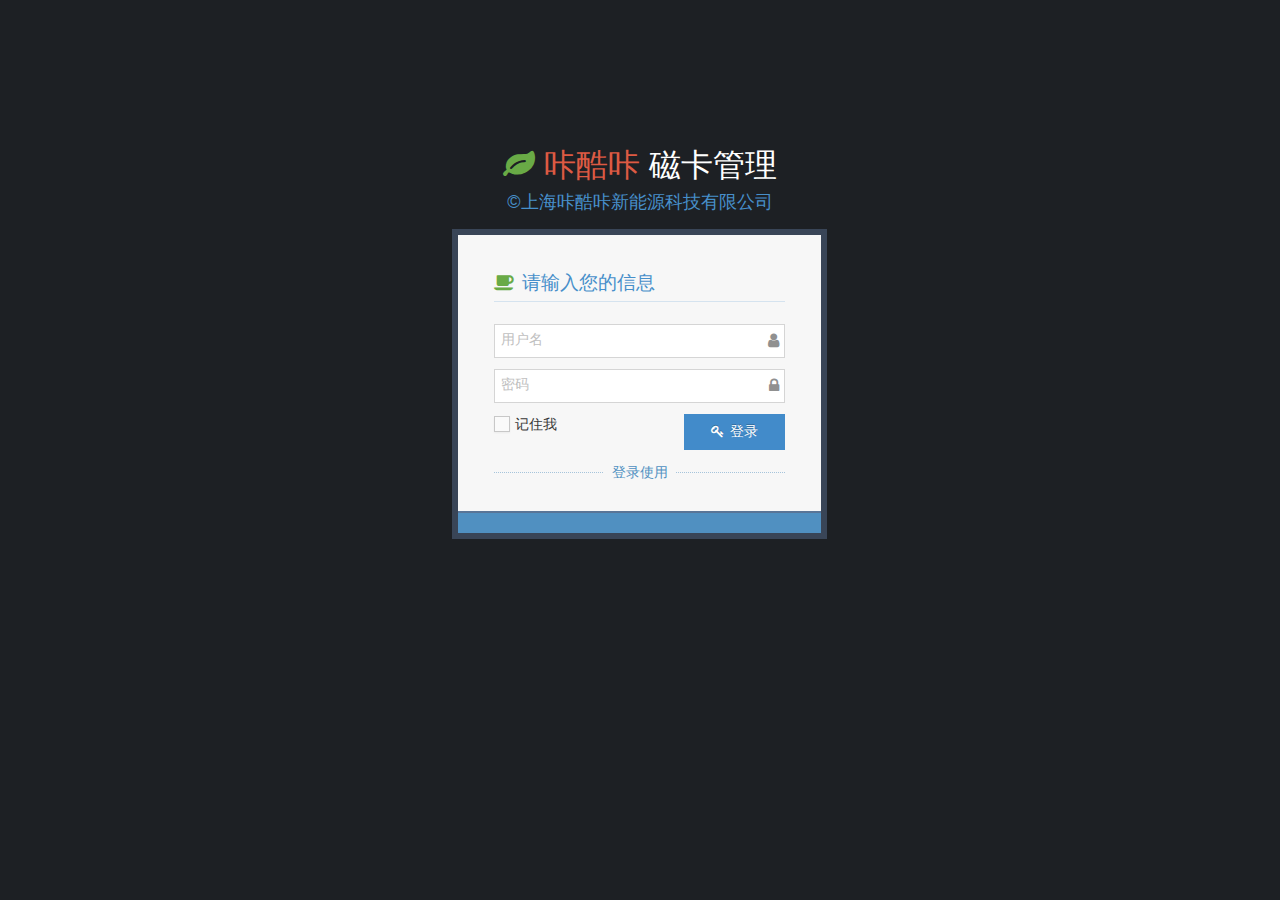
<file: index.html>
<!DOCTYPE html>
<html lang="en">
<head>
	<meta http-equiv="X-UA-Compatible" content="IE=edge,chrome=1" />
	<meta charset="utf-8" />
	<title>登录</title>

	<meta name="description" content="User login page" />
	<meta name="viewport" content="width=device-width, initial-scale=1.0, maximum-scale=1.0" />
	<link rel="stylesheet" type="text/css" href="assets/css/bootstrap-3.3.4.css">
	<link rel="stylesheet" type="text/css" href="assets/css/font-awesome.4.6.0.css">
	<link rel="stylesheet" href="assets/css/ace.min.css" class="ace-main-stylesheet" id="main-ace-style" />
	<script src="assets/js/jquery-1.11.3.min.js"></script>
	<script src="assets/js/bootstrap-3.3.4.js"></script>
	<script src="assets/js/html5shiv.min.js"></script>
	<script src="assets/js/respond.min.js"></script>
</head>

<body class="login-layout">
<div class="main-container" style="padding-top: 10%">
	<div class="main-content">
		<div class="row">
			<div class="col-sm-10 col-sm-offset-1">
				<div class="login-container">
					<div class="center">
						<h1>
							<i class="ace-icon fa fa-leaf green"></i>
							<span class="red">咔酷咔</span>
							<span class="white" id="id-text2">磁卡管理</span>
						</h1>
						<h4 class="blue" id="id-company-text">&copy;上海咔酷咔新能源科技有限公司</h4>
					</div>
					<div class="space-6"></div>
					<div class="position-relative">
						<div id="login-box" class="login-box visible widget-box no-border">
							<div class="widget-body">
								<div class="widget-main">
									<h4 class="header blue lighter bigger">
										<i class="ace-icon fa fa-coffee green"></i>
										请输入您的信息
									</h4>
									<div class="space-6"></div>
									<div id="showInfo" style="color: red;"></div>
									<form>
										<fieldset>
											<label class="block clearfix">
												<span class="block input-icon input-icon-right">
													<input type="text" class="form-control" placeholder="用户名" id="txtUserName" onblur="GetPwdAndChk()"/>
													<i class="ace-icon fa fa-user"></i>
												</span>
											</label>
											<label class="block clearfix">
												<span class="block input-icon input-icon-right">
													<input type="password" class="form-control" placeholder="密码" id="txtPassword" />
													<i class="ace-icon fa fa-lock"></i>
												</span>
											</label>
											<div class="space"></div>
											<div class="clearfix">
												<label class="inline">
													<input type="checkbox" class="ace" id="chkRememberPwd"  />
													<span class="lbl"> 记住我</span>
												</label>
												<div id="btn" class="clearfix width-35" style="float: right;">
													<button type="button" class="width-100 pull-right btn btn-sm btn-primary" OnClick="SetPwdAndChk()">
														<i class="ace-icon fa fa-key"></i>
														<span class="bigger-110" >登录</span>
													</button>
												</div>
											</div>
											<div class="space-4"></div>
										</fieldset>
									</form>
									<div class="social-or-login center">
										<span class="bigger-110">登录使用</span>
									</div>
									<div class="space-6"></div>
								</div>
								<div class="toolbar clearfix">
									<div></div>
									<div></div>
								</div>
							</div>
						</div>
					</div>
				</div>
			</div>
		</div>
	</div>
</div>

<script type="text/javascript">
    if('ontouchstart' in document.documentElement) document.write("<script src='assets/js/jquery.mobile.custom.min.js'>"+"<"+"/script>");
</script>
<!-- 与此页面相关的内联脚本 -->
<script type="text/javascript">
    jQuery(function($) {
        $(document).on('click', '.toolbar a[data-target]', function(e) {
            e.preventDefault();
            var target = $(this).data('target');
            $('.widget-box.visible').removeClass('visible');//hide others
            $(target).addClass('visible');//show target
        });
    });



    //you don't need this, just used for changing background
    jQuery(function($) {
        $('#btn-login-dark').on('click', function(e) {
            $('body').attr('class', 'login-layout');
            $('#id-text2').attr('class', 'white');
            $('#id-company-text').attr('class', 'blue');

            e.preventDefault();
        });
        $('#btn-login-light').on('click', function(e) {
            $('body').attr('class', 'login-layout light-login');
            $('#id-text2').attr('class', 'grey');
            $('#id-company-text').attr('class', 'blue');

            e.preventDefault();
        });
        $('#btn-login-blur').on('click', function(e) {
            $('body').attr('class', 'login-layout blur-login');
            $('#id-text2').attr('class', 'white');
            $('#id-company-text').attr('class', 'light-blue');

            e.preventDefault();
        });

    });
</script>
<!--cookie记住密码-->
<script type="text/javascript">
    window.onload=function onLoginLoaded() {
        if(isPostBack == "False") {
            GetLastUser();
        }
    }
    function GetLastUser() {
        var id = "49BAC005-7D5B-4231-8CEA-16939BEACD67";//GUID标识符
        var usr = GetCookie(id);
        if (usr != null) {
            document.getElementById('txtUserName').value = usr;
        }
        else {
            document.getElementById('txtUserName').value = "001";
        }
        GetPwdAndChk();
    }
    //点击登录时触发客户端事件
    function SetPwdAndChk() {
        //取用户名
        var usr = document.getElementById('txtUserName').value;
        //                alert(usr);
        //将最后一个用户信息写入到Cookie
        SetLastUser(usr);
        //如果记住密码选项被选中
        if(document.getElementById('chkRememberPwd').checked == true) {
            //取密码值
            var pwd = document.getElementById('txtPassword').value;
            //                    alert(pwd);
            var expdate = new Date();
            expdate.setTime(expdate.getTime() + 14 * (24 * 60 * 60 * 1000));
            //将用户名和密码写入到Cookie
            SetCookie(usr, pwd, expdate);
        }
        else {
            //如果没有选中记住密码,则立即过期
            ResetCookie();
        }
    }
    function SetLastUser(usr) {
        var id = "49BAC005-7D5B-4231-8CEA-16939BEACD67";
        var expdate = new Date();
        //当前时间加上两周的时间
        expdate.setTime(expdate.getTime() + 14 * (24 * 60 * 60 * 1000));
        SetCookie(id, usr, expdate);
    }
    //用户名失去焦点时调用该方法
    function GetPwdAndChk() {
        var usr = document.getElementById('txtUserName').value;
        var pwd = GetCookie(usr);
        if (pwd != null) {
            document.getElementById('chkRememberPwd').checked = true;
            document.getElementById('txtPassword').value = pwd;
        }
        else {
            document.getElementById('chkRememberPwd').checked = false;
            document.getElementById('txtPassword').value = "";
        }
    }
    //取Cookie的值
    function GetCookie(name) {
        var arg = name + "=";
        var alen = arg.length;
        var clen = document.cookie.length;
        var i = 0;
        while (i < clen) {
            var j = i + alen;
            //alert(j);
            if (document.cookie.substring(i, j) == arg) return getCookieVal(j);
            i = document.cookie.indexOf(" ", i) + 1;
            if (i == 0) break;
        }
        return null;
    }
    var isPostBack = "<%= IsPostBack %>";
    function getCookieVal(offset) {
        var endstr = document.cookie.indexOf(";", offset);
        if (endstr == -1) endstr = document.cookie.length;
        return unescape(document.cookie.substring(offset, endstr));
    }
    //写入到Cookie
    function SetCookie(name, value, expires) {
        var argv = SetCookie.arguments;
        //本例中length = 3
        var argc = SetCookie.arguments.length;
        var expires = (argc > 2) ? argv[2] : null;
        var path = (argc > 3) ? argv[3] : null;
        var domain = (argc > 4) ? argv[4] : null;
        var secure = (argc > 5) ? argv[5] : false;
        document.cookie = name + "=" + escape(value) + ((expires == null) ? "" : ("; expires=" + expires.toGMTString())) + ((path == null) ? "" : ("; path=" + path)) + ((domain == null) ? "" : ("; domain=" + domain)) + ((secure == true) ? "; secure" : "");
    }
    function ResetCookie() {
        var usr = document.getElementById('txtUserName').value;
        var expdate = new Date();
        SetCookie(usr, null, expdate);
    }
</script>

<!--ajax登录验证-->
<script>
    window.onload = function(){
        var btn = document.getElementById('btn');
        btn.onclick  = function(){
            var username = document.getElementById('txtUserName').value;
            var password = document.getElementById('txtPassword').value;

            //第一步：创建对象
            var xhr = null;
            if(window.XMLHttpRequest){
                xhr = new XMLHttpRequest();
            }else{
                xhr = new ActiveXObject("Microsoft.XMLHTTP");
            }
            //初始化
            var url = './check.php?username='+username+"&password="+password;
            xhr.open('post',url,false);

            //这段代码在xhr.send();执行完之后才能执行
            xhr.onreadystatechange = function(){
                if(xhr.readyState == 4){
                    if(xhr.status == 200){
//                                alert(1);
                        var data = xhr.responseText;
                        if(data == 1){
                            document.getElementById('showInfo').innerHTML = '用户名或密码错误！';
                        }else if(data == 2){
//                                    document.getElementById('showInfo').innerHTML = '登录成功';
                            self.location='tables.html';
                        }
                    }
                };
            }
            xhr.send(null);
        }
        document.onkeyup = function (event) {
            var e = event || window.event;
            var keyCode = e.keyCode || e.which;
            switch (keyCode) {
                case 13:
                    btn.onclick();
                    break;
                case 83:
                    btn.onclick();
                    break;
                default:
                    break;
            }
        }
    }
</script>
</body>
</html>
</file>
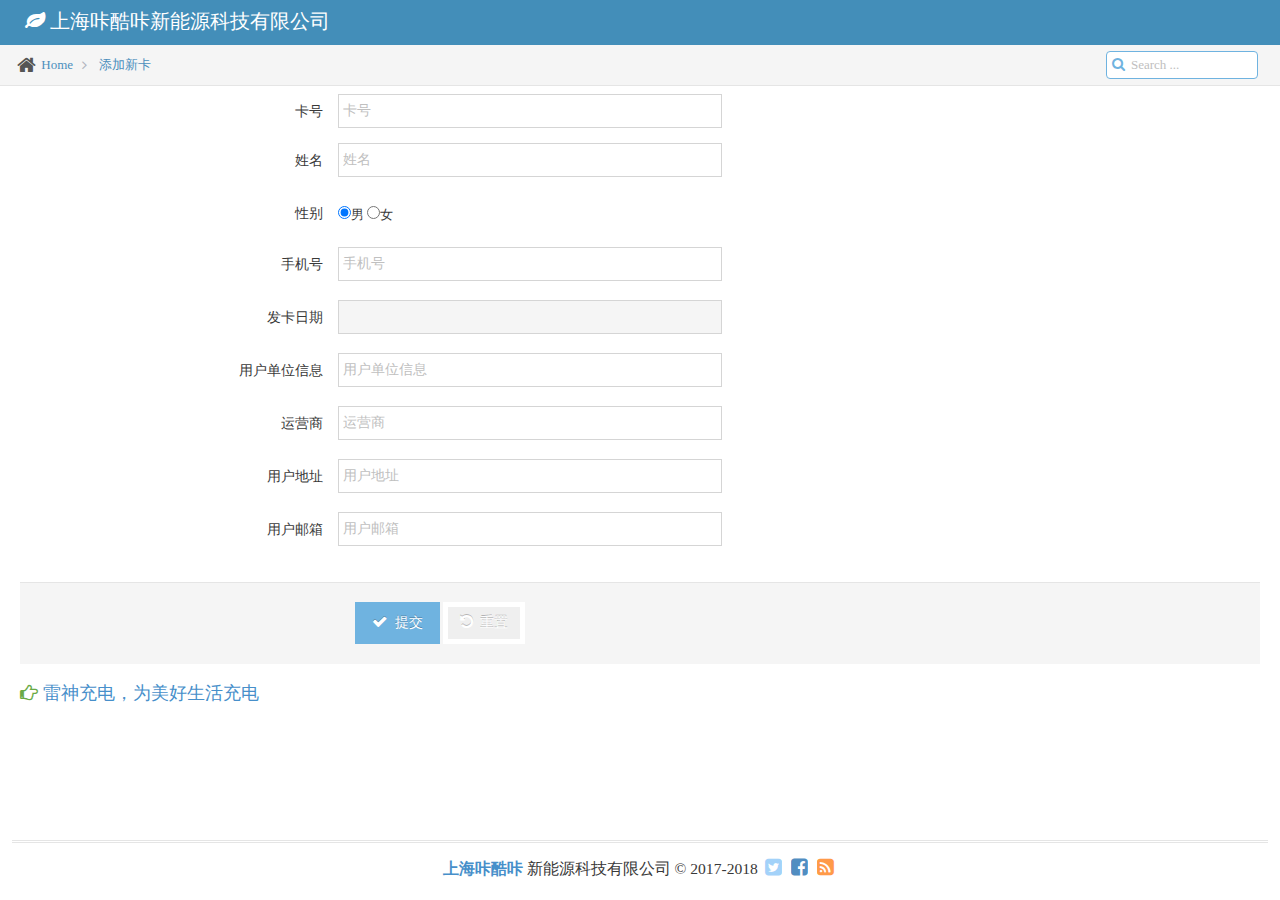
<file: form01.html>
<!DOCTYPE html>
<html lang="en">
<head>
    <meta http-equiv="X-UA-Compatible" content="IE=edge,chrome=1" />
    <meta charset="utf-8" />
    <title>磁卡管理</title>
    <meta name="description" content="Static &amp; Dynamic Tables" />
    <meta name="viewport" content="width=device-width, initial-scale=1.0, maximum-scale=1.0" />
    <link rel="stylesheet" type="text/css" href="assets/css/bootstrap-3.3.4.css">
    <link rel="stylesheet" type="text/css" href="assets/css/font-awesome.4.6.0.css">
    <link rel="stylesheet" href="assets/css/ace.min.css" class="ace-main-stylesheet" id="main-ace-style" />
    <script src="assets/js/jquery-1.11.3.min.js"></script>
    <script src="assets/js/bootstrap-3.3.4.js"></script>
    <script src="assets/js/html5shiv.min.js"></script>
    <script src="assets/js/respond.min.js"></script>

    <script src="./Mobiscroll日期时间中文精简实例_files/mobiscroll_002.js" type="text/javascript"></script>
    <script src="./Mobiscroll日期时间中文精简实例_files/mobiscroll_004.js" type="text/javascript"></script>
    <link href="./Mobiscroll日期时间中文精简实例_files/mobiscroll_002.css" rel="stylesheet" type="text/css">
    <script src="./Mobiscroll日期时间中文精简实例_files/mobiscroll.js" type="text/javascript"></script>
    <script src="./Mobiscroll日期时间中文精简实例_files/mobiscroll_003.js" type="text/javascript"></script>
    <script src="./Mobiscroll日期时间中文精简实例_files/mobiscroll_005.js" type="text/javascript"></script>
    <link href="./Mobiscroll日期时间中文精简实例_files/mobiscroll_003.css" rel="stylesheet" type="text/css">
    <style>

    </style>
</head>

<body class="no-skin">
    <div id="navbar" class="navbar navbar-default          ace-save-state">
        <div class="navbar-container ace-save-state" id="navbar-container">
            <div class="navbar-header pull-left">
                <a href="#" class="navbar-brand">
                    <small>
                        <i class="fa fa-leaf"></i>
                        上海咔酷咔新能源科技有限公司
                    </small>
                </a>
            </div>
        </div>
    </div>
    <div class="breadcrumbs ace-save-state" id="breadcrumbs">
        <ul class="breadcrumb">
            <li>
                <i class="ace-icon fa fa-home home-icon"></i>
                <a href="tables.html">Home</a>
            </li>
            <li>
                <a href="form.html">添加新卡</a>
            </li>
        </ul>
        <div class="nav-search" id="nav-search">
            <form class="form-search">
                <span class="input-icon">
                    <input type="text" placeholder="Search ..." class="nav-search-input" id="nav-search-input" autocomplete="off">
                    <i class="ace-icon fa fa-search nav-search-icon"></i>
                </span>
            </form>
        </div>
    </div>
    <div class="main-container ace-save-state" id="main-container">
    <script type="text/javascript">
        try{ace.settings.loadState('main-container')}catch(e){}
    </script>
    <div class="main-content content">
        <div class="main-content-inner">
            <div class="page-content">
                <div class="row">
                    <div class="col-xs-12">
                        <form class="form-horizontal" role="form" action="" method="post" id="form">
                            <div class="form-group">
                                <label class="col-sm-3 control-label no-padding-right" for="form-field-1"> 卡号 </label>
                                <div class="col-sm-9">
                                    <input type="text" name="card_number"  required="required" id="form-field-1" placeholder="卡号" class="col-xs-10 col-sm-5" onblur="checkcard()"/>
                                    <span id="card_number"></span>
                                </div>
                            </div>
                            <div class="form-group">
                                <label class="col-sm-3 control-label no-padding-right" for="form-field-2"> 姓名 </label>
                                <div class="col-sm-9">
                                    <input type="text"  required="required"  name="name" id="form-field-2" placeholder="姓名" class="col-xs-10 col-sm-5" onblur="checkname()"  />
                                    <span id="name"></span>
                                </div>
                            </div>
                            <div class="space-4"></div>
                            <div class="form-group">
                                <label class="col-sm-3 control-label no-padding-right" for="form-field-2"> 性别 </label>
                                <div class="col-sm-9">
                                    <!--<input type="text"  name="gender" id="form-field-3" placeholder="性别" class="col-xs-10 col-sm-5"  />-->
                                    <input style="margin-top: 10px;" type="radio" name="sex" value="man" checked="ture" id="male"/>男
                                    <input style="margin-top: 10px;" type="radio" name="sex" value="woman"/>女
                                </div>
                            </div>
                            <div class="space-4"></div>
                            <div class="form-group">
                                <label class="col-sm-3 control-label no-padding-right" for="form-field-2"> 手机号 </label>
                                <div class="col-sm-9">
                                    <input type="text"  name="telephone"  required="required" id="form-field-4" placeholder="手机号" class="col-xs-10 col-sm-5" onblur="checktelephone()" />
                                    <span id="telephone"></span>
                                </div>
                            </div>
                            <div class="space-4"></div>
                            <div class="form-group demos">
                                <label class="col-sm-3 control-label no-padding-right" for="form-field-2"> 发卡日期 </label>
                                <div class="col-sm-9">
                                    <div class="demos">
                                        <input value="" class="col-xs-10 col-sm-5" readonly="" name="appDate" id="appDate" type="text">
                                    </div>
                                </div>
                            </div>
                            <div class="space-4"></div>
                            <div class="form-group">
                                <label class="col-sm-3 control-label no-padding-right" for="form-field-2"> 用户单位信息 </label>
                                <div class="col-sm-9">
                                    <input type="text"  name="company_name" id="form-field-6" placeholder="用户单位信息" class="col-xs-10 col-sm-5"  />
                                    <span id="company_name"></span>
                                </div>
                            </div>
                            <div class="space-4"></div>
                            <div class="form-group">
                                <label class="col-sm-3 control-label no-padding-right" for="form-field-2"> 运营商 </label>
                                <div class="col-sm-9">
                                    <input type="text"  name="operator" required="required" id="form-field-7" placeholder="运营商" class="col-xs-10 col-sm-5"  />
                                    <span id="operator"></span>
                                </div>
                            </div>
                            <div class="space-4"></div>
                            <!--<div class="form-group">-->
                                <!--<label class="col-sm-3 control-label no-padding-right" for="form-field-2"> 用户等级 </label>-->
                                <!--<div class="col-sm-9">-->
                                    <!--<input type="text"  name="grade" id="form-field-8" placeholder="用户等级" class="col-xs-10 col-sm-5"  />-->
                                    <!--<span id="grade"></span>-->
                                <!--</div>-->
                            <!--</div>-->
                            <!--<div class="space-4"></div>-->
                            <!--<div class="form-group">-->
                                <!--<label class="col-sm-3 control-label no-padding-right" for="form-field-2"> 等级积分 </label>-->
                                <!--<div class="col-sm-9">-->
                                    <!--<input type="text" name="integral" id="form-field-9" placeholder="等级积分" class="col-xs-10 col-sm-5" />-->
                                    <!--<span id="integral"></span>-->
                                <!--</div>-->
                            <!--</div>-->
                            <!--<div class="space-4"></div>-->
                            <!--<div class="form-group">-->
                                <!--<label class="col-sm-3 control-label no-padding-right" for="form-field-4"> 磁卡状态 </label>-->
                                <!--<div class="col-sm-9">-->
                                    <!--<input type="text" name="card_state" id="form-field-10" placeholder="磁卡状态" class="col-xs-10 col-sm-5" />-->
                                    <!--<span id="card_state"></span>-->
                                <!--</div>-->
                            <!--</div>-->
                            <!--<div class="space-4"></div>-->
                            <!--<div class="form-group">-->
                                <!--<label class="col-sm-3 control-label no-padding-right" for="form-field-5"> 最后交易时间 </label>-->
                                <!--<div class="col-sm-9">-->
                                    <!--<input type="text" name="last_trading_day" id="form-field-11" placeholder="最后交易时间" class="col-xs-10 col-sm-5" />-->
                                    <!--<span id="last_trading_day"></span>-->
                                <!--</div>-->
                            <!--</div>-->
                            <!--<div class="space-4"></div>-->
                            <!--<div class="form-group">-->
                                <!--<label class="col-sm-3 control-label no-padding-right" for="form-field-6"> 充电次数 </label>-->
                                <!--<div class="col-sm-9">-->
                                    <!--<input type="text" name="statistical" id="form-field-12" placeholder="充电次数" class="col-xs-10 col-sm-5" />-->
                                    <!--<span id="statistical"></span>-->
                                <!--</div>-->
                            <!--</div>-->
                            <!--<div class="space-4"></div>-->
                            <div class="form-group">
                                <label class="col-sm-3 control-label no-padding-right" for="form-field-6"> 用户地址 </label>
                                <div class="col-sm-9">
                                    <input type="text" name="location" id="form-field-13" placeholder="用户地址" class="col-xs-10 col-sm-5" />
                                    <span id="location"></span>
                                </div>
                            </div>
                            <div class="space-4"></div>
                            <!--<div class="form-group">-->
                                <!--<label class="col-sm-3 control-label no-padding-right" for="form-field-6"> 余额 </label>-->
                                <!--<div class="col-sm-9">-->
                                    <!--<input type="text" name="balance" id="form-field-14" placeholder="余额" class="col-xs-10 col-sm-5" />-->
                                    <!--<span id="balance"></span>-->
                                <!--</div>-->
                            <!--</div>-->
                            <!--<div class="space-4"></div>-->
                            <div class="form-group">
                                <label class="col-sm-3 control-label no-padding-right" for="form-field-6"> 用户邮箱 </label>
                                <div class="col-sm-9">
                                    <input type="text" name="Email" id="form-field-15" placeholder="用户邮箱" class="col-xs-10 col-sm-5" onblur="checkEmail()"/>
                                    <span id="Email"></span>
                                </div>
                            </div>
                            <div class="space-4"></div>
                            <div class="clearfix form-actions">
                                <div class="col-md-offset-3 col-md-9">
                                    <button type="submit" class="btn btn-info" type="button" id="submit">
                                        <i class="ace-icon fa fa-check bigger-110"></i>
                                        提交
                                    </button>
                                    <!--<script>-->
                                        <!--function checkStart(){-->
                                            <!--check(form);-->
                                        <!--}-->
                                        <!--function check(form) {-->
                                            <!--for (i=0;i<form.length;i++){-->
                                                <!--var ele = form.elements[i];-->
                                                <!--var msg = ele.getAttribute('message');-->
                                                <!--if(msg && ele.value == ""){-->
                                                    <!--alert(msg + "不能为空!");-->
                                                    <!--form.elements[i].focus();-->
                                                    <!--return false;-->
                                                <!--}-->
                                            <!--}-->
                                            <!--form.submit();-->
                                        <!--}-->
                                    <!--</script>-->
                                    <button class="btn" onclick="formReset()">
                                        <i class="ace-icon fa fa-undo bigger-110"></i>
                                        重置
                                    </button>
                                    <script>
                                        function formReset()
                                        {
                                            document.getElementById("form").reset();
                                        }
                                    </script>
                                </div>
                            </div>
                            <div class="hr hr-24"></div>
                        </form>
                        <div class="hr hr-18 dotted hr-double"></div>
                        <h4 class="pink">
                            <i class="ace-icon fa fa-hand-o-right green"></i>
                            <a href="#modal-form" role="button" class="blue" data-toggle="modal"> 雷神充电，为美好生活充电 </a>
                        </h4>
                        <div class="hr hr-18 dotted hr-double"></div>
                    </div>
                </div>
            </div>
        </div>
    </div>
    <div class="footer">
        <div class="footer-inner">
            <div class="footer-content">
						<span class="bigger-120">
							<span class="blue bolder">上海咔酷咔</span>
							新能源科技有限公司 &copy; 2017-2018
						</span>
                <span class="action-buttons">
							<a href="#">
								<i class="ace-icon fa fa-twitter-square light-blue bigger-150"></i>
							</a>
							<a href="#">
								<i class="ace-icon fa fa-facebook-square text-primary bigger-150"></i>
							</a>
							<a href="#">
								<i class="ace-icon fa fa-rss-square orange bigger-150"></i>
							</a>
						</span>
            </div>
        </div>
    </div>
    <a href="#" id="btn-scroll-up" class="btn-scroll-up btn btn-sm btn-inverse">
        <i class="ace-icon fa fa-angle-double-up icon-only bigger-110"></i>
    </a>
</div>

</body>
<script type="text/javascript">
    $(function () {
        var currYear = (new Date()).getFullYear();
        var opt={};
        opt.date = {preset : 'date'};
        opt.datetime = {preset : 'datetime'};
        opt.time = {preset : 'time'};
        opt.default = {
            theme: 'android-ics light', //皮肤样式
            display: 'modal', //显示方式
            mode: 'scroller', //日期选择模式
            dateFormat: 'yyyy-mm-dd',
            lang: 'zh',
            showNow: true,
            nowText: "今天",
            startYear: currYear - 10, //开始年份
            endYear: currYear + 10 //结束年份
        };

        $("#appDate").mobiscroll($.extend(opt['date'], opt['default']));
        var optDateTime = $.extend(opt['datetime'], opt['default']);
        var optTime = $.extend(opt['time'], opt['default']);
        $("#appDateTime").mobiscroll(optDateTime).datetime(optDateTime);
        $("#appTime").mobiscroll(optTime).time(optTime);
    });
</script>
<script>
    //检查卡号
    function checkcard(){
        var inputNode = document.getElementById("form-field-1");
        var spanNode = document.getElementById("card_number");
        spanNode.style.display = "inline-block";

        //获取输入框的内容
        var content = inputNode.value;
        //卡号规则：16位的数字
        var reg = /^\d{16}$/i;
        if(reg.test(content)){
            spanNode.style.background="url(assets/images/ok.png) 0 10px no-repeat";
            spanNode.innerHTML ="";
            return true;
        }else if(content=="") {
            spanNode.style.background="url(assets/images/avatar.png) 0 -342px no-repeat";
            spanNode.innerHTML = "卡号不可为空".fontcolor("red");
        } else{
            spanNode.style.background="url(assets/images/avatar.png) 0 -342px no-repeat";
            spanNode.innerHTML = "卡号必须为16位数字".fontcolor("red");
            return false;
        }
    }

    //检查姓名
    function checkname(){
        var name = document.getElementById("form-field-2").value;
        var spanNode = document.getElementById("name");
        //获取输入框的内容
        spanNode.style.display = "inline-block";
        var reg = /^[\u4e00-\u9fa5]{2,}/i;
        if(reg.test(name)){
            spanNode.style.background="url(assets/images/ok.png) 0 10px no-repeat";
            spanNode.innerHTML ="";
            return true;
        }else if(name=="") {
            spanNode.style.background="url(assets/images/avatar.png) 0 -342px no-repeat";
            spanNode.innerHTML = "姓名不可为空".fontcolor("red");
        } else{
            spanNode.style.background="url(assets/images/avatar.png) 0 -342px no-repeat";
            spanNode.innerHTML = "姓名错误".fontcolor("red");
            return false;
        }
    }

    //检查手机号
    function checktelephone(){
        var telephone = document.getElementById("form-field-4").value;
        var spanNode = document.getElementById("telephone");
        spanNode.style.display = "inline-block";
        spanNode.style.background="url(assets/images/avatar.png) 0 -342px no-repeat";
        var reg = /^1[3|4|5|8][0-9]\d{4,8}$/i;
        if(reg.test(telephone)){
            spanNode.style.background="url(assets/images/ok.png) 0 10px no-repeat";
            spanNode.innerHTML ="";
            return true;
        }else if(telephone=="") {
            spanNode.style.background="url(assets/images/avatar.png) 0 -342px no-repeat";
            spanNode.innerHTML = "手机号不可为空".fontcolor("red");
        }else{
            spanNode.style.background="url(assets/images/avatar.png) 0 -342px no-repeat";
            spanNode.innerHTML = "手机号码无效".fontcolor("red");
            return false;
        }
    }
    //检查邮箱
    function checkEmail(){
        var email = document.getElementById("form-field-15").value;
        var spanNode = document.getElementById("Email");
        spanNode.style.display = "inline-block";
        spanNode.style.background="url(assets/images/avatar.png) 0 -342px no-repeat";
        //编写邮箱的正则 123@qq.com  123@qq.net  123@qq.com.cn
        var reg = /^[a-z0-9]\w+@[a-z0-9]+(\.[a-z]{2,3}){1,2}$/i;  //\w表示单词字符 .表示任意一个字符，\.表示.
        if(reg.test(email)){
            spanNode.style.background="url(assets/images/ok.png) 0 10px no-repeat";
            spanNode.innerHTML ="";
            return true;
        }else if(email=="") {
            spanNode.style.background="url(assets/images/avatar.png) 0 -342px no-repeat";
            spanNode.innerHTML = "邮箱不可为空".fontcolor("red");
        }else{
            spanNode.style.background="url(assets/images/avatar.png) 0 -342px no-repeat";
            spanNode.innerHTML = "邮箱错误".fontcolor("red");
            return false;
        }
    }

    //

    function checkAll(){
        var char_number = checkcard();
        var email = checkEmail();
        var name = checkname();
        var telephone = checktelephone();
        if(char_number&&email&&name&&telephone){
            return true;
        }else{
            return false;
        }

    }
    /*
     onsubmit事件：
     表单提交时会触发onsubmit事件的，如果onsubmit事件的方法返回的是true，那么该表单允许提价，为false不允许提交
     */

</script>
</html>
</file>
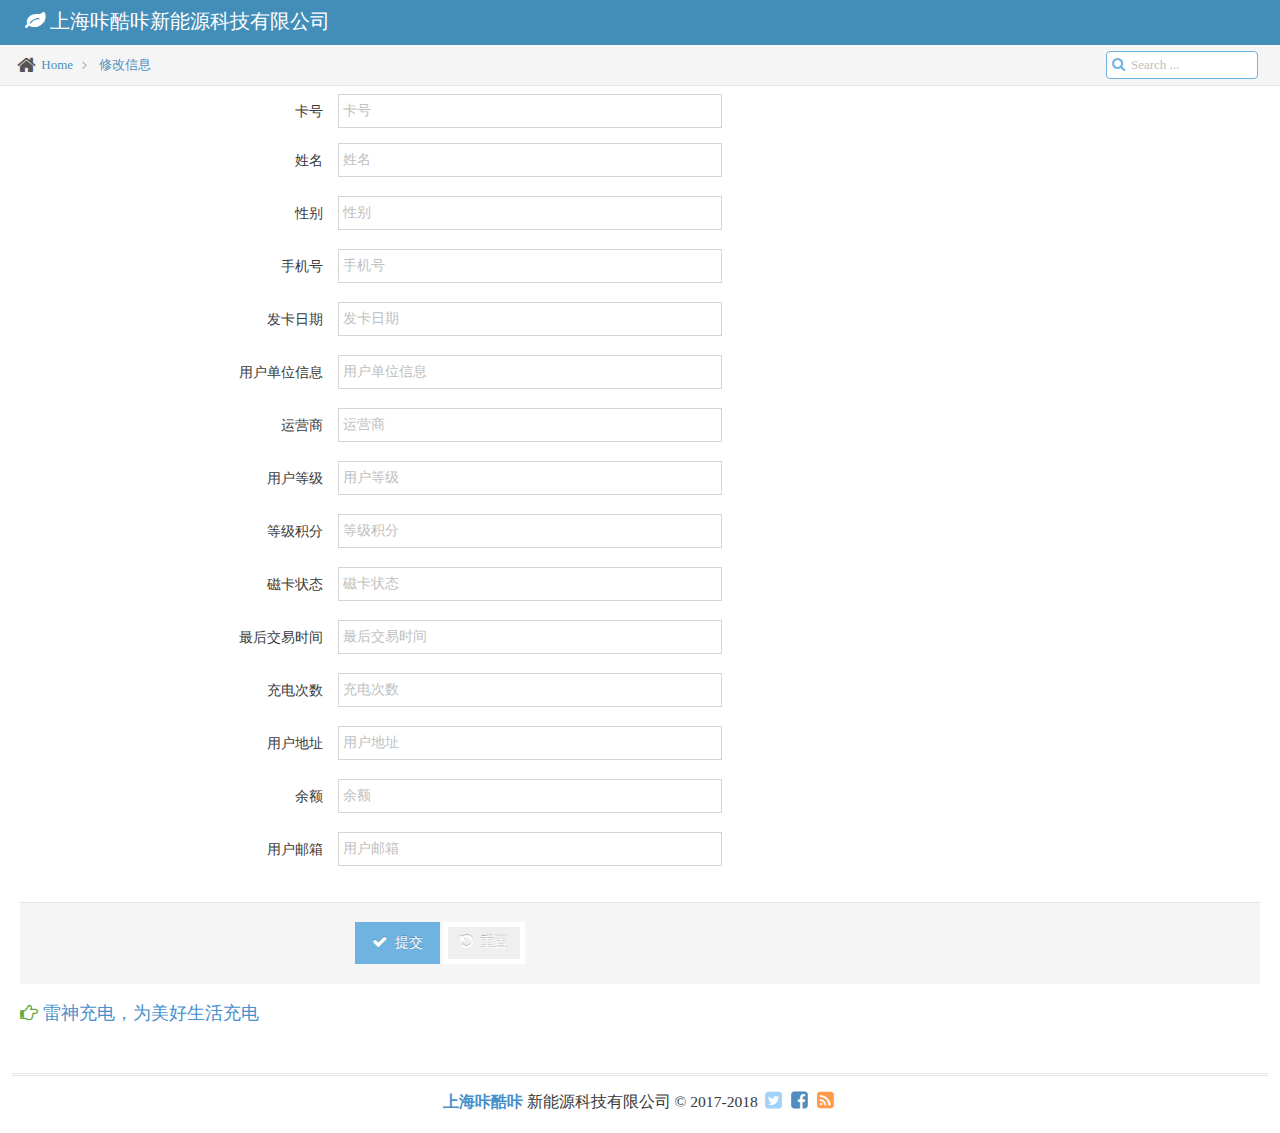
<file: form02.html>
<!DOCTYPE html>
<html lang="en">
<head>
    <meta http-equiv="X-UA-Compatible" content="IE=edge,chrome=1" />
    <meta charset="utf-8" />
    <title>磁卡管理</title>
    <meta name="description" content="Static &amp; Dynamic Tables" />
    <meta name="viewport" content="width=device-width, initial-scale=1.0, maximum-scale=1.0" />
    <link rel="stylesheet" type="text/css" href="assets/css/bootstrap-3.3.4.css">
    <link rel="stylesheet" type="text/css" href="assets/css/font-awesome.4.6.0.css">
    <link rel="stylesheet" href="assets/css/ace.min.css" class="ace-main-stylesheet" id="main-ace-style" />
    <script src="assets/js/jquery-1.11.3.min.js"></script>
    <script src="assets/js/bootstrap-3.3.4.js"></script>
    <script src="assets/js/html5shiv.min.js"></script>
    <script src="assets/js/respond.min.js"></script>
</head>

<body class="no-skin">
    <div id="navbar" class="navbar navbar-default          ace-save-state">
        <div class="navbar-container ace-save-state" id="navbar-container">
            <div class="navbar-header pull-left">
                <a href="#" class="navbar-brand">
                    <small>
                        <i class="fa fa-leaf"></i>
                        上海咔酷咔新能源科技有限公司
                    </small>
                </a>
            </div>
        </div>
    </div>
    <div class="breadcrumbs ace-save-state" id="breadcrumbs">
        <ul class="breadcrumb">
            <li>
                <i class="ace-icon fa fa-home home-icon"></i>
                <a href="tables.html">Home</a>
            </li>
            <li>
                <a href="form.html">修改信息</a>
            </li>
        </ul>
        <div class="nav-search" id="nav-search">
            <form class="form-search">
                <span class="input-icon">
                    <input type="text" placeholder="Search ..." class="nav-search-input" id="nav-search-input" autocomplete="off">
                    <i class="ace-icon fa fa-search nav-search-icon"></i>
                </span>
            </form>
        </div>
    </div>
    <div class="main-container ace-save-state" id="main-container">
    <script type="text/javascript">
        try{ace.settings.loadState('main-container')}catch(e){}
    </script>
    <div class="main-content">
        <div class="main-content-inner">
            <div class="page-content">
                <div class="row">
                    <div class="col-xs-12">
                        <form class="form-horizontal" role="form" action="form.php" method="post" id="form">
                            <div class="form-group">
                                <label class="col-sm-3 control-label no-padding-right" for="form-field-1"> 卡号 </label>
                                <div class="col-sm-9">
                                    <input type="text" name="card_number" id="form-field-1" placeholder="卡号" class="col-xs-10 col-sm-5" />
                                </div>
                            </div>
                            <div class="form-group">
                                <label class="col-sm-3 control-label no-padding-right" for="form-field-2"> 姓名 </label>
                                <div class="col-sm-9">
                                    <input type="text"  name="location" id="form-field-2" placeholder="姓名" class="col-xs-10 col-sm-5"  />
                                </div>
                            </div>
                            <div class="space-4"></div>
                            <div class="form-group">
                                <label class="col-sm-3 control-label no-padding-right" for="form-field-2"> 性别 </label>
                                <div class="col-sm-9">
                                    <input type="text"  name="location" id="form-field-3" placeholder="性别" class="col-xs-10 col-sm-5"  />
                                </div>
                            </div>
                            <div class="space-4"></div>
                            <div class="form-group">
                                <label class="col-sm-3 control-label no-padding-right" for="form-field-2"> 手机号 </label>
                                <div class="col-sm-9">
                                    <input type="text"  name="location" id="form-field-4" placeholder="手机号" class="col-xs-10 col-sm-5"  />
                                </div>
                            </div>
                            <div class="space-4"></div>
                            <div class="form-group">
                                <label class="col-sm-3 control-label no-padding-right" for="form-field-2"> 发卡日期 </label>
                                <div class="col-sm-9">
                                    <input type="text"  name="location" id="form-field-5" placeholder="发卡日期" class="col-xs-10 col-sm-5"  />
                                </div>
                            </div>
                            <div class="space-4"></div>
                            <div class="form-group">
                                <label class="col-sm-3 control-label no-padding-right" for="form-field-2"> 用户单位信息 </label>
                                <div class="col-sm-9">
                                    <input type="text"  name="location" id="form-field-6" placeholder="用户单位信息" class="col-xs-10 col-sm-5"  />
                                </div>
                            </div>
                            <div class="space-4"></div>
                            <div class="form-group">
                                <label class="col-sm-3 control-label no-padding-right" for="form-field-2"> 运营商 </label>
                                <div class="col-sm-9">
                                    <input type="text"  name="location" id="form-field-7" placeholder="运营商" class="col-xs-10 col-sm-5"  />
                                </div>
                            </div>
                            <div class="space-4"></div>
                            <div class="form-group">
                                <label class="col-sm-3 control-label no-padding-right" for="form-field-2"> 用户等级 </label>
                                <div class="col-sm-9">
                                    <input type="text"  name="location" id="form-field-8" placeholder="用户等级" class="col-xs-10 col-sm-5"  />
                                </div>
                            </div>
                            <div class="space-4"></div>
                            <div class="form-group">
                                <label class="col-sm-3 control-label no-padding-right" for="form-field-3"> 等级积分 </label>
                                <div class="col-sm-9">
                                    <input type="text" name="name" id="form-field-9" placeholder="等级积分" class="col-xs-10 col-sm-5" />
                                </div>
                            </div>
                            <div class="space-4"></div>
                            <div class="form-group">
                                <label class="col-sm-3 control-label no-padding-right" for="form-field-4"> 磁卡状态 </label>
                                <div class="col-sm-9">
                                    <input type="text" name="age" id="form-field-10" placeholder="磁卡状态" class="col-xs-10 col-sm-5" />
                                </div>
                            </div>
                            <div class="space-4"></div>
                            <div class="form-group">
                                <label class="col-sm-3 control-label no-padding-right" for="form-field-5"> 最后交易时间 </label>
                                <div class="col-sm-9">
                                    <input type="text" name="telephone" id="form-field-11" placeholder="最后交易时间" class="col-xs-10 col-sm-5" />
                                </div>
                            </div>
                            <div class="space-4"></div>
                            <div class="form-group">
                                <label class="col-sm-3 control-label no-padding-right" for="form-field-6"> 充电次数 </label>
                                <div class="col-sm-9">
                                    <input type="text" name="ID_card" id="form-field-12" placeholder="充电次数" class="col-xs-10 col-sm-5" />
                                </div>
                            </div>
                            <div class="space-4"></div>
                            <div class="form-group">
                                <label class="col-sm-3 control-label no-padding-right" for="form-field-6"> 用户地址 </label>
                                <div class="col-sm-9">
                                    <input type="text" name="ID_card" id="form-field-13" placeholder="用户地址" class="col-xs-10 col-sm-5" />
                                </div>
                            </div>
                            <div class="space-4"></div>
                            <div class="form-group">
                                <label class="col-sm-3 control-label no-padding-right" for="form-field-6"> 余额 </label>
                                <div class="col-sm-9">
                                    <input type="text" name="ID_card" id="form-field-14" placeholder="余额" class="col-xs-10 col-sm-5" />
                                </div>
                            </div>
                            <div class="space-4"></div>
                            <div class="form-group">
                                <label class="col-sm-3 control-label no-padding-right" for="form-field-6"> 用户邮箱 </label>
                                <div class="col-sm-9">
                                    <input type="text" name="ID_card" id="form-field-15" placeholder="用户邮箱" class="col-xs-10 col-sm-5" />
                                </div>
                            </div>
                            <div class="space-4"></div>
                            <div class="clearfix form-actions">
                                <div class="col-md-offset-3 col-md-9">
                                    <button type="submit" class="btn btn-info" type="button" id="submit">
                                        <i class="ace-icon fa fa-check bigger-110"></i>
                                        提交
                                    </button>
                                    <button class="btn" type="reset">
                                        <i class="ace-icon fa fa-undo bigger-110"></i>
                                        重置
                                    </button>
                                </div>
                            </div>
                            <div class="hr hr-24"></div>
                        </form>
                        <div class="hr hr-18 dotted hr-double"></div>
                        <h4 class="pink">
                            <i class="ace-icon fa fa-hand-o-right green"></i>
                            <a href="#modal-form" role="button" class="blue" data-toggle="modal"> 雷神充电，为美好生活充电 </a>
                        </h4>
                        <div class="hr hr-18 dotted hr-double"></div>
                    </div>
                </div>
            </div>
        </div>
    </div>
    <div class="footer">
        <div class="footer-inner">
            <div class="footer-content">
						<span class="bigger-120">
							<span class="blue bolder">上海咔酷咔</span>
							新能源科技有限公司 &copy; 2017-2018
						</span>
                <span class="action-buttons">
							<a href="#">
								<i class="ace-icon fa fa-twitter-square light-blue bigger-150"></i>
							</a>
							<a href="#">
								<i class="ace-icon fa fa-facebook-square text-primary bigger-150"></i>
							</a>
							<a href="#">
								<i class="ace-icon fa fa-rss-square orange bigger-150"></i>
							</a>
						</span>
            </div>
        </div>
    </div>
    <a href="#" id="btn-scroll-up" class="btn-scroll-up btn btn-sm btn-inverse">
        <i class="ace-icon fa fa-angle-double-up icon-only bigger-110"></i>
    </a>
</div>

</body>
<script>

</script>
</html>
</file>
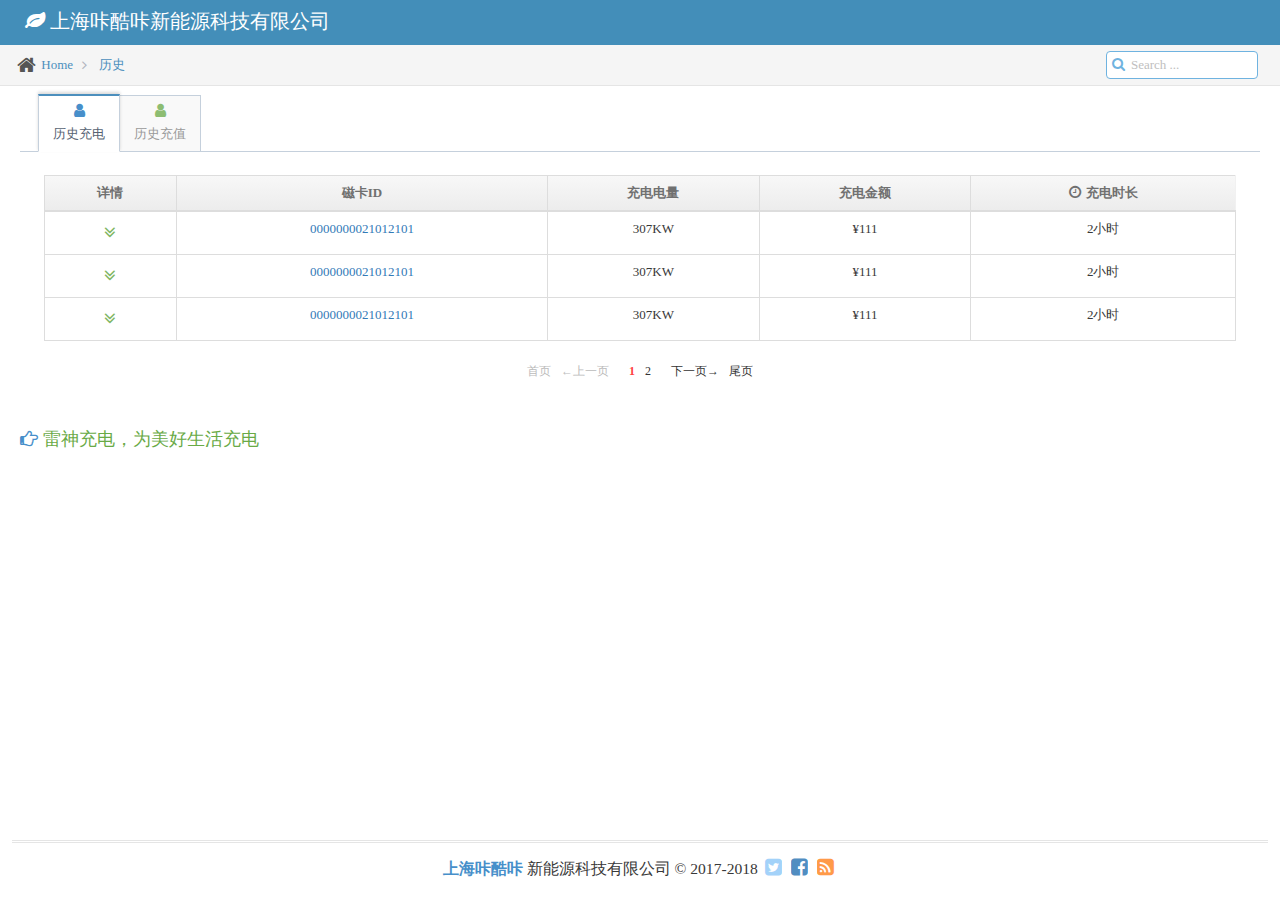
<file: history.html>
<!DOCTYPE html>
<html lang="en">
<head>
    <meta http-equiv="X-UA-Compatible" content="IE=edge,chrome=1"/>
    <meta charset="utf-8"/>
    <title>磁卡管理</title>

    <meta name="description" content="Static &amp; Dynamic Tables"/>
    <meta name="viewport" content="width=device-width, initial-scale=1.0, maximum-scale=1.0"/>
    <link rel="stylesheet" type="text/css" href="assets/css/bootstrap-3.3.4.css">
    <link rel="stylesheet" type="text/css" href="assets/css/font-awesome.4.6.0.css">
    <link rel="stylesheet" href="assets/css/ace.min.css" class="ace-main-stylesheet" id="main-ace-style"/>
    <link rel="stylesheet" href="assets/css/jPages.css">
    <script src="assets/js/jquery-1.11.3.min.js"></script>
    <script src="assets/js/bootstrap-3.3.4.js"></script>
    <script src="assets/js/html5shiv.min.js"></script>
    <script src="assets/js/respond.min.js"></script>
    <script src="assets/js/js.js"></script>
    <script src="assets/js/jPages.js"></script>
</head>

<body class="no-skin">
<div id="navbar" class="navbar navbar-default          ace-save-state">
    <div class="navbar-container ace-save-state" id="navbar-container">
        <div class="navbar-header pull-left">
            <a href="#" class="navbar-brand">
                <small>
                    <i class="fa fa-leaf"></i>
                    上海咔酷咔新能源科技有限公司
                </small>
            </a>
        </div>
    </div>
</div>
<div class="breadcrumbs ace-save-state" id="breadcrumbs">
    <ul class="breadcrumb">
        <li>
            <i class="ace-icon fa fa-home home-icon"></i>
            <a href="tables.html">Home</a>
        </li>
        <li>
            <a href="">历史</a>
        </li>
    </ul>
    <div class="nav-search" id="nav-search">
        <form class="form-search">
            <span class="input-icon">
                <input type="text" placeholder="Search ..." class="nav-search-input" id="nav-search-input"
                       autocomplete="off">
                <i class="ace-icon fa fa-search nav-search-icon"></i>
            </span>
        </form>
    </div>
</div>
<div class="main-container ace-save-state" id="main-container">
    <script type="text/javascript">
        try {
            ace.settings.loadState('main-container')
        } catch (e) {
        }
    </script>
    <div class="main-content">
        <div class="main-content-inner">
            <div class="page-content">
                <div class="row">
                    <div class="col-xs-12">
                        <div class="tabbable">
                            <ul class="nav nav-tabs padding-18 tab-size-bigger" id="myTab">
                                <li class="active">
                                    <a data-toggle="tab" href="history.html">
                                        <i class="blue ace-icon fa fa-user bigger-120"></i>
                                        历史充电
                                    </a>
                                </li>
                                <li>
                                    <a href="history-right.html">
                                        <i class="green ace-icon fa fa-user bigger-120"></i>
                                        历史充值
                                    </a>
                                </li>
                            </ul>
                            <div class="tab-content no-border padding-24">
                                <div id="faq-tab-1" class="tab-pane fade in active">
                                    <table id="simple-table-1" class="table  table-bordered table-hover">
                                        <thead>
                                        <tr>
                                            <th class="center">详情</th>
                                            <th class="center">磁卡ID</th>
                                            <th class="center">充电电量</th>
                                            <th class="hidden-480 center">充电金额</th>
                                            <th class="center">
                                                <i class="ace-icon fa fa-clock-o bigger-110 hidden-480"></i>
                                                充电时长
                                            </th>
                                        </tr>
                                        </thead>

                                        <tbody id="tbody-result-1">

                                            <tr style="display: table-row; opacity: 1;">
                                                <td class="center">
                                                    <div class="action-buttons">
                                                        <a href="#" class="green bigger-140 show-details-btn"
                                                           title="Show Details">
                                                            <i class="ace-icon fa fa-angle-double-down"></i>
                                                            <span class="sr-only"></span>
                                                        </a>
                                                    </div>
                                                </td>
                                                <td class="center">
                                                    <a href="#">0000000021012101</a>
                                                </td>
                                                <td class="center">307KW</td>
                                                <td class="hidden-480 center">¥111</td>
                                                <td class="center">2小时</td>
                                            </tr>
                                            <tr class="detail-row">
                                                <td colspan="8">
                                                    <div class="table-detail">
                                                        <div class="row">
                                                            <div class="col-xs-12 col-sm-2">
                                                                <div class="text-center">
                                                                    <img height="150"
                                                                         class="thumbnail inline no-margin-bottom"
                                                                         alt="Domain Owners Avatar"
                                                                         src="assets/images/avatars/profile-pic.jpg"><br>
                                                                    <div class="width-80 label label-info label-xlg arrowed-in arrowed-in-right">
                                                                        <div class="inline position-relative">
                                                                            <a class="user-title-label" href="#">
                                                                                <i class="ace-icon fa fa-circle light-green"></i>
                                                                                &nbsp; <span class="white">undefined</span>
                                                                            </a>
                                                                        </div>
                                                                    </div>
                                                                </div>
                                                            </div>
                                                            <div class="col-xs-12 col-sm-7">
                                                                <div class="space visible-xs"></div>
                                                                <div class="profile-user-info profile-user-info-striped">
                                                                    <div class="profile-info-row">
                                                                        <div class="profile-info-name"> 交易单号</div>
                                                                        <div class="profile-info-value">
                                                                            <span>84562135412065412</span>
                                                                        </div>
                                                                    </div>
                                                                    <div class="profile-info-row">
                                                                        <div class="profile-info-name"> 卡号</div>
                                                                        <div class="profile-info-value">
                                                                            <span>0000000021012101</span>
                                                                        </div>
                                                                    </div>
                                                                    <div class="profile-info-row">
                                                                        <div class="profile-info-name"> 开始充电时间</div>
                                                                        <div class="profile-info-value">
                                                                            <span>2017-05-18/12:20:12</span>
                                                                        </div>
                                                                    </div>
                                                                    <div class="profile-info-row">
                                                                        <div class="profile-info-name"> 结束充电时间</div>
                                                                        <div class="profile-info-value">
                                                                            <span>2017-05-18/14:20:12</span>
                                                                        </div>
                                                                    </div>
                                                                    <div class="profile-info-row">
                                                                        <div class="profile-info-name"> 充电时常</div>
                                                                        <div class="profile-info-value">
                                                                            <span>2小时</span>
                                                                        </div>
                                                                    </div>
                                                                    <div class="profile-info-row">
                                                                        <div class="profile-info-name"> 充电电量</div>
                                                                        <div class="profile-info-value">
                                                                            <span>307KW</span>
                                                                        </div>
                                                                    </div>
                                                                    <div class="profile-info-row">
                                                                        <div class="profile-info-name"> 充电金额</div>
                                                                        <div class="profile-info-value">
                                                                            <span>¥111</span>
                                                                        </div>
                                                                    </div>
                                                                    <div class="profile-info-row">
                                                                        <div class="profile-info-name"> 实扣金额</div>
                                                                        <div class="profile-info-value">
                                                                            <span>100</span>
                                                                        </div>
                                                                    </div>
                                                                    <div class="profile-info-row">
                                                                        <div class="profile-info-name"> 充电桩ID</div>
                                                                        <div class="profile-info-value">
                                                                            <span>LS0012</span>
                                                                        </div>
                                                                    </div>
                                                                    <div class="profile-info-row">
                                                                        <div class="profile-info-name"> 余额</div>
                                                                        <div class="profile-info-value">
                                                                            <span>¥1111</span>
                                                                        </div>
                                                                    </div>
                                                                </div>
                                                            </div>
                                                        </div>
                                                    </div>
                                                </td>
                                            </tr>
                                            <tr style="display: table-row; opacity: 1;">
                                                <td class="center">
                                                    <div class="action-buttons">
                                                        <a href="#" class="green bigger-140 show-details-btn"
                                                           title="Show Details">
                                                            <i class="ace-icon fa fa-angle-double-down"></i>
                                                            <span class="sr-only"></span>
                                                        </a>
                                                    </div>
                                                </td>
                                                <td class="center">
                                                    <a href="#">0000000021012101</a>
                                                </td>
                                                <td class="center">307KW</td>
                                                <td class="hidden-480 center">¥111</td>
                                                <td class="center">2小时</td>
                                            </tr>
                                            <tr class="detail-row">
                                                <td colspan="8">
                                                    <div class="table-detail">
                                                        <div class="row">
                                                            <div class="col-xs-12 col-sm-2">
                                                                <div class="text-center">
                                                                    <img height="150"
                                                                         class="thumbnail inline no-margin-bottom"
                                                                         alt="Domain Owners Avatar"
                                                                         src="assets/images/avatars/profile-pic.jpg"><br>
                                                                    <div class="width-80 label label-info label-xlg arrowed-in arrowed-in-right">
                                                                        <div class="inline position-relative">
                                                                            <a class="user-title-label" href="#">
                                                                                <i class="ace-icon fa fa-circle light-green"></i>
                                                                                &nbsp; <span class="white">undefined</span>
                                                                            </a>
                                                                        </div>
                                                                    </div>
                                                                </div>
                                                            </div>
                                                            <div class="col-xs-12 col-sm-7">
                                                                <div class="space visible-xs"></div>
                                                                <div class="profile-user-info profile-user-info-striped">
                                                                    <div class="profile-info-row">
                                                                        <div class="profile-info-name"> 交易单号</div>
                                                                        <div class="profile-info-value">
                                                                            <span>84562135412065412</span>
                                                                        </div>
                                                                    </div>
                                                                    <div class="profile-info-row">
                                                                        <div class="profile-info-name"> 卡号</div>
                                                                        <div class="profile-info-value">
                                                                            <span>0000000021012101</span>
                                                                        </div>
                                                                    </div>
                                                                    <div class="profile-info-row">
                                                                        <div class="profile-info-name"> 开始充电时间</div>
                                                                        <div class="profile-info-value">
                                                                            <span>2017-05-18/12:20:12</span>
                                                                        </div>
                                                                    </div>
                                                                    <div class="profile-info-row">
                                                                        <div class="profile-info-name"> 结束充电时间</div>
                                                                        <div class="profile-info-value">
                                                                            <span>2017-05-18/14:20:12</span>
                                                                        </div>
                                                                    </div>
                                                                    <div class="profile-info-row">
                                                                        <div class="profile-info-name"> 充电时常</div>
                                                                        <div class="profile-info-value">
                                                                            <span>2小时</span>
                                                                        </div>
                                                                    </div>
                                                                    <div class="profile-info-row">
                                                                        <div class="profile-info-name"> 充电电量</div>
                                                                        <div class="profile-info-value">
                                                                            <span>307KW</span>
                                                                        </div>
                                                                    </div>
                                                                    <div class="profile-info-row">
                                                                        <div class="profile-info-name"> 充电金额</div>
                                                                        <div class="profile-info-value">
                                                                            <span>¥111</span>
                                                                        </div>
                                                                    </div>
                                                                    <div class="profile-info-row">
                                                                        <div class="profile-info-name"> 实扣金额</div>
                                                                        <div class="profile-info-value">
                                                                            <span>100</span>
                                                                        </div>
                                                                    </div>
                                                                    <div class="profile-info-row">
                                                                        <div class="profile-info-name"> 充电桩ID</div>
                                                                        <div class="profile-info-value">
                                                                            <span>LS0012</span>
                                                                        </div>
                                                                    </div>
                                                                    <div class="profile-info-row">
                                                                        <div class="profile-info-name"> 余额</div>
                                                                        <div class="profile-info-value">
                                                                            <span>¥1111</span>
                                                                        </div>
                                                                    </div>
                                                                </div>
                                                            </div>
                                                        </div>
                                                    </div>
                                                </td>
                                            </tr>
                                            <tr style="display: table-row; opacity: 1;">
                                                <td class="center">
                                                    <div class="action-buttons">
                                                        <a href="#" class="green bigger-140 show-details-btn"
                                                           title="Show Details">
                                                            <i class="ace-icon fa fa-angle-double-down"></i>
                                                            <span class="sr-only"></span>
                                                        </a>
                                                    </div>
                                                </td>
                                                <td class="center">
                                                    <a href="#">0000000021012101</a>
                                                </td>
                                                <td class="center">307KW</td>
                                                <td class="hidden-480 center">¥111</td>
                                                <td class="center">2小时</td>
                                            </tr>
                                            <tr class="detail-row">
                                                <td colspan="8">
                                                    <div class="table-detail">
                                                        <div class="row">
                                                            <div class="col-xs-12 col-sm-2">
                                                                <div class="text-center">
                                                                    <img height="150"
                                                                         class="thumbnail inline no-margin-bottom"
                                                                         alt="Domain Owners Avatar"
                                                                         src="assets/images/avatars/profile-pic.jpg"><br>
                                                                    <div class="width-80 label label-info label-xlg arrowed-in arrowed-in-right">
                                                                        <div class="inline position-relative">
                                                                            <a class="user-title-label" href="#">
                                                                                <i class="ace-icon fa fa-circle light-green"></i>
                                                                                &nbsp; <span class="white">undefined</span>
                                                                            </a>
                                                                        </div>
                                                                    </div>
                                                                </div>
                                                            </div>
                                                            <div class="col-xs-12 col-sm-7">
                                                                <div class="space visible-xs"></div>
                                                                <div class="profile-user-info profile-user-info-striped">
                                                                    <div class="profile-info-row">
                                                                        <div class="profile-info-name"> 交易单号</div>
                                                                        <div class="profile-info-value">
                                                                            <span>84562135412065412</span>
                                                                        </div>
                                                                    </div>
                                                                    <div class="profile-info-row">
                                                                        <div class="profile-info-name"> 卡号</div>
                                                                        <div class="profile-info-value">
                                                                            <span>0000000021012101</span>
                                                                        </div>
                                                                    </div>
                                                                    <div class="profile-info-row">
                                                                        <div class="profile-info-name"> 开始充电时间</div>
                                                                        <div class="profile-info-value">
                                                                            <span>2017-05-18/12:20:12</span>
                                                                        </div>
                                                                    </div>
                                                                    <div class="profile-info-row">
                                                                        <div class="profile-info-name"> 结束充电时间</div>
                                                                        <div class="profile-info-value">
                                                                            <span>2017-05-18/14:20:12</span>
                                                                        </div>
                                                                    </div>
                                                                    <div class="profile-info-row">
                                                                        <div class="profile-info-name"> 充电时常</div>
                                                                        <div class="profile-info-value">
                                                                            <span>2小时</span>
                                                                        </div>
                                                                    </div>
                                                                    <div class="profile-info-row">
                                                                        <div class="profile-info-name"> 充电电量</div>
                                                                        <div class="profile-info-value">
                                                                            <span>307KW</span>
                                                                        </div>
                                                                    </div>
                                                                    <div class="profile-info-row">
                                                                        <div class="profile-info-name"> 充电金额</div>
                                                                        <div class="profile-info-value">
                                                                            <span>¥111</span>
                                                                        </div>
                                                                    </div>
                                                                    <div class="profile-info-row">
                                                                        <div class="profile-info-name"> 实扣金额</div>
                                                                        <div class="profile-info-value">
                                                                            <span>100</span>
                                                                        </div>
                                                                    </div>
                                                                    <div class="profile-info-row">
                                                                        <div class="profile-info-name"> 充电桩ID</div>
                                                                        <div class="profile-info-value">
                                                                            <span>LS0012</span>
                                                                        </div>
                                                                    </div>
                                                                    <div class="profile-info-row">
                                                                        <div class="profile-info-name"> 余额</div>
                                                                        <div class="profile-info-value">
                                                                            <span>¥1111</span>
                                                                        </div>
                                                                    </div>
                                                                </div>
                                                            </div>
                                                        </div>
                                                    </div>
                                                </td>
                                            </tr>
                                            <tr style="display: table-row; opacity: 1;">
                                                <td class="center">
                                                    <div class="action-buttons">
                                                        <a href="#" class="green bigger-140 show-details-btn"
                                                           title="Show Details">
                                                            <i class="ace-icon fa fa-angle-double-down"></i>
                                                            <span class="sr-only"></span>
                                                        </a>
                                                    </div>
                                                </td>
                                                <td class="center">
                                                    <a href="#">0000000021012101</a>
                                                </td>
                                                <td class="center">307KW</td>
                                                <td class="hidden-480 center">¥111</td>
                                                <td class="center">2小时</td>
                                            </tr>
                                            <tr class="detail-row">
                                                <td colspan="8">
                                                    <div class="table-detail">
                                                        <div class="row">
                                                            <div class="col-xs-12 col-sm-2">
                                                                <div class="text-center">
                                                                    <img height="150"
                                                                         class="thumbnail inline no-margin-bottom"
                                                                         alt="Domain Owners Avatar"
                                                                         src="assets/images/avatars/profile-pic.jpg"><br>
                                                                    <div class="width-80 label label-info label-xlg arrowed-in arrowed-in-right">
                                                                        <div class="inline position-relative">
                                                                            <a class="user-title-label" href="#">
                                                                                <i class="ace-icon fa fa-circle light-green"></i>
                                                                                &nbsp; <span class="white">undefined</span>
                                                                            </a>
                                                                        </div>
                                                                    </div>
                                                                </div>
                                                            </div>
                                                            <div class="col-xs-12 col-sm-7">
                                                                <div class="space visible-xs"></div>
                                                                <div class="profile-user-info profile-user-info-striped">
                                                                    <div class="profile-info-row">
                                                                        <div class="profile-info-name"> 交易单号</div>
                                                                        <div class="profile-info-value">
                                                                            <span>84562135412065412</span>
                                                                        </div>
                                                                    </div>
                                                                    <div class="profile-info-row">
                                                                        <div class="profile-info-name"> 卡号</div>
                                                                        <div class="profile-info-value">
                                                                            <span>0000000021012101</span>
                                                                        </div>
                                                                    </div>
                                                                    <div class="profile-info-row">
                                                                        <div class="profile-info-name"> 开始充电时间</div>
                                                                        <div class="profile-info-value">
                                                                            <span>2017-05-18/12:20:12</span>
                                                                        </div>
                                                                    </div>
                                                                    <div class="profile-info-row">
                                                                        <div class="profile-info-name"> 结束充电时间</div>
                                                                        <div class="profile-info-value">
                                                                            <span>2017-05-18/14:20:12</span>
                                                                        </div>
                                                                    </div>
                                                                    <div class="profile-info-row">
                                                                        <div class="profile-info-name"> 充电时常</div>
                                                                        <div class="profile-info-value">
                                                                            <span>2小时</span>
                                                                        </div>
                                                                    </div>
                                                                    <div class="profile-info-row">
                                                                        <div class="profile-info-name"> 充电电量</div>
                                                                        <div class="profile-info-value">
                                                                            <span>307KW</span>
                                                                        </div>
                                                                    </div>
                                                                    <div class="profile-info-row">
                                                                        <div class="profile-info-name"> 充电金额</div>
                                                                        <div class="profile-info-value">
                                                                            <span>¥111</span>
                                                                        </div>
                                                                    </div>
                                                                    <div class="profile-info-row">
                                                                        <div class="profile-info-name"> 实扣金额</div>
                                                                        <div class="profile-info-value">
                                                                            <span>100</span>
                                                                        </div>
                                                                    </div>
                                                                    <div class="profile-info-row">
                                                                        <div class="profile-info-name"> 充电桩ID</div>
                                                                        <div class="profile-info-value">
                                                                            <span>LS0012</span>
                                                                        </div>
                                                                    </div>
                                                                    <div class="profile-info-row">
                                                                        <div class="profile-info-name"> 余额</div>
                                                                        <div class="profile-info-value">
                                                                            <span>¥1111</span>
                                                                        </div>
                                                                    </div>
                                                                </div>
                                                            </div>
                                                        </div>
                                                    </div>
                                                </td>
                                            </tr>

                                        </tbody>
                                    </table>
                                    <div class="holder" style="text-align: center;"></div>
                                </div>

                            </div>
                        </div>
                        <div class="hr hr-18 dotted hr-double"></div>
                        <h4 class="pink">
                            <i class="ace-icon fa fa-hand-o-right icon-animated-hand-pointer blue"></i>
                            <a href="http://www.kakuka.com.cn/" role="button" class="green" data-toggle="modal">
                                雷神充电，为美好生活充电 </a>
                        </h4>
                        <div class="hr hr-18 dotted hr-double"></div>
                    </div>
                </div>
            </div>
        </div>
    </div>
    <div class="footer">
        <div class="footer-inner">
            <div class="footer-content">
						<span class="bigger-120">
							<span class="blue bolder">上海咔酷咔</span>
							新能源科技有限公司 &copy; 2017-2018
						</span>
                <span class="action-buttons">
                    <a href="#">
                        <i class="ace-icon fa fa-twitter-square light-blue bigger-150"></i>
                    </a>
                    <a href="#">
                        <i class="ace-icon fa fa-facebook-square text-primary bigger-150"></i>
                    </a>
                    <a href="#">
                        <i class="ace-icon fa fa-rss-square orange bigger-150"></i>
                    </a>
                </span>
            </div>
        </div>
    </div>
    <a href="#" id="btn-scroll-up" class="btn-scroll-up btn btn-sm btn-inverse">
        <i class="ace-icon fa fa-angle-double-up icon-only bigger-110"></i>
    </a>
</div>
</body>

<!--搜索-->
<script>
    // 按键弹起时触发的事件；
    $("#nav-search-input").keyup(function () {
        var sstxt = $('#nav-search-input').val();
        $("table tbody tr")
            .hide()
            .filter(":contains('" + sstxt + "')")
            .show();
    });

    //详情展开事件
    jQuery(function($) {
        var active_class = 'active';
        $('#simple-table-1 > thead > tr > th input[type=checkbox]').eq(0).on('click', function(){
            var th_checked = this.checked;//checkbox inside "TH" table header

            $(this).closest('table').find('tbody > tr').each(function(){
                var row = this;
                if(th_checked) $(row).addClass(active_class).find('input[type=checkbox]').eq(0).prop('checked', true);
                else $(row).removeClass(active_class).find('input[type=checkbox]').eq(0).prop('checked', false);
            });
        });
        $('#tbody-result-1').on('click', '.show-details-btn', function(e) {
            e.preventDefault();
            $(this).closest('tr').next().toggleClass('open');
//                    $(this).find(ace.vars['.icon']).toggleClass('fa-angle-double-down').toggleClass('fa-angle-double-up');
        });
    })

    //分页

    var _gaq = _gaq || [];
    _gaq.push(['_setAccount', 'UA-28718218-1']);
    _gaq.push(['_trackPageview']);

    (function () {
        var ga = document.createElement('script');
        ga.type = 'text/javascript';
        ga.async = true;
        ga.src = 'assets/js/ga.js';
        var s = document.getElementsByTagName('script')[0];
        s.parentNode.insertBefore(ga, s);
    })();
    window.onload  = function () {
        $("div.holder").jPages({
            containerID: "tbody-result-1",
            first:'首页',
            last:'尾页',
            previous: "←上一页",
            next: "下一页→",
            perPage: 3,
            delay: 50
        });
    }

</script>

</html>
</file>
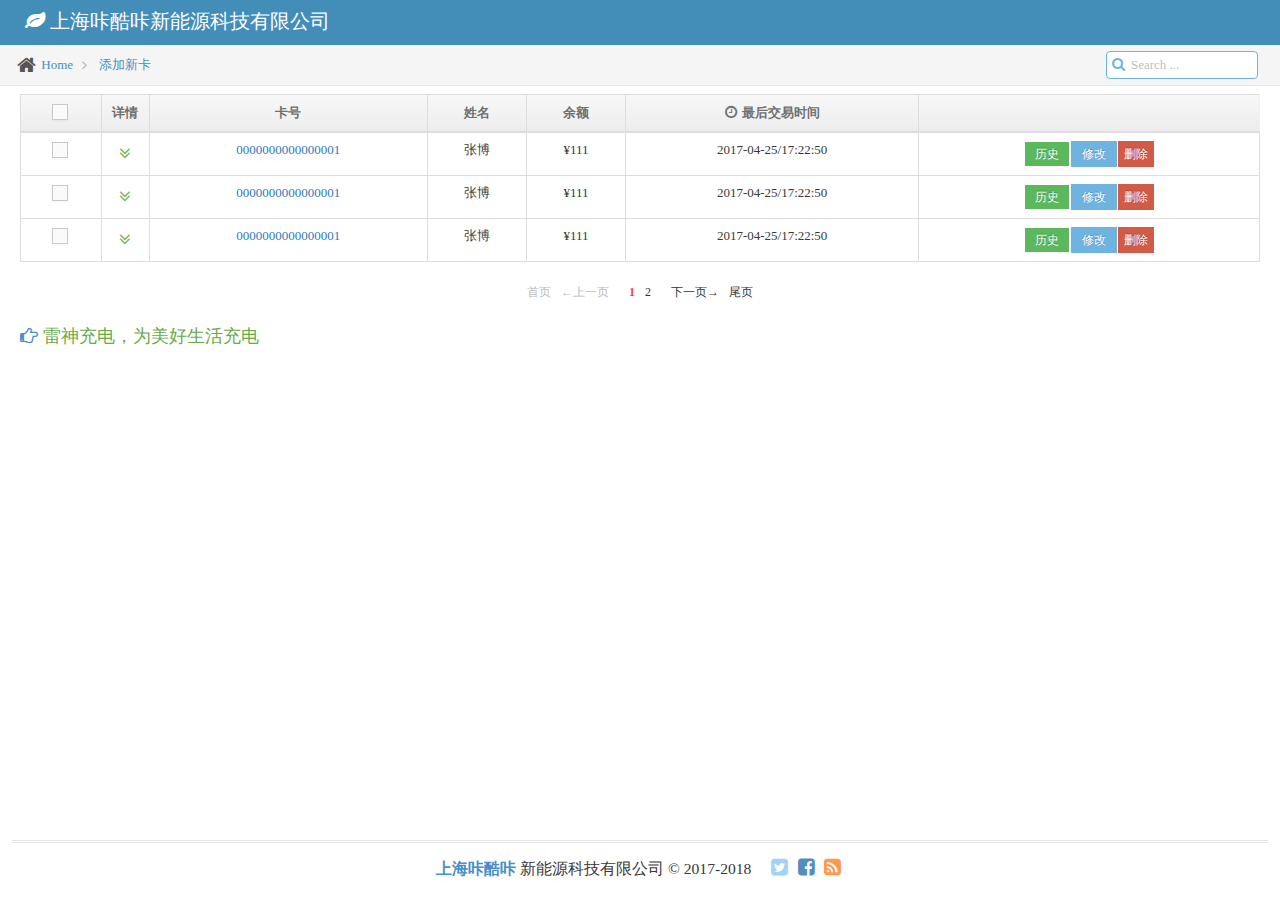
<file: tables.html>
<!DOCTYPE html>
<html lang="en">
<head>
    <meta http-equiv="X-UA-Compatible" content="IE=edge,chrome=1"/>
    <meta charset="utf-8"/>
    <title>磁卡管理</title>
    <meta name="description" content="Static &amp; Dynamic Tables"/>
    <meta name="viewport" content="width=device-width, initial-scale=1.0, maximum-scale=1.0"/>
    <link rel="stylesheet" type="text/css" href="assets/css/bootstrap-3.3.4.css">
    <link rel="stylesheet" type="text/css" href="assets/css/font-awesome.4.6.0.css">
    <link rel="stylesheet" href="assets/css/ace.min.css" class="ace-main-stylesheet" id="main-ace-style"/>
    <link rel="stylesheet" href="assets/css/jPages.css">
    <script src="assets/js/jquery-1.11.3.min.js"></script>
    <script src="assets/js/bootstrap-3.3.4.js"></script>
    <script src="assets/js/html5shiv.min.js"></script>
    <script src="assets/js/respond.min.js"></script>
    <script src="assets/js/js.js"></script>
    <script src="assets/js/jPages.js"></script>

</head>
<body class="no-skin">
<div id="navbar" class="navbar navbar-default          ace-save-state">
    <div class="navbar-container ace-save-state" id="navbar-container">

        <span class="sr-only">Toggle sidebar</span>

        <span class="icon-bar"></span>

        <span class="icon-bar"></span>

        <span class="icon-bar"></span>
        </button>

        <div class="navbar-header pull-left">
            <a href="#" class="navbar-brand">
                <small>
                    <i class="fa fa-leaf"></i>
                    上海咔酷咔新能源科技有限公司
                </small>
            </a>
        </div>
    </div>
</div>
<div class="breadcrumbs ace-save-state" id="breadcrumbs">
    <ul class="breadcrumb">
        <li>
            <i class="ace-icon fa fa-home home-icon"></i>
            <a href="tables.html">Home</a>
        </li>

        <li>
            <a href="form01.html">添加新卡</a>
        </li>

    </ul>
    <div class="nav-search" id="nav-search">
        <form class="form-search">
					<span class="input-icon">
						<input type="text" placeholder="Search ..." class="nav-search-input" id="nav-search-input"
                               autocomplete="off">
						<input type="text" class="form-control" style="display: none">
						<i class="ace-icon fa fa-search nav-search-icon"></i>
					</span>
        </form>
    </div>
</div>
<div class="main-container ace-save-state" id="main-container">
    <script type="text/javascript">
        try {
            ace.settings.loadState('main-container')
        } catch (e) {
        }
    </script>
    <div class="main-content">
        <div class="main-content-inner">
            <div class="page-content">
                <div class="row">
                    <div class="col-xs-12">
                        <div class="row">
                            <div class="col-xs-12">
                                <table id="simple-table" class="table  table-bordered table-hover">
                                    <thead>
                                    <tr>
                                        <th class="center">
                                            <label class="pos-rel">
                                                <input type="checkbox" class="ace"/>
                                                <span class="lbl"></span>
                                            </label>
                                        </th>
                                        <th class="detail-col center">详情</th>
                                        <th class="center">卡号</th>
                                        <th class="center">姓名</th>
                                        <th class="center">余额</th>
                                        <th class="center hidden-480">
                                            <i class="ace-icon fa fa-clock-o bigger-110 hidden-480"></i>
                                            最后交易时间
                                        </th>
                                        <th></th>
                                    </tr>
                                    </thead>
                                    <tbody id="tbody-result">
                                        <tr style="display: table-row; opacity: 1;">
                                            <td class="center">
                                                <label class="pos-rel">
                                                    <input type="checkbox" class="ace">
                                                    <span class="lbl"></span>
                                                </label>
                                            </td>
                                            <td class="center">
                                                <div class="action-buttons">
                                                    <a href="#" class="green bigger-140 show-details-btn" title="Show Details">
                                                        <i class="ace-icon fa fa-angle-double-down"></i>
                                                        <span class="sr-only"></span>
                                                    </a>
                                                </div>
                                            </td>
                                            <td class="center">
                                                <a href="#">0000000000000001</a>
                                            </td>
                                            <td class="center">张博</td>
                                            <td class=" center">¥111</td>
                                            <td class="center hidden-480">2017-04-25/17:22:50</td>
                                            <td class="center">
                                                <div class="hidden-sm hidden-xs btn-group">
                                                    <button class="btn btn-xs btn-success">
                                                        <a href="history.html" class="btn-xs btn-success" style="text-decoration: none">历史</a>
                                                    </button>
                                                    <button class="btn btn-xs btn-info">
                                                        <a href="form02.html" class="btn-xs btn-info" style="text-decoration: none">修改</a>
                                                    </button>
                                                    <button class="btn btn-xs btn-danger"> 删除</button>
                                                </div>
                                            <div class="hidden-md hidden-lg">
                                                <div class="inline pos-rel">
                                                    <button class="btn btn-minier btn-primary dropdown-toggle" data-toggle="dropdown" data-position="auto">
                                                        <i class="ace-icon fa fa-cog icon-only bigger-110"></i>
                                                    </button>
                                                    <ul class="dropdown-menu dropdown-only-icon dropdown-yellow dropdown-menu-right dropdown-caret dropdown-close">
                                                        <li>
                                                            <a href="history.html" class="tooltip-info" data-rel="tooltip" title="View">
                                                                <span class="blue">
                                                                    <i class="ace-icon fa fa-search-plus bigger-120"></i>
                                                                </span>
                                                            </a>
                                                        </li>
                                                        <li>
                                                            <a href="form02.html" class="tooltip-success" data-rel="tooltip" title="Edit">
                                                                <span class="green">
                                                                    <i class="ace-icon fa fa-pencil-square-o bigger-120"></i>
                                                                </span>
                                                            </a>
                                                        </li>
                                                        <li>
                                                            <a href="#" class="tooltip-error" data-rel="tooltip" title="Delete">
                                                                <span class="red">
                                                                    <i class="ace-icon fa fa-trash-o bigger-120"></i>
                                                                </span>
                                                            </a>
                                                        </li>
                                                    </ul>
                                                </div>
                                            </div>
                                        </td>
                                        </tr>
                                        <tr class="detail-row"  >
                                            <td colspan="8">
                                                <div class="table-detail">
                                                    <div class="row">
                                                        <div class="col-xs-12 col-sm-2">
                                                            <div class="text-center">
                                                                <img height="150" class="thumbnail inline no-margin-bottom" alt="Domain Owners Avatar" src="assets/images/avatars/profile-pic.jpg">
                                                                <div class="width-80 label label-info label-xlg arrowed-in arrowed-in-right">
                                                                    <div class="inline position-relative">
                                                                        <a class="user-title-label" href="#">
                                                                            <i class="ace-icon fa fa-circle light-green"></i>
                                                                            &nbsp; <span class="white">焦卓</span>
                                                                        </a>
                                                                    </div>
                                                                </div>
                                                            </div>
                                                        </div>
                                                        <div class="col-xs-12 col-sm-7">
                                                            <div class="space visible-xs"></div>
                                                            <div class="profile-user-info profile-user-info-striped">
                                                                <div class="profile-info-row">
                                                                    <div class="profile-info-name"> 卡号</div>
                                                                    <div class="profile-info-value">
                                                                        <span>0000000000000001</span>
                                                                    </div>
                                                                </div>
                                                                <div class="profile-info-row">
                                                                    <div class="profile-info-name"> 姓名</div>
                                                                    <div class="profile-info-value">
                                                                        <span>焦卓</span>
                                                                    </div>
                                                                </div>
                                                                <div class="profile-info-row">
                                                                    <div class="profile-info-name"> 性别</div>
                                                                    <div class="profile-info-value">
                                                                        <span>男</span>
                                                                    </div>
                                                                </div>
                                                                <div class="profile-info-row">
                                                                    <div class="profile-info-name"> 手机号</div>
                                                                    <div class="profile-info-value">
                                                                        <span>18320516245</span>
                                                                    </div>
                                                                </div>
                                                                <div class="profile-info-row">
                                                                    <div class="profile-info-name"> 发卡日期</div>
                                                                    <div class="profile-info-value">
                                                                        <span>2017-04-25</span>
                                                                    </div>
                                                                </div>
                                                                <div class="profile-info-row">
                                                                    <div class="profile-info-name"> 用户单位信息</div>
                                                                    <div class="profile-info-value">
                                                                        <span>上海咔酷咔</span>
                                                                    </div>
                                                                </div>
                                                                <div class="profile-info-row">
                                                                    <div class="profile-info-name"> 运营商</div>
                                                                    <div class="profile-info-value">
                                                                        <span>上海杨浦水厂</span>
                                                                    </div>
                                                                </div>
                                                                <div class="profile-info-row">
                                                                    <div class="profile-info-name"> 用户等级</div>
                                                                    <div class="profile-info-value">
                                                                        <span>黄金会员</span>
                                                                    </div>
                                                                </div>
                                                                <div class="profile-info-row">
                                                                    <div class="profile-info-name"> 等级积分</div>
                                                                    <div class="profile-info-value">
                                                                        <span>18</span>
                                                                    </div>
                                                                </div>
                                                                <div class="profile-info-row">
                                                                    <div class="profile-info-name"> 磁卡状态</div>
                                                                    <div class="profile-info-value">
                                                                        <span>正常</span>
                                                                    </div>
                                                                </div>
                                                                <div class="profile-info-row">
                                                                    <div class="profile-info-name"> 最后交易时间</div>
                                                                    <div class="profile-info-value">
                                                                        <span>2017-04-25/17:22:50</span>
                                                                    </div>
                                                                </div>
                                                                <div class="profile-info-row">
                                                                    <div class="profile-info-name"> 充电次数</div>
                                                                    <div class="profile-info-value">
                                                                        <span>20</span>
                                                                    </div>
                                                                </div>
                                                                <div class="profile-info-row">
                                                                    <div class="profile-info-name"> 用户地址</div>
                                                                    <div class="profile-info-value">
                                                                        <span>滨江国际广场</span>
                                                                    </div>
                                                                </div>
                                                                <div class="profile-info-row">
                                                                    <div class="profile-info-name"> 余额</div>
                                                                    <div class="profile-info-value">
                                                                        <span>¥111</span>
                                                                    </div>
                                                                </div>
                                                                <div class="profile-info-row">
                                                                    <div class="profile-info-name"> 用户邮箱</div>
                                                                    <div class="profile-info-value">
                                                                        <span>13686841174@163.com</span>
                                                                    </div>
                                                                </div>
                                                            </div>
                                                        </div>
                                                    </div>
                                                </div>
                                            </td>
                                        </tr>
                                        <tr style="display: table-row; opacity: 1;">
                                            <td class="center">
                                                <label class="pos-rel">
                                                    <input type="checkbox" class="ace">
                                                    <span class="lbl"></span>
                                                </label>
                                            </td>
                                            <td class="center">
                                                <div class="action-buttons">
                                                    <a href="#" class="green bigger-140 show-details-btn" title="Show Details">
                                                        <i class="ace-icon fa fa-angle-double-down"></i>
                                                        <span class="sr-only"></span>
                                                    </a>
                                                </div>
                                            </td>
                                            <td class="center">
                                                <a href="#">0000000000000001</a>
                                            </td>
                                            <td class="center">张博</td>
                                            <td class=" center">¥111</td>
                                            <td class="center hidden-480">2017-04-25/17:22:50</td>
                                            <td class="center">
                                                <div class="hidden-sm hidden-xs btn-group">
                                                    <button class="btn btn-xs btn-success">
                                                        <a href="history.html" class="btn-xs btn-success" style="text-decoration: none">历史</a>
                                                    </button>
                                                    <button class="btn btn-xs btn-info">
                                                        <a href="form02.html" class="btn-xs btn-info" style="text-decoration: none">修改</a>
                                                    </button>
                                                    <button class="btn btn-xs btn-danger"> 删除</button>
                                                </div>
                                                <div class="hidden-md hidden-lg">
                                                    <div class="inline pos-rel">
                                                        <button class="btn btn-minier btn-primary dropdown-toggle" data-toggle="dropdown" data-position="auto">
                                                            <i class="ace-icon fa fa-cog icon-only bigger-110"></i>
                                                        </button>
                                                        <ul class="dropdown-menu dropdown-only-icon dropdown-yellow dropdown-menu-right dropdown-caret dropdown-close">
                                                            <li>
                                                                <a href="history.html" class="tooltip-info" data-rel="tooltip" title="View">
                                                                <span class="blue">
                                                                    <i class="ace-icon fa fa-search-plus bigger-120"></i>
                                                                </span>
                                                                </a>
                                                            </li>
                                                            <li>
                                                                <a href="form02.html" class="tooltip-success" data-rel="tooltip" title="Edit">
                                                                <span class="green">
                                                                    <i class="ace-icon fa fa-pencil-square-o bigger-120"></i>
                                                                </span>
                                                                </a>
                                                            </li>
                                                            <li>
                                                                <a href="#" class="tooltip-error" data-rel="tooltip" title="Delete">
                                                                <span class="red">
                                                                    <i class="ace-icon fa fa-trash-o bigger-120"></i>
                                                                </span>
                                                                </a>
                                                            </li>
                                                        </ul>
                                                    </div>
                                                </div>
                                            </td>
                                        </tr>
                                        <tr class="detail-row"  >
                                            <td colspan="8">
                                                <div class="table-detail">
                                                    <div class="row">
                                                        <div class="col-xs-12 col-sm-2">
                                                            <div class="text-center">
                                                                <img height="150" class="thumbnail inline no-margin-bottom" alt="Domain Owners Avatar" src="assets/images/avatars/profile-pic.jpg">
                                                                <div class="width-80 label label-info label-xlg arrowed-in arrowed-in-right">
                                                                    <div class="inline position-relative">
                                                                        <a class="user-title-label" href="#">
                                                                            <i class="ace-icon fa fa-circle light-green"></i>
                                                                            &nbsp; <span class="white">焦卓</span>
                                                                        </a>
                                                                    </div>
                                                                </div>
                                                            </div>
                                                        </div>
                                                        <div class="col-xs-12 col-sm-7">
                                                            <div class="space visible-xs"></div>
                                                            <div class="profile-user-info profile-user-info-striped">
                                                                <div class="profile-info-row">
                                                                    <div class="profile-info-name"> 卡号</div>
                                                                    <div class="profile-info-value">
                                                                        <span>0000000000000001</span>
                                                                    </div>
                                                                </div>
                                                                <div class="profile-info-row">
                                                                    <div class="profile-info-name"> 姓名</div>
                                                                    <div class="profile-info-value">
                                                                        <span>焦卓</span>
                                                                    </div>
                                                                </div>
                                                                <div class="profile-info-row">
                                                                    <div class="profile-info-name"> 性别</div>
                                                                    <div class="profile-info-value">
                                                                        <span>男</span>
                                                                    </div>
                                                                </div>
                                                                <div class="profile-info-row">
                                                                    <div class="profile-info-name"> 手机号</div>
                                                                    <div class="profile-info-value">
                                                                        <span>18320516245</span>
                                                                    </div>
                                                                </div>
                                                                <div class="profile-info-row">
                                                                    <div class="profile-info-name"> 发卡日期</div>
                                                                    <div class="profile-info-value">
                                                                        <span>2017-04-25</span>
                                                                    </div>
                                                                </div>
                                                                <div class="profile-info-row">
                                                                    <div class="profile-info-name"> 用户单位信息</div>
                                                                    <div class="profile-info-value">
                                                                        <span>上海咔酷咔</span>
                                                                    </div>
                                                                </div>
                                                                <div class="profile-info-row">
                                                                    <div class="profile-info-name"> 运营商</div>
                                                                    <div class="profile-info-value">
                                                                        <span>上海杨浦水厂</span>
                                                                    </div>
                                                                </div>
                                                                <div class="profile-info-row">
                                                                    <div class="profile-info-name"> 用户等级</div>
                                                                    <div class="profile-info-value">
                                                                        <span>黄金会员</span>
                                                                    </div>
                                                                </div>
                                                                <div class="profile-info-row">
                                                                    <div class="profile-info-name"> 等级积分</div>
                                                                    <div class="profile-info-value">
                                                                        <span>18</span>
                                                                    </div>
                                                                </div>
                                                                <div class="profile-info-row">
                                                                    <div class="profile-info-name"> 磁卡状态</div>
                                                                    <div class="profile-info-value">
                                                                        <span>正常</span>
                                                                    </div>
                                                                </div>
                                                                <div class="profile-info-row">
                                                                    <div class="profile-info-name"> 最后交易时间</div>
                                                                    <div class="profile-info-value">
                                                                        <span>2017-04-25/17:22:50</span>
                                                                    </div>
                                                                </div>
                                                                <div class="profile-info-row">
                                                                    <div class="profile-info-name"> 充电次数</div>
                                                                    <div class="profile-info-value">
                                                                        <span>20</span>
                                                                    </div>
                                                                </div>
                                                                <div class="profile-info-row">
                                                                    <div class="profile-info-name"> 用户地址</div>
                                                                    <div class="profile-info-value">
                                                                        <span>滨江国际广场</span>
                                                                    </div>
                                                                </div>
                                                                <div class="profile-info-row">
                                                                    <div class="profile-info-name"> 余额</div>
                                                                    <div class="profile-info-value">
                                                                        <span>¥111</span>
                                                                    </div>
                                                                </div>
                                                                <div class="profile-info-row">
                                                                    <div class="profile-info-name"> 用户邮箱</div>
                                                                    <div class="profile-info-value">
                                                                        <span>13686841174@163.com</span>
                                                                    </div>
                                                                </div>
                                                            </div>
                                                        </div>
                                                    </div>
                                                </div>
                                            </td>
                                        </tr>
                                        <tr style="display: table-row; opacity: 1;">
                                            <td class="center">
                                                <label class="pos-rel">
                                                    <input type="checkbox" class="ace">
                                                    <span class="lbl"></span>
                                                </label>
                                            </td>
                                            <td class="center">
                                                <div class="action-buttons">
                                                    <a href="#" class="green bigger-140 show-details-btn" title="Show Details">
                                                        <i class="ace-icon fa fa-angle-double-down"></i>
                                                        <span class="sr-only"></span>
                                                    </a>
                                                </div>
                                            </td>
                                            <td class="center">
                                                <a href="#">0000000000000001</a>
                                            </td>
                                            <td class="center">张博</td>
                                            <td class=" center">¥111</td>
                                            <td class="center hidden-480">2017-04-25/17:22:50</td>
                                            <td class="center">
                                                <div class="hidden-sm hidden-xs btn-group">
                                                    <button class="btn btn-xs btn-success">
                                                        <a href="history.html" class="btn-xs btn-success" style="text-decoration: none">历史</a>
                                                    </button>
                                                    <button class="btn btn-xs btn-info">
                                                        <a href="form02.html" class="btn-xs btn-info" style="text-decoration: none">修改</a>
                                                    </button>
                                                    <button class="btn btn-xs btn-danger"> 删除</button>
                                                </div>
                                                <div class="hidden-md hidden-lg">
                                                    <div class="inline pos-rel">
                                                        <button class="btn btn-minier btn-primary dropdown-toggle" data-toggle="dropdown" data-position="auto">
                                                            <i class="ace-icon fa fa-cog icon-only bigger-110"></i>
                                                        </button>
                                                        <ul class="dropdown-menu dropdown-only-icon dropdown-yellow dropdown-menu-right dropdown-caret dropdown-close">
                                                            <li>
                                                                <a href="history.html" class="tooltip-info" data-rel="tooltip" title="View">
                                                                <span class="blue">
                                                                    <i class="ace-icon fa fa-search-plus bigger-120"></i>
                                                                </span>
                                                                </a>
                                                            </li>
                                                            <li>
                                                                <a href="form02.html" class="tooltip-success" data-rel="tooltip" title="Edit">
                                                                <span class="green">
                                                                    <i class="ace-icon fa fa-pencil-square-o bigger-120"></i>
                                                                </span>
                                                                </a>
                                                            </li>
                                                            <li>
                                                                <a href="#" class="tooltip-error" data-rel="tooltip" title="Delete">
                                                                <span class="red">
                                                                    <i class="ace-icon fa fa-trash-o bigger-120"></i>
                                                                </span>
                                                                </a>
                                                            </li>
                                                        </ul>
                                                    </div>
                                                </div>
                                            </td>
                                        </tr>
                                        <tr class="detail-row"  >
                                            <td colspan="8">
                                                <div class="table-detail">
                                                    <div class="row">
                                                        <div class="col-xs-12 col-sm-2">
                                                            <div class="text-center">
                                                                <img height="150" class="thumbnail inline no-margin-bottom" alt="Domain Owners Avatar" src="assets/images/avatars/profile-pic.jpg">
                                                                <div class="width-80 label label-info label-xlg arrowed-in arrowed-in-right">
                                                                    <div class="inline position-relative">
                                                                        <a class="user-title-label" href="#">
                                                                            <i class="ace-icon fa fa-circle light-green"></i>
                                                                            &nbsp; <span class="white">焦卓</span>
                                                                        </a>
                                                                    </div>
                                                                </div>
                                                            </div>
                                                        </div>
                                                        <div class="col-xs-12 col-sm-7">
                                                            <div class="space visible-xs"></div>
                                                            <div class="profile-user-info profile-user-info-striped">
                                                                <div class="profile-info-row">
                                                                    <div class="profile-info-name"> 卡号</div>
                                                                    <div class="profile-info-value">
                                                                        <span>0000000000000001</span>
                                                                    </div>
                                                                </div>
                                                                <div class="profile-info-row">
                                                                    <div class="profile-info-name"> 姓名</div>
                                                                    <div class="profile-info-value">
                                                                        <span>焦卓</span>
                                                                    </div>
                                                                </div>
                                                                <div class="profile-info-row">
                                                                    <div class="profile-info-name"> 性别</div>
                                                                    <div class="profile-info-value">
                                                                        <span>男</span>
                                                                    </div>
                                                                </div>
                                                                <div class="profile-info-row">
                                                                    <div class="profile-info-name"> 手机号</div>
                                                                    <div class="profile-info-value">
                                                                        <span>18320516245</span>
                                                                    </div>
                                                                </div>
                                                                <div class="profile-info-row">
                                                                    <div class="profile-info-name"> 发卡日期</div>
                                                                    <div class="profile-info-value">
                                                                        <span>2017-04-25</span>
                                                                    </div>
                                                                </div>
                                                                <div class="profile-info-row">
                                                                    <div class="profile-info-name"> 用户单位信息</div>
                                                                    <div class="profile-info-value">
                                                                        <span>上海咔酷咔</span>
                                                                    </div>
                                                                </div>
                                                                <div class="profile-info-row">
                                                                    <div class="profile-info-name"> 运营商</div>
                                                                    <div class="profile-info-value">
                                                                        <span>上海杨浦水厂</span>
                                                                    </div>
                                                                </div>
                                                                <div class="profile-info-row">
                                                                    <div class="profile-info-name"> 用户等级</div>
                                                                    <div class="profile-info-value">
                                                                        <span>黄金会员</span>
                                                                    </div>
                                                                </div>
                                                                <div class="profile-info-row">
                                                                    <div class="profile-info-name"> 等级积分</div>
                                                                    <div class="profile-info-value">
                                                                        <span>18</span>
                                                                    </div>
                                                                </div>
                                                                <div class="profile-info-row">
                                                                    <div class="profile-info-name"> 磁卡状态</div>
                                                                    <div class="profile-info-value">
                                                                        <span>正常</span>
                                                                    </div>
                                                                </div>
                                                                <div class="profile-info-row">
                                                                    <div class="profile-info-name"> 最后交易时间</div>
                                                                    <div class="profile-info-value">
                                                                        <span>2017-04-25/17:22:50</span>
                                                                    </div>
                                                                </div>
                                                                <div class="profile-info-row">
                                                                    <div class="profile-info-name"> 充电次数</div>
                                                                    <div class="profile-info-value">
                                                                        <span>20</span>
                                                                    </div>
                                                                </div>
                                                                <div class="profile-info-row">
                                                                    <div class="profile-info-name"> 用户地址</div>
                                                                    <div class="profile-info-value">
                                                                        <span>滨江国际广场</span>
                                                                    </div>
                                                                </div>
                                                                <div class="profile-info-row">
                                                                    <div class="profile-info-name"> 余额</div>
                                                                    <div class="profile-info-value">
                                                                        <span>¥111</span>
                                                                    </div>
                                                                </div>
                                                                <div class="profile-info-row">
                                                                    <div class="profile-info-name"> 用户邮箱</div>
                                                                    <div class="profile-info-value">
                                                                        <span>13686841174@163.com</span>
                                                                    </div>
                                                                </div>
                                                            </div>
                                                        </div>
                                                    </div>
                                                </div>
                                            </td>
                                        </tr>
                                        <tr style="display: table-row; opacity: 1;">
                                            <td class="center">
                                                <label class="pos-rel">
                                                    <input type="checkbox" class="ace">
                                                    <span class="lbl"></span>
                                                </label>
                                            </td>
                                            <td class="center">
                                                <div class="action-buttons">
                                                    <a href="#" class="green bigger-140 show-details-btn" title="Show Details">
                                                        <i class="ace-icon fa fa-angle-double-down"></i>
                                                        <span class="sr-only"></span>
                                                    </a>
                                                </div>
                                            </td>
                                            <td class="center">
                                                <a href="#">0000000000000001</a>
                                            </td>
                                            <td class="center">张博</td>
                                            <td class=" center">¥111</td>
                                            <td class="center hidden-480">2017-04-25/17:22:50</td>
                                            <td class="center">
                                                <div class="hidden-sm hidden-xs btn-group">
                                                    <button class="btn btn-xs btn-success">
                                                        <a href="history.html" class="btn-xs btn-success" style="text-decoration: none">历史</a>
                                                    </button>
                                                    <button class="btn btn-xs btn-info">
                                                        <a href="form02.html" class="btn-xs btn-info" style="text-decoration: none">修改</a>
                                                    </button>
                                                    <button class="btn btn-xs btn-danger"> 删除</button>
                                                </div>
                                                <div class="hidden-md hidden-lg">
                                                    <div class="inline pos-rel">
                                                        <button class="btn btn-minier btn-primary dropdown-toggle" data-toggle="dropdown" data-position="auto">
                                                            <i class="ace-icon fa fa-cog icon-only bigger-110"></i>
                                                        </button>
                                                        <ul class="dropdown-menu dropdown-only-icon dropdown-yellow dropdown-menu-right dropdown-caret dropdown-close">
                                                            <li>
                                                                <a href="history.html" class="tooltip-info" data-rel="tooltip" title="View">
                                                                <span class="blue">
                                                                    <i class="ace-icon fa fa-search-plus bigger-120"></i>
                                                                </span>
                                                                </a>
                                                            </li>
                                                            <li>
                                                                <a href="form02.html" class="tooltip-success" data-rel="tooltip" title="Edit">
                                                                <span class="green">
                                                                    <i class="ace-icon fa fa-pencil-square-o bigger-120"></i>
                                                                </span>
                                                                </a>
                                                            </li>
                                                            <li>
                                                                <a href="#" class="tooltip-error" data-rel="tooltip" title="Delete">
                                                                <span class="red">
                                                                    <i class="ace-icon fa fa-trash-o bigger-120"></i>
                                                                </span>
                                                                </a>
                                                            </li>
                                                        </ul>
                                                    </div>
                                                </div>
                                            </td>
                                        </tr>
                                        <tr class="detail-row"  >
                                            <td colspan="8">
                                                <div class="table-detail">
                                                    <div class="row">
                                                        <div class="col-xs-12 col-sm-2">
                                                            <div class="text-center">
                                                                <img height="150" class="thumbnail inline no-margin-bottom" alt="Domain Owners Avatar" src="assets/images/avatars/profile-pic.jpg">
                                                                <div class="width-80 label label-info label-xlg arrowed-in arrowed-in-right">
                                                                    <div class="inline position-relative">
                                                                        <a class="user-title-label" href="#">
                                                                            <i class="ace-icon fa fa-circle light-green"></i>
                                                                            &nbsp; <span class="white">焦卓</span>
                                                                        </a>
                                                                    </div>
                                                                </div>
                                                            </div>
                                                        </div>
                                                        <div class="col-xs-12 col-sm-7">
                                                            <div class="space visible-xs"></div>
                                                            <div class="profile-user-info profile-user-info-striped">
                                                                <div class="profile-info-row">
                                                                    <div class="profile-info-name"> 卡号</div>
                                                                    <div class="profile-info-value">
                                                                        <span>0000000000000001</span>
                                                                    </div>
                                                                </div>
                                                                <div class="profile-info-row">
                                                                    <div class="profile-info-name"> 姓名</div>
                                                                    <div class="profile-info-value">
                                                                        <span>焦卓</span>
                                                                    </div>
                                                                </div>
                                                                <div class="profile-info-row">
                                                                    <div class="profile-info-name"> 性别</div>
                                                                    <div class="profile-info-value">
                                                                        <span>男</span>
                                                                    </div>
                                                                </div>
                                                                <div class="profile-info-row">
                                                                    <div class="profile-info-name"> 手机号</div>
                                                                    <div class="profile-info-value">
                                                                        <span>18320516245</span>
                                                                    </div>
                                                                </div>
                                                                <div class="profile-info-row">
                                                                    <div class="profile-info-name"> 发卡日期</div>
                                                                    <div class="profile-info-value">
                                                                        <span>2017-04-25</span>
                                                                    </div>
                                                                </div>
                                                                <div class="profile-info-row">
                                                                    <div class="profile-info-name"> 用户单位信息</div>
                                                                    <div class="profile-info-value">
                                                                        <span>上海咔酷咔</span>
                                                                    </div>
                                                                </div>
                                                                <div class="profile-info-row">
                                                                    <div class="profile-info-name"> 运营商</div>
                                                                    <div class="profile-info-value">
                                                                        <span>上海杨浦水厂</span>
                                                                    </div>
                                                                </div>
                                                                <div class="profile-info-row">
                                                                    <div class="profile-info-name"> 用户等级</div>
                                                                    <div class="profile-info-value">
                                                                        <span>黄金会员</span>
                                                                    </div>
                                                                </div>
                                                                <div class="profile-info-row">
                                                                    <div class="profile-info-name"> 等级积分</div>
                                                                    <div class="profile-info-value">
                                                                        <span>18</span>
                                                                    </div>
                                                                </div>
                                                                <div class="profile-info-row">
                                                                    <div class="profile-info-name"> 磁卡状态</div>
                                                                    <div class="profile-info-value">
                                                                        <span>正常</span>
                                                                    </div>
                                                                </div>
                                                                <div class="profile-info-row">
                                                                    <div class="profile-info-name"> 最后交易时间</div>
                                                                    <div class="profile-info-value">
                                                                        <span>2017-04-25/17:22:50</span>
                                                                    </div>
                                                                </div>
                                                                <div class="profile-info-row">
                                                                    <div class="profile-info-name"> 充电次数</div>
                                                                    <div class="profile-info-value">
                                                                        <span>20</span>
                                                                    </div>
                                                                </div>
                                                                <div class="profile-info-row">
                                                                    <div class="profile-info-name"> 用户地址</div>
                                                                    <div class="profile-info-value">
                                                                        <span>滨江国际广场</span>
                                                                    </div>
                                                                </div>
                                                                <div class="profile-info-row">
                                                                    <div class="profile-info-name"> 余额</div>
                                                                    <div class="profile-info-value">
                                                                        <span>¥111</span>
                                                                    </div>
                                                                </div>
                                                                <div class="profile-info-row">
                                                                    <div class="profile-info-name"> 用户邮箱</div>
                                                                    <div class="profile-info-value">
                                                                        <span>13686841174@163.com</span>
                                                                    </div>
                                                                </div>
                                                            </div>
                                                        </div>
                                                    </div>
                                                </div>
                                            </td>
                                        </tr>
                                        <tr style="display: table-row; opacity: 1;">
                                            <td class="center">
                                                <label class="pos-rel">
                                                    <input type="checkbox" class="ace">
                                                    <span class="lbl"></span>
                                                </label>
                                            </td>
                                            <td class="center">
                                                <div class="action-buttons">
                                                    <a href="#" class="green bigger-140 show-details-btn" title="Show Details">
                                                        <i class="ace-icon fa fa-angle-double-down"></i>
                                                        <span class="sr-only"></span>
                                                    </a>
                                                </div>
                                            </td>
                                            <td class="center">
                                                <a href="#">0000000000000001</a>
                                            </td>
                                            <td class="center">张博</td>
                                            <td class=" center">¥111</td>
                                            <td class="center hidden-480">2017-04-25/17:22:50</td>
                                            <td class="center">
                                                <div class="hidden-sm hidden-xs btn-group">
                                                    <button class="btn btn-xs btn-success">
                                                        <a href="history.html" class="btn-xs btn-success" style="text-decoration: none">历史</a>
                                                    </button>
                                                    <button class="btn btn-xs btn-info">
                                                        <a href="form02.html" class="btn-xs btn-info" style="text-decoration: none">修改</a>
                                                    </button>
                                                    <button class="btn btn-xs btn-danger"> 删除</button>
                                                </div>
                                                <div class="hidden-md hidden-lg">
                                                    <div class="inline pos-rel">
                                                        <button class="btn btn-minier btn-primary dropdown-toggle" data-toggle="dropdown" data-position="auto">
                                                            <i class="ace-icon fa fa-cog icon-only bigger-110"></i>
                                                        </button>
                                                        <ul class="dropdown-menu dropdown-only-icon dropdown-yellow dropdown-menu-right dropdown-caret dropdown-close">
                                                            <li>
                                                                <a href="history.html" class="tooltip-info" data-rel="tooltip" title="View">
                                                                <span class="blue">
                                                                    <i class="ace-icon fa fa-search-plus bigger-120"></i>
                                                                </span>
                                                                </a>
                                                            </li>
                                                            <li>
                                                                <a href="form02.html" class="tooltip-success" data-rel="tooltip" title="Edit">
                                                                <span class="green">
                                                                    <i class="ace-icon fa fa-pencil-square-o bigger-120"></i>
                                                                </span>
                                                                </a>
                                                            </li>
                                                            <li>
                                                                <a href="#" class="tooltip-error" data-rel="tooltip" title="Delete">
                                                                <span class="red">
                                                                    <i class="ace-icon fa fa-trash-o bigger-120"></i>
                                                                </span>
                                                                </a>
                                                            </li>
                                                        </ul>
                                                    </div>
                                                </div>
                                            </td>
                                        </tr>
                                        <tr class="detail-row"  >
                                            <td colspan="8">
                                                <div class="table-detail">
                                                    <div class="row">
                                                        <div class="col-xs-12 col-sm-2">
                                                            <div class="text-center">
                                                                <img height="150" class="thumbnail inline no-margin-bottom" alt="Domain Owners Avatar" src="assets/images/avatars/profile-pic.jpg">
                                                                <div class="width-80 label label-info label-xlg arrowed-in arrowed-in-right">
                                                                    <div class="inline position-relative">
                                                                        <a class="user-title-label" href="#">
                                                                            <i class="ace-icon fa fa-circle light-green"></i>
                                                                            &nbsp; <span class="white">焦卓</span>
                                                                        </a>
                                                                    </div>
                                                                </div>
                                                            </div>
                                                        </div>
                                                        <div class="col-xs-12 col-sm-7">
                                                            <div class="space visible-xs"></div>
                                                            <div class="profile-user-info profile-user-info-striped">
                                                                <div class="profile-info-row">
                                                                    <div class="profile-info-name"> 卡号</div>
                                                                    <div class="profile-info-value">
                                                                        <span>0000000000000001</span>
                                                                    </div>
                                                                </div>
                                                                <div class="profile-info-row">
                                                                    <div class="profile-info-name"> 姓名</div>
                                                                    <div class="profile-info-value">
                                                                        <span>焦卓</span>
                                                                    </div>
                                                                </div>
                                                                <div class="profile-info-row">
                                                                    <div class="profile-info-name"> 性别</div>
                                                                    <div class="profile-info-value">
                                                                        <span>男</span>
                                                                    </div>
                                                                </div>
                                                                <div class="profile-info-row">
                                                                    <div class="profile-info-name"> 手机号</div>
                                                                    <div class="profile-info-value">
                                                                        <span>18320516245</span>
                                                                    </div>
                                                                </div>
                                                                <div class="profile-info-row">
                                                                    <div class="profile-info-name"> 发卡日期</div>
                                                                    <div class="profile-info-value">
                                                                        <span>2017-04-25</span>
                                                                    </div>
                                                                </div>
                                                                <div class="profile-info-row">
                                                                    <div class="profile-info-name"> 用户单位信息</div>
                                                                    <div class="profile-info-value">
                                                                        <span>上海咔酷咔</span>
                                                                    </div>
                                                                </div>
                                                                <div class="profile-info-row">
                                                                    <div class="profile-info-name"> 运营商</div>
                                                                    <div class="profile-info-value">
                                                                        <span>上海杨浦水厂</span>
                                                                    </div>
                                                                </div>
                                                                <div class="profile-info-row">
                                                                    <div class="profile-info-name"> 用户等级</div>
                                                                    <div class="profile-info-value">
                                                                        <span>黄金会员</span>
                                                                    </div>
                                                                </div>
                                                                <div class="profile-info-row">
                                                                    <div class="profile-info-name"> 等级积分</div>
                                                                    <div class="profile-info-value">
                                                                        <span>18</span>
                                                                    </div>
                                                                </div>
                                                                <div class="profile-info-row">
                                                                    <div class="profile-info-name"> 磁卡状态</div>
                                                                    <div class="profile-info-value">
                                                                        <span>正常</span>
                                                                    </div>
                                                                </div>
                                                                <div class="profile-info-row">
                                                                    <div class="profile-info-name"> 最后交易时间</div>
                                                                    <div class="profile-info-value">
                                                                        <span>2017-04-25/17:22:50</span>
                                                                    </div>
                                                                </div>
                                                                <div class="profile-info-row">
                                                                    <div class="profile-info-name"> 充电次数</div>
                                                                    <div class="profile-info-value">
                                                                        <span>20</span>
                                                                    </div>
                                                                </div>
                                                                <div class="profile-info-row">
                                                                    <div class="profile-info-name"> 用户地址</div>
                                                                    <div class="profile-info-value">
                                                                        <span>滨江国际广场</span>
                                                                    </div>
                                                                </div>
                                                                <div class="profile-info-row">
                                                                    <div class="profile-info-name"> 余额</div>
                                                                    <div class="profile-info-value">
                                                                        <span>¥111</span>
                                                                    </div>
                                                                </div>
                                                                <div class="profile-info-row">
                                                                    <div class="profile-info-name"> 用户邮箱</div>
                                                                    <div class="profile-info-value">
                                                                        <span>13686841174@163.com</span>
                                                                    </div>
                                                                </div>
                                                            </div>
                                                        </div>
                                                    </div>
                                                </div>
                                            </td>
                                        </tr>
                                        <tr style="display: table-row; opacity: 1;">
                                            <td class="center">
                                                <label class="pos-rel">
                                                    <input type="checkbox" class="ace">
                                                    <span class="lbl"></span>
                                                </label>
                                            </td>
                                            <td class="center">
                                                <div class="action-buttons">
                                                    <a href="#" class="green bigger-140 show-details-btn" title="Show Details">
                                                        <i class="ace-icon fa fa-angle-double-down"></i>
                                                        <span class="sr-only"></span>
                                                    </a>
                                                </div>
                                            </td>
                                            <td class="center">
                                                <a href="#">0000000000000001</a>
                                            </td>
                                            <td class="center">张博</td>
                                            <td class=" center">¥111</td>
                                            <td class="center hidden-480">2017-04-25/17:22:50</td>
                                            <td class="center">
                                                <div class="hidden-sm hidden-xs btn-group">
                                                    <button class="btn btn-xs btn-success">
                                                        <a href="history.html" class="btn-xs btn-success" style="text-decoration: none">历史</a>
                                                    </button>
                                                    <button class="btn btn-xs btn-info">
                                                        <a href="form02.html" class="btn-xs btn-info" style="text-decoration: none">修改</a>
                                                    </button>
                                                    <button class="btn btn-xs btn-danger"> 删除</button>
                                                </div>
                                                <div class="hidden-md hidden-lg">
                                                    <div class="inline pos-rel">
                                                        <button class="btn btn-minier btn-primary dropdown-toggle" data-toggle="dropdown" data-position="auto">
                                                            <i class="ace-icon fa fa-cog icon-only bigger-110"></i>
                                                        </button>
                                                        <ul class="dropdown-menu dropdown-only-icon dropdown-yellow dropdown-menu-right dropdown-caret dropdown-close">
                                                            <li>
                                                                <a href="history.html" class="tooltip-info" data-rel="tooltip" title="View">
                                                                <span class="blue">
                                                                    <i class="ace-icon fa fa-search-plus bigger-120"></i>
                                                                </span>
                                                                </a>
                                                            </li>
                                                            <li>
                                                                <a href="form02.html" class="tooltip-success" data-rel="tooltip" title="Edit">
                                                                <span class="green">
                                                                    <i class="ace-icon fa fa-pencil-square-o bigger-120"></i>
                                                                </span>
                                                                </a>
                                                            </li>
                                                            <li>
                                                                <a href="#" class="tooltip-error" data-rel="tooltip" title="Delete">
                                                                <span class="red">
                                                                    <i class="ace-icon fa fa-trash-o bigger-120"></i>
                                                                </span>
                                                                </a>
                                                            </li>
                                                        </ul>
                                                    </div>
                                                </div>
                                            </td>
                                        </tr>
                                        <tr class="detail-row"  >
                                            <td colspan="8">
                                                <div class="table-detail">
                                                    <div class="row">
                                                        <div class="col-xs-12 col-sm-2">
                                                            <div class="text-center">
                                                                <img height="150" class="thumbnail inline no-margin-bottom" alt="Domain Owners Avatar" src="assets/images/avatars/profile-pic.jpg">
                                                                <div class="width-80 label label-info label-xlg arrowed-in arrowed-in-right">
                                                                    <div class="inline position-relative">
                                                                        <a class="user-title-label" href="#">
                                                                            <i class="ace-icon fa fa-circle light-green"></i>
                                                                            &nbsp; <span class="white">焦卓</span>
                                                                        </a>
                                                                    </div>
                                                                </div>
                                                            </div>
                                                        </div>
                                                        <div class="col-xs-12 col-sm-7">
                                                            <div class="space visible-xs"></div>
                                                            <div class="profile-user-info profile-user-info-striped">
                                                                <div class="profile-info-row">
                                                                    <div class="profile-info-name"> 卡号</div>
                                                                    <div class="profile-info-value">
                                                                        <span>0000000000000001</span>
                                                                    </div>
                                                                </div>
                                                                <div class="profile-info-row">
                                                                    <div class="profile-info-name"> 姓名</div>
                                                                    <div class="profile-info-value">
                                                                        <span>焦卓</span>
                                                                    </div>
                                                                </div>
                                                                <div class="profile-info-row">
                                                                    <div class="profile-info-name"> 性别</div>
                                                                    <div class="profile-info-value">
                                                                        <span>男</span>
                                                                    </div>
                                                                </div>
                                                                <div class="profile-info-row">
                                                                    <div class="profile-info-name"> 手机号</div>
                                                                    <div class="profile-info-value">
                                                                        <span>18320516245</span>
                                                                    </div>
                                                                </div>
                                                                <div class="profile-info-row">
                                                                    <div class="profile-info-name"> 发卡日期</div>
                                                                    <div class="profile-info-value">
                                                                        <span>2017-04-25</span>
                                                                    </div>
                                                                </div>
                                                                <div class="profile-info-row">
                                                                    <div class="profile-info-name"> 用户单位信息</div>
                                                                    <div class="profile-info-value">
                                                                        <span>上海咔酷咔</span>
                                                                    </div>
                                                                </div>
                                                                <div class="profile-info-row">
                                                                    <div class="profile-info-name"> 运营商</div>
                                                                    <div class="profile-info-value">
                                                                        <span>上海杨浦水厂</span>
                                                                    </div>
                                                                </div>
                                                                <div class="profile-info-row">
                                                                    <div class="profile-info-name"> 用户等级</div>
                                                                    <div class="profile-info-value">
                                                                        <span>黄金会员</span>
                                                                    </div>
                                                                </div>
                                                                <div class="profile-info-row">
                                                                    <div class="profile-info-name"> 等级积分</div>
                                                                    <div class="profile-info-value">
                                                                        <span>18</span>
                                                                    </div>
                                                                </div>
                                                                <div class="profile-info-row">
                                                                    <div class="profile-info-name"> 磁卡状态</div>
                                                                    <div class="profile-info-value">
                                                                        <span>正常</span>
                                                                    </div>
                                                                </div>
                                                                <div class="profile-info-row">
                                                                    <div class="profile-info-name"> 最后交易时间</div>
                                                                    <div class="profile-info-value">
                                                                        <span>2017-04-25/17:22:50</span>
                                                                    </div>
                                                                </div>
                                                                <div class="profile-info-row">
                                                                    <div class="profile-info-name"> 充电次数</div>
                                                                    <div class="profile-info-value">
                                                                        <span>20</span>
                                                                    </div>
                                                                </div>
                                                                <div class="profile-info-row">
                                                                    <div class="profile-info-name"> 用户地址</div>
                                                                    <div class="profile-info-value">
                                                                        <span>滨江国际广场</span>
                                                                    </div>
                                                                </div>
                                                                <div class="profile-info-row">
                                                                    <div class="profile-info-name"> 余额</div>
                                                                    <div class="profile-info-value">
                                                                        <span>¥111</span>
                                                                    </div>
                                                                </div>
                                                                <div class="profile-info-row">
                                                                    <div class="profile-info-name"> 用户邮箱</div>
                                                                    <div class="profile-info-value">
                                                                        <span>13686841174@163.com</span>
                                                                    </div>
                                                                </div>
                                                            </div>
                                                        </div>
                                                    </div>
                                                </div>
                                            </td>
                                        </tr>
                                    </tbody>
                                </table>
                                <div class="holder" style="text-align: center;"></div>
                            </div>
                        </div>
                        <div class="hr hr-18 dotted hr-double"></div>
                        <h4 class="pink">
                            <i class="ace-icon fa fa-hand-o-right icon-animated-hand-pointer blue"></i>
                            <a href="http://www.kakuka.com.cn/" role="button" class="green" data-toggle="modal">
                                雷神充电，为美好生活充电 </a>
                        </h4>
                        <div class="hr hr-18 dotted hr-double"></div>
                    </div>
                </div>
            </div>
        </div>
    </div>
    <div class="footer">
        <div class="footer-inner">
            <div class="footer-content">
						<span class="bigger-120">
							<span class="blue bolder">上海咔酷咔</span>
							新能源科技有限公司 &copy; 2017-2018
						</span>

                &nbsp; &nbsp;
                <span class="action-buttons">
							<a href="#">
								<i class="ace-icon fa fa-twitter-square light-blue bigger-150"></i>
							</a>

							<a href="#">
								<i class="ace-icon fa fa-facebook-square text-primary bigger-150"></i>
							</a>

							<a href="#">
								<i class="ace-icon fa fa-rss-square orange bigger-150"></i>
							</a>
						</span>
            </div>
        </div>
    </div>
    <a href="#" id="btn-scroll-up" class="btn-scroll-up btn btn-sm btn-inverse">
        <i class="ace-icon fa fa-angle-double-up icon-only bigger-110"></i>
    </a>
</div>
</body>
<!--搜索-->
<script>
    // 按键弹起时触发的事件；
    $("#nav-search-input").keyup(function () {
        var sstxt = $('#nav-search-input').val();
        $("table tbody tr:even")
            .hide()
            .filter(":contains('" + sstxt + "')")
            .show();
    });
</script>
<!--删除事件-->
<script>
    $("#simple-table").on("click", "button.btn-danger,a.tooltip-error", function () {
        var result = confirm("你确定删除这一行吗?");
        if (result == true) {
            var link = $(this).parents("tr");
            link.remove();
        } else {
            return;
        }
        ;
    });
</script>

<script>

    //详情展开事件
    jQuery(function($) {
        var active_class = 'active';
        $('#simple-table > thead > tr > th input[type=checkbox]').eq(0).on('click', function(){
            var th_checked = this.checked;//checkbox inside "TH" table header

            $(this).closest('table').find('tbody > tr').each(function(){
                var row = this;
                if(th_checked) $(row).addClass(active_class).find('input[type=checkbox]').eq(0).prop('checked', true);
                else $(row).removeClass(active_class).find('input[type=checkbox]').eq(0).prop('checked', false);
            });
        });
        $('#tbody-result').on('click', '.show-details-btn', function(e) {
            e.preventDefault();
            $(this).closest('tr').next().toggleClass('open');
//                    $(this).find(ace.vars['.icon']).toggleClass('fa-angle-double-down').toggleClass('fa-angle-double-up');
        });
    })

    //分页

    var _gaq = _gaq || [];
    _gaq.push(['_setAccount', 'UA-28718218-1']);
    _gaq.push(['_trackPageview']);

    (function () {
        var ga = document.createElement('script');
        ga.type = 'text/javascript';
        ga.async = true;
        ga.src = 'assets/js/ga.js';
        var s = document.getElementsByTagName('script')[0];
        s.parentNode.insertBefore(ga, s);
    })();
    window.onload  = function () {
        $("div.holder").jPages({
            containerID: "tbody-result",
            first:'首页',
            last:'尾页',
            previous: "←上一页",
            next: "下一页→",
            perPage: 3,
            delay: 50
        });
    }

</script>


</html>
</file>
<file: Mobiscroll日期时间中文精简实例_files/mobiscroll_002.css>
/* Datewheel overlay */
.dw {
    position: absolute;
    top: 5%;
    left: 0;
    z-index: 1001;
    color: #000;
    font-family: arial, verdana, sans-serif;
    font-size: 12px;
    text-shadow: none;
    box-sizing: border-box;
    -webkit-box-sizing: border-box;
    -moz-box-sizing: border-box;
    -webkit-user-select: none;
    -moz-user-select: none;
    -ms-user-select: none;
    -ms-touch-action: none;
    -webkit-tap-highlight-color: rgba(0, 0, 0, 0);
}
.dwi {
    position: static;
    margin: 5px;
    display: inline-block;
}
.dwwr {
    min-width: 170px;
    zoom: 1;
    padding: 0 10px;
    text-align: center;
}
/* Datewheel overlay background */
.dw-persp, .dwo {
    width: 100%;
    height: 100%;
    position: absolute;
    top: 0;
    left: 0;
    z-index: 1001;
}
.dwo {
    background: #000;
    opacity: .7;
    filter: Alpha(Opacity=70);
}
/* Bubble positionings */
.dw-bubble .dw {
    margin: 20px 0;
}
.dw-bubble .dw-arrw {
    position: absolute;
    left: 0;
    width: 100%;
}
.dw-bubble-top .dw-arrw {
    bottom: -36px;
}
.dw-bubble-bottom .dw-arrw {
    top: -36px;
}
.dw-bubble .dw-arrw-i {
    margin: 0 30px;
    position: relative;
    height: 36px;
}
.dw-bubble .dw-arr {
    display: block;
}
.dw-arr {
    display: none;
    position: absolute;
    left: 0;
    width: 0;
    height: 0;
    border-width: 18px 18px;
    border-style: solid;
    margin-left: -18px;
}
.dw-bubble-bottom .dw-arr {
    top: 0;
    border-color: transparent transparent #fff transparent;
}
.dw-bubble-top .dw-arr {
    bottom: 0;
    border-color: #fff transparent transparent transparent;
}
/* Datewheel wheel container wrapper */
.dwc {
    float: none;
    margin: 0 2px 5px 2px;
    padding-top: 30px;
    display: inline-block;
}
.dwcc {
    clear: both;
}
/* Datewheel label */
.dwl {
    text-align: center;
    line-height: 30px;
    height: 30px;
    white-space: nowrap;
    position: absolute;
    top: -30px;
    width: 100%;
}
/* Datewheel value */
.dwv {
    padding: 10px 0;
    border-bottom: 1px solid #000;
}
/* Datewheel wheel container */
.dwrc {
    -webkit-border-radius: 3px;
    border-radius: 3px;
}
.dwwc {
    margin: 0;
    padding: 0 2px;
    position: relative;
    background: #000;
    zoom: 1;
}
/* Datewheel wheels */
.dwwl {
    margin: 4px 2px;
    position: relative;
    z-index: 5;
}
.dww {
    margin: 0 2px;
    overflow: hidden;
    position: relative;
}
.dwsc .dwwl {
    background: #888;
    background: linear-gradient(#000 0%,#333 35%, #888 50%,#333 65%,#000 100%);
    background: -webkit-gradient(linear,left bottom,left top,from(#000),color-stop(0.35, #333),color-stop(0.50, #888),color-stop(0.65, #333),to(#000));
    background: -moz-linear-gradient(#000 0%,#333 35%, #888 50%,#333 65%,#000 100%);
    background: -o-linear-gradient(#000 0%,#333 35%, #888 50%,#333 65%,#000 100%);
}
.dwsc .dww {
    color: #fff;
    background: #444;
    background: linear-gradient(#000 0%,#444 45%, #444 55%, #000 100%);
    background: -webkit-gradient(linear,left bottom,left top,from(#000),color-stop(0.45, #444),color-stop(0.55, #444),to(#000));
    background: -moz-linear-gradient(#000 0%,#444 45%, #444 55%, #000 100%);
    background: -o-linear-gradient(#000 0%,#444 45%, #444 55%, #000 100%);
}
.dw-bf {
    -webkit-perspective: 1000;
    -webkit-backface-visibility: hidden;
}
.dw-ul {
    position: relative;
    z-index: 2;
}
.dw-li {
    padding: 0 5px;
    display: block;
    text-align: center;
    line-height: 40px;
    font-size: 26px;
    white-space: nowrap;
    text-shadow: 0 1px 1px #000;
    vertical-align: bottom;
    opacity: .3;
    filter: Alpha(Opacity=30);
}
/* Higlighted */
.dw-li.dw-hl {
    background: #fff;
    background: rgba(255,255,255,.3);
}
/* Valid entry */
.dw-li.dw-v {
    opacity: 1;
    filter: Alpha(Opacity=100);
}
/* Hidden entry */
.dw-li.dw-h {
    visibility: hidden;
}
.dw-i {
    position: relative;
    height: 100%;
}
/* Wheel +/- buttons */
.dwwb {
    position: absolute;
    z-index: 4;
    left: 0;
    cursor: pointer;
    width: 100%;
    height: 40px;
    text-align: center;
    opacity: 1;
    transition: opacity .2s linear;
    -webkit-transition: opacity .2s linear;
}
.dwa .dwwb {
    opacity: 0;
}
.dwwbp {
    top: 0;
    -webkit-border-radius: 3px 3px 0 0;
    border-radius: 3px 3px 0 0;
    font-size: 40px;
}
.dwwbm {
    bottom: 0;
    -webkit-border-radius: 0 0 3px 3px;
    border-radius: 0 0 3px 3px;
    font-size: 32px;
    font-weight: bold;
}
.dwpm .dwwc {
    background: transparent;
}
.dwpm .dww {
    margin: 0;
}
.dwpm .dw-li {
    text-shadow: none;
}
.dwpm .dwwol {
    display: none;
}
/* Datewheel wheel overlay */
.dwwo {
    position: absolute;
    z-index: 3;
    top: 0;
    left: 0;
    width: 100%;
    height: 100%;
    background: linear-gradient(#000 0%,rgba(44,44,44,0) 52%, rgba(44,44,44,0) 48%, #000 100%);
    background: -webkit-gradient(linear,left bottom,left top,from(#000),color-stop(0.52, rgba(44,44,44,0)),color-stop(0.48, rgba(44,44,44,0)),to(#000));
    background: -moz-linear-gradient(#000 0%,rgba(44,44,44,0) 52%, rgba(44,44,44,0) 48%, #000 100%);
    background: -o-linear-gradient(#000 0%,rgba(44,44,44,0) 52%, rgba(44,44,44,0) 48%, #000 100%);
}
/* Background line */
.dwwol {
    position: absolute;
    z-index: 1;
    top: 50%;
    left: 0;
    width: 100%;
    height: 0;
    margin-top: -1px;
    border-top: 1px solid #333;
    border-bottom: 1px solid #555;
}
/* Datewheel button */
.dwbg .dwb {
    cursor: pointer;
    overflow: hidden;
    display: block;
    height: 40px;
    line-height: 40px;
    padding: 0 15px;
    margin: 0 2px;
    font-size: 14px;
    font-weight: bold;
    text-decoration: none;
    text-shadow: 0 -1px 1px #000;
    border-radius: 5px;
    box-shadow: 0 1px 3px rgba(0,0,0,0.5);
    color: #fff;
    background: #000;
    background: linear-gradient(#6e6e6e 50%,#000 50%);
    background: -webkit-gradient(linear,left bottom,left top,color-stop(0.5, #000),color-stop(0.5, #6e6e6e));
    background: -moz-linear-gradient(#6e6e6e 50%,#000 50%);
    background: -o-linear-gradient(#6e6e6e 50%,#000 50%);
    white-space: nowrap;
    text-overflow: ellipsis;
    -webkit-box-shadow: 0 1px 3px rgba(0,0,0,0.5);
    -webkit-border-radius: 5px;
}
/* Datewheel button container */
.dwbc {
    padding: 5px 0;
    text-align: center;
    clear: both;
}
.dwbc:after {
    content: '';
    display: block;
    clear: both;
}
/* Datewheel button wrapper */
.dwbw {
    display: inline-block;
    float: left;
    width: 50%;
    position: relative;
    z-index: 5;
}
.dwbc-p .dwbw {
    width: 33.33%;
}
/* Hidden label */
.dwhl {
    padding-top: 10px;
}
.dwhl .dwl {
    display: none;
}
/* Multiple selection */
.dwms .dwwms .dw-li {
    padding: 0 40px;
    position: relative;
}
.dwms .dw-msel:after {
    width: 40px;
    text-align: center;
    position: absolute;
    top: 0;
    left: 0;
    content: '✔';
}
/* Backgrounds */
.dwbg {
    background: #fff;
    border-radius: 3px;
    -webkit-border-radius: 3px;
}
.dwbg .dwpm .dwwl {
    border: 1px solid #aaa;
}
.dwbg .dwpm .dww {
    color: #000;
    background: #fff;
    -webkit-border-radius: 3px;
}
.dwbg .dwwb {
    background: #ccc;
    color: #888;
    text-shadow: 0 -1px 1px #333;
    box-shadow: 0 0 5px #333;
    -webkit-box-shadow: 0 0 5px #333;
}
.dwbg .dwwbp {
    background: linear-gradient(#f7f7f7,#bdbdbd);
    background: -webkit-gradient(linear,left bottom,left top,from(#bdbdbd),to(#f7f7f7));
    background: -moz-linear-gradient(#f7f7f7,#bdbdbd);
    background: -o-linear-gradient(#f7f7f7,#bdbdbd);
}
.dwbg .dwwbm {
    background: linear-gradient(#bdbdbd,#f7f7f7);
    background: -webkit-gradient(linear,left bottom,left top,from(#f7f7f7),to(#bdbdbd));
    background: -moz-linear-gradient(#bdbdbd,#f7f7f7);
    background: -o-linear-gradient(#bdbdbd,#f7f7f7);
}
.dwbg .dwb-a {
    background: #3c7500;
    background: linear-gradient(#94c840 50%,#3c7500 50%);
    background: -webkit-gradient(linear,left bottom,left top,color-stop(0.5, #3c7500),color-stop(0.5, #94c840));
    background: -moz-linear-gradient(#94c840 50%,#3c7500 50%);
    background: -o-linear-gradient(#94c840 50%,#3c7500 50%);
}
.dwbg .dwwl .dwb-a {
    background: #3c7500;
    background: linear-gradient(#94c840,#3c7500);
    background: -webkit-gradient(linear,left bottom,left top,from(#3c7500),to(#94c840));
    background: -moz-linear-gradient(#94c840,#3c7500);
    background: -o-linear-gradient(#94c840,#3c7500);
}
</file>
<file: Mobiscroll日期时间中文精简实例_files/mobiscroll_003.css>
/* Android ICS skin */
.android-ics .dw {
    padding: 0;
    color: #31b6e7;
    background: #292829;
}
.android-ics .dw .dwwc,
.android-ics .dw .dwwl,
.android-ics .dw .dww,
.android-ics .dw .dwb,
.android-ics .dw .dwpm .dww {
    background: none;
}
.android-ics .dwwr {
    padding: 0;
}
.android-ics .dwc {
    margin: 0;
    padding: 30px 10px 1px 10px;
}
.android-ics .dwhl {
    padding: 1px 10px;
}
.android-ics .dwv {
    height: 36px;
    line-height: 36px;
    padding: 0;
    border-bottom: 2px solid #31b6e7;
    font-size: 18px;
}
.android-ics .dwwl {
    margin: 0 2px;
}
.android-ics .dww,
.android-ics .dw .dwpm .dwwl,
.android-ics .dw .dwpm .dww {
    border: 0;
}
.android-ics .dww .dw-li {
    color: #fff;
    font-size: 18px;
    text-shadow: none;
}
.android-ics .dww .dw-li.dw-hl {
    background: #31b6e7;
    background: rgba(49,182,231,.5);
}
.android-ics .dwwo {
    background: linear-gradient(#282828 0%,rgba(40,40,40,0) 52%, rgba(40,40,40,0) 48%, #282828 100%);
    background: -webkit-gradient(linear,left bottom,left top,from(#282828),color-stop(0.52, rgba(40,40,40,0)),color-stop(0.48, rgba(40,40,40,0)),to(#282828));
    background: -moz-linear-gradient(#282828 0%,rgba(40,40,40,0) 52%, rgba(40,40,40,0) 48%, #282828 100%);
    background: -o-linear-gradient(#282828 0%,rgba(40,40,40,0) 52%, rgba(40,40,40,0) 48%, #282828 100%);
}
.android-ics .dw .dwwb {
    background: #292829;
    box-shadow: none;
    -webkit-box-shadow: none;
}
.android-ics .dwwb span {
    display: none;
}
.android-ics .dwwb:after {
    position: absolute;
    top: 50%;
    left: 50%;
    margin-top: -8px;
    margin-left: -8px;
    color: #7e7e7e;
    width: 0;
    height: 0;
    border-width: 8px;
    border-style: solid;
    content: '';
}
.android-ics .dwwbm {
    top: 0;
    bottom: auto;
}
.android-ics .dwwbp {
    bottom: 0;
    top: auto;
}
.android-ics .dwwbm:after {
    border-color: transparent transparent #7e7e7e transparent;
}
.android-ics .dwwbp:after {
    border-color: #7e7e7e transparent transparent transparent;
}
.android-ics .dw .dwwl .dwb-a {
    background: #292829;
}
.android-ics .dwwbm.dwb-a:after {
    border-color: transparent transparent #319abd transparent;
}
.android-ics .dwwbp.dwb-a:after {
    border-color: #319abd transparent transparent transparent;
}
.android-ics .dw .dwwol {
    width: 60%;
    left: 20%;
    height: 36px;
    border-top: 2px solid #31b6e7;
    border-bottom: 2px solid #31b6e7;
    margin-top: -20px;
    display: block;
}
.android-ics .dwbc {
    border-top: 1px solid #424542;
    padding: 0;
}
.android-ics .dw .dwb {
    height: 36px;
    line-height: 36px;
    padding: 0;
    margin: 0;
    font-weight: normal;
    text-shadow: none;
    box-shadow: none;
    border-radius: 0;
    -webkit-border-radius: 0;
    -webkit-box-shadow: none;
}
.android-ics .dw .dwb-a {
    background: #29799c;
}
.android-ics .dwb-s .dwb, .android-ics .dwb-n .dwb {
    border-right: 1px solid #424542;
}
/* Docked */
.android-ics.dw-bottom .dw, .android-ics.dw-top .dw {
    border-radius: 0;
    -webkit-border-radius: 0;
}
/* Multiple select */
.android-ics .dwwms .dwwol {
    display: none;
}
.android-ics .dwwms .dw-li {
    padding-left: 5px;
    padding-right: 36px;
}
.android-ics .dwwms .dw-li:after {
    content: '';
    position: absolute;
    top: 50%;
    left: auto;
    right: 10px;
    width: 14px;
    height: 14px;
    margin-top: -9px;
    color: #31b6e7;
    line-height: 14px;
    border: 1px solid #424542;
    text-shadow: 0 0 5px #29799c;
}
.android-ics .dwwms .dw-msel:after {
    content: '✔';
}
/* Light version */
.android-ics.light .dw {
    background: #f5f5f5;
}
.android-ics.light .dww .dw-li {
    color: #000;
}
.android-ics.light .dwwo {
    background: linear-gradient(#f5f5f5 0%,rgba(245,245,245,0) 52%, rgba(245,245,245,0) 48%, #f5f5f5 100%);
    background: -webkit-gradient(linear,left bottom,left top,from(#f5f5f5),color-stop(0.52, rgba(245,245,245,0)),color-stop(0.48, rgba(245,245,245,0)),to(#f5f5f5));
    background: -moz-linear-gradient(#f5f5f5 0%,rgba(245,245,245,0) 52%, rgba(245,245,245,0) 48%, #f5f5f5 100%);
    background: -o-linear-gradient(#f5f5f5 0%,rgba(245,245,245,0) 52%, rgba(245,245,245,0) 48%, #f5f5f5 100%);
}
.android-ics.light .dw .dwwb {
    background: #f5f5f5;
    color: #f5f5f5;
}
.android-ics.light .dwbc {
    border-top: 1px solid #dbdbdb;
}
.android-ics.light .dwb {
    color: #000;
}
.android-ics.light .dwb-a {
    color: #fff;
}
.android-ics.light .dwb-s .dwb, .android-ics.light .dwb-n .dwb {
    border-right: 1px solid #dbdbdb;
}
/* Bubble positioning */
.android-ics .dw-bubble-bottom .dw-arr {
    border-color: transparent transparent #292829 transparent;
}
.android-ics .dw-bubble-top .dw-arr {
    border-color: #292829 transparent transparent transparent;
}
/* Bubble positioning */
.android-ics.light .dw-bubble-bottom .dw-arr {
    border-color: transparent transparent #f5f5f5 transparent;
}
.android-ics.light .dw-bubble-top .dw-arr {
    border-color: #f5f5f5 transparent transparent transparent;
}
/* Multiple select */
.android-ics.light .dwwms .dw-li:after {
    text-shadow: 0 0 5px #31b6e7;
}
</file>
<file: assets/css/jPages.css>
.holder {
	margin: 15px 0;
}

.holder a {
	font-size: 12px;
	cursor: pointer;
	margin: 0 5px;
	color: #333;
	text-decoration: none;
}

.holder a:hover {
	background-color: #fff;
	color: #428BCA;
}

.holder a.jp-previous {
	margin-right: 15px;
}
.holder a.jp-next {
	margin-left: 15px;
}

.holder a.jp-current, a.jp-current:hover { 
	color: #FF4242;
	font-weight: bold;
}

.holder a.jp-disabled, a.jp-disabled:hover {
	color: #bbb;
}

.holder a.jp-current, a.jp-current:hover,
.holder a.jp-disabled, a.jp-disabled:hover {
	cursor: default; 
	background: none;
}

.holder span {
	margin: 0 5px;
}
</file>
<file: assets/css/ace.min.css>
.main-content, body, html {
    min-height: 100%
}

.alert, .well {
    border-radius: 0
}

.nav-list > li .submenu > li > a:hover, .nav-list > li > a, a:active, a:focus {
    text-decoration: none
}

html {
    position: relative
}

body {
    background-color: #E4E6E9;
    padding-bottom: 0;
    font-family: 'Open Sans';
    font-size: 13px;
    color: #393939;
    line-height: 1.5
}

h1, h2, h3, h4, h5, h6 {
    font-family: "Open Sans", "Helvetica Neue", Helvetica, Arial, sans-serif
}

.main-container:before {
    display: block;
    content: "";
    position: absolute;
    z-index: -2;
    width: 100%;
    max-width: inherit;
    bottom: 0;
    top: 0;
    background-color: #FFF
}

.main-container.container, .rtl .main-container.container {
    padding-left: 0;
    padding-right: 0
}

.main-container.container:before {
    -webkit-box-shadow: 0 0 0 1px rgba(0, 0, 0, .1);
    box-shadow: 0 0 0 1px rgba(0, 0, 0, .1);
    width: inherit
}

@media (max-width: 767px) {
    .main-container.container:before {
        -webkit-box-shadow: none;
        box-shadow: none;
        width: 100%
    }
}

.main-content {
    margin-left: 0;
    padding: 0
}

.main-content:after, .main-content:before {
    content: " ";
    display: table
}

.nav-list li.active > a:after, .nav-list > li:before, .nav-list > li > .submenu:before, .nav-list > li > .submenu > li:before, .sidebar .sidebar-toggle:before, .sidebar.menu-min .nav-list > li > .submenu:after, .sidebar:before, li.divider:before {
    content: ""
}

.main-content:after {
    clear: both
}

.sidebar + .main-content {
    margin-left: 190px
}

.page-content {
    background-color: #FFF;
    position: relative;
    margin: 0;
    padding: 8px 20px 24px
}

.page-header {
    margin: 0 0 12px;
    border-bottom: 1px dotted #E2E2E2;
    padding-bottom: 16px;
    padding-top: 7px
}

.page-header h1 {
    padding: 0;
    margin: 0 8px;
    font-size: 24px;
    font-weight: lighter;
    color: #2679B5
}

h1, h2, h3, h4, h5, h6 {
    font-weight: 400
}

.page-header h1 small {
    margin: 0 6px;
    font-size: 14px;
    font-weight: 400;
    color: #8089A0
}

h1.block, h2.block, h3.block, h4.block, h5.block, h6.block {
    margin-bottom: 16px
}

.ajax-loading-overlay {
    position: absolute;
    z-index: 1999;
    left: 0;
    right: 0;
    top: 0;
    bottom: 0;
    background-color: rgba(255, 255, 255, .5);
    filter: progid:DXImageTransform.Microsoft.gradient(startColorstr='#80FFFFFF', endColorstr='#80FFFFFF', GradientType=0)
}

.ajax-loading-overlay > .ajax-loading-icon {
    position: relative;
    left: 8px;
    top: 8px
}

.ajax-loading-overlay.content-loaded {
    background-color: rgba(255, 255, 255, .4);
    filter: progid:DXImageTransform.Microsoft.gradient(startColorstr='#66FFFFFF', endColorstr='#66FFFFFF', GradientType=0)
}

.ajax-loading-overlay.almost-loaded {
    background-color: rgba(255, 255, 255, .3);
    filter: progid:DXImageTransform.Microsoft.gradient(startColorstr='#4CFFFFFF', endColorstr='#4CFFFFFF', GradientType=0)
}

.ajax-loading-overlay.ajax-overlay-body {
    position: fixed;
    z-index: 2999
}

.ajax-loading-overlay.ajax-overlay-body > .ajax-loading-icon {
    left: 8px;
    top: 8px
}

.ace-icon {
    text-align: center
}

h1 {
    font-size: 32px
}

h1.smaller {
    font-size: 31px
}

h1.bigger {
    font-size: 33px
}

h2 {
    font-size: 26px
}

h2.smaller {
    font-size: 25px
}

h2.bigger {
    font-size: 27px
}

h3 {
    font-size: 22px
}

h3.smaller {
    font-size: 21px
}

h3.bigger {
    font-size: 23px
}

h4 {
    font-size: 18px
}

h4.smaller {
    font-size: 17px
}

h4.bigger {
    font-size: 19px
}

h5 {
    font-size: 15px
}

h5.smaller {
    font-size: 14px
}

h5.bigger {
    font-size: 16px
}

h6 {
    font-size: 13px
}

h6.smaller {
    font-size: 12px
}

h6.bigger {
    font-size: 14px
}

ol, ul {
    padding: 0;
    margin: 0 0 10px 25px
}

ol.margin-5, ul.margin-5 {
    margin-left: 5px
}

ol.margin-10, ul.margin-10 {
    margin-left: 10px
}

ol.margin-15, ul.margin-15 {
    margin-left: 15px
}

ol.margin-20, ul.margin-20 {
    margin-left: 20px
}

li > ol, li > ul {
    margin-left: 18px
}

.list-inline, .list-unstyled {
    margin-left: 0
}

.list-inline > li > .ace-icon:first-child, .list-unstyled > li > .ace-icon:first-child {
    width: 18px;
    text-align: center
}

.spaced > li {
    margin-top: 9px;
    margin-bottom: 9px
}

.spaced2 > li {
    margin-top: 15px;
    margin-bottom: 15px
}

li.divider {
    margin-top: 3px;
    margin-bottom: 3px;
    height: 0;
    font-size: 0
}

.spaced > li.divider {
    margin-top: 5px;
    margin-bottom: 5px
}

.spaced2 > li.divider {
    margin-top: 8px;
    margin-bottom: 8px
}

li.divider:before {
    display: inline-block
}

.blockquote-reverse, blockquote, blockquote.pull-right {
    border-color: #E5EAF1
}

pre.prettyprint {
    white-space: pre-wrap
}

.well h1, .well h2, .well h3, .well h4, .well h5, .well h6 {
    margin-top: 0
}

.well h1, .well h2, .well h3 {
    line-height: 36px
}

.alert {
    font-size: 14px
}

.list-group-item, .no-radius, .pager > li > a, .pagination > li > a {
    border-radius: 0 !important
}

.alert .close {
    font-size: 16px
}

.alert-block p + p {
    margin-top: 10px
}

.pager > li > span, .pagination > li > span {
    border-width: 1px;
    border-radius: 0 !important
}

.pager > li > a, .pagination > li > a {
    border-width: 1px;
    border-color: #d4dfe3;
    color: #2283C5;
    background-color: #FAFAFA;
    margin: 0 -1px 0 0;
    position: relative;
    z-index: auto
}

.pager > li > a:hover, .pagination > li > a:hover {
    color: #1c6ca2;
    background-color: #EAEFF2;
    border-color: #c1d1d7;
    z-index: 1
}

.pager > li > a:focus, .pagination > li > a:focus {
    background-color: #eaeef2
}

.pager > li.disabled > a, .pager > li.disabled > a:hover, .pagination > li.disabled > a, .pagination > li.disabled > a:hover {
    background-color: #F9F9F9;
    border-color: #D9D9D9;
    z-index: auto
}

.pagination > li.active > a, .pagination > li.active > a:focus, .pagination > li.active > a:hover {
    background-color: #6FAED9;
    border-color: #6FAED9;
    color: #FFF;
    text-shadow: 0 -1px 0 rgba(0, 0, 0, .25);
    z-index: 2
}

.list-group {
    margin-left: auto
}

.lighter {
    font-weight: lighter
}

.bolder {
    font-weight: bolder
}

.inline {
    display: inline-block !important
}

.block {
    display: block !important
}

.align-center, .center {
    text-align: center !important
}

.align-left {
    text-align: left !important
}

.align-right {
    text-align: right !important
}

.align-justify {
    text-align: justify
}

.middle {
    vertical-align: middle
}

.align-middle {
    vertical-align: middle !important
}

.align-top {
    vertical-align: top !important
}

.align-bottom {
    vertical-align: bottom !important
}

.pos-rel, .position-relative {
    position: relative
}

.pos-abs, .position-absolute {
    position: absolute
}

.no-float {
    float: none !important
}

.line-height-normal {
    line-height: normal !important
}

.line-height-0 {
    line-height: 0 !important
}

.line-height-1 {
    line-height: 1 !important
}

.line-height-125 {
    line-height: 1.25 !important
}

.line-height-150 {
    line-height: 1.5 !important
}

.dark {
    color: #333 !important
}

.white {
    color: #FFF !important
}

.red {
    color: #DD5A43 !important
}

.red2 {
    color: #E08374 !important
}

.light-red {
    color: #F77 !important
}

.blue {
    color: #478FCA !important
}

.light-blue {
    color: #93CBF9 !important
}

.green {
    color: #69AA46 !important
}

.light-green {
    color: #B0D877 !important
}

.orange {
    color: #FF892A !important
}

.orange2 {
    color: #FEB902 !important
}

.light-orange {
    color: #FCAC6F !important
}

.purple {
    color: #A069C3 !important
}

.pink {
    color: #C6699F !important
}

.pink2 {
    color: #D6487E !important
}

.brown {
    color: brown !important
}

.grey {
    color: #777 !important
}

.light-grey {
    color: #BBB !important
}

.bigger-110 {
    font-size: 110% !important
}

.bigger-120 {
    font-size: 120% !important
}

.bigger-130 {
    font-size: 130% !important
}

.bigger-140 {
    font-size: 140% !important
}

.bigger-150 {
    font-size: 150% !important
}

.bigger-160 {
    font-size: 160% !important
}

.bigger-170 {
    font-size: 170% !important
}

.bigger-180 {
    font-size: 180% !important
}

.bigger-190 {
    font-size: 190% !important
}

.bigger-200 {
    font-size: 200% !important
}

.bigger-210 {
    font-size: 210% !important
}

.bigger-220 {
    font-size: 220% !important
}

.bigger-230 {
    font-size: 230% !important
}

.bigger-240 {
    font-size: 240% !important
}

.bigger-250 {
    font-size: 250% !important
}

.bigger-260 {
    font-size: 260% !important
}

.bigger-270 {
    font-size: 270% !important
}

.bigger-280 {
    font-size: 280% !important
}

.bigger-290 {
    font-size: 290% !important
}

.bigger-300 {
    font-size: 300% !important
}

.bigger-115 {
    font-size: 115% !important
}

.bigger-125 {
    font-size: 125% !important
}

.bigger-175 {
    font-size: 175% !important
}

.bigger-225 {
    font-size: 225% !important
}

.bigger-275 {
    font-size: 275% !important
}

.smaller-90 {
    font-size: 90% !important
}

.smaller-80 {
    font-size: 80% !important
}

.smaller-70 {
    font-size: 70% !important
}

.smaller-60 {
    font-size: 60% !important
}

.smaller-50 {
    font-size: 50% !important
}

.smaller-40 {
    font-size: 40% !important
}

.smaller-30 {
    font-size: 30% !important
}

.smaller-20 {
    font-size: 20% !important
}

.smaller-75 {
    font-size: 75% !important
}

.width-20 {
    width: 20% !important
}

.width-30 {
    width: 30% !important
}

.width-35 {
    width: 35% !important
}

.width-40 {
    width: 40% !important
}

.width-45 {
    width: 45% !important
}

.width-50 {
    width: 50% !important
}

.width-55 {
    width: 55% !important
}

.width-60 {
    width: 60% !important
}

.width-65 {
    width: 65% !important
}

.width-70 {
    width: 70% !important
}

.width-80 {
    width: 80% !important
}

.width-85 {
    width: 85% !important
}

.width-90 {
    width: 90% !important
}

.width-95 {
    width: 95% !important
}

.width-100 {
    width: 100% !important
}

.width-75 {
    width: 75% !important
}

.width-25 {
    width: 25% !important
}

.width-auto {
    width: auto !important
}

.height-auto {
    height: auto !important
}

.no-padding {
    padding: 0 !important
}

.no-padding-bottom {
    padding-bottom: 0 !important
}

.no-padding-top {
    padding-top: 0 !important
}

.no-padding-left {
    padding-left: 0 !important
}

.no-padding-right {
    padding-right: 0 !important
}

.no-margin {
    margin: 0 !important
}

.no-margin-bottom {
    margin-bottom: 0 !important
}

.no-margin-top {
    margin-top: 0 !important
}

.no-margin-left {
    margin-left: 0 !important
}

.no-margin-right {
    margin-right: 0 !important
}

.no-border {
    border-width: 0
}

.no-border-bottom {
    border-bottom-width: 0
}

.no-border-top {
    border-top-width: 0
}

.no-border-left {
    border-left-width: 0
}

.no-border-right {
    border-right-width: 0
}

.overflow-hidden {
    overflow: hidden !important
}

.overflow-scroll {
    overflow-x: hidden !important;
    overflow-y: scroll !important
}

.no-text-shadow {
    text-shadow: none !important
}

[class*=vspace-] {
    display: none
}

.space-32, [class*=vspace-32] {
    max-height: 1px;
    min-height: 1px;
    overflow: hidden;
    margin: 32px 0 31px
}

.space-30, [class*=vspace-30] {
    max-height: 1px;
    min-height: 1px;
    overflow: hidden;
    margin: 30px 0 29px
}

.space-28, [class*=vspace-28] {
    max-height: 1px;
    min-height: 1px;
    overflow: hidden;
    margin: 28px 0 27px
}

.space-26, [class*=vspace-26] {
    max-height: 1px;
    min-height: 1px;
    overflow: hidden;
    margin: 26px 0 25px
}

.space-24, [class*=vspace-24] {
    max-height: 1px;
    min-height: 1px;
    overflow: hidden;
    margin: 24px 0 23px
}

.space-22, [class*=vspace-22] {
    max-height: 1px;
    min-height: 1px;
    overflow: hidden;
    margin: 22px 0 21px
}

.space-20, [class*=vspace-20] {
    max-height: 1px;
    min-height: 1px;
    overflow: hidden;
    margin: 20px 0 19px
}

.space-18, [class*=vspace-18] {
    max-height: 1px;
    min-height: 1px;
    overflow: hidden;
    margin: 18px 0 17px
}

.space-16, [class*=vspace-16] {
    max-height: 1px;
    min-height: 1px;
    overflow: hidden;
    margin: 16px 0 15px
}

.space-14, [class*=vspace-14] {
    max-height: 1px;
    min-height: 1px;
    overflow: hidden;
    margin: 14px 0 13px
}

.space-12, [class*=vspace-12] {
    max-height: 1px;
    min-height: 1px;
    overflow: hidden;
    margin: 12px 0 11px
}

.space-10, [class*=vspace-10] {
    max-height: 1px;
    min-height: 1px;
    overflow: hidden;
    margin: 10px 0 9px
}

.space-8, [class*=vspace-8] {
    max-height: 1px;
    min-height: 1px;
    overflow: hidden;
    margin: 8px 0 7px
}

.space-6, [class*=vspace-6] {
    max-height: 1px;
    min-height: 1px;
    overflow: hidden;
    margin: 6px 0 5px
}

.space-4, [class*=vspace-4] {
    max-height: 1px;
    min-height: 1px;
    overflow: hidden;
    margin: 4px 0 3px
}

.space-2, [class*=vspace-2] {
    max-height: 1px;
    min-height: 1px;
    overflow: hidden;
    margin: 2px 0 1px
}

.space-0, [class*=vspace-0] {
    max-height: 1px;
    min-height: 1px;
    overflow: hidden;
    margin: 0
}

@media only screen and (max-width: 479px) {
    [class*=vspace-][class*="-xs"] {
        display: block
    }
}

@media only screen and (max-width: 767px) {
    [class*=vspace-][class*="-sm"] {
        display: block
    }
}

@media only screen and (max-width: 991px) {
    [class*=vspace-][class*="-md"] {
        display: block
    }
}

@media only screen and (max-width: 1199px) {
    [class*=vspace-][class*="-lg"] {
        display: block
    }
}

.header {
    line-height: 28px;
    margin-bottom: 16px;
    margin-top: 18px;
    padding-bottom: 4px;
    border-bottom: 1px solid #CCC
}

.header.less-margin {
    margin-top: 10px;
    margin-bottom: 10px
}

.header.blue {
    border-bottom-color: #d5e3ef
}

.header.green {
    border-bottom-color: #cce2c1
}

.header.purple {
    border-bottom-color: #e0d1ea
}

.header.orange {
    border-bottom-color: #fdd0ac
}

.header.orange2 {
    border-bottom-color: #fbd36b
}

.header.red {
    border-bottom-color: #f3cdc6
}

.header.grey {
    border-bottom-color: #c3c3c3
}

.header.pink {
    border-bottom-color: #f2e0eb
}

.header.pink2 {
    border-bottom-color: #e69eb9
}

.header.light-blue {
    border-bottom-color: #dceefc
}

.header.light-red {
    border-bottom-color: #fec5c5
}

.header.light-green {
    border-bottom-color: #d2e7b5
}

.header.brown {
    border-bottom-color: #df9393
}

.header > .ace-icon {
    margin-right: 2px
}

.action-buttons a {
    margin: 0 3px;
    display: inline-block;
    opacity: .85;
    -webkit-transition: all .1s;
    -o-transition: all .1s;
    transition: all .1s
}

.action-buttons a:hover {
    text-decoration: none;
    opacity: 1;
    -moz-transform: scale(1.2);
    -webkit-transform: scale(1.2);
    -o-transform: scale(1.2);
    -ms-transform: scale(1.2);
    transform: scale(1.2)
}

.navbar {
    margin: 0;
    padding-left: 0;
    padding-right: 0;
    border-width: 0;
    border-radius: 0;
    -webkit-box-shadow: none;
    box-shadow: none;
    min-height: 45px;
    background: #438EB9
}

.navbar .navbar-link, .navbar .navbar-text {
    color: #FFF
}

.navbar .navbar-brand {
    color: #FFF;
    font-size: 24px;
    text-shadow: none;
    padding-top: 10px;
    padding-bottom: 10px;
    height: auto
}

.navbar .navbar-brand:focus, .navbar .navbar-brand:hover {
    color: #FFF
}

@media only screen and (min-width: 992px) {
    .navbar-container {
        padding-left: 10px;
        padding-right: 10px
    }
}

.navbar-container.container {
    padding-left: 0;
    padding-right: 0
}
@media only screen and (max-width: 991px) {
    .navbar.navbar-collapse {
        max-height: none
    }

    .navbar .navbar-collapse, .navbar .navbar-header {
        margin-left: 0 !important;
        margin-right: 0 !important
    }

    .navbar.navbar-collapse .navbar-header {
        float: none !important;
        min-height: 45px
    }

    .navbar.navbar-collapse .navbar-buttons {
        min-height: 0;
        padding-left: 0;
        padding-right: 0;
        border: 1px solid rgba(255, 255, 255, .4);
        border-width: 1px 0 0;
        width: 100%
    }

    .navbar.navbar-collapse .navbar-buttons.in {
        overflow: visible !important
    }

    .navbar.navbar-collapse .navbar-buttons > .ace-nav {
        display: block;
        float: none !important;
        text-align: center;
        background-color: transparent !important;
        border-width: 0;
        letter-spacing: -3px
    }

    .navbar.navbar-collapse .navbar-buttons > .ace-nav > li {
        display: inline-block;
        float: none !important;
        text-align: left;
        letter-spacing: normal
    }

    .navbar.navbar-collapse .navbar-buttons > .ace-nav > li:first-child {
        border-left: 1px solid rgba(255, 255, 255, .4)
    }

    .navbar.navbar-collapse .navbar-buttons > .ace-nav > li:last-child {
        border-right: 1px solid rgba(255, 255, 255, .4)
    }
}

.container-fluid > .navbar-buttons, .container > .navbar-buttons {
    padding-right: 0 !important
}

@media only screen and (max-height: 400px) {
    .navbar-fixed-top .navbar-collapse {
        max-height: 280px
    }
}

@media only screen and (max-height: 360px) {
    .navbar-fixed-top .navbar-collapse {
        max-height: 240px
    }
}

@media only screen and (max-height: 320px) {
    .navbar-fixed-top .navbar-collapse {
        max-height: 200px
    }
}

@media only screen and (max-height: 280px) {
    .navbar-fixed-top .navbar-collapse {
        max-height: 160px
    }
}

@media only screen and (max-height: 240px) {
    .navbar-fixed-top .navbar-collapse {
        max-height: 120px
    }
}

.navbar .navbar-nav > li {
    border: 1px solid rgba(0, 0, 0, .2);
    border-width: 0 1px 0 0
}

.navbar .navbar-nav > li:first-child {
    border-width: 0 1px
}

.navbar .navbar-nav > li > a {
    padding-top: 12px;
    padding-bottom: 11px;
    height: 45px;
    background-color: transparent;
    font-size: 13px;
    color: #FFF;
    text-shadow: 0 1px 0 rgba(0, 0, 0, .25)
}

.navbar .navbar-nav > li.open > a, .navbar .navbar-nav > li > a:focus, .navbar .navbar-nav > li > a:hover {
    background-color: rgba(0, 0, 0, .1) !important;
    color: #FFF !important
}

.navbar .navbar-nav > li > .dropdown-menu > li > a {
    line-height: 2
}

.navbar-nav .dropdown-menu > li > a > .ace-icon {
    display: inline-block;
    width: 20px
}

.navbar-nav > li > .dropdown-menu {
    z-index: 1033
}

@media only screen and (max-width: 991px) {
    .navbar .navbar-nav .dropdown-menu > li > a, .navbar .navbar-nav .dropdown-menu > li > a > .ace-icon {
        color: #FFF !important
    }

    .navbar.navbar-collapse .navbar-menu {
        float: none !important;
        clear: both
    }

    .navbar.navbar-collapse .navbar-menu .dropdown-menu:after, .navbar.navbar-collapse .navbar-menu .dropdown-menu:before {
        display: none !important
    }

    .navbar .navbar-nav {
        margin: 0 -6px
    }

    .navbar .navbar-nav > li, .navbar .navbar-nav > li:first-child {
        border-width: 1px 0 0
    }

    .navbar .navbar-nav .dropdown-menu {
        float: none;
        position: relative;
        background-color: transparent;
        box-shadow: none;
        border-width: 0
    }

    .navbar .navbar-nav .dropdown-menu > li > a:hover {
        background-color: rgba(0, 0, 0, .07) !important
    }

    .navbar .navbar-nav .dropdown-hover > .dropdown-menu {
        left: 32px !important;
        right: auto !important;
        top: auto !important;
        width: 80% !important;
        width: calc(100% - 32px)
    }
}

.navbar-form.form-search {
    margin-top: 9px;
    margin-bottom: 0
}

.navbar-form.form-search .form-group {
    margin-bottom: 0
}

.navbar-form.form-search input[type=text] {
    width: 100px
}

.navbar-form input[type=text] {
    font-size: 13px;
    line-height: 1.4;
    padding-top: 4px;
    padding-bottom: 4px;
    border-width: 0
}

@media only screen and (max-width: 991px) {
    .navbar-form .form-group {
        display: inline-block;
        width: 50%;
        margin-bottom: 0;
        vertical-align: middle
    }

    .navbar-form.form-search input[type=text] {
        width: 100%
    }

    .navbar-nav + .navbar-form {
        margin-top: 0
    }

    .navbar .navbar-collapse, .navbar .navbar-form {
        border-color: rgba(255, 255, 255, .4)
    }

    .navbar .navbar-nav > li:first-child {
        border-top-width: 0
    }
}

@media only screen and (max-width: 480px) {
    .navbar-form .form-group {
        width: 80%
    }
}

.navbar-fixed-bottom .navbar-collapse, .navbar-fixed-top .navbar-collapse, .navbar-static-top .navbar-collapse {
    padding-left: 12px;
    padding-right: 12px
}

@media only screen and (min-width: 768px) and (max-width: 991px) {
    .navbar.navbar-collapse {
        background-color: transparent
    }

    .navbar.navbar-collapse:before {
        background: #438EB9;
        content: "";
        display: block;
        position: absolute;
        min-height: inherit;
        left: 0;
        right: 0;
        top: 0;
        z-index: -1;
        border-radius: inherit
    }

    .navbar.navbar-collapse .navbar-container {
        background-color: #438EB9
    }
}

.navbar .navbar-toggle {
    border: 1px solid transparent;
    width: 40px;
    height: 35px;
    line-height: 0;
    padding: 0 0 1px;
    text-align: center
}

.navbar .navbar-toggle.pull-right {
    margin: 5px 6px 4px 0
}

.navbar .navbar-toggle.pull-left {
    margin: 5px 0 4px 6px
}

.navbar .navbar-toggle:active {
    top: 1px
}

.navbar .navbar-toggle.navbar-toggle-img {
    width: auto;
    height: auto;
    overflow: hidden;
    padding: 0;
    border-width: 0
}

.navbar .navbar-toggle.navbar-toggle-img > img {
    border-radius: inherit;
    max-height: 35px;
    border-width: 0
}

.navbar .navbar-toggle .icon-bar {
    background-color: #FFF;
    border-radius: 0;
    width: 24px;
    margin-left: 7px
}
    .main-container .menu-toggler:after, .main-container .menu-toggler:before {
        content: "";
        height: 2px;
        width: 24px;
        left: 4px;
        position: absolute
    }

    .main-container .menu-toggler:hover {
        text-decoration: none
    }

    .main-container .menu-toggler:focus {
        outline: 0
    }

    .main-container .menu-toggler:before {
        border-top: 1px solid #87B87F;
        border-bottom: 1px solid #6FB3E0;
        z-index: 1;
        top: 13px;
        -webkit-transition: all .1s ease;
        transition: all .1s ease;
        -o-transition: none;
        -webkit-box-sizing: content-box;
        -moz-box-sizing: content-box;
        box-sizing: content-box
    }

    .main-container .menu-toggler:after {
        border-top: 1px solid #FFA24D;
        border-bottom: 1px solid #D15B47;
        top: 19px;
        -webkit-transition: all .1s ease;
        transition: all .1s ease;
        -o-transition: none;
        -webkit-box-sizing: content-box;
        -moz-box-sizing: content-box;
        box-sizing: content-box
    }

    .main-container .menu-toggler.display:before {
        height: 4px;
        top: 8px;
        border-width: 2px
    }

    .main-container .menu-toggler.display:after {
        height: 4px;
        top: 20px;
        border-width: 2px
    }

    .main-container .menu-toggler > .toggler-text {
        display: block;
        position: absolute;
        bottom: -9px;
        left: 0;
        border: 1px solid transparent;
        border-width: 9px 42px 0;
        border-top-color: #444
    }

    .main-container .menu-toggler > .toggler-text:after {
        display: block;
        content: "MENU";
        color: #FFF;
        position: absolute;
        left: -8px;
        top: -41px
    }

    .menu-toggler + .responsive.sidebar-scroll .nav-wrap {
        overflow: hidden
    }
}

@media only screen and (max-width: 320px) {
    .main-container .menu-toggler {
        width: 0
    }

    .main-container .menu-toggler > .toggler-text {
        border-width: 7px 16px;
        bottom: -14px
    }

    .main-container .menu-toggler > .toggler-text:after {
        font-size: 9px;
        font-weight: 400;
        color: #FFF;
        position: absolute;
        left: -13px;
        top: -42px
    }

    .main-container .menu-toggler:after, .main-container .menu-toggler:before {
        margin-top: 8px
    }

    .main-container .menu-toggler.display:after, .main-container .menu-toggler.display:before {
        height: 2px;
        border-width: 1px
    }

    .main-container .menu-toggler.display:before {
        top: 13px
    }

    .main-container .menu-toggler.display:after {
        top: 19px
    }
}

.ace-scroll, .scroll-content {
    overflow: hidden
}

.scroll-content {
    position: static
}

.scroll-disabled.ace-scroll, .scroll-disabled.ace-scroll .scroll-content {
    overflow: visible
}

.scroll-track {
    position: absolute;
    top: auto;
    bottom: auto;
    right: 0;
    height: auto;
    background-color: #E7E7E7;
    z-index: 99;
    width: 0;
    opacity: 0
}
.breadcrumb, .breadcrumb > li > a, .btn {
    display: inline-block
}

.breadcrumbs {
    position: relative;
    z-index: auto;
    border-bottom: 1px solid #E5E5E5;
    background-color: #F5F5F5;
    min-height: 41px;
    line-height: 40px;
    padding: 0 12px 0 0
}

.breadcrumb {
    background-color: transparent;
    line-height: 20px;
    margin: 6px 22px 0 12px;
    padding: 0;
    font-size: 13px;
    color: #333;
    border-radius: 0
}

.breadcrumb > li, .breadcrumb > li.active {
    color: #555;
    padding: 0 3px
}

.breadcrumb > li > a {
    color: #4C8FBD
}

.breadcrumb > li + li:before {
    font-family: FontAwesome;
    font-size: 14px;
    content: "\f105";
    color: #B2B6BF;
    padding: 0;
    margin: 0 8px 0 0;
    position: relative;
    top: 1px
}

.breadcrumb .home-icon {
    font-size: 20px;
    margin-left: 2px;
    margin-right: 2px;
    vertical-align: top
}

@media only screen and (max-width: 480px) {
    .modal.aside-vc .modal-dialog {
        width: 240px
    }

    .breadcrumb > li > a {
        padding: 0 1px
    }
}

@media only screen and (max-width: 991px) {
    .menu-toggler + .sidebar.responsive + .main-content .breadcrumb {
        margin-left: 90px
    }
}

@media only screen and (max-width: 320px) {
    .modal.aside-vc .modal-dialog {
        width: 200px
    }

    .breadcrumb {
        margin-left: 8px
    }

    .menu-toggler + .sidebar.responsive + .main-content .breadcrumb {
        margin-left: 36px
    }
}

@media (min-width: 992px) {
    .breadcrumbs-fixed {
        position: fixed;
        right: 0;
        left: 0;
        top: auto;
        z-index: 1024
    }

    .breadcrumbs-fixed + .page-content {
        padding-top: 49px
    }

    .sidebar + .main-content .breadcrumbs-fixed {
        left: 190px
    }

    body.mob-safari .breadcrumbs-fixed {
        top: 45px
    }

    .sidebar.compact + .main-content .breadcrumbs-fixed {
        left: 105px
    }

    .sidebar.menu-min + .main-content .breadcrumbs-fixed {
        left: 43px
    }
}

@media (min-width: 992px) and (max-width: 991px) {
    .breadcrumbs-fixed, .sidebar.menu-min + .main-content .breadcrumbs-fixed {
        left: 0
    }

    .sidebar.responsive-max + .main-content .breadcrumbs-fixed, .sidebar.responsive-min + .main-content .breadcrumbs-fixed {
        left: 43px
    }
}

@media (min-width: 992px) {
    .container.main-container .sidebar.compact + .main-content .breadcrumbs-fixed {
        width: 859px
    }

    .container.main-container .breadcrumbs-fixed {
        left: auto;
        right: auto;
        width: 964px
    }

    .container.main-container .sidebar + .main-content .breadcrumbs-fixed {
        left: auto;
        right: auto;
        width: 774px
    }

    .container.main-container .sidebar.menu-min + .main-content .breadcrumbs-fixed {
        left: auto;
        right: auto;
        width: 921px
    }
}

@media (min-width: 1200px) {
    .container.main-container .sidebar.compact + .main-content .breadcrumbs-fixed {
        width: 1059px
    }

    .container.main-container .breadcrumbs-fixed {
        width: 1164px
    }

    .container.main-container .sidebar + .main-content .breadcrumbs-fixed {
        width: 974px
    }

    .container.main-container .sidebar.menu-min + .main-content .breadcrumbs-fixed {
        width: 1121px
    }
}

@media (min-width: 992px) and (max-width: 991px) {
    .container.main-container .breadcrumbs-fixed, .container.main-container .sidebar.compact + .main-content .breadcrumbs-fixed, .container.main-container .sidebar.menu-min + .main-content .breadcrumbs-fixed {
        width: 744px
    }

    .container.main-container .sidebar.responsive-max + .main-content .breadcrumbs-fixed, .container.main-container .sidebar.responsive-min + .main-content .breadcrumbs-fixed {
        left: auto;
        right: auto;
        width: 701px
    }
}

@media (min-width: 992px) {
    .h-sidebar + .main-content .breadcrumbs.breadcrumbs-fixed {
        position: relative;
        top: auto;
        left: auto;
        z-index: auto;
        width: auto
    }

    .h-sidebar + .main-content .page-content {
        padding-top: 12px
    }
}

.nav-search {
    position: absolute;
    right: 22px;
    line-height: 24px
}

.breadcrumbs .nav-search {
    top: 6px
}

.nav-search .form-search {
    margin-bottom: 0
}

.nav-search .nav-search-input {
    border: 1px solid #6FB3E0;
    width: 152px;
    height: 28px !important;
    padding-top: 2px;
    padding-bottom: 2px;
    border-radius: 4px !important;
    font-size: 13px;
    line-height: 1.3;
    color: #666 !important;
    z-index: 11;
    -webkit-transition: width ease .15s;
    -o-transition: width ease .15s;
    transition: width ease .15s
}

.nav-search .nav-search-input + .dropdown-menu {
    min-width: 0;
    left: 0;
    right: 0
}

.nav-search .nav-search-input:focus, .nav-search .nav-search-input:hover {
    border-color: #6FB3E0
}

.nav-search .nav-search-icon {
    color: #6FB3E0 !important;
    font-size: 14px !important;
    line-height: 24px !important;
    background-color: transparent
}

.nav-search.minimized .nav-search-input {
    width: 0;
    opacity: 0;
    filter: alpha(opacity=0);
    max-width: 0
}

.nav-search.minimized .nav-search-btn:active + .nav-search-input, .nav-search.minimized .nav-search-input:active, .nav-search.minimized .nav-search-input:focus, .nav-search.minimized .nav-search-input:hover, .nav-search.minimized:hover .nav-search-input {
    opacity: 1;
    filter: alpha(opacity=100);
    width: 152px;
    max-width: 152px
}

.nav-search.minimized .nav-search-icon {
    border: 1px solid;
    border-radius: 100%;
    background-color: #FFF;
    padding: 0 5px !important
}

.nav-search-icon, .nav-search.minimized .nav-search-input:active ~ .nav-search-icon, .nav-search.minimized .nav-search-input:focus ~ .nav-search-icon, .nav-search.minimized .nav-search-input:hover ~ .nav-search-icon, .nav-search.minimized:hover .nav-search-icon {
    border: none;
    border-radius: 0;
    padding: 0 3px !important
}

.sidebar > .nav-search {
    position: static;
    background-color: #FAFAFA;
    border-bottom: 1px solid #DDD;
    text-align: center;
    height: 35px;
    padding-top: 6px
}

.sidebar > .nav-search .nav-search-input {
    width: 162px !important;
    border-radius: 0 !important;
    max-width: 162px !important;
    opacity: 1 !important;
    filter: alpha(opacity=100) !important
}

.sidebar > .nav-search .nav-search-input + .dropdown-menu {
    text-align: left
}

.sidebar.menu-min .nav-search .form-search {
    position: absolute;
    left: 5px;
    z-index: 14
}

.sidebar.menu-min .nav-search .nav-search-input {
    width: 0 !important;
    max-width: 0 !important;
    opacity: 0 !important;
    filter: alpha(opacity=0) !important
}

.sidebar.menu-min .nav-search .nav-search-input:active, .sidebar.menu-min .nav-search .nav-search-input:focus, .sidebar.menu-min .nav-search .nav-search-input:hover, .sidebar.menu-min .nav-search:hover .nav-search-input {
    width: 162px !important;
    max-width: 162px !important;
    opacity: 1 !important;
    filter: alpha(opacity=100) !important
}

.sidebar.menu-min .nav-search .nav-search-input:active ~ #nav-search-icon, .sidebar.menu-min .nav-search .nav-search-input:focus ~ #nav-search-icon, .sidebar.menu-min .nav-search .nav-search-input:hover ~ #nav-search-icon {
    border: none;
    border-radius: 0;
    padding: 0 3px !important
}

.sidebar.menu-min .nav-search:hover .nav-search-input ~ .nav-search-icon {
    border: none;
    border-radius: 0;
    padding: 0 3px !important
}

.sidebar.menu-min .nav-search .nav-search-icon {
    border: 1px solid;
    border-radius: 32px;
    background-color: #FFF;
    padding: 0 5px !important
}

@media (max-width: 991px) {
    .sidebar.responsive-min .nav-search .form-search {
        position: absolute;
        left: 5px;
        z-index: 14
    }

    .sidebar.responsive-min .nav-search .nav-search-input {
        width: 0 !important;
        max-width: 0 !important;
        opacity: 0 !important;
        filter: alpha(opacity=0) !important
    }

    .sidebar.responsive-min .nav-search .nav-search-input:active, .sidebar.responsive-min .nav-search .nav-search-input:focus, .sidebar.responsive-min .nav-search .nav-search-input:hover, .sidebar.responsive-min .nav-search:hover .nav-search-input {
        width: 162px !important;
        max-width: 162px !important;
        opacity: 1 !important;
        filter: alpha(opacity=100) !important
    }

    .sidebar.responsive-min .nav-search .nav-search-input:active ~ #nav-search-icon, .sidebar.responsive-min .nav-search .nav-search-input:focus ~ #nav-search-icon, .sidebar.responsive-min .nav-search .nav-search-input:hover ~ #nav-search-icon {
        border: none;
        border-radius: 0;
        padding: 0 3px !important
    }

    .sidebar.responsive-min .nav-search:hover .nav-search-input ~ .nav-search-icon {
        border: none;
        border-radius: 0;
        padding: 0 3px !important
    }

    .sidebar.responsive-min .nav-search .nav-search-icon {
        border: 1px solid;
        border-radius: 32px;
        background-color: #FFF;
        padding: 0 5px !important
    }
}

@media only screen and (max-width: 991px) {
    .nav-search {
        right: 10px
    }

    .nav-search .nav-search-input {
        width: 105px
    }

    .nav-search .nav-search-btn:active + .nav-search-input, .nav-search .nav-search-input:active, .nav-search .nav-search-input:focus, .nav-search .nav-search-input:hover, .nav-search:hover .nav-search-input {
        width: 145px
    }
}

@media only screen and (max-width: 767px) {
    .nav-search .nav-search-input {
        width: 0;
        opacity: 0;
        filter: alpha(opacity=0);
        max-width: 0
    }

    .nav-search .nav-search-btn:active + .nav-search-input, .nav-search .nav-search-input:active, .nav-search .nav-search-input:focus, .nav-search .nav-search-input:hover, .nav-search:hover .nav-search-input {
        opacity: 1;
        filter: alpha(opacity=100);
        width: 152px;
        max-width: 152px
    }

    .nav-search .nav-search-icon {
        border: 1px solid;
        border-radius: 100%;
        background-color: #FFF;
        padding: 0 5px !important
    }

    .nav-search .nav-search-input:active ~ .nav-search-icon, .nav-search .nav-search-input:focus ~ .nav-search-icon, .nav-search .nav-search-input:hover ~ .nav-search-icon, .nav-search:hover .nav-search-icon {
        border: none;
        border-radius: 0;
        padding: 0 3px !important
    }
}

.footer {
    padding-top: 75px;
    height: 0;
    width: 0
}

.footer .footer-inner {
    text-align: center;
    position: absolute;
    z-index: auto;
    left: 0;
    right: 0;
    bottom: 0
}

.sidebar ~ .footer .footer-inner {
    left: 190px
}

@media (min-width: 992px) {
    .sidebar.compact ~ .footer .footer-inner {
        left: 105px
    }
}

.sidebar.menu-min ~ .footer .footer-inner {
    left: 43px
}

@media (min-width: 992px) {
    .sidebar.h-sidebar ~ .footer .footer-inner {
        left: 0
    }
}

@media (max-width: 991px) {
    .footer .footer-inner, .sidebar.compact ~ .footer .footer-inner, .sidebar.menu-min ~ .footer .footer-inner, .sidebar ~ .footer .footer-inner {
        left: 0
    }

    .sidebar.responsive-min ~ .footer .footer-inner {
        left: 43px
    }
}

@media (min-width: 768px) and (max-width: 991px) {
    .container.main-container .footer .footer-inner {
        left: auto !important;
        right: auto !important;
        margin-left: auto;
        width: 744px
    }
}

@media (min-width: 992px) {
    .container.main-container .footer .footer-inner {
        left: auto !important;
        right: auto !important;
        width: 964px
    }
}

@media (min-width: 1200px) {
    .container.main-container .footer .footer-inner {
        width: 1164px
    }
}

@media (min-width: 768px) and (max-width: 991px) {
    .container.main-container .sidebar ~ .footer .footer-inner {
        left: auto !important;
        right: auto !important;
        margin-left: auto;
        width: 744px
    }
}

@media (min-width: 992px) {
    .container.main-container .sidebar ~ .footer .footer-inner {
        left: auto !important;
        right: auto !important;
        margin-left: 190px;
        width: 774px
    }
}

@media (min-width: 1200px) {
    .container.main-container .sidebar ~ .footer .footer-inner {
        margin-left: 190px;
        width: 974px
    }
}

@media (min-width: 992px) {
    .container.main-container .sidebar.compact ~ .footer .footer-inner {
        margin-left: 105px;
        width: 859px
    }
}

@media (min-width: 1200px) {
    .container.main-container .sidebar.compact ~ .footer .footer-inner {
        margin-left: 105px;
        width: 1059px
    }
}

@media (min-width: 992px) {
    .container.main-container .sidebar.menu-min ~ .footer .footer-inner {
        margin-left: 43px;
        width: 921px
    }
}

@media (min-width: 1200px) {
    .container.main-container .sidebar.menu-min ~ .footer .footer-inner {
        margin-left: 43px;
        width: 1121px
    }
}

@media (min-width: 992px) {
    .container.main-container .sidebar.h-sidebar ~ .footer .footer-inner {
        margin-left: 0;
        width: 964px
    }
}

@media (min-width: 1200px) {
    .container.main-container .sidebar.h-sidebar ~ .footer .footer-inner {
        margin-left: 0;
        width: 1164px
    }
}

@media (min-width: 768px) and (max-width: 991px) {
    .container.main-container .sidebar.responsive-min ~ .footer .footer-inner {
        margin-left: 43px;
        width: 701px
    }
}

.footer .footer-inner .footer-content {
    position: absolute;
    left: 12px;
    right: 12px;
    bottom: 4px;
    padding: 8px;
    line-height: 36px;
    border-top: 3px double #E5E5E5
}

.footer.footer-fixed .footer-inner {
    position: fixed;
    z-index: 999;
    bottom: 0
}

.footer.footer-fixed .footer-inner .footer-content {
    left: 2px;
    right: 2px;
    bottom: 2px;
    border: 1px solid #DDD;
    background-color: #F2F2F2
}

.footer.footer-fixed + .btn-scroll-up {
    z-index: 999
}

.btn {
    color: #FFF !important;
    text-shadow: 0 -1px 0 rgba(0, 0, 0, .25);
    background-image: none !important;
    border: 5px solid #FFF;
    border-radius: 0;
    box-shadow: none !important;
    -webkit-transition: background-color .15s, border-color .15s, opacity .15s;
    -o-transition: background-color .15s, border-color .15s, opacity .15s;
    transition: background-color .15s, border-color .15s, opacity .15s;
    vertical-align: middle;
    margin: 0;
    position: relative
}

.btn-group .dropdown-toggle, .input-group-lg > .form-control, .input-group-lg > .input-group-addon, .input-group-lg > .input-group-btn > .btn {
    border-radius: 0
}

.btn.active, .open > .btn.active.dropdown-toggle {
    box-shadow: none
}

.btn-group-lg > .btn, .btn-lg {
    border-width: 5px;
    line-height: 1.4;
    padding: 5px 16px 6px
}

.btn-group-xlg > .btn, .btn-xlg {
    border-width: 5px;
    line-height: 1.35;
    padding: 7px 16px;
    font-size: 18px
}

.btn-group-sm > .btn, .btn-sm {
    border-width: 4px;
    font-size: 13px;
    padding: 4px 9px;
    line-height: 1.38
}

.btn-group-xs > .btn, .btn-xs {
    padding-top: 3px;
    padding-bottom: 3px;
    border-width: 3px
}

.btn-group-mini > .btn, .btn-mini {
    padding: 1px 5px;
    border-width: 3px;
    font-size: 12px;
    line-height: 1.5
}

.btn-group-minier > .btn, .btn-minier {
    padding: 0 4px;
    line-height: 18px;
    border-width: 2px;
    font-size: 12px
}

button.btn:active {
    top: 1px
}


.btn-primary, .btn-primary.focus, .btn-primary:focus {
    background-color: #428BCA !important;
    border-color: #428BCA
}

.btn-primary.focus:hover, .btn-primary:active:hover, .btn-primary:focus:active, .btn-primary:focus:hover, .btn-primary:hover, .open > .btn-primary.dropdown-toggle, .open > .btn-primary.dropdown-toggle.focus, .open > .btn-primary.dropdown-toggle:active, .open > .btn-primary.dropdown-toggle:focus, .open > .btn-primary.dropdown-toggle:hover {
    background-color: #1B6AAA !important;
    border-color: #428BCA
}

.btn-primary.no-border:active, .btn-primary.no-border:hover {
    border-color: #1B6AAA
}

.btn-primary.no-hover:active, .btn-primary.no-hover:hover {
    background-color: #428BCA !important
}

.btn-primary.active, .btn-primary.active:focus, .btn-primary.active:hover, .btn-primary.focus.active, .open > .btn-primary.dropdown-toggle.active {
    background-color: #2f7bba !important;
    border-color: #27689d
}

.btn-primary.no-border.active {
    background-color: #2b72ae !important;
    border-color: #2b72ae
}

.btn-primary.disabled, .btn-primary.disabled.active, .btn-primary.disabled:active, .btn-primary.disabled:focus, .btn-primary.disabled:hover, .btn-primary[disabled], .btn-primary[disabled].active, .btn-primary[disabled]:active, .btn-primary[disabled]:focus, .btn-primary[disabled]:hover, fieldset[disabled] .btn-primary, fieldset[disabled] .btn-primary.active, fieldset[disabled] .btn-primary:active, fieldset[disabled] .btn-primary:focus, fieldset[disabled] .btn-primary:hover {
    background-color: #428BCA !important;
    border-color: #428BCA
}

.btn-info, .btn-info.focus, .btn-info:focus {
    background-color: #6FB3E0 !important;
    border-color: #6FB3E0
}

.btn-info.focus:hover, .btn-info:active:hover, .btn-info:focus:active, .btn-info:focus:hover, .btn-info:hover, .open > .btn-info.dropdown-toggle, .open > .btn-info.dropdown-toggle.focus, .open > .btn-info.dropdown-toggle:active, .open > .btn-info.dropdown-toggle:focus, .open > .btn-info.dropdown-toggle:hover {
    background-color: #4F99C6 !important;
    border-color: #6FB3E0
}

.btn-info.no-border:active, .btn-info.no-border:hover {
    border-color: #4F99C6
}

.btn-info.no-hover:active, .btn-info.no-hover:hover {
    background-color: #6FB3E0 !important
}

.btn-info.active, .btn-info.active:focus, .btn-info.active:hover, .btn-info.focus.active, .open > .btn-info.dropdown-toggle.active {
    background-color: #5fa6d3 !important;
    border-color: #4396cb
}

.btn-info.no-border.active {
    background-color: #539fd0 !important;
    border-color: #539fd0
}

.btn-info.disabled, .btn-info.disabled.active, .btn-info.disabled:active, .btn-info.disabled:focus, .btn-info.disabled:hover, .btn-info[disabled], .btn-info[disabled].active, .btn-info[disabled]:active, .btn-info[disabled]:focus, .btn-info[disabled]:hover, fieldset[disabled] .btn-info, fieldset[disabled] .btn-info.active, fieldset[disabled] .btn-info:active, fieldset[disabled] .btn-info:focus, fieldset[disabled] .btn-info:hover {
    background-color: #6FB3E0 !important;
    border-color: #6FB3E0
}


.btn-danger, .btn-danger.focus, .btn-danger:focus {
    background-color: #D15B47 !important;
    border-color: #D15B47
}

.btn-danger.focus:hover, .btn-danger:active:hover, .btn-danger:focus:active, .btn-danger:focus:hover, .btn-danger:hover, .open > .btn-danger.dropdown-toggle, .open > .btn-danger.dropdown-toggle.focus, .open > .btn-danger.dropdown-toggle:active, .open > .btn-danger.dropdown-toggle:focus, .open > .btn-danger.dropdown-toggle:hover {
    background-color: #B74635 !important;
    border-color: #D15B47
}

.btn-danger.no-border:active, .btn-danger.no-border:hover {
    border-color: #B74635
}

.btn-danger.no-hover:active, .btn-danger.no-hover:hover {
    background-color: #D15B47 !important
}

.btn-danger.active, .btn-danger.active:focus, .btn-danger.active:hover, .btn-danger.focus.active, .open > .btn-danger.dropdown-toggle.active {
    background-color: #c4513e !important;
    border-color: #aa4434
}

.btn-danger.no-border.active {
    background-color: #ba4b39 !important;
    border-color: #ba4b39
}

.btn-danger.disabled, .btn-danger.disabled.active, .btn-danger.disabled:active, .btn-danger.disabled:focus, .btn-danger.disabled:hover, .btn-danger[disabled], .btn-danger[disabled].active, .btn-danger[disabled]:active, .btn-danger[disabled]:focus, .btn-danger[disabled]:hover, fieldset[disabled] .btn-danger, fieldset[disabled] .btn-danger.active, fieldset[disabled] .btn-danger:active, fieldset[disabled] .btn-danger:focus, fieldset[disabled] .btn-danger:hover {
    background-color: #D15B47 !important;
    border-color: #D15B47
}


.btn-light {
    color: #888 !important;
    text-shadow: 0 -1px 0 rgba(250, 250, 250, .25) !important
}

.btn.btn-link, .btn.btn-link:hover, .btn.btn-white {
    text-shadow: none !important
}

.btn-light, .btn-light.focus, .btn-light:focus {
    background-color: #E7E7E7 !important;
    border-color: #E7E7E7
}

.btn-light.focus:hover, .btn-light:active:hover, .btn-light:focus:active, .btn-light:focus:hover, .btn-light:hover, .open > .btn-light.dropdown-toggle, .open > .btn-light.dropdown-toggle.focus, .open > .btn-light.dropdown-toggle:active, .open > .btn-light.dropdown-toggle:focus, .open > .btn-light.dropdown-toggle:hover {
    background-color: #D9D9D9 !important;
    border-color: #E7E7E7
}

.btn-light.no-border:active, .btn-light.no-border:hover {
    border-color: #D9D9D9
}

.btn-light.no-hover:active, .btn-light.no-hover:hover {
    background-color: #E7E7E7 !important
}

.btn-light.active, .btn-light.active:focus, .btn-light.active:hover, .btn-light.focus.active, .open > .btn-light.dropdown-toggle.active {
    background-color: #e0e0e0 !important;
    border-color: #cecece
}

.btn-light.no-border.active {
    background-color: #d8d8d8 !important;
    border-color: #d8d8d8
}

.btn-light.disabled, .btn-light.disabled.active, .btn-light.disabled:active, .btn-light.disabled:focus, .btn-light.disabled:hover, .btn-light[disabled], .btn-light[disabled].active, .btn-light[disabled]:active, .btn-light[disabled]:focus, .btn-light[disabled]:hover, fieldset[disabled] .btn-light, fieldset[disabled] .btn-light.active, fieldset[disabled] .btn-light:active, fieldset[disabled] .btn-light:focus, fieldset[disabled] .btn-light:hover {
    background-color: #E7E7E7 !important;
    border-color: #E7E7E7
}

.btn.btn-white, .btn.btn-white.no-hover:active, .btn.btn-white.no-hover:hover {
    background-color: #FFF !important
}

.btn.btn-white, .btn.btn-white.active.no-border, .btn.btn-white.disabled, .btn.btn-white.disabled.active, .btn.btn-white.disabled:active, .btn.btn-white.disabled:focus, .btn.btn-white.disabled:hover, .btn.btn-white:active.no-border, .btn.btn-white:focus.no-border, .btn.btn-white:hover.no-border, .btn.btn-white[disabled], .btn.btn-white[disabled].active, .btn.btn-white[disabled]:active, .btn.btn-white[disabled]:focus, .btn.btn-white[disabled]:hover, .open > .btn.btn-white.active.dropdown-toggle.no-border, .open > .btn.btn-white.dropdown-toggle.no-border, fieldset[disabled] .btn.btn-white, fieldset[disabled] .btn.btn-white.active, fieldset[disabled] .btn.btn-white:active, fieldset[disabled] .btn.btn-white:focus, fieldset[disabled] .btn.btn-white:hover {
    border-color: #CCC
}

.btn-light.active, .btn-light.focus, .btn-light:focus, .btn-light:hover, .open > .btn-light.active.dropdown-toggle, .open > .btn-light.dropdown-toggle {
    color: #888
}

.btn-light.btn-mini:after, .btn-light.btn-xs:after {
    left: -2px;
    right: -2px;
    top: -2px;
    bottom: -2px
}

.btn-light.btn-sm:after {
    left: -4px;
    right: -4px;
    top: -4px;
    bottom: -4px
}

.btn-light .btn-lg:after {
    left: -6px;
    right: -6px;
    top: -6px;
    bottom: -6px
}

.btn.btn-white {
    color: #444 !important
}

.btn.btn-white.active, .btn.btn-white:focus {
    box-shadow: inset 1px 1px 2px 0 rgba(0, 0, 0, .1) !important
}

.btn.btn-white.active.btn-bold, .btn.btn-white:focus.btn-bold {
    box-shadow: inset 1px 1px 3px 0 rgba(0, 0, 0, .15) !important
}

.btn.btn-white.active:after {
    display: none
}

.btn.btn-white.active, .btn.btn-white:active, .btn.btn-white:focus, .btn.btn-white:hover, .open > .btn.btn-white.active.dropdown-toggle, .open > .btn.btn-white.dropdown-toggle {
    background-color: #EBEBEB !important;
    border-color: #CCC;
    color: #3a3434 !important
}

.btn-white.btn-default {
    border-color: #ABBAC3;
    color: #80909a !important
}

.btn-white.btn-default.active, .btn-white.btn-default:active, .btn-white.btn-default:focus, .btn-white.btn-default:hover, .open > .btn-white.btn-default.active.dropdown-toggle, .open > .btn-white.btn-default.dropdown-toggle {
    background-color: #eff2f4 !important;
    border-color: #ABBAC3;
    color: #6b8595 !important
}

.btn-white.btn-default.active.no-border, .btn-white.btn-default.disabled, .btn-white.btn-default.disabled.active, .btn-white.btn-default.disabled:active, .btn-white.btn-default.disabled:focus, .btn-white.btn-default.disabled:hover, .btn-white.btn-default:active.no-border, .btn-white.btn-default:focus.no-border, .btn-white.btn-default:hover.no-border, .btn-white.btn-default[disabled], .btn-white.btn-default[disabled].active, .btn-white.btn-default[disabled]:active, .btn-white.btn-default[disabled]:focus, .btn-white.btn-default[disabled]:hover, .open > .btn-white.btn-default.active.dropdown-toggle.no-border, .open > .btn-white.btn-default.dropdown-toggle.no-border, fieldset[disabled] .btn-white.btn-default, fieldset[disabled] .btn-white.btn-default.active, fieldset[disabled] .btn-white.btn-default:active, fieldset[disabled] .btn-white.btn-default:focus, fieldset[disabled] .btn-white.btn-default:hover {
    border-color: #ABBAC3
}

.btn-white.btn-primary {
    border-color: #8aafce;
    color: #6688a6 !important
}

.btn-white.btn-primary.active, .btn-white.btn-primary:active, .btn-white.btn-primary:focus, .btn-white.btn-primary:hover, .open > .btn-white.btn-primary.active.dropdown-toggle, .open > .btn-white.btn-primary.dropdown-toggle {
    background-color: #eaf2f8 !important;
    border-color: #8aafce;
    color: #537c9f !important
}

.btn-white.btn-primary.active.no-border, .btn-white.btn-primary.disabled, .btn-white.btn-primary.disabled.active, .btn-white.btn-primary.disabled:active, .btn-white.btn-primary.disabled:focus, .btn-white.btn-primary.disabled:hover, .btn-white.btn-primary:active.no-border, .btn-white.btn-primary:focus.no-border, .btn-white.btn-primary:hover.no-border, .btn-white.btn-primary[disabled], .btn-white.btn-primary[disabled].active, .btn-white.btn-primary[disabled]:active, .btn-white.btn-primary[disabled]:focus, .btn-white.btn-primary[disabled]:hover, .open > .btn-white.btn-primary.active.dropdown-toggle.no-border, .open > .btn-white.btn-primary.dropdown-toggle.no-border, fieldset[disabled] .btn-white.btn-primary, fieldset[disabled] .btn-white.btn-primary.active, fieldset[disabled] .btn-white.btn-primary:active, fieldset[disabled] .btn-white.btn-primary:focus, fieldset[disabled] .btn-white.btn-primary:hover {
    border-color: #8aafce
}

.btn-white.btn-success {
    border-color: #a7c9a1;
    color: #81a87b !important
}

.btn-white.btn-success.active, .btn-white.btn-success:active, .btn-white.btn-success:focus, .btn-white.btn-success:hover, .open > .btn-white.btn-success.active.dropdown-toggle, .open > .btn-white.btn-success.dropdown-toggle {
    background-color: #edf4eb !important;
    border-color: #a7c9a1;
    color: #6ea465 !important
}

.btn-white.btn-success.active.no-border, .btn-white.btn-success.disabled, .btn-white.btn-success.disabled.active, .btn-white.btn-success.disabled:active, .btn-white.btn-success.disabled:focus, .btn-white.btn-success.disabled:hover, .btn-white.btn-success:active.no-border, .btn-white.btn-success:focus.no-border, .btn-white.btn-success:hover.no-border, .btn-white.btn-success[disabled], .btn-white.btn-success[disabled].active, .btn-white.btn-success[disabled]:active, .btn-white.btn-success[disabled]:focus, .btn-white.btn-success[disabled]:hover, .open > .btn-white.btn-success.active.dropdown-toggle.no-border, .open > .btn-white.btn-success.dropdown-toggle.no-border, fieldset[disabled] .btn-white.btn-success, fieldset[disabled] .btn-white.btn-success.active, fieldset[disabled] .btn-white.btn-success:active, fieldset[disabled] .btn-white.btn-success:focus, fieldset[disabled] .btn-white.btn-success:hover {
    border-color: #a7c9a1
}

.btn-white.btn-danger {
    border-color: #d7a59d;
    color: #b7837a !important
}

.btn-white.btn-danger.active, .btn-white.btn-danger:active, .btn-white.btn-danger:focus, .btn-white.btn-danger:hover, .open > .btn-white.btn-danger.active.dropdown-toggle, .open > .btn-white.btn-danger.dropdown-toggle {
    background-color: #fbf4f3 !important;
    border-color: #d7a59d;
    color: #b46f64 !important
}

.btn-white.btn-danger.active.no-border, .btn-white.btn-danger.disabled, .btn-white.btn-danger.disabled.active, .btn-white.btn-danger.disabled:active, .btn-white.btn-danger.disabled:focus, .btn-white.btn-danger.disabled:hover, .btn-white.btn-danger:active.no-border, .btn-white.btn-danger:focus.no-border, .btn-white.btn-danger:hover.no-border, .btn-white.btn-danger[disabled], .btn-white.btn-danger[disabled].active, .btn-white.btn-danger[disabled]:active, .btn-white.btn-danger[disabled]:focus, .btn-white.btn-danger[disabled]:hover, .open > .btn-white.btn-danger.active.dropdown-toggle.no-border, .open > .btn-white.btn-danger.dropdown-toggle.no-border, fieldset[disabled] .btn-white.btn-danger, fieldset[disabled] .btn-white.btn-danger.active, fieldset[disabled] .btn-white.btn-danger:active, fieldset[disabled] .btn-white.btn-danger:focus, fieldset[disabled] .btn-white.btn-danger:hover {
    border-color: #d7a59d
}

.btn-white.btn-warning {
    border-color: #e7b979;
    color: #daa458 !important
}

.btn-white.btn-warning.active, .btn-white.btn-warning:active, .btn-white.btn-warning:focus, .btn-white.btn-warning:hover, .open > .btn-white.btn-warning.active.dropdown-toggle, .open > .btn-white.btn-warning.dropdown-toggle {
    background-color: #fef7ec !important;
    border-color: #e7b979;
    color: #db9a3d !important
}

.btn-white.btn-warning.active.no-border, .btn-white.btn-warning.disabled, .btn-white.btn-warning.disabled.active, .btn-white.btn-warning.disabled:active, .btn-white.btn-warning.disabled:focus, .btn-white.btn-warning.disabled:hover, .btn-white.btn-warning:active.no-border, .btn-white.btn-warning:focus.no-border, .btn-white.btn-warning:hover.no-border, .btn-white.btn-warning[disabled], .btn-white.btn-warning[disabled].active, .btn-white.btn-warning[disabled]:active, .btn-white.btn-warning[disabled]:focus, .btn-white.btn-warning[disabled]:hover, .open > .btn-white.btn-warning.active.dropdown-toggle.no-border, .open > .btn-white.btn-warning.dropdown-toggle.no-border, fieldset[disabled] .btn-white.btn-warning, fieldset[disabled] .btn-white.btn-warning.active, fieldset[disabled] .btn-white.btn-warning:active, fieldset[disabled] .btn-white.btn-warning:focus, fieldset[disabled] .btn-white.btn-warning:hover {
    border-color: #e7b979
}

.btn-white.btn-info, .btn-white.btn-info.active.no-border, .btn-white.btn-info.disabled, .btn-white.btn-info.disabled.active, .btn-white.btn-info.disabled:active, .btn-white.btn-info.disabled:focus, .btn-white.btn-info.disabled:hover, .btn-white.btn-info:active.no-border, .btn-white.btn-info:focus.no-border, .btn-white.btn-info:hover.no-border, .btn-white.btn-info[disabled], .btn-white.btn-info[disabled].active, .btn-white.btn-info[disabled]:active, .btn-white.btn-info[disabled]:focus, .btn-white.btn-info[disabled]:hover, .open > .btn-white.btn-info.active.dropdown-toggle.no-border, .open > .btn-white.btn-info.dropdown-toggle.no-border, fieldset[disabled] .btn-white.btn-info, fieldset[disabled] .btn-white.btn-info.active, fieldset[disabled] .btn-white.btn-info:active, fieldset[disabled] .btn-white.btn-info:focus, fieldset[disabled] .btn-white.btn-info:hover {
    border-color: #8fbcd9
}

.btn-white.btn-info {
    color: #70a0c1 !important
}

.btn-white.btn-info.active, .btn-white.btn-info:active, .btn-white.btn-info:focus, .btn-white.btn-info:hover, .open > .btn-white.btn-info.active.dropdown-toggle, .open > .btn-white.btn-info.dropdown-toggle {
    background-color: #eef5fa !important;
    border-color: #8fbcd9;
    color: #5896bf !important
}

.btn-white.btn-inverse {
    border-color: #959595;
    color: #555 !important
}

.btn-white.btn-inverse.active, .btn-white.btn-inverse:active, .btn-white.btn-inverse:focus, .btn-white.btn-inverse:hover, .open > .btn-white.btn-inverse.active.dropdown-toggle, .open > .btn-white.btn-inverse.dropdown-toggle {
    background-color: #e4e4e4 !important;
    border-color: #959595;
    color: #4c4545 !important
}

.btn-white.btn-inverse.active.no-border, .btn-white.btn-inverse.disabled, .btn-white.btn-inverse.disabled.active, .btn-white.btn-inverse.disabled:active, .btn-white.btn-inverse.disabled:focus, .btn-white.btn-inverse.disabled:hover, .btn-white.btn-inverse:active.no-border, .btn-white.btn-inverse:focus.no-border, .btn-white.btn-inverse:hover.no-border, .btn-white.btn-inverse[disabled], .btn-white.btn-inverse[disabled].active, .btn-white.btn-inverse[disabled]:active, .btn-white.btn-inverse[disabled]:focus, .btn-white.btn-inverse[disabled]:hover, .open > .btn-white.btn-inverse.active.dropdown-toggle.no-border, .open > .btn-white.btn-inverse.dropdown-toggle.no-border, fieldset[disabled] .btn-white.btn-inverse, fieldset[disabled] .btn-white.btn-inverse.active, fieldset[disabled] .btn-white.btn-inverse:active, fieldset[disabled] .btn-white.btn-inverse:focus, fieldset[disabled] .btn-white.btn-inverse:hover {
    border-color: #959595
}

.btn-white.btn-pink, .btn-white.btn-pink.active.no-border, .btn-white.btn-pink.disabled, .btn-white.btn-pink.disabled.active, .btn-white.btn-pink.disabled:active, .btn-white.btn-pink.disabled:focus, .btn-white.btn-pink.disabled:hover, .btn-white.btn-pink:active.no-border, .btn-white.btn-pink:focus.no-border, .btn-white.btn-pink:hover.no-border, .btn-white.btn-pink[disabled], .btn-white.btn-pink[disabled].active, .btn-white.btn-pink[disabled]:active, .btn-white.btn-pink[disabled]:focus, .btn-white.btn-pink[disabled]:hover, .open > .btn-white.btn-pink.active.dropdown-toggle.no-border, .open > .btn-white.btn-pink.dropdown-toggle.no-border, fieldset[disabled] .btn-white.btn-pink, fieldset[disabled] .btn-white.btn-pink.active, fieldset[disabled] .btn-white.btn-pink:active, fieldset[disabled] .btn-white.btn-pink:focus, fieldset[disabled] .btn-white.btn-pink:hover {
    border-color: #d299ae
}

.btn-white.btn-pink {
    color: #af6f87 !important
}

.btn-white.btn-pink.active, .btn-white.btn-pink:active, .btn-white.btn-pink:focus, .btn-white.btn-pink:hover, .open > .btn-white.btn-pink.active.dropdown-toggle, .open > .btn-white.btn-pink.dropdown-toggle {
    background-color: #fbeff4 !important;
    border-color: #d299ae;
    color: #ac5978 !important
}

.btn-white.btn-purple {
    border-color: #b7b1c6;
    color: #7d6fa2 !important
}

.btn-white.btn-purple.active, .btn-white.btn-purple:active, .btn-white.btn-purple:focus, .btn-white.btn-purple:hover, .open > .btn-white.btn-purple.active.dropdown-toggle, .open > .btn-white.btn-purple.dropdown-toggle {
    background-color: #efedf5 !important;
    border-color: #b7b1c6;
    color: #6d5b9c !important
}

.btn-white.btn-purple.active.no-border, .btn-white.btn-purple.disabled, .btn-white.btn-purple.disabled.active, .btn-white.btn-purple.disabled:active, .btn-white.btn-purple.disabled:focus, .btn-white.btn-purple.disabled:hover, .btn-white.btn-purple:active.no-border, .btn-white.btn-purple:focus.no-border, .btn-white.btn-purple:hover.no-border, .btn-white.btn-purple[disabled], .btn-white.btn-purple[disabled].active, .btn-white.btn-purple[disabled]:active, .btn-white.btn-purple[disabled]:focus, .btn-white.btn-purple[disabled]:hover, .open > .btn-white.btn-purple.active.dropdown-toggle.no-border, .open > .btn-white.btn-purple.dropdown-toggle.no-border, fieldset[disabled] .btn-white.btn-purple, fieldset[disabled] .btn-white.btn-purple.active, fieldset[disabled] .btn-white.btn-purple:active, fieldset[disabled] .btn-white.btn-purple:focus, fieldset[disabled] .btn-white.btn-purple:hover {
    border-color: #b7b1c6
}

.btn-white.btn-yellow {
    border-color: #ecd181;
    color: #d3a61a !important
}

.btn-white.btn-yellow.active, .btn-white.btn-yellow:active, .btn-white.btn-yellow:focus, .btn-white.btn-yellow:hover, .open > .btn-white.btn-yellow.active.dropdown-toggle, .open > .btn-white.btn-yellow.dropdown-toggle {
    background-color: #fdf7e4 !important;
    border-color: #ecd181;
    color: #c29712 !important
}

.btn-white.btn-yellow.active.no-border, .btn-white.btn-yellow.disabled, .btn-white.btn-yellow.disabled.active, .btn-white.btn-yellow.disabled:active, .btn-white.btn-yellow.disabled:focus, .btn-white.btn-yellow.disabled:hover, .btn-white.btn-yellow:active.no-border, .btn-white.btn-yellow:focus.no-border, .btn-white.btn-yellow:hover.no-border, .btn-white.btn-yellow[disabled], .btn-white.btn-yellow[disabled].active, .btn-white.btn-yellow[disabled]:active, .btn-white.btn-yellow[disabled]:focus, .btn-white.btn-yellow[disabled]:hover, .open > .btn-white.btn-yellow.active.dropdown-toggle.no-border, .open > .btn-white.btn-yellow.dropdown-toggle.no-border, fieldset[disabled] .btn-white.btn-yellow, fieldset[disabled] .btn-white.btn-yellow.active, fieldset[disabled] .btn-white.btn-yellow:active, fieldset[disabled] .btn-white.btn-yellow:focus, fieldset[disabled] .btn-white.btn-yellow:hover {
    border-color: #ecd181
}

.btn-white.btn-grey, .btn-white.btn-grey.active.no-border, .btn-white.btn-grey.disabled, .btn-white.btn-grey.disabled.active, .btn-white.btn-grey.disabled:active, .btn-white.btn-grey.disabled:focus, .btn-white.btn-grey.disabled:hover, .btn-white.btn-grey:active.no-border, .btn-white.btn-grey:focus.no-border, .btn-white.btn-grey:hover.no-border, .btn-white.btn-grey[disabled], .btn-white.btn-grey[disabled].active, .btn-white.btn-grey[disabled]:active, .btn-white.btn-grey[disabled]:focus, .btn-white.btn-grey[disabled]:hover, .open > .btn-white.btn-grey.active.dropdown-toggle.no-border, .open > .btn-white.btn-grey.dropdown-toggle.no-border, fieldset[disabled] .btn-white.btn-grey, fieldset[disabled] .btn-white.btn-grey.active, fieldset[disabled] .btn-white.btn-grey:active, fieldset[disabled] .btn-white.btn-grey:focus, fieldset[disabled] .btn-white.btn-grey:hover {
    border-color: #c6c6c6
}

.btn-white.btn-grey {
    color: #8c8c8c !important
}

.btn-white.btn-grey.active, .btn-white.btn-grey:active, .btn-white.btn-grey:focus, .btn-white.btn-grey:hover, .open > .btn-white.btn-grey.active.dropdown-toggle, .open > .btn-white.btn-grey.dropdown-toggle {
    background-color: #ededed !important;
    border-color: #c6c6c6;
    color: #857979 !important
}

.btn-white.btn-transparent {
    background-color: rgba(0, 0, 0, .4) !important
}

.btn-white.btn-transparent:hover {
    background-color: rgba(0, 0, 0, .5) !important
}

.btn-white.btn-transparent:active, .btn-white.btn-transparent:focus {
    background-color: rgba(0, 0, 0, .6) !important
}

.btn-white.no-border {
    border-color: transparent !important
}

.btn.disabled.active, .btn.disabled:active, .btn.disabled:focus, .btn[disabled].active, .btn[disabled]:active, .btn[disabled]:focus {
    outline: 0
}

.btn.disabled:active, .btn[disabled]:active {
    top: 0;
    left: 0
}

.btn.active:after {
    display: inline-block;
    content: "";
    position: absolute;
    border-bottom: 1px solid #EFE5B5;
    left: -4px;
    right: -4px;
    bottom: -4px
}

.btn.btn-link, .btn.btn-no-border {
    border-width: 0 !important
}

.btn.active.btn-sm:after {
    left: -3px;
    right: -3px;
    bottom: -3px
}

.btn.active.btn-lg:after {
    left: -5px;
    right: -5px;
    bottom: -5px
}

.btn.active.btn-mini:after, .btn.active.btn-minier:after, .btn.active.btn-xs:after {
    left: -1px;
    right: -1px;
    bottom: -2px
}

.btn.active.btn-minier:after {
    bottom: -1px
}

.btn.active.btn-yellow:after {
    border-bottom-color: #C96338
}

.btn.active.btn-light {
    color: #515151
}

.btn.active.btn-light:after {
    border-bottom-color: #B5B5B5
}

.btn > .ace-icon {
    margin-right: 4px
}

.btn > .ace-icon.icon-on-right {
    margin-right: 0;
    margin-left: 4px
}

.btn > .icon-only.ace-icon {
    margin: 0 !important;
    text-align: center;
    padding: 0
}

.btn-lg > .ace-icon {
    margin-right: 6px
}

.btn-lg > .ace-icon.icon-on-right {
    margin-right: 0;
    margin-left: 6px
}

.btn-sm > .ace-icon {
    margin-right: 3px
}

.btn-sm > .ace-icon.icon-on-right {
    margin-right: 0;
    margin-left: 3px
}

.btn-mini > .ace-icon, .btn-minier > .ace-icon, .btn-xs > .ace-icon {
    margin-right: 2px
}

.btn-mini > .ace-icon.icon-on-right, .btn-minier > .ace-icon.icon-on-right, .btn-xs > .ace-icon.icon-on-right {
    margin-right: 0;
    margin-left: 2px
}

.btn.btn-link {
    background: 0 0 !important;
    color: #08C !important;
    padding: 4px 12px !important;
    line-height: 20px !important
}

.btn.btn-link:hover {
    background: 0 0 !important
}

.btn.btn-link.active, .btn.btn-link:active, .btn.btn-link:focus, .open > .btn.btn-link.active, .open > .btn.btn-link:active, .open > .btn.btn-link:focus {
    background: 0 0 !important;
    text-decoration: underline;
    color: #009ceb !important
}

.btn.btn-link.active:after, .btn.btn-link:active:after, .btn.btn-link:focus:after {
    display: none
}

.btn.btn-link.disabled, .btn.btn-link[disabled] {
    background: 0 0 !important;
    opacity: .65;
    filter: alpha(opacity=65);
    text-decoration: none !important
}

.btn-group:first-child {
    margin-left: 0
}

.btn-group > .btn, .btn-group > .btn + .btn, .btn-group > .btn:first-child {
    margin: 0 1px 0 0
}

.btn-group > .btn > .caret {
    margin-top: 15px;
    margin-left: 1px;
    border-width: 5px;
    border-top-color: #FFF
}

.btn-group > .btn.btn-sm > .caret {
    margin-top: 10px;
    border-width: 4px
}

.btn-group > .btn.btn-lg > .caret {
    margin-top: 18px;
    border-width: 6px
}

.btn-group > .btn.btn-mini > .caret, .btn-group > .btn.btn-xs > .caret {
    margin-top: 9px;
    border-width: 4px
}

.btn-group > .btn.btn-minier > .caret {
    margin-top: 7px;
    border-width: 3px
}

.btn-group > .btn + .btn.dropdown-toggle {
    padding-right: 3px;
    padding-left: 3px
}

.btn-group > .btn + .btn-lg.dropdown-toggle {
    padding-right: 4px;
    padding-left: 4px
}

.btn-group + .btn, .btn-group > .btn {
    margin: 0 1px 0 0;
    border-width: 3px
}

.btn-group + .btn.active:after, .btn-group > .btn.active:after {
    left: -2px;
    right: -2px;
    bottom: -2px;
    border-bottom-width: 1px
}

.btn-group + .btn-lg, .btn-group > .btn-lg {
    border-width: 4px
}

.btn-group + .btn-lg.active:after, .btn-group > .btn-lg.active:after {
    left: -3px;
    right: -3px;
    bottom: -3px;
    border-bottom-width: 1px
}

.btn-group + .btn-sm, .btn-group > .btn-sm {
    border-width: 2px
}

.btn-group + .btn-mini, .btn-group + .btn-minier, .btn-group + .btn-xs, .btn-group > .btn-mini, .btn-group > .btn-minier, .btn-group > .btn-xs, .btn.btn-white {
    border-width: 1px
}

.btn-group + .btn-sm.active:after, .btn-group > .btn-sm.active:after {
    left: -1px;
    right: -1px;
    bottom: -1px;
    border-bottom-width: 1px
}

.btn-group + .btn-mini.active:after, .btn-group + .btn-minier.active:after, .btn-group + .btn-xs.active:after, .btn-group > .btn-mini.active:after, .btn-group > .btn-minier.active:after, .btn-group > .btn-xs.active:after {
    left: 0;
    right: 0;
    bottom: 0;
    border-bottom-width: 1px
}

.btn.btn-bold, .btn.btn-round {
    border-bottom-width: 2px
}

.btn-group-vertical > .btn:first-child:not(:last-child), .btn-group-vertical > .btn:last-child:not(:first-child) {
    border-radius: 0
}

.btn-group-vertical > .btn, .btn-group-vertical > .btn + .btn {
    margin: 1px 0 0
}

.btn-group-vertical > .btn:first-child {
    margin-top: 0
}

.btn-group.btn-overlap > .btn {
    margin-right: -1px
}

.btn-group.btn-corner > .btn:first-child {
    border-bottom-left-radius: 8px;
    border-top-left-radius: 8px
}

.btn-group.btn-corner > .btn:last-child {
    border-bottom-right-radius: 8px;
    border-top-right-radius: 8px
}

.btn-group.btn-corner > .btn.btn-sm:first-child {
    border-bottom-left-radius: 6px;
    border-top-left-radius: 6px
}

.btn-group.btn-corner > .btn.btn-sm:last-child {
    border-bottom-right-radius: 6px;
    border-top-right-radius: 6px
}

.btn-group.btn-corner > .btn.btn-mini:first-child, .btn-group.btn-corner > .btn.btn-xs:first-child {
    border-bottom-left-radius: 4px;
    border-top-left-radius: 4px
}

.btn-group.btn-corner > .btn.btn-mini:last-child, .btn-group.btn-corner > .btn.btn-xs:last-child {
    border-bottom-right-radius: 4px;
    border-top-right-radius: 4px
}

.btn.btn-round {
    border-radius: 4px !important
}

.btn.btn-app {
    display: inline-block;
    width: 100px;
    font-size: 18px;
    font-weight: 400;
    color: #FFF;
    text-align: center;
    text-shadow: 0 -1px -1px rgba(0, 0, 0, .2) !important;
    border: none;
    border-radius: 12px;
    padding: 12px 0 8px;
    margin: 2px;
    line-height: 1.7;
    position: relative
}

.btn-app, .btn-app.btn-default, .btn-app.btn-default.disabled:hover, .btn-app.btn-default.no-hover:hover, .btn-app.disabled:hover, .btn-app.no-hover:hover {
    background: repeat-x #b4c2cc !important;
    background-image: -webkit-linear-gradient(top, #BCC9D5 0, #ABBAC3 100%) !important;
    background-image: -o-linear-gradient(top, #BCC9D5 0, #ABBAC3 100%) !important;
    background-image: linear-gradient(to bottom, #BCC9D5 0, #ABBAC3 100%) !important;
    filter: progid:DXImageTransform.Microsoft.gradient(startColorstr='#ffbcc9d5', endColorstr='#ffabbac3', GradientType=0) !important
}

.btn-app.btn-default:hover, .btn-app:hover {
    background: repeat-x #9baebc !important;
    background-image: -webkit-linear-gradient(top, #a3b5c5 0, #93a6b2 100%) !important;
    background-image: -o-linear-gradient(top, #a3b5c5 0, #93a6b2 100%) !important;
    background-image: linear-gradient(to bottom, #a3b5c5 0, #93a6b2 100%) !important;
    filter: progid:DXImageTransform.Microsoft.gradient(startColorstr='#ffa3b5c5', endColorstr='#ff93a6b2', GradientType=0) !important
}

.btn-app.btn-primary, .btn-app.btn-primary.disabled:hover, .btn-app.btn-primary.no-hover:hover {
    background: repeat-x #2a8bcb !important;
    background-image: -webkit-linear-gradient(top, #3B98D6 0, #197EC1 100%) !important;
    background-image: -o-linear-gradient(top, #3B98D6 0, #197EC1 100%) !important;
    background-image: linear-gradient(to bottom, #3B98D6 0, #197EC1 100%) !important;
    filter: progid:DXImageTransform.Microsoft.gradient(startColorstr='#ff3b98d6', endColorstr='#ff197ec1', GradientType=0) !important
}

.btn-app.btn-primary:hover {
    background: repeat-x #1d6fa6 !important;
    background-image: -webkit-linear-gradient(top, #267eb8 0, #136194 100%) !important;
    background-image: -o-linear-gradient(top, #267eb8 0, #136194 100%) !important;
    background-image: linear-gradient(to bottom, #267eb8 0, #136194 100%) !important;
    filter: progid:DXImageTransform.Microsoft.gradient(startColorstr='#ff267eb8', endColorstr='#ff136194', GradientType=0) !important
}

.btn-app.btn-info, .btn-app.btn-info.disabled:hover, .btn-app.btn-info.no-hover:hover {
    background: repeat-x #68adde !important;
    background-image: -webkit-linear-gradient(top, #75B5E6 0, #5BA4D5 100%) !important;
    background-image: -o-linear-gradient(top, #75B5E6 0, #5BA4D5 100%) !important;
    background-image: linear-gradient(to bottom, #75B5E6 0, #5BA4D5 100%) !important;
    filter: progid:DXImageTransform.Microsoft.gradient(startColorstr='#ff75b5e6', endColorstr='#ff5ba4d5', GradientType=0) !important
}

.btn-app.btn-info:hover {
    background: repeat-x #3f96d4 !important;
    background-image: -webkit-linear-gradient(top, #4a9ede 0, #348dc9 100%) !important;
    background-image: -o-linear-gradient(top, #4a9ede 0, #348dc9 100%) !important;
    background-image: linear-gradient(to bottom, #4a9ede 0, #348dc9 100%) !important;
    filter: progid:DXImageTransform.Microsoft.gradient(startColorstr='#ff4a9ede', endColorstr='#ff348dc9', GradientType=0) !important
}

.btn-app.btn-success, .btn-app.btn-success.disabled:hover, .btn-app.btn-success.no-hover:hover {
    background: repeat-x #85b558 !important;
    background-image: -webkit-linear-gradient(top, #8EBF60 0, #7DAA50 100%) !important;
    background-image: -o-linear-gradient(top, #8EBF60 0, #7DAA50 100%) !important;
    background-image: linear-gradient(to bottom, #8EBF60 0, #7DAA50 100%) !important;
    filter: progid:DXImageTransform.Microsoft.gradient(startColorstr='#ff8ebf60', endColorstr='#ff7daa50', GradientType=0) !important
}

.btn-app.btn-success:hover {
    background: repeat-x #6c9842 !important;
    background-image: -webkit-linear-gradient(top, #74a844 0, #648740 100%) !important;
    background-image: -o-linear-gradient(top, #74a844 0, #648740 100%) !important;
    background-image: linear-gradient(to bottom, #74a844 0, #648740 100%) !important;
    filter: progid:DXImageTransform.Microsoft.gradient(startColorstr='#ff74a844', endColorstr='#ff648740', GradientType=0) !important
}

.btn-app.btn-danger, .btn-app.btn-danger.disabled:hover, .btn-app.btn-danger.no-hover:hover {
    background: repeat-x #d3413b !important;
    background-image: -webkit-linear-gradient(top, #D55B52 0, #D12723 100%) !important;
    background-image: -o-linear-gradient(top, #D55B52 0, #D12723 100%) !important;
    background-image: linear-gradient(to bottom, #D55B52 0, #D12723 100%) !important;
    filter: progid:DXImageTransform.Microsoft.gradient(startColorstr='#ffd55b52', endColorstr='#ffd12723', GradientType=0) !important
}

.btn-app.btn-danger:hover {
    background: repeat-x #b52c26 !important;
    background-image: -webkit-linear-gradient(top, #c43a30 0, #a51f1c 100%) !important;
    background-image: -o-linear-gradient(top, #c43a30 0, #a51f1c 100%) !important;
    background-image: linear-gradient(to bottom, #c43a30 0, #a51f1c 100%) !important;
    filter: progid:DXImageTransform.Microsoft.gradient(startColorstr='#ffc43a30', endColorstr='#ffa51f1c', GradientType=0) !important
}

.btn-app.btn-warning, .btn-app.btn-warning.disabled:hover, .btn-app.btn-warning.no-hover:hover {
    background: repeat-x #ffb44b !important;
    background-image: -webkit-linear-gradient(top, #FFBF66 0, #FFA830 100%) !important;
    background-image: -o-linear-gradient(top, #FFBF66 0, #FFA830 100%) !important;
    background-image: linear-gradient(to bottom, #FFBF66 0, #FFA830 100%) !important;
    filter: progid:DXImageTransform.Microsoft.gradient(startColorstr='#ffffbf66', endColorstr='#ffffa830', GradientType=0) !important
}

.btn-app.btn-warning:hover {
    background: repeat-x #fe9e19 !important;
    background-image: -webkit-linear-gradient(top, #fa3 0, #fc9200 100%) !important;
    background-image: -o-linear-gradient(top, #fa3 0, #fc9200 100%) !important;
    background-image: linear-gradient(to bottom, #fa3 0, #fc9200 100%) !important;
    filter: progid:DXImageTransform.Microsoft.gradient(startColorstr='#ffffaa33', endColorstr='#fffc9200', GradientType=0) !important
}

.btn-app.btn-purple, .btn-app.btn-purple.disabled:hover, .btn-app.btn-purple.no-hover:hover {
    background: repeat-x #9889c1 !important;
    background-image: -webkit-linear-gradient(top, #A696CE 0, #8A7CB4 100%) !important;
    background-image: -o-linear-gradient(top, #A696CE 0, #8A7CB4 100%) !important;
    background-image: linear-gradient(to bottom, #A696CE 0, #8A7CB4 100%) !important;
    filter: progid:DXImageTransform.Microsoft.gradient(startColorstr='#ffa696ce', endColorstr='#ff8a7cb4', GradientType=0) !important
}

.btn-app.btn-purple:hover {
    background: repeat-x #7b68af !important;
    background-image: -webkit-linear-gradient(top, #8973be 0, #6d5ca1 100%) !important;
    background-image: -o-linear-gradient(top, #8973be 0, #6d5ca1 100%) !important;
    background-image: linear-gradient(to bottom, #8973be 0, #6d5ca1 100%) !important;
    filter: progid:DXImageTransform.Microsoft.gradient(startColorstr='#ff8973be', endColorstr='#ff6d5ca1', GradientType=0) !important
}

.btn-app.btn-pink, .btn-app.btn-pink.disabled:hover, .btn-app.btn-pink.no-hover:hover {
    background: repeat-x #d54c7e !important;
    background-image: -webkit-linear-gradient(top, #DB5E8C 0, #CE3970 100%) !important;
    background-image: -o-linear-gradient(top, #DB5E8C 0, #CE3970 100%) !important;
    background-image: linear-gradient(to bottom, #DB5E8C 0, #CE3970 100%) !important;
    filter: progid:DXImageTransform.Microsoft.gradient(startColorstr='#ffdb5e8c', endColorstr='#ffce3970', GradientType=0) !important
}

.btn-app.btn-pink:hover {
    background: repeat-x #be2f64 !important;
    background-image: -webkit-linear-gradient(top, #d2346e 0, #aa2a59 100%) !important;
    background-image: -o-linear-gradient(top, #d2346e 0, #aa2a59 100%) !important;
    background-image: linear-gradient(to bottom, #d2346e 0, #aa2a59 100%) !important;
    filter: progid:DXImageTransform.Microsoft.gradient(startColorstr='#ffd2346e', endColorstr='#ffaa2a59', GradientType=0) !important
}

.btn-app.btn-inverse, .btn-app.btn-inverse.disabled:hover, .btn-app.btn-inverse.no-hover:hover {
    background: repeat-x #444 !important;
    background-image: -webkit-linear-gradient(top, #555 0, #333 100%) !important;
    background-image: -o-linear-gradient(top, #555 0, #333 100%) !important;
    background-image: linear-gradient(to bottom, #555 0, #333 100%) !important;
    filter: progid:DXImageTransform.Microsoft.gradient(startColorstr='#ff555555', endColorstr='#ff333333', GradientType=0) !important
}

.btn-app.btn-inverse:hover {
    background: repeat-x #2b2b2b !important;
    background-image: -webkit-linear-gradient(top, #3b3b3b 0, #1a1a1a 100%) !important;
    background-image: -o-linear-gradient(top, #3b3b3b 0, #1a1a1a 100%) !important;
    background-image: linear-gradient(to bottom, #3b3b3b 0, #1a1a1a 100%) !important;
    filter: progid:DXImageTransform.Microsoft.gradient(startColorstr='#ff3b3b3b', endColorstr='#ff1a1a1a', GradientType=0) !important
}

.btn-app.btn-grey, .btn-app.btn-grey.disabled:hover, .btn-app.btn-grey.no-hover:hover {
    background: repeat-x #797979 !important;
    background-image: -webkit-linear-gradient(top, #898989 0, #696969 100%) !important;
    background-image: -o-linear-gradient(top, #898989 0, #696969 100%) !important;
    background-image: linear-gradient(to bottom, #898989 0, #696969 100%) !important;
    filter: progid:DXImageTransform.Microsoft.gradient(startColorstr='#ff898989', endColorstr='#ff696969', GradientType=0) !important
}

.btn-app.btn-grey:hover {
    background: repeat-x #6c6c6c !important;
    background-image: -webkit-linear-gradient(top, #7c7c7c 0, #5c5c5c 100%) !important;
    background-image: -o-linear-gradient(top, #7c7c7c 0, #5c5c5c 100%) !important;
    background-image: linear-gradient(to bottom, #7c7c7c 0, #5c5c5c 100%) !important;
    filter: progid:DXImageTransform.Microsoft.gradient(startColorstr='#ff7c7c7c', endColorstr='#ff5c5c5c', GradientType=0) !important
}

.btn.btn-app.btn-light {
    color: #5A5A5A !important;
    text-shadow: 0 1px 1px #EEE !important
}

.btn.btn-app.btn-light, .btn.btn-app.btn-light.disabled:hover, .btn.btn-app.btn-light.no-hover:hover {
    background: repeat-x #ededed !important;
    background-image: -webkit-linear-gradient(top, #F4F4F4 0, #E6E6E6 100%) !important;
    background-image: -o-linear-gradient(top, #F4F4F4 0, #E6E6E6 100%) !important;
    background-image: linear-gradient(to bottom, #F4F4F4 0, #E6E6E6 100%) !important;
    filter: progid:DXImageTransform.Microsoft.gradient(startColorstr='#fff4f4f4', endColorstr='#ffe6e6e6', GradientType=0) !important
}

.btn.btn-app.btn-light:hover {
    background: repeat-x #e0e0e0 !important;
    background-image: -webkit-linear-gradient(top, #e7e7e7 0, #d9d9d9 100%) !important;
    background-image: -o-linear-gradient(top, #e7e7e7 0, #d9d9d9 100%) !important;
    background-image: linear-gradient(to bottom, #e7e7e7 0, #d9d9d9 100%) !important;
    filter: progid:DXImageTransform.Microsoft.gradient(startColorstr='#ffe7e7e7', endColorstr='#ffd9d9d9', GradientType=0) !important
}

.btn.btn-app.btn-yellow {
    color: #963 !important;
    text-shadow: 0 -1px 0 rgba(255, 255, 255, .4) !important
}

.btn.btn-app.btn-yellow, .btn.btn-app.btn-yellow.disabled:hover, .btn.btn-app.btn-yellow.no-hover:hover {
    background: repeat-x #fee088 !important;
    background-image: -webkit-linear-gradient(top, #FFE8A5 0, #FCD76A 100%) !important;
    background-image: -o-linear-gradient(top, #FFE8A5 0, #FCD76A 100%) !important;
    background-image: linear-gradient(to bottom, #FFE8A5 0, #FCD76A 100%) !important;
    filter: progid:DXImageTransform.Microsoft.gradient(startColorstr='#ffffe8a5', endColorstr='#fffcd76a', GradientType=0) !important
}

.btn.btn-app.btn-yellow:hover {
    background: repeat-x #fdd96e !important;
    background-image: -webkit-linear-gradient(top, #ffe18b 0, #fbd051 100%) !important;
    background-image: -o-linear-gradient(top, #ffe18b 0, #fbd051 100%) !important;
    background-image: linear-gradient(to bottom, #ffe18b 0, #fbd051 100%) !important;
    filter: progid:DXImageTransform.Microsoft.gradient(startColorstr='#ffffe18b', endColorstr='#fffbd051', GradientType=0) !important
}

.badge, .label {
    font-weight: 400;
    background-color: #ABBAC3;
    text-shadow: none
}

.btn.btn-app > .ace-icon {
    opacity: .88
}

.btn.btn-app:hover > .ace-icon {
    opacity: 1
}

.btn.btn-app.btn-sm {
    width: 80px;
    font-size: 16px;
    border-radius: 10px;
    line-height: 1.5
}

.btn.btn-app.btn-xs {
    width: 64px;
    font-size: 15px;
    border-radius: 8px;
    padding-bottom: 7px;
    padding-top: 8px;
    line-height: 1.45
}

.btn.btn-app > .ace-icon {
    display: block;
    font-size: 42px;
    margin: 0 0 4px;
    line-height: 36px;
    min-width: 0;
    padding: 0
}

.dropdown-50, .dropdown-menu.dropdown-only-icon {
    min-width: 50px
}

.btn.btn-app.btn-sm > .ace-icon {
    display: block;
    font-size: 32px;
    line-height: 30px;
    margin: 0 0 3px
}

.btn.btn-app.btn-xs > .ace-icon {
    display: block;
    font-size: 24px;
    line-height: 24px;
    margin: 0
}

.btn.btn-app.no-radius {
    border-radius: 0
}

.btn.btn-app.radius-4 {
    border-radius: 4px
}

.btn.btn-app > .badge, .btn.btn-app > .label {
    position: absolute !important;
    top: -2px;
    right: -2px;
    padding: 1px 3px;
    text-align: center;
    font-size: 12px;
    color: #FFF
}

.btn.btn-app > .badge.badge-left, .btn.btn-app > .badge.label-left, .btn.btn-app > .label.badge-left, .btn.btn-app > .label.label-left {
    right: auto;
    left: -2px
}

.btn.btn-app > .badge-yellow, .btn.btn-app > .label-yellow {
    color: #963
}

.btn.btn-app > .badge-light, .btn.btn-app > .label-light {
    color: #888
}

.btn.btn-app > .label {
    padding: 1px 6px 3px;
    font-size: 13px
}

.badge, .label {
    font-size: 12px
}

.btn.btn-app.no-radius > .badge, .btn.btn-app.radius-4 > .badge {
    border-radius: 3px
}

.badge.no-radius, .btn.btn-app.no-radius > .badge.no-radius, .btn.btn-app.radius-4 > .badge.no-radius, .label {
    border-radius: 0
}

.btn.btn-app.active {
    color: #FFF
}

.btn.btn-app.active:after {
    display: none
}

.btn.btn-app.active.btn-yellow {
    color: #963;
    border-color: #FEE188
}

.btn.btn-app.active.btn-light {
    color: #515151
}

.btn-group > .btn-app:first-child:not(:last-child):not(.dropdown-toggle) {
    margin-right: 24px
}

.label.arrowed-in-right, .label.arrowed-right {
    margin-right: 5px
}

.btn-group > .btn-app + .btn-app.dropdown-toggle {
    position: absolute;
    width: auto;
    height: 100%;
    padding-left: 6px;
    padding-right: 6px;
    margin-left: -23px;
    border-bottom-left-radius: 0;
    border-top-left-radius: 0;
    right: 0
}

.label.arrowed, .label.arrowed-in {
    margin-left: 5px
}

.btn.btn-app.btn-light, .btn.btn-app.btn-yellow {
    -webkit-box-shadow: 0 0 0 1px rgba(0, 0, 0, .08) inset !important;
    box-shadow: 0 0 0 1px rgba(0, 0, 0, .08) inset !important
}

.dropdown-menu, .ui-datepicker {
    -webkit-box-shadow: 0 2px 4px rgba(0, 0, 0, .2)
}

.label {
    color: #FFF;
    display: inline-block
}

.label[class*=col-][class*=arrow] {
    min-height: 0
}


.label.arrowed, .label.arrowed-in {
    position: relative;
    z-index: 1
}

.label.arrowed-in:before, .label.arrowed:before {
    display: inline-block;
    content: "";
    position: absolute;
    top: 0;
    z-index: -1;
    border: 1px solid transparent;
    border-right-color: #ABBAC3
}

.label.arrowed-in:before {
    border-color: #ABBAC3 #ABBAC3 #ABBAC3 transparent
}

.label.arrowed-in-right, .label.arrowed-right {
    position: relative;
    z-index: 1
}

.label.arrowed-in-right:after, .label.arrowed-right:after {
    display: inline-block;
    content: "";
    position: absolute;
    top: 0;
    z-index: -1;
    border: 1px solid transparent;
    border-left-color: #ABBAC3
}

.label.arrowed-in-right:after {
    border-color: #ABBAC3 transparent #ABBAC3 #ABBAC3
}

.label-info.arrowed:before {
    border-right-color: #3A87AD
}

.label-info.arrowed-in:before {
    border-color: #3A87AD #3A87AD #3A87AD transparent
}

.label-info.arrowed-right:after {
    border-left-color: #3A87AD
}

.label-info.arrowed-in-right:after {
    border-color: #3A87AD transparent #3A87AD #3A87AD
}

.label-primary.arrowed:before {
    border-right-color: #428BCA
}

.label-primary.arrowed-in:before {
    border-color: #428BCA #428BCA #428BCA transparent
}

.label-primary.arrowed-right:after {
    border-left-color: #428BCA
}

.label-primary.arrowed-in-right:after {
    border-color: #428BCA transparent #428BCA #428BCA
}

.label-success.arrowed:before {
    border-right-color: #82AF6F
}

.label-success.arrowed-in:before {
    border-color: #82AF6F #82AF6F #82AF6F transparent
}

.label-success.arrowed-right:after {
    border-left-color: #82AF6F
}

.label-success.arrowed-in-right:after {
    border-color: #82AF6F transparent #82AF6F #82AF6F
}

.label-warning.arrowed:before {
    border-right-color: #F89406
}

.label-danger.arrowed:before, .label-important.arrowed:before {
    border-right-color: #D15B47
}

.label-warning.arrowed-in:before {
    border-color: #F89406 #F89406 #F89406 transparent
}

.label-warning.arrowed-right:after {
    border-left-color: #F89406
}

.label-danger.arrowed-right:after, .label-important.arrowed-right:after {
    border-left-color: #D15B47
}

.label-warning.arrowed-in-right:after {
    border-color: #F89406 transparent #F89406 #F89406
}

.label-important.arrowed-in:before {
    border-color: #D15B47 #D15B47 #D15B47 transparent
}

.label-important.arrowed-in-right:after {
    border-color: #D15B47 transparent #D15B47 #D15B47
}

.label-danger.arrowed-in:before {
    border-color: #D15B47 #D15B47 #D15B47 transparent
}

.label-danger.arrowed-in-right:after {
    border-color: #D15B47 transparent #D15B47 #D15B47
}

.label-inverse.arrowed:before {
    border-right-color: #333
}

.label-inverse.arrowed-in:before {
    border-color: #333 #333 #333 transparent
}

.label-inverse.arrowed-right:after {
    border-left-color: #333
}

.label-inverse.arrowed-in-right:after {
    border-color: #333 transparent #333 #333
}

.label-pink.arrowed:before {
    border-right-color: #D6487E
}

.label-pink.arrowed-in:before {
    border-color: #D6487E #D6487E #D6487E transparent
}

.label-pink.arrowed-right:after {
    border-left-color: #D6487E
}

.label-pink.arrowed-in-right:after {
    border-color: #D6487E transparent #D6487E #D6487E
}

.label-purple.arrowed:before {
    border-right-color: #9585BF
}

.label-purple.arrowed-in:before {
    border-color: #9585BF #9585BF #9585BF transparent
}

.label-purple.arrowed-right:after {
    border-left-color: #9585BF
}

.label-purple.arrowed-in-right:after {
    border-color: #9585BF transparent #9585BF #9585BF
}

.label-yellow.arrowed:before {
    border-right-color: #FEE188
}

.label-yellow.arrowed-in:before {
    border-color: #FEE188 #FEE188 #FEE188 transparent
}

.label-yellow.arrowed-right:after {
    border-left-color: #FEE188
}

.label-yellow.arrowed-in-right:after {
    border-color: #FEE188 transparent #FEE188 #FEE188
}

.label-light.arrowed:before {
    border-right-color: #E7E7E7
}

.label-light.arrowed-in:before {
    border-color: #E7E7E7 #E7E7E7 #E7E7E7 transparent
}

.label-light.arrowed-right:after {
    border-left-color: #E7E7E7
}

.label-light.arrowed-in-right:after {
    border-color: #E7E7E7 transparent #E7E7E7 #E7E7E7
}

.label-grey.arrowed:before {
    border-right-color: #A0A0A0
}

.label-grey.arrowed-in:before {
    border-color: #A0A0A0 #A0A0A0 #A0A0A0 transparent
}

.label-grey.arrowed-right:after {
    border-left-color: #A0A0A0
}

.label-grey.arrowed-in-right:after {
    border-color: #A0A0A0 transparent #A0A0A0 #A0A0A0
}

.label {
    line-height: 1.15;
    height: 20px
}

.label.arrowed:before {
    left: -10px;
    border-width: 10px 5px
}

.label-lg.arrowed, .label-lg.arrowed-in {
    margin-left: 6px
}

.label.arrowed-in:before {
    left: -5px;
    border-width: 10px 5px
}

.label.arrowed-right:after {
    right: -10px;
    border-width: 10px 5px
}

.label-lg.arrowed-in-right, .label-lg.arrowed-right {
    margin-right: 6px
}

.label.arrowed-in-right:after {
    right: -5px;
    border-width: 10px 5px
}

.label-lg {
    padding: .3em .6em .4em;
    font-size: 13px;
    line-height: 1.1;
    height: 24px
}

.label-lg.arrowed:before {
    left: -12px;
    border-width: 12px 6px
}

.label-xlg.arrowed, .label-xlg.arrowed-in {
    margin-left: 7px
}

.label-lg.arrowed-in:before {
    left: -6px;
    border-width: 12px 6px
}

.label-lg.arrowed-right:after {
    right: -12px;
    border-width: 12px 6px
}

.label-xlg.arrowed-in-right, .label-xlg.arrowed-right {
    margin-right: 7px
}

.label-lg.arrowed-in-right:after {
    right: -6px;
    border-width: 12px 6px
}

.label-xlg {
    padding: .3em .7em .4em;
    font-size: 14px;
    line-height: 1.3;
    height: 28px
}

.label-xlg.arrowed:before {
    left: -14px;
    border-width: 14px 7px
}

.label-sm.arrowed, .label-sm.arrowed-in {
    margin-left: 4px
}

.label-xlg.arrowed-in:before {
    left: -7px;
    border-width: 14px 7px
}

.label-xlg.arrowed-right:after {
    right: -14px;
    border-width: 14px 7px
}

.label-sm.arrowed-in-right, .label-sm.arrowed-right {
    margin-right: 4px
}

.label-xlg.arrowed-in-right:after {
    right: -7px;
    border-width: 14px 7px
}

.label-sm {
    padding: .2em .4em .3em;
    font-size: 11px;
    line-height: 1;
    height: 18px
}

.label-sm.arrowed:before {
    left: -8px;
    border-width: 9px 4px
}

.label-sm.arrowed-in:before {
    left: -4px;
    border-width: 9px 4px
}

.label-sm.arrowed-right:after {
    right: -8px;
    border-width: 9px 4px
}

.label-sm.arrowed-in-right:after {
    right: -4px;
    border-width: 9px 4px
}

.label > .ace-icon, .label > span {
    line-height: 1;
    vertical-align: bottom
}

.label.label-white {
    color: #879da9;
    border: 1px solid #ABBAC3;
    background-color: #f2f5f6;
    border-right-width: 1px;
    border-left-width: 2px
}

.label-white.label-success {
    color: #7b9e6c;
    border-color: #9fbf92;
    background-color: #edf3ea
}

.label-white.label-warning {
    color: #d9993e;
    border-color: #e4ae62;
    background-color: #fef6eb
}

.label-white.label-primary {
    color: #6688a6;
    border-color: #8aafce;
    background-color: #eaf2f8
}

.label-white.label-danger {
    color: #bd7f75;
    border-color: #d28679;
    background-color: #fcf4f2
}

.label-white.label-info {
    color: #4e7a8f;
    border-color: #7aa1b4;
    background-color: #eaf3f7
}

.label-white.label-inverse {
    color: #404040;
    border-color: #737373;
    background-color: #ededed
}

.label-white.label-pink {
    color: #af6f87;
    border-color: #d299ae;
    background-color: #fbeff4
}

.label-white.label-purple {
    color: #7d6fa2;
    border-color: #b7b1c6;
    background-color: #efedf5
}

.label-white.label-yellow {
    color: #cfa114;
    border-color: #ecd181;
    background-color: #fdf7e4
}

.label-white.label-grey {
    color: #878787;
    border-color: #cecece;
    background-color: #ededed
}

@media screen and (-webkit-min-device-pixel-ratio: 1.08) and (-webkit-max-device-pixel-ratio: 1.15), screen and (min--moz-device-pixel-ratio: 1.08) and (max--moz-device-pixel-ratio: 1.15) {
    .label:not(.label-lg):not(.label-xlg):not(.label-sm).arrowed:before {
        border-width: 10.5px 6px 11px;
        left: -11px
    }

    .label:not(.label-lg):not(.label-xlg):not(.label-sm).arrowed-right:after {
        border-width: 10.5px 6px 11px;
        right: -11px
    }

    .label:not(.label-lg):not(.label-xlg):not(.label-sm).arrowed-in:before {
        border-width: 10.5px 5px 11px;
        left: -6px
    }

    .label:not(.label-lg):not(.label-xlg):not(.label-sm).arrowed-in-right:after {
        border-width: 10.5px 5px 11px;
        right: -6px
    }
}

@media screen and (-webkit-min-device-pixel-ratio: 1.2) and (-webkit-max-device-pixel-ratio: 1.45), screen and (min--moz-device-pixel-ratio: 1.2) and (max--moz-device-pixel-ratio: 1.45), screen and (-webkit-min-device-pixel-ratio: 1.6) and (-webkit-max-device-pixel-ratio: 1.9), screen and (min--moz-device-pixel-ratio: 1.6) and (max--moz-device-pixel-ratio: 1.9) {
    .label:not(.label-lg):not(.label-xlg):not(.label-sm).arrowed:before {
        border-width: 10.5px 6px;
        left: -11px
    }

    .label:not(.label-lg):not(.label-xlg):not(.label-sm).arrowed-right:after {
        border-width: 10.5px 6px;
        right: -11px
    }

    .label:not(.label-lg):not(.label-xlg):not(.label-sm).arrowed-in:before {
        border-width: 10.5px 5px 10px;
        left: -6px
    }

    .label:not(.label-lg):not(.label-xlg):not(.label-sm).arrowed-in-right:after {
        border-width: 10.5px 5px 10px;
        right: -6px
    }
}

@media screen and (-webkit-min-device-pixel-ratio: 1.5) and (-webkit-max-device-pixel-ratio: 1.6), screen and (min--moz-device-pixel-ratio: 1.5) and (max--moz-device-pixel-ratio: 1.6) {
    .label:not(.label-lg):not(.label-xlg):not(.label-sm).arrowed:before {
        border-width: 10px 6px;
        left: -12px
    }

    .label:not(.label-lg):not(.label-xlg):not(.label-sm).arrowed-right:after {
        border-width: 10px 6px;
        right: -12px
    }
}

@media screen and (-webkit-min-device-pixel-ratio: 1.7) and (-webkit-max-device-pixel-ratio: 1.8), screen and (min--moz-device-pixel-ratio: 1.7) and (max--moz-device-pixel-ratio: 1.8) {
    .label:not(.label-lg):not(.label-xlg):not(.label-sm).arrowed:before {
        border-width: 10px 6px;
        left: -11.5px
    }

    .label:not(.label-lg):not(.label-xlg):not(.label-sm).arrowed-right:after {
        border-width: 10px 6px;
        right: -11.5px
    }

    .label:not(.label-lg):not(.label-xlg):not(.label-sm).arrowed-in:before {
        border-width: 10px 5px;
        left: -6px
    }

    .label:not(.label-lg):not(.label-xlg):not(.label-sm).arrowed-in-right:after {
        border-width: 10px 5px;
        right: -6px
    }
}

@media screen and (-webkit-min-device-pixel-ratio: 0.8) and (-webkit-max-device-pixel-ratio: 0.9), screen and (min--moz-device-pixel-ratio: 0.8) and (max--moz-device-pixel-ratio: 0.9) {
    .label:not(.label-lg):not(.label-xlg):not(.label-sm).arrowed:before {
        border-width: 11px 6px;
        left: -11.5px
    }

    .label:not(.label-lg):not(.label-xlg):not(.label-sm).arrowed-right:after {
        border-width: 11px 6px;
        right: -11.5px
    }

    .label:not(.label-lg):not(.label-xlg):not(.label-sm).arrowed-in:before {
        border-width: 11px 5px;
        left: -6px
    }

    .label:not(.label-lg):not(.label-xlg):not(.label-sm).arrowed-in-right:after {
        border-width: 11px 5px;
        right: -6px
    }
}

@media screen and (-webkit-min-device-pixel-ratio: 1.08) and (-webkit-max-device-pixel-ratio: 1.15), screen and (min--moz-device-pixel-ratio: 1.08) and (max--moz-device-pixel-ratio: 1.15) {
    .label-lg.arrowed:before {
        left: -11px
    }

    .label-lg.arrowed-right:after {
        right: -11px
    }
}

@media screen and (-webkit-min-device-pixel-ratio: 1.7) and (-webkit-max-device-pixel-ratio: 1.8), screen and (min--moz-device-pixel-ratio: 1.7) and (max--moz-device-pixel-ratio: 1.8) {
    .label-lg.arrowed:before {
        left: -11.5px
    }

    .label-lg.arrowed-right:after {
        right: -11.5px
    }

    .label-lg.arrowed-in:before {
        border-width: 12.5px 6px 12px;
        left: -6px
    }

    .label-lg.arrowed-in-right:after {
        border-width: 12.5px 6px 12px;
        right: -6px
    }
}

@media screen and (-webkit-min-device-pixel-ratio: 1.08) and (-webkit-max-device-pixel-ratio: 1.15), screen and (min--moz-device-pixel-ratio: 1.08) and (max--moz-device-pixel-ratio: 1.15) {
    .label-xlg.arrowed:before {
        left: -13px
    }

    .label-xlg.arrowed-right:after {
        right: -13px
    }

    .label-xlg.arrowed-in-right:after, .label-xlg.arrowed-in:before {
        border-width: 14px 7px 14.5px
    }
}

@media screen and (-webkit-min-device-pixel-ratio: 1.2) and (-webkit-max-device-pixel-ratio: 1.3), screen and (min--moz-device-pixel-ratio: 1.2) and (max--moz-device-pixel-ratio: 1.3) {
    .label-xlg.arrowed:before {
        border-width: 14.5px 7px;
        left: -13.5px
    }

    .label-xlg.arrowed-right:after {
        border-width: 14.5px 7px;
        right: -13.5px
    }

    .label-xlg.arrowed-in-right:after, .label-xlg.arrowed-in:before {
        border-width: 14.5px 7px
    }
}

@media screen and (-webkit-min-device-pixel-ratio: 1.3) and (-webkit-max-device-pixel-ratio: 1.4), screen and (-webkit-min-device-pixel-ratio: 1.5) and (-webkit-max-device-pixel-ratio: 1.6), screen and (min--moz-device-pixel-ratio: 1.3) and (max--moz-device-pixel-ratio: 1.4), screen and (min--moz-device-pixel-ratio: 1.5) and (max--moz-device-pixel-ratio: 1.6) {
    .label-xlg.arrowed:before {
        border-width: 14.5px 7.5px;
        left: -14.5px
    }

    .label-xlg.arrowed-right:after {
        border-width: 14.5px 7.5px;
        right: -14.5px
    }

    .label-xlg.arrowed-in-right:after, .label-xlg.arrowed-in:before {
        border-width: 14.5px 7px
    }
}

@media screen and (-webkit-min-device-pixel-ratio: 1.08) and (-webkit-max-device-pixel-ratio: 1.15), screen and (min--moz-device-pixel-ratio: 1.08) and (max--moz-device-pixel-ratio: 1.15) {
    .label-sm.arrowed:before {
        border-width: 9px 5px;
        left: -9px
    }

    .label-sm.arrowed-right:after {
        border-width: 9px 5px;
        right: -9px
    }

    .label-sm.arrowed-in-right:after, .label-sm.arrowed-in:before {
        border-width: 10px 4px
    }
}

@media screen and (-webkit-min-device-pixel-ratio: 1.2) and (-webkit-max-device-pixel-ratio: 1.3), screen and (min--moz-device-pixel-ratio: 1.2) and (max--moz-device-pixel-ratio: 1.3) {
    .label-sm.arrowed:before {
        border-width: 9.5px 5px;
        left: -10px
    }

    .label-sm.arrowed-right:after {
        border-width: 9.5px 5px;
        right: -10px
    }

    .label-sm.arrowed-in-right:after, .label-sm.arrowed-in:before {
        border-width: 9.5px 4px
    }
}

.form-line {
    margin-bottom: 24px;
    padding-bottom: 12px;
    border-bottom: 1px solid #EEE
}

.form-actions {
    display: block;
    background-color: #F5F5F5;
    border-top: 1px solid #E5E5E5;
    margin-bottom: 20px;
    margin-top: 20px;
    padding: 19px 20px 20px
}

.help-button {
    display: inline-block;
    height: 22px;
    width: 22px;
    line-height: 22px;
    text-align: center;
    padding: 0;
    background-color: #65BCDA;
    color: #FFF;
    font-size: 12px;
    font-weight: 700;
    cursor: default;
    margin-left: 4px;
    border-radius: 100%;
    border: 2px solid #FFF;
    -webkit-box-shadow: 0 1px 0 1px rgba(0, 0, 0, .2);
    box-shadow: 0 1px 0 1px rgba(0, 0, 0, .2)
}

.help-button:hover {
    background-color: #65BCDA;
    text-shadow: none
}

label {
    font-weight: 400;
    font-size: 14px
}

.form-group > label[class*=col-] {
    margin-bottom: 4px
}

td > label, th > label {
    margin-bottom: 0;
    line-height: inherit;
    vertical-align: middle
}

label.inline {
    margin-bottom: 3px
}

input[type=email], input[type=url], input[type=search], input[type=tel], input[type=color], input[type=text], input[type=password], input[type=datetime], input[type=datetime-local], input[type=date], input[type=month], input[type=time], input[type=week], input[type=number], textarea {
    border-radius: 0 !important;
    color: #858585;
    background-color: #FFF;
    border: 1px solid #D5D5D5;
    padding: 5px 4px 6px;
    font-size: 14px;
    font-family: inherit;
    -webkit-box-shadow: none !important;
    box-shadow: none !important;
    -webkit-transition-duration: .1s;
    transition-duration: .1s
}

input[type=email]:hover, input[type=url]:hover, input[type=search]:hover, input[type=tel]:hover, input[type=color]:hover, input[type=text]:hover, input[type=password]:hover, input[type=datetime]:hover, input[type=datetime-local]:hover, input[type=date]:hover, input[type=month]:hover, input[type=time]:hover, input[type=week]:hover, input[type=number]:hover, textarea:hover {
    border-color: #b5b5b5
}

input[type=email]:focus, input[type=url]:focus, input[type=search]:focus, input[type=tel]:focus, input[type=color]:focus, input[type=text]:focus, input[type=password]:focus, input[type=datetime]:focus, input[type=datetime-local]:focus, input[type=date]:focus, input[type=month]:focus, input[type=time]:focus, input[type=week]:focus, input[type=number]:focus, textarea:focus {
    -webkit-box-shadow: none;
    box-shadow: none;
    color: #696969;
    border-color: #F59942;
    background-color: #FFF;
    outline: 0
}

.form-control::-webkit-input-placeholder, input::-webkit-input-placeholder {
    color: silver
}

.form-control:-moz-placeholder, input:-moz-placeholder {
    color: silver;
    opacity: 1
}

.form-control::-moz-placeholder, input::-moz-placeholder {
    color: silver;
    opacity: 1
}

.form-control:-ms-input-placeholder, input:-ms-input-placeholder {
    color: silver
}

.form-control, select {
    border-radius: 0;
    -webkit-box-shadow: none !important;
    box-shadow: none !important;
    color: #858585;
    background-color: #FFF;
    border: 1px solid #D5D5D5
}

.form-control:focus, select:focus {
    color: #696969;
    border-color: #F59942;
    background-color: #FFF;
    outline: 0
}

textarea.form-control {
    padding: 5px 9px
}


input.block {
    display: block;
    margin-bottom: 9px
}

textarea.autosize-transition {
    -webkit-transition-duration: "height 0.2s";
    transition-duration: "height 0.2s"
}

.limiterBox {
    border: 1px solid #222;
    border-top: none;
    background-color: #333;
    padding: 3px 6px;
    font-size: 13px;
    color: #FFF;
    margin-top: 6px
}

.limiterBox:after {
    display: none
}

.limiterBox:before {
    display: block;
    content: "";
    position: absolute;
    width: 0;
    height: 0;
    top: -8px;
    left: 50%;
    margin-left: -5px;
    border-color: transparent transparent #333;
    border-style: solid;
    border-width: 0 8px 8px
}

select option, select.form-control option {
    padding: 3px 4px 5px
}

select option:active, select option:focus, select option:hover, select.form-control option:active, select.form-control option:focus, select.form-control option:hover {
    background-color: #EEE;
    color: #444
}

select option.no-option, select.form-control option.no-option {
    padding: 1px 0
}

input[disabled] {
    color: #848484 !important;
    background-color: #EEE !important
}

input[disabled]:hover {
    border-color: #D5D5D5 !important
}

input[readonly] {
    color: #939192;
    background: #F5F5F5 !important;
    cursor: default
}

input[readonly]:hover {
    border-color: #c3c3c3
}

input[readonly]:focus {
    -webkit-box-shadow: none;
    box-shadow: none;
    border-color: #AAA;
    background-color: #F9F9F9
}

.help-inline {
    font-size: 13px !important
}

.input-icon {
    position: relative
}

span.input-icon {
    display: inline-block
}

.input-icon > input {
    padding-left: 24px;
    padding-right: 6px
}

.input-icon.input-icon-right > input {
    padding-left: 6px;
    padding-right: 24px
}

.input-icon > .ace-icon {
    padding: 0 3px;
    z-index: 2;
    position: absolute;
    top: 1px;
    bottom: 1px;
    left: 3px;
    line-height: 30px;
    display: inline-block;
    color: #909090;
    font-size: 16px
}

.input-icon.input-icon-right > .ace-icon {
    left: auto;
    right: 3px
}

.input-icon > input:focus + .ace-icon {
    color: #579
}

.input-icon ~ .help-inline {
    padding-left: 8px
}

.form-inline .checkbox [type=checkbox] + label, .form-inline .radio [type=radio] + label, .form-search .checkbox [type=checkbox] + label, .form-search .radio [type=radio] + label {
    float: left;
    margin-left: -20px
}

.form-inline .form-inline .checkbox [type=checkbox] + label, .form-inline .form-inline .radio [type=radio] + label, .form-inline .form-search .checkbox [type=checkbox] + label, .form-inline .form-search .radio [type=radio] + label, .form-search .form-inline .checkbox [type=checkbox] + label, .form-search .form-inline .radio [type=radio] + label, .form-search .form-search .checkbox [type=checkbox] + label, .form-search .form-search .radio [type=radio] + label {
    margin-left: 0;
    margin-right: 3px
}

.form-search .input-append .search-query:focus, .form-search .input-prepend .search-query:focus {
    -webkit-box-shadow: none;
    box-shadow: none
}

.input-append .uneditable-input, .input-append input, .input-append select, .input-prepend .uneditable-input, .input-prepend input, .input-prepend select {
    border-radius: 0
}

.input-mini {
    width: 60px;
    max-width: 100%
}

.input-small {
    width: 90px;
    max-width: 100%
}

.input-md, .input-medium {
    width: 150px;
    max-width: 100%
}

.input-large {
    width: 210px;
    max-width: 100%
}

.input-xlarge {
    width: 270px;
    max-width: 100%
}

.input-xxlarge {
    width: 530px;
    max-width: 100%
}

input.input-lg {
    font-size: 18px
}

input[type=checkbox].ace, input[type=radio].ace {
    opacity: 0;
    position: absolute;
    z-index: 1;
    width: 18px;
    height: 18px;
    cursor: pointer
}

label input[type=checkbox].ace, label input[type=radio].ace {
    z-index: -100 !important;
    width: 1px !important;
    height: 1px !important;
    clip: rect(1px, 1px, 1px, 1px);
    position: absolute
}

input[type=checkbox].ace:checked, input[type=checkbox].ace:focus, input[type=radio].ace:checked, input[type=radio].ace:focus {
    outline: 0 !important
}

input[type=checkbox].ace + .lbl, input[type=radio].ace + .lbl {
    position: relative;
    display: inline-block;
    margin: 0;
    line-height: 20px;
    min-height: 18px;
    min-width: 18px;
    font-weight: 400;
    cursor: pointer
}

input[type=checkbox].ace + .lbl::before, input[type=radio].ace + .lbl::before {
    cursor: pointer;
    font-family: fontAwesome;
    font-weight: 400;
    font-size: 12px;
    color: #FFF;
    content: "\a0";
    background-color: #FAFAFA;
    border: 1px solid #C8C8C8;
    box-shadow: 0 1px 2px rgba(0, 0, 0, .05);
    border-radius: 0;
    display: inline-block;
    text-align: center;
    height: 16px;
    line-height: 14px;
    min-width: 16px;
    margin-right: 1px;
    position: relative;
    top: -1px
}

input[type=checkbox].ace:checked + .lbl::before, input[type=radio].ace:checked + .lbl::before {
    display: inline-block;
    content: '\f00c';
    color: #32A3CE;
    background-color: #F5F8FC;
    border-color: #ADB8C0;
    box-shadow: 0 1px 2px rgba(0, 0, 0, .05), inset 0 -15px 10px -12px rgba(0, 0, 0, .05), inset 15px 10px -12px rgba(255, 255, 255, .1)
}

input[type=checkbox].ace + .lbl:hover::before, input[type=checkbox].ace:hover + .lbl::before, input[type=radio].ace + .lbl:hover::before, input[type=radio].ace:hover + .lbl::before {
    border-color: #FF893C
}

input[type=checkbox].ace:focus + .lbl::before, input[type=radio].ace:focus + .lbl::before {
    border-color: #F59942
}

input[type=checkbox].ace:active + .lbl::before, input[type=checkbox].ace:checked:active + .lbl::before, input[type=radio].ace:active + .lbl::before, input[type=radio].ace:checked:active + .lbl::before {
    box-shadow: 0 1px 2px rgba(0, 0, 0, .05), inset 0 1px 3px rgba(0, 0, 0, .1)
}

input[type=checkbox].ace.ace-checkbox-2 + .lbl::before, input[type=radio].ace.ace-checkbox-2 + .lbl::before {
    box-shadow: none
}

input[type=checkbox].ace.ace-checkbox-2:checked + .lbl::before, input[type=radio].ace.ace-checkbox-2:checked + .lbl::before {
    background-color: #F9A021;
    border-color: #F9A021;
    color: #FFF
}

input[type=checkbox].ace.disabled + .lbl::before, input[type=checkbox].ace:disabled + .lbl::before, input[type=checkbox].ace[disabled] + .lbl::before, input[type=radio].ace.disabled + .lbl::before, input[type=radio].ace:disabled + .lbl::before, input[type=radio].ace[disabled] + .lbl::before {
    background-color: #DDD !important;
    border-color: #CCC !important;
    box-shadow: none !important;
    color: #BBB
}

.checkbox label input[type=checkbox].ace + .lbl, .radio label input[type=radio].ace + .lbl {
    margin-left: -10px
}

input[type=radio].ace + .lbl::before {
    border-radius: 100%;
    font-size: 10px;
    font-family: FontAwesome;
    text-shadow: 0 0 1px #32A3CE;
    line-height: 15px;
    height: 17px;
    min-width: 17px
}

input[type=radio].ace:checked + .lbl::before {
    content: "\f111"
}

input[type=checkbox].ace.input-lg + .lbl::before {
    border-radius: 4px;
    font-size: 16px;
    height: 24px;
    line-height: 21px;
    min-width: 24px;
    top: auto
}

input[type=radio].ace.input-lg + .lbl::before {
    font-size: 14px;
    height: 24px;
    line-height: 22px;
    min-width: 24px;
    top: auto
}

input[type=checkbox].ace.ace-switch {
    width: 55px;
    height: 25px
}

input[type=checkbox].ace.ace-switch + .lbl {
    margin: 0 4px;
    min-height: 24px
}

input[type=checkbox].ace.ace-switch + .lbl::before {
    font-family: 'Open Sans';
    content: "ON\a0\a0\a0\a0\a0\a0\a0\a0\a0OFF";
    color: #999;
    text-shadow: 0 0 0 #999;
    font-weight: 400;
    font-size: 11px;
    line-height: 17px;
    height: 20px;
    overflow: hidden;
    border-radius: 12px;
    background-color: #F5F5F5;
    -webkit-box-shadow: inset 0 1px 1px 0 rgba(0, 0, 0, .15);
    box-shadow: inset 0 1px 1px 0 rgba(0, 0, 0, .15);
    border: 1px solid #CCC;
    text-align: left;
    float: left;
    padding: 0;
    width: 52px;
    text-indent: -21px;
    margin-right: 0;
    -webkit-transition: text-indent .25s ease;
    -o-transition: text-indent .25s ease;
    transition: text-indent .25s ease;
    top: auto
}

input[type=checkbox].ace.ace-switch + .lbl::after {
    font-family: 'Open Sans';
    content: 'III';
    font-size: 12px;
    font-weight: 400;
    letter-spacing: 0;
    color: #AAA;
    text-shadow: none;
    background-color: #FFF;
    border-radius: 100%;
    width: 22px;
    height: 22px;
    line-height: 22px;
    text-align: center;
    position: absolute;
    top: -2px;
    left: -3px;
    -webkit-box-shadow: 0 1px 1px 1px rgba(0, 0, 0, .3);
    box-shadow: 0 1px 1px 1px rgba(0, 0, 0, .3);
    -webkit-transition: left .25s ease;
    -o-transition: left .25s ease;
    transition: left .25s ease
}

input[type=checkbox].ace.ace-switch:checked + .lbl::before {
    text-indent: 8px;
    color: #FFF;
    text-shadow: 0 0 0 #FFF;
    background-color: #8AB2C9;
    border-color: #6A8CA8
}

input[type=checkbox].ace.ace-switch:checked + .lbl::after {
    left: 34px;
    background-color: #FFF;
    color: #98A0A5
}

input[type=checkbox].ace.ace-switch.ace-switch-2 + .lbl::before {
    content: "YES\a0\a0\a0\a0\a0\a0\a0\a0\a0NO"
}

input[type=checkbox].ace.ace-switch.ace-switch-3 + .lbl::after {
    font-family: FontAwesome;
    font-size: 13px;
    line-height: 22px;
    content: "\f00d";
    top: -1px;
    text-shadow: none;
    padding: 0;
    text-align: center;
    color: #BBB;
    letter-spacing: 0
}

input[type=checkbox].ace.ace-switch.ace-switch-3:checked + .lbl::after {
    content: "\f00c";
    color: #8AB2C9;
    text-shadow: none
}

input[type=checkbox].ace.ace-switch.ace-switch-4, input[type=checkbox].ace.ace-switch.ace-switch-5 {
    width: 60px
}

input[type=checkbox].ace.ace-switch.ace-switch-4 + .lbl::before, input[type=checkbox].ace.ace-switch.ace-switch-5 + .lbl::before {
    content: "ON\a0\a0\a0\a0\a0\a0\a0\a0\a0\a0\a0OFF";
    font-size: 12px;
    line-height: 21px;
    height: 24px;
    overflow: hidden;
    border-radius: 12px;
    background-color: #8B9AA3;
    border: 1px solid #8B9AA3;
    color: #FFF;
    width: 56px;
    text-shadow: 0 0 0 #FFF;
    display: inline-block;
    position: relative;
    box-shadow: none;
    -webkit-transition: all .25s ease;
    -o-transition: all .25s ease;
    transition: all .25s ease
}

input[type=checkbox].ace.ace-switch.ace-switch-4 + .lbl::after, input[type=checkbox].ace.ace-switch.ace-switch-5 + .lbl::after {
    content: 'III';
    font-size: 11px;
    position: absolute;
    top: 2px;
    left: 2px;
    letter-spacing: 0;
    width: 20px;
    height: 20px;
    line-height: 19px;
    text-shadow: none !important;
    color: #939393;
    background-color: #FFF;
    -webkit-transition: all .25s ease;
    -o-transition: all .25s ease;
    transition: all .25s ease
}

input[type=checkbox].ace.ace-switch.ace-switch-4:checked + .lbl::before, input[type=checkbox].ace.ace-switch.ace-switch-5:checked + .lbl::before {
    background-color: #468FCC;
    border-color: #468FCC
}

input[type=checkbox].ace.ace-switch.ace-switch-4:checked + .lbl::after, input[type=checkbox].ace.ace-switch.ace-switch-5:checked + .lbl::after {
    left: 34px;
    background-color: #FFF;
    color: #848484
}

input[type=checkbox].ace.ace-switch.ace-switch-5 + .lbl::before {
    content: "YES\a0\a0\a0\a0\a0\a0\a0\a0\a0\a0\a0NO"
}

input[type=checkbox].ace.ace-switch.ace-switch-5:checked + .lbl::before {
    text-indent: 8px
}

input[type=checkbox].ace.ace-switch.ace-switch-6 + .lbl {
    position: relative
}

input[type=checkbox].ace.ace-switch.ace-switch-6 + .lbl::before {
    font-family: FontAwesome;
    content: "\f00d";
    text-shadow: 0 -1px 0 rgba(0, 0, 0, .25);
    box-shadow: none;
    border-width: 0;
    font-weight: lighter;
    font-size: 16px;
    border-radius: 12px;
    display: inline-block;
    background-color: #888;
    color: #F2F2F2;
    width: 52px;
    height: 22px;
    line-height: 21px;
    text-indent: 32px;
    -webkit-transition: background .25s ease;
    -o-transition: background .25s ease;
    transition: background .25s ease
}

input[type=checkbox].ace.ace-switch.ace-switch-6 + .lbl::after {
    content: '';
    text-shadow: 0 -1px 0 rgba(0, 0, 0, .25);
    position: absolute;
    top: 2px;
    left: 3px;
    border-radius: 12px;
    box-shadow: 0 -1px 0 rgba(0, 0, 0, .25);
    width: 18px;
    height: 18px;
    text-align: center;
    background-color: #F2F2F2;
    border: 4px solid #F2F2F2;
    -webkit-transition: left .25s ease;
    -o-transition: left .25s ease;
    transition: left .25s ease
}

input[type=checkbox].ace.ace-switch.ace-switch-6:checked + .lbl::before {
    content: "\f00c";
    text-indent: 6px;
    color: #FFF;
    border-color: #B7D3E5;
    background-color: #FF893C
}

input[type=checkbox].ace.ace-switch.ace-switch-6:checked + .lbl::after {
    left: 32px;
    background-color: #FFF;
    border: 4px solid #FFF;
    text-shadow: 0 -1px 0 rgba(0, 200, 0, .25)
}

input[type=checkbox].ace.ace-switch.ace-switch-7 {
    width: 75px
}

input[type=checkbox].ace.ace-switch.ace-switch-7 + .lbl {
    position: relative
}

input[type=checkbox].ace.ace-switch.ace-switch-7 + .lbl::before {
    content: "OFF\a0\a0\a0\a0\a0\a0\a0\a0\a0\a0\a0\a0\a0\a0ON";
    font-weight: bolder;
    font-size: 13px;
    background-color: #FFF;
    border: 2px solid #AAA;
    border-radius: 0;
    box-shadow: none;
    color: #AAA;
    width: 74px;
    height: 26px;
    line-height: 22px;
    overflow: hidden;
    text-indent: 5px;
    display: inline-block;
    position: relative;
    -webkit-transition: all .25s ease;
    -o-transition: all .25s ease;
    transition: all .25s ease
}

input[type=checkbox].ace.ace-switch.ace-switch-7 + .lbl::after {
    content: '\f00d';
    font-family: FontAwesome;
    font-size: 16px;
    position: absolute;
    top: 3px;
    left: 39px;
    width: 32px;
    height: 20px;
    line-height: 18px;
    text-align: center;
    padding: 0;
    text-indent: 0;
    background-color: #AAA;
    color: #FFF;
    border-radius: 0;
    box-shadow: none;
    -webkit-transition: all .25s ease;
    -o-transition: all .25s ease;
    transition: all .25s ease
}

input[type=checkbox].ace.ace-switch.ace-switch-7:checked + .lbl::before {
    color: #468FCC;
    background-color: #FFF;
    text-indent: -28px;
    border-color: #6FB3E0
}

input[type=checkbox].ace.ace-switch.ace-switch-7:checked + .lbl::after {
    left: 3px;
    content: '\f00c';
    background-color: #468FCC;
    color: #FFF
}

input[type=checkbox].ace.ace-switch + .lbl[data-lbl]::before {
    content: attr(data-lbl)
}

input[type=checkbox].ace.ace-switch.btn-empty + .lbl::after {
    content: ""
}

input[type=checkbox].ace.ace-switch.btn-rotate + .lbl::after {
    content: "\2261";
    line-height: 20px;
    font-size: 17px
}

input[type=checkbox].ace.ace-switch-4.btn-rotate + .lbl::after, input[type=checkbox].ace.ace-switch-5.btn-rotate + .lbl::after {
    line-height: 17px
}

input[type=checkbox].ace.ace-switch.btn-flat + .lbl::after, input[type=checkbox].ace.ace-switch.btn-flat + .lbl::before {
    border-radius: 0 !important
}

input[type=checkbox].ace.ace-switch.ace-switch-4 + .lbl::before, input[type=checkbox].ace.ace-switch.ace-switch-5 + .lbl::before {
    text-indent: -24px
}

input[type=checkbox].ace.ace-switch.ace-switch-4:checked + .lbl::before, input[type=checkbox].ace.ace-switch.ace-switch-5:checked + .lbl::before {
    text-indent: 7px
}

input.ace + .lbl.padding-16::before {
    margin-right: 16px
}

input.ace + .lbl.padding-14::before {
    margin-right: 14px
}

input.ace + .lbl.padding-12::before {
    margin-right: 12px
}

input.ace + .lbl.padding-10::before {
    margin-right: 10px
}

input.ace + .lbl.padding-8::before {
    margin-right: 8px
}

input.ace + .lbl.padding-6::before {
    margin-right: 6px
}

input.ace + .lbl.padding-4::before {
    margin-right: 4px
}

input.ace + .lbl.padding-2::before {
    margin-right: 2px
}

input.ace + .lbl.padding-0::before {
    margin-right: 0
}

.ace-file-input {
    display: block;
    font-size: inherit;
    position: relative;
    height: 30px
}

.ace-file-input input[type=file] {
    position: absolute;
    z-index: -999;
    width: 1px;
    height: 1px;
    overflow: hidden;
    opacity: 0;
    filter: alpha(opacity=0)
}

.ace-file-input input[type=file]:focus {
    outline: 0
}

.ace-file-input .ace-file-container {
    display: block;
    position: absolute;
    top: 0;
    left: 0;
    right: 0;
    height: 30px;
    background-color: #FFF;
    border: 1px solid #D5D5D5;
    cursor: pointer;
    -webkit-box-shadow: none;
    box-shadow: none;
    -webkit-transition: all .15s;
    -o-transition: all .15s;
    transition: all .15s
}

.ace-file-input .ace-file-container:hover {
    -webkit-box-shadow: none;
    box-shadow: none;
    border-color: #F59942
}

.ace-file-input .ace-file-container:before {
    display: inline-block;
    content: attr(data-title);
    position: absolute;
    right: 0;
    top: 0;
    bottom: 0;
    line-height: 24px;
    text-align: center;
    padding: 0 8px;
    background-color: #6FB3E0;
    color: #FFF;
    font-size: 11px;
    font-weight: 700;
    border: 2px solid #FFF;
    border-left-width: 4px;
    -webkit-transition: all .3s;
    -o-transition: all .3s;
    transition: all .3s
}

.ace-file-input .ace-file-container .ace-file-name {
    display: inline-block;
    height: 28px;
    max-width: 80%;
    white-space: nowrap;
    overflow: hidden;
    line-height: 28px;
    color: #888;
    font-size: 13px;
    vertical-align: top;
    position: static;
    padding-left: 30px
}

.ace-file-input .ace-file-container .ace-file-name:after {
    display: inline-block;
    content: attr(data-title)
}

.ace-file-input .ace-file-container.selected {
    right: 16px
}

.ace-file-input .ace-file-container.selected .ace-file-name {
    color: #666
}

.ace-file-input .ace-file-container .ace-icon {
    display: inline-block;
    position: absolute;
    left: 0;
    top: 0;
    bottom: 0;
    line-height: 24px;
    width: 26px;
    text-align: center;
    font-family: FontAwesome;
    font-size: 13px;
    border: 2px solid #FFF;
    color: #FFF;
    -webkit-transition: all .1s;
    -o-transition: all .1s;
    transition: all .1s;
    background-color: #D1D1D1
}

.ace-file-input .ace-file-container.selected .ace-file-name .ace-icon {
    background-color: #EFAD62
}

.ace-file-input .ace-file-container.selected .ace-file-name .file-image {
    background-color: #BD7A9D
}

.ace-file-input .ace-file-container.selected .ace-file-name .file-video {
    background-color: #87B87F
}

.ace-file-input .ace-file-container.selected .ace-file-name .file-audio {
    background-color: #8B7AC9
}

.ace-file-input .ace-file-container.selected .ace-file-name .file-archive {
    background-color: #EFAD62
}

.ace-file-input .ace-file-container.hide-placeholder:before {
    display: none
}

.ace-file-input a:hover {
    text-decoration: none
}

.ace-file-input .remove {
    position: absolute;
    right: -8px;
    top: 6px;
    display: none;
    width: 17px;
    text-align: center;
    height: 17px;
    line-height: 15px;
    font-size: 11px;
    font-weight: 400;
    background-color: #FB7142;
    border-radius: 100%;
    color: #FFF;
    text-decoration: none
}

.ace-file-input .ace-file-container.selected + .remove {
    display: inline-block
}

@media screen and (-webkit-min-device-pixel-ratio: 0) {
    .ace-file-input input[type=file] {
        position: absolute;
        width: 0;
        height: 0
    }
}

.ace-file-input input[type=file].disabled + .ace-file-container, .ace-file-input input[type=file][disabled] + .ace-file-container, .ace-file-input input[type=file][readonly] + .ace-file-container {
    cursor: not-allowed;
    background-color: #EEE
}

.ace-file-input input[type=file].disabled + .ace-file-container:hover, .ace-file-input input[type=file][disabled] + .ace-file-container:hover, .ace-file-input input[type=file][readonly] + .ace-file-container:hover {
    -webkit-box-shadow: none;
    box-shadow: none;
    border-color: #E3E3E3
}

.ace-file-input input[type=file].disabled + .ace-file-container:before, .ace-file-input input[type=file][disabled] + .ace-file-container:before, .ace-file-input input[type=file][readonly] + .ace-file-container:before {
    border-color: #EEE;
    background-color: #A1AAAF
}

.ace-file-input input[type=file][readonly] + .ace-file-container {
    cursor: default
}

.fc-event.ui-draggable-dragging, .item-list > li.ui-sortable-helper {
    cursor: move
}

.ace-file-input .ace-file-overlay {
    position: absolute;
    top: -2px;
    bottom: -2px;
    left: -2px;
    right: -10px;
    z-index: 99;
    background-color: rgba(0, 0, 0, .5)
}

.ace-file-input .ace-file-overlay > .overlay-content {
    display: inline-block;
    position: relative;
    top: 10%;
    left: 0;
    right: 0;
    text-align: center
}

.ace-file-multiple {
    height: auto
}

.ace-file-multiple .ace-file-container {
    position: relative;
    height: auto;
    border: 1px dashed #AAA;
    border-radius: 4px;
    text-align: center
}

.ace-file-multiple .ace-file-container:before {
    display: inline-block;
    content: attr(data-title);
    position: relative;
    right: 0;
    left: 0;
    margin: 12px;
    line-height: 22px;
    background-color: #FFF;
    color: #CCC;
    font-size: 18px;
    font-weight: 700;
    border-width: 0
}

.ace-file-multiple .ace-file-container.selected .ace-file-name .ace-icon {
    display: inline-block;
    left: 0;
    top: 0;
    bottom: 0;
    width: 26px;
    text-align: center;
    font-family: FontAwesome;
    font-size: 13px;
    border: 2px solid #FFF;
    color: #FFF;
    -webkit-transition: all .1s;
    -o-transition: all .1s;
    transition: all .1s
}

.ace-file-multiple .ace-file-container .ace-file-name {
    position: relative;
    display: block;
    padding: 0;
    height: auto;
    width: auto;
    max-width: 100%;
    margin: 0 4px;
    border-bottom: 1px solid #DDD;
    text-align: left
}

.ace-file-multiple .ace-file-container .ace-file-name:first-child {
    margin-top: 1px
}

.ace-file-multiple .ace-file-container .ace-file-name:last-child {
    border-bottom-width: 0;
    margin-bottom: 1px
}

.ace-file-multiple .ace-file-container .ace-file-name img {
    padding: 2px;
    border: 1px solid #D7D7D7;
    background-color: #FFF;
    background-repeat: no-repeat;
    background-position: center;
    margin: 4px 8px 4px 1px
}

.ace-file-multiple .ace-file-container .ace-file-name:after {
    display: none
}

.ace-file-multiple .ace-file-container.selected .ace-file-name:after {
    display: inline-block;
    white-space: pre
}

.ace-file-multiple .ace-file-container .ace-file-name img + .ace-icon, .ace-file-multiple .ace-file-container.selected .ace-file-name img + .ace-icon {
    display: none
}

.ace-file-multiple .remove {
    right: -11px;
    top: -11px;
    border: 3px solid #BBB;
    border-radius: 32px;
    background-color: #FFF;
    color: red;
    width: 23px;
    height: 23px;
    line-height: 16px
}

.input-group .input-group-addon, .input-group > .btn {
    border-radius: 0 !important
}

.ace-file-multiple .ace-file-container.selected + .remove:hover {
    border-color: #F4C0B1
}

.ace-file-multiple .ace-file-overlay {
    position: absolute;
    top: -12px;
    bottom: -6px;
    left: -12px;
    right: -12px
}

.ace-file-multiple .ace-file-overlay > .overlay-content {
    top: 20%
}

.ace-file-multiple .ace-file-container .ace-file-name .ace-icon {
    position: relative;
    display: block;
    text-align: center;
    height: auto;
    line-height: 64px;
    width: auto;
    font-size: 64px;
    color: #D5D5D5;
    margin: 4px 0;
    background-color: transparent
}

.ace-file-multiple .ace-file-container.selected:after {
    display: none
}

.ace-file-multiple .ace-file-container.selected .ace-file-name .ace-icon {
    position: relative;
    margin-right: 4px;
    margin-left: 2px;
    line-height: 24px
}

.ace-file-multiple .ace-file-container .ace-file-name.large {
    text-align: center;
    border-bottom: 1px solid #222;
    margin: 0 1px 3px
}

.ace-file-multiple .ace-file-container .ace-file-name.large:last-child {
    margin: 0 1px
}

.ace-file-multiple .ace-file-container .ace-file-name.large:after {
    position: absolute;
    top: auto;
    bottom: 0;
    left: 0;
    right: 0;
    padding: 0 4px;
    background-color: #555;
    color: #FFF;
    opacity: .8;
    filter: alpha(opacity=80)
}

.ace-file-multiple .ace-file-container .ace-file-name.large img {
    border-width: 0;
    margin: 0 !important;
    padding: 0
}

.ace-file-multiple input[type=file].disabled + .ace-file-container:hover, .ace-file-multiple input[type=file][disabled] + .ace-file-container:hover, .ace-file-multiple input[type=file][readonly] + .ace-file-container:hover {
    border-color: #AAA
}

.ace-file-multiple input[type=file].disabled + .ace-file-container:before, .ace-file-multiple input[type=file][disabled] + .ace-file-container:before, .ace-file-multiple input[type=file][readonly] + .ace-file-container:before {
    background-color: transparent
}

.ace-file-multiple input[type=file].disabled + .ace-file-container .ace-icon, .ace-file-multiple input[type=file][disabled] + .ace-file-container .ace-icon, .ace-file-multiple input[type=file][readonly] + .ace-file-container .ace-icon {
    border-color: #EEE
}

.form-group.has-success .input-group .input-group-addon {
    border-color: #9cc573
}

.form-group.has-error .input-group .input-group-addon {
    border-color: #f2a696
}

.form-group.has-warning .input-group .input-group-addon {
    border-color: #e3c94c
}

.form-group.has-info .input-group .input-group-addon {
    border-color: #72aec2
}

.input-group > .btn {
    line-height: 20px;
    padding: 0 6px
}

.input-group > .btn.btn-sm {
    line-height: 22px
}

.input-group > .btn + .btn {
    margin-left: 1px
}

.nav-tabs, .nav-tabs > li:first-child > a {
    margin-left: 0
}

.input-group > .btn-group > .btn {
    line-height: 23px
}

.input-group > .btn-group > .btn.btn-sm {
    line-height: 26px
}

.input-group > .btn-group > .btn.btn-sm > .caret, .input-group > .btn-group > .btn > .caret, .input-group > .btn.btn-sm > .caret, .input-group > .btn > .caret {
    margin-top: 10px
}

.input-group.input-group-compact {
    width: 1px
}

.input-group-lg > .form-control, .input-group-lg > .input-group-addon, .input-group-lg > .input-group-btn > .btn {
    padding-top: 6px;
    padding-bottom: 6px
}

.form-group input[type=email], .form-group input[type=url], .form-group input[type=search], .form-group input[type=tel], .form-group input[type=color], .form-group input[type=text], .form-group input[type=password], .form-group input[type=datetime], .form-group input[type=datetime-local], .form-group input[type=date], .form-group input[type=month], .form-group input[type=time], .form-group input[type=week], .form-group input[type=number], .form-group select, .form-group textarea {
    background: #FFF
}

.form-group.has-success input, .form-group.has-success select, .form-group.has-success textarea {
    border-color: #9cc573;
    color: #8BAD4C;
    -webkit-box-shadow: none;
    box-shadow: none
}

.form-group.has-success input:focus, .form-group.has-success select:focus, .form-group.has-success textarea:focus {
    -webkit-box-shadow: 0 0 0 2px rgba(130, 188, 58, .3);
    box-shadow: 0 0 0 2px rgba(130, 188, 58, .3);
    color: #6f8a3c;
    border-color: #779c52;
    background-color: #f4f9f0
}

.form-group.has-success .ace-icon, .form-group.has-success input:focus + .ace-icon, .form-group.has-success select:focus + .ace-icon, .form-group.has-success textarea:focus + .ace-icon {
    color: #8BAD4C
}

.form-group.has-success .btn .ace-icon {
    color: inherit
}

.form-group.has-success .control-label, .form-group.has-success .help-block, .form-group.has-success .help-inline {
    color: #7BA065
}

.form-group.has-info input, .form-group.has-info select, .form-group.has-info textarea {
    border-color: #72aec2;
    color: #4B89AA;
    -webkit-box-shadow: none;
    box-shadow: none
}

.form-group.has-info input:focus, .form-group.has-info select:focus, .form-group.has-info textarea:focus {
    -webkit-box-shadow: 0 0 0 2px rgba(58, 120, 188, .3);
    box-shadow: 0 0 0 2px rgba(58, 120, 188, .3);
    color: #3b6c87;
    border-color: #488ea5;
    background-color: #f1f7f9
}

.form-group.has-info .ace-icon, .form-group.has-info input:focus + .ace-icon, .form-group.has-info select:focus + .ace-icon, .form-group.has-info textarea:focus + .ace-icon {
    color: #4B89AA
}

.form-group.has-info .btn .ace-icon {
    color: inherit
}

.form-group.has-info .control-label, .form-group.has-info .help-block, .form-group.has-info .help-inline {
    color: #657BA0
}

.form-group.has-error input, .form-group.has-error select, .form-group.has-error textarea {
    border-color: #f2a696;
    color: #D68273;
    -webkit-box-shadow: none;
    box-shadow: none
}

.form-group.has-error input:focus, .form-group.has-error select:focus, .form-group.has-error textarea:focus {
    -webkit-box-shadow: 0 0 0 2px rgba(219, 137, 120, .3);
    box-shadow: 0 0 0 2px rgba(219, 137, 120, .3);
    color: #ca5f4c;
    border-color: #d77b68;
    background-color: #fef9f8
}

.form-group.has-error .ace-icon, .form-group.has-error input:focus + .ace-icon, .form-group.has-error select:focus + .ace-icon, .form-group.has-error textarea:focus + .ace-icon {
    color: #D68273
}

.form-group.has-error .btn .ace-icon {
    color: inherit
}

.form-group.has-error .control-label, .form-group.has-error .help-block, .form-group.has-error .help-inline {
    color: #D16E6C
}

.form-group.has-warning input, .form-group.has-warning select, .form-group.has-warning textarea {
    border-color: #e3c94c;
    color: #D3BD50;
    -webkit-box-shadow: none;
    box-shadow: none
}

.form-group.has-warning input:focus, .form-group.has-warning select:focus, .form-group.has-warning textarea:focus {
    -webkit-box-shadow: 0 0 0 2px rgba(216, 188, 65, .3);
    box-shadow: 0 0 0 2px rgba(216, 188, 65, .3);
    color: #c0a830;
    border-color: #d5b630;
    background-color: #fdfbf3
}

.form-group.has-warning .ace-icon, .form-group.has-warning input:focus + .ace-icon, .form-group.has-warning select:focus + .ace-icon, .form-group.has-warning textarea:focus + .ace-icon {
    color: #D3BD50
}

.form-group.has-warning .btn .ace-icon {
    color: inherit
}

.form-group.has-warning .control-label, .form-group.has-warning .help-block, .form-group.has-warning .help-inline {
    color: #D19D59
}

.form-group input:disabled, .form-group input[disabled] {
    color: #848484 !important;
    background-color: #EEE !important
}

.input-transparent, input[type].input-transparent, textarea.input-transparent {
    background-color: rgba(0, 0, 0, .5);
    color: #bbb;
    border-color: transparent !important
}

.input-transparent:focus, input[type].input-transparent:focus, textarea.input-transparent:focus {
    background-color: rgba(0, 0, 0, .66);
    color: #f0f0f0
}

@media only screen and (max-width: 767px) {
    .help-inline, .input-icon + .help-inline {
        padding-left: 0;
        display: block !important
    }
}

.tab-content {
    border: 1px solid #C5D0DC;
    padding: 16px 12px;
    position: relative
}

.tab-content.no-padding {
    padding: 0
}

.tab-content.no-border {
    border: none;
    padding: 12px
}

.tab-content.padding-32 {
    padding: 32px 24px
}

.tab-content.no-border.padding-32 {
    padding: 32px
}

.tab-content.padding-30 {
    padding: 30px 23px
}

.tab-content.no-border.padding-30 {
    padding: 30px
}

.tab-content.padding-28 {
    padding: 28px 21px
}

.tab-content.no-border.padding-28 {
    padding: 28px
}

.tab-content.padding-26 {
    padding: 26px 20px
}

.tab-content.no-border.padding-26 {
    padding: 26px
}

.tab-content.padding-24 {
    padding: 24px 18px
}

.tab-content.no-border.padding-24 {
    padding: 24px
}

.tab-content.padding-22 {
    padding: 22px 17px
}

.tab-content.no-border.padding-22 {
    padding: 22px
}

.tab-content.padding-20 {
    padding: 20px 15px
}

.tab-content.no-border.padding-20 {
    padding: 20px
}

.tab-content.padding-18 {
    padding: 18px 14px
}

.tab-content.no-border.padding-18 {
    padding: 18px
}

.tab-content.padding-16 {
    padding: 16px 12px
}

.tab-content.no-border.padding-16 {
    padding: 16px
}

.tab-content.padding-14 {
    padding: 14px 11px
}

.tab-content.no-border.padding-14 {
    padding: 14px
}

.tab-content.padding-12 {
    padding: 12px 9px
}

.tab-content.no-border.padding-12 {
    padding: 12px
}

.tab-content.padding-10 {
    padding: 10px 8px
}

.tab-content.no-border.padding-10 {
    padding: 10px
}

.tab-content.padding-8 {
    padding: 8px 6px
}

.tab-content.no-border.padding-8 {
    padding: 8px
}

.tab-content.padding-6 {
    padding: 6px 5px
}

.tab-content.no-border.padding-6 {
    padding: 6px
}

.tab-content.padding-4 {
    padding: 4px 3px
}

.tab-content.no-border.padding-4 {
    padding: 4px
}

.tab-content.no-border.padding-2, .tab-content.padding-2 {
    padding: 2px
}

.tab-content.no-border.padding-0, .tab-content.padding-0 {
    padding: 0
}

.nav.nav-tabs.padding-32 {
    padding-left: 32px
}

.tabs-left > .nav.nav-tabs.padding-32, .tabs-right > .nav.nav-tabs.padding-32 {
    padding-left: 0;
    padding-top: 32px
}

.nav.nav-tabs.padding-30 {
    padding-left: 30px
}

.tabs-left > .nav.nav-tabs.padding-30, .tabs-right > .nav.nav-tabs.padding-30 {
    padding-left: 0;
    padding-top: 30px
}

.nav.nav-tabs.padding-28 {
    padding-left: 28px
}

.tabs-left > .nav.nav-tabs.padding-28, .tabs-right > .nav.nav-tabs.padding-28 {
    padding-left: 0;
    padding-top: 28px
}

.nav.nav-tabs.padding-26 {
    padding-left: 26px
}

.tabs-left > .nav.nav-tabs.padding-26, .tabs-right > .nav.nav-tabs.padding-26 {
    padding-left: 0;
    padding-top: 26px
}

.nav.nav-tabs.padding-24 {
    padding-left: 24px
}

.tabs-left > .nav.nav-tabs.padding-24, .tabs-right > .nav.nav-tabs.padding-24 {
    padding-left: 0;
    padding-top: 24px
}

.nav.nav-tabs.padding-22 {
    padding-left: 22px
}

.tabs-left > .nav.nav-tabs.padding-22, .tabs-right > .nav.nav-tabs.padding-22 {
    padding-left: 0;
    padding-top: 22px
}

.nav.nav-tabs.padding-20 {
    padding-left: 20px
}

.tabs-left > .nav.nav-tabs.padding-20, .tabs-right > .nav.nav-tabs.padding-20 {
    padding-left: 0;
    padding-top: 20px
}

.nav.nav-tabs.padding-18 {
    padding-left: 18px
}

.tabs-left > .nav.nav-tabs.padding-18, .tabs-right > .nav.nav-tabs.padding-18 {
    padding-left: 0;
    padding-top: 18px
}

.nav.nav-tabs.padding-16 {
    padding-left: 16px
}

.tabs-left > .nav.nav-tabs.padding-16, .tabs-right > .nav.nav-tabs.padding-16 {
    padding-left: 0;
    padding-top: 16px
}

.nav.nav-tabs.padding-14 {
    padding-left: 14px
}

.tabs-left > .nav.nav-tabs.padding-14, .tabs-right > .nav.nav-tabs.padding-14 {
    padding-left: 0;
    padding-top: 14px
}

.nav.nav-tabs.padding-12 {
    padding-left: 12px
}

.tabs-left > .nav.nav-tabs.padding-12, .tabs-right > .nav.nav-tabs.padding-12 {
    padding-left: 0;
    padding-top: 12px
}

.nav.nav-tabs.padding-10 {
    padding-left: 10px
}

.tabs-left > .nav.nav-tabs.padding-10, .tabs-right > .nav.nav-tabs.padding-10 {
    padding-left: 0;
    padding-top: 10px
}

.nav.nav-tabs.padding-8 {
    padding-left: 8px
}

.tabs-left > .nav.nav-tabs.padding-8, .tabs-right > .nav.nav-tabs.padding-8 {
    padding-left: 0;
    padding-top: 8px
}

.nav.nav-tabs.padding-6 {
    padding-left: 6px
}

.tabs-left > .nav.nav-tabs.padding-6, .tabs-right > .nav.nav-tabs.padding-6 {
    padding-left: 0;
    padding-top: 6px
}

.nav.nav-tabs.padding-4 {
    padding-left: 4px
}

.tabs-left > .nav.nav-tabs.padding-4, .tabs-right > .nav.nav-tabs.padding-4 {
    padding-left: 0;
    padding-top: 4px
}

.nav.nav-tabs.padding-2 {
    padding-left: 2px
}

.tabs-left > .nav.nav-tabs.padding-2, .tabs-right > .nav.nav-tabs.padding-2 {
    padding-left: 0;
    padding-top: 2px
}

.nav-tabs {
    border-color: #C5D0DC;
    margin-bottom: 0 !important;
    position: relative;
    top: 1px
}

.nav-tabs > li > a {
    padding: 7px 12px 8px
}

.nav-tabs > li > a, .nav-tabs > li > a:focus {
    border-radius: 0 !important;
    border-color: #C5D0DC;
    background-color: #F9F9F9;
    color: #999;
    margin-right: -1px;
    line-height: 18px;
    position: relative
}

.nav-tabs > li > a:hover {
    background-color: #FFF;
    color: #4C8FBD;
    border-color: #C5D0DC
}

.nav-tabs > li > a:active, .nav-tabs > li > a:focus {
    outline: 0 !important
}

.nav-tabs > li.active > a, .nav-tabs > li.active > a:focus, .nav-tabs > li.active > a:hover {
    color: #576373;
    border-color: #C5D0DC #C5D0DC transparent;
    border-top: 2px solid #4C8FBD;
    background-color: #FFF;
    z-index: 1;
    line-height: 18px;
    margin-top: -1px;
    box-shadow: 0 -2px 3px 0 rgba(0, 0, 0, .15)
}

.tabs-below > .nav-tabs {
    top: auto;
    margin-bottom: 0;
    margin-top: -1px;
    border-color: #C5D0DC;
    border-bottom-width: 0
}

.tabs-below > .nav-tabs > li > a, .tabs-below > .nav-tabs > li > a:focus, .tabs-below > .nav-tabs > li > a:hover {
    border-color: #C5D0DC
}

.tabs-below > .nav-tabs > li.active > a, .tabs-below > .nav-tabs > li.active > a:focus, .tabs-below > .nav-tabs > li.active > a:hover {
    border-color: transparent #C5D0DC #C5D0DC;
    border-top-width: 1px;
    border-bottom: 2px solid #4C8FBD;
    margin-top: 0;
    box-shadow: 0 2px 3px 0 rgba(0, 0, 0, .15)
}

.tabs-left > .nav-tabs > li > a, .tabs-right > .nav-tabs > li > a {
    min-width: 60px
}

.tabs-left > .nav-tabs {
    top: auto;
    margin-bottom: 0;
    border-color: #C5D0DC;
    float: left
}

.tabs-left > .nav-tabs > li {
    float: none !important
}

.tabs-left > .nav-tabs > li > a, .tabs-left > .nav-tabs > li > a:focus, .tabs-left > .nav-tabs > li > a:hover {
    border-color: #C5D0DC;
    margin: 0 -1px 0 0
}

.tabs-left > .nav-tabs > li.active > a, .tabs-left > .nav-tabs > li.active > a:focus, .tabs-left > .nav-tabs > li.active > a:hover {
    border-color: #C5D0DC transparent #C5D0DC #C5D0DC;
    border-top-width: 1px;
    border-left: 2px solid #4C8FBD;
    margin: 0 -1px;
    -webkit-box-shadow: -2px 0 3px 0 rgba(0, 0, 0, .15) !important;
    box-shadow: -2px 0 3px 0 rgba(0, 0, 0, .15) !important
}

.tabs-right > .nav-tabs {
    top: auto;
    margin-bottom: 0;
    border-color: #C5D0DC;
    float: right
}

.tabs-right > .nav-tabs > li {
    float: none !important
}

.tabs-right > .nav-tabs > li > a, .tabs-right > .nav-tabs > li > a:focus, .tabs-right > .nav-tabs > li > a:hover {
    border-color: #C5D0DC;
    margin: 0 -1px
}

.tabs-right > .nav-tabs > li.active > a, .tabs-right > .nav-tabs > li.active > a:focus, .tabs-right > .nav-tabs > li.active > a:hover {
    border-color: #C5D0DC #C5D0DC #C5D0DC transparent;
    border-top-width: 1px;
    border-right: 2px solid #4C8FBD;
    margin: 0 -2px 0 -1px;
    -webkit-box-shadow: 2px 0 3px 0 rgba(0, 0, 0, .15);
    box-shadow: 2px 0 3px 0 rgba(0, 0, 0, .15)
}

.nav-tabs > li > a .badge {
    padding: 1px 5px;
    line-height: 15px;
    opacity: .75;
    vertical-align: initial
}

.nav-tabs > li > a .ace-icon {
    opacity: .75
}

.nav-tabs > li.active > a .ace-icon, .nav-tabs > li.active > a .badge {
    opacity: 1
}

.nav-tabs li .ace-icon {
    width: 1.25em;
    display: inline-block;
    text-align: center
}

.nav-tabs > li.open .dropdown-toggle {
    background-color: #4F99C6;
    border-color: #4F99C6;
    color: #FFF
}

.nav-tabs > li.open .dropdown-toggle > .ace-icon {
    color: #FFF !important
}

.tabs-left .tab-content, .tabs-right .tab-content {
    overflow: auto
}

.nav-pills .open .dropdown-toggle, .nav > li.dropdown.open.active > a:focus, .nav > li.dropdown.open.active > a:hover {
    background-color: #4F99C6;
    border-color: #4F99C6;
    color: #FFF
}

.nav-pills .open .dropdown-toggle > .ace-icon, .nav > li.dropdown.open.active > a:focus > .ace-icon, .nav > li.dropdown.open.active > a:hover > .ace-icon {
    color: #FFF !important
}

.nav-tabs > li:not(.active):not(.open) > a:not(:hover) > .ace-icon:first-child.disabled {
    color: #909090 !important
}

.nav-tabs.tab-size-bigger > li > a {
    padding-left: 14px;
    padding-right: 14px
}

.nav-tabs.tab-size-bigger > li > a > .ace-icon:first-child {
    display: block;
    margin-bottom: 6px;
    width: auto
}

.nav-tabs.tab-space-1 > li > a {
    margin-right: 1px
}

.nav-tabs.tab-space-2 > li > a {
    margin-right: 2px
}

.nav-tabs.tab-space-3 > li > a {
    margin-right: 3px
}

.nav-tabs.tab-space-4 > li > a {
    margin-right: 4px
}

.nav-tabs[class*=tab-color-] > li > a, .nav-tabs[class*=tab-color-] > li > a:focus, .nav-tabs[class*=tab-color-] > li > a:hover {
    color: #FFF;
    border-color: transparent;
    margin-right: 3px
}

.nav-tabs[class*=tab-color-] > li > a > .badge {
    border-radius: 2px
}

.nav-tabs[class*=tab-color-] > li:not(.active) > a:hover {
    opacity: .85;
    border-color: rgba(0, 0, 0, .15);
    border-bottom-color: transparent
}

.nav-tabs[class*=tab-color-] > li:not(.active) > a > .ace-icon:first-child {
    color: #FFF !important
}

.nav-tabs[class*=tab-color-] > li:not(.active) > a > .badge {
    color: rgba(0, 0, 0, .4) !important;
    background-color: #FFF !important;
    border-radius: 2px
}

.nav-tabs.tab-color-blue > li > a, .nav-tabs.tab-color-blue > li > a:focus {
    background-color: #7DB4D8
}

.nav-tabs[class*=tab-color-] > li.active > a, .nav-tabs[class*=tab-color-] > li.active > a:focus, .nav-tabs[class*=tab-color-] > li.active > a:hover {
    background-color: #FFF;
    color: #4f80a0;
    -webkit-box-shadow: none !important;
    box-shadow: none !important
}

.nav-tabs.tab-color-blue > li.active > a, .nav-tabs.tab-color-blue > li.active > a:focus, .nav-tabs.tab-color-blue > li.active > a:hover {
    color: #4c718a;
    border-color: #7DB4D8 #7DB4D8 transparent
}

.tabs-below .nav-tabs.tab-color-blue > li.active > a {
    border-color: transparent #7DB4D8 #7DB4D8
}

.nav-tabs.tab-color-blue {
    border-bottom-color: #C5D0DC
}

.nav-tabs.background-blue {
    padding-top: 6px;
    background-color: #EFF3F8;
    border: 1px solid #C5D0DC
}

.tabs-below .nav-tabs.background-blue {
    padding-top: 0;
    padding-bottom: 6px
}

.tabs-below .nav-tabs.tab-color-blue {
    border-top: none;
    border-bottom-color: #C5D0DC
}

.accordion-style1.panel-group .panel {
    border-radius: 0;
    border-color: #CDD8E3;
    background-color: #FFF;
    box-shadow: none
}

.progress, .widget-box {
    -webkit-box-shadow: none
}

.accordion-style1.panel-group .panel:last-child {
    border-bottom-width: 1px
}

.accordion-style1.panel-group .panel .collapse {
    background-color: #FFF
}

.accordion-style1.panel-group .panel + .panel {
    margin-top: 2px
}

.accordion-style1.panel-group .panel-heading + .panel-collapse .panel-body {
    border-top-color: #CDD8E3 !important
}

.accordion-style1.panel-group .panel-heading {
    padding: 0
}

.accordion-style1.panel-group .panel-heading .accordion-toggle {
    color: #4C8FBD;
    background-color: #EEF4F9;
    position: relative;
    font-weight: 700;
    font-size: 13px;
    line-height: 1;
    padding: 10px;
    display: block
}

.accordion-style1.panel-group .panel-heading .accordion-toggle.collapsed {
    color: #478FCA;
    font-weight: 400;
    background-color: #F9F9F9
}

.accordion-style1.panel-group .panel-heading .accordion-toggle:hover {
    color: #6EA6CC;
    background-color: #F1F8FD;
    text-decoration: none
}

.accordion-style1.panel-group .panel-heading .accordion-toggle:active, .accordion-style1.panel-group .panel-heading .accordion-toggle:focus {
    outline: 0;
    text-decoration: none
}

.accordion-style1.panel-group .panel-heading .accordion-toggle > .ace-icon:first-child {
    width: 16px
}

.accordion-style1.panel-group .panel-heading .accordion-toggle:hover > .ace-icon:first-child {
    text-decoration: none
}

.accordion-style1.panel-group .collapse.in > .panel-body, .accordion-style1.panel-group .panel-body {
    border-top: 1px solid #CDD8E3
}

.accordion-style1.panel-group.no-padding {
    padding: 0
}

.accordion-style2.panel-group .panel {
    border-width: 0
}

.accordion-style2.panel-group .panel:last-child {
    border-bottom-width: 0
}

.accordion-style2.panel-group .panel + .panel {
    margin-top: 4px
}

.accordion-style2.panel-group .panel .panel-body {
    border-top: none
}

.accordion-style2.panel-group .panel-heading .accordion-toggle {
    background-color: #EDF3F7;
    border: 2px solid #6EAED1;
    border-width: 0 0 0 2px
}

.accordion-style2.panel-group .panel-heading .accordion-toggle:hover {
    text-decoration: none
}

.accordion-style2.panel-group .panel-heading .accordion-toggle.collapsed {
    background-color: #F3F3F3;
    color: #606060;
    border-width: 0 0 0 1px;
    border-color: #D9D9D9
}

.accordion-style2.panel-group .panel-heading .accordion-toggle.collapsed:hover {
    background-color: #F6F6F6;
    color: #438EB9;
    text-decoration: none
}

.accordion-style2.panel-group .collapse.in > .panel-body, .accordion-style2.panel-group .panel-body {
    border-top: none
}

.accordion-style2.panel-group .accordion-style2.panel-group .panel {
    border-bottom: 1px dotted #D9D9D9
}

.accordion-style2.panel-group .accordion-style2.panel-group .panel:last-child {
    border-bottom: none
}

.accordion-style2.panel-group .accordion-style2.panel-group .panel .panel-heading, .accordion-style2.panel-group .accordion-style2.panel-group .panel .panel-heading .accordion-toggle {
    background-color: transparent;
    border-width: 0;
    font-size: 13px;
    padding-top: 6px;
    padding-bottom: 8px
}

.accordion-style2.panel-group .accordion-style2.panel-group .panel .panel-heading {
    padding-top: 0;
    padding-bottom: 0
}

.table-bordered, td, th {
    border-radius: 0 !important
}

.table > thead > tr {
    color: #707070;
    font-weight: 400;
    background: repeat-x #F2F2F2;
    background-image: -webkit-linear-gradient(top, #F8F8F8 0, #ECECEC 100%);
    background-image: -o-linear-gradient(top, #F8F8F8 0, #ECECEC 100%);
    background-image: linear-gradient(to bottom, #F8F8F8 0, #ECECEC 100%);
    filter: progid:DXImageTransform.Microsoft.gradient(startColorstr='#fff8f8f8', endColorstr='#ffececec', GradientType=0)
}

.table > thead > tr > th {
    border-color: #ddd;
    font-weight: 700
}

.table > thead > tr > th .ace-icon:first-child {
    margin-right: 2px
}

.table > thead > tr > th:first-child {
    border-left-color: #F1F1F1
}

.table > thead > tr > th:last-child {
    border-right-color: #F1F1F1
}

.table.table-bordered > thead > tr > th {
    vertical-align: middle
}

.table.table-bordered > thead > tr > th:first-child {
    border-left-color: #ddd
}

td.center, th.center {
    text-align: center
}

td .lbl, th .lbl {
    margin-bottom: 0
}

td .lbl:only-child, th .lbl:only-child {
    vertical-align: top
}

.table-header {
    background-color: #307ECC;
    color: #FFF;
    font-size: 14px;
    line-height: 38px;
    padding-left: 12px;
    margin-bottom: 1px
}

.table-header .close {
    margin-right: 8px;
    margin-top: 0;
    opacity: .45;
    filter: alpha(opacity=45)
}

.table-header .close:hover {
    opacity: .75;
    filter: alpha(opacity=75)
}

th.detail-col {
    width: 48px;
    text-align: center
}

tr.detail-row {
    display: none
}

tr.detail-row.open {
    display: block;
    display: table-row
}

tr.detail-row > td {
    background-color: #f1f6f8;
    border-top: 3px solid #d1e1ea !important
}

.table-detail {
    background-color: #fff;
    border: 1px solid #dcebf7;
    width: 100%;
    padding: 12px
}

.table-detail td > .profile-user-info {
    width: 100%
}

.widget-box {
    padding: 0;
    box-shadow: none;
    margin: 3px 0;
    border: 1px solid #CCC
}

@media only screen and (max-width: 767px) {
    .widget-box {
        margin-top: 7px;
        margin-bottom: 7px
    }
}

.widget-header {
    -webkit-box-sizing: content-box;
    -moz-box-sizing: content-box;
    box-sizing: content-box;
    position: relative;
    min-height: 38px;
    background: repeat-x #f7f7f7;
    background-image: -webkit-linear-gradient(top, #FFF 0, #EEE 100%);
    background-image: -o-linear-gradient(top, #FFF 0, #EEE 100%);
    background-image: linear-gradient(to bottom, #FFF 0, #EEE 100%);
    filter: progid:DXImageTransform.Microsoft.gradient(startColorstr='#ffffffff', endColorstr='#ffeeeeee', GradientType=0);
    color: #669FC7;
    border-bottom: 1px solid #DDD;
    padding-left: 12px
}

.widget-box.transparent > .widget-header, .widget-header-flat {
    filter: progid:DXImageTransform.Microsoft.gradient(enabled=false)
}

.widget-header:after, .widget-header:before {
    content: "";
    display: table;
    line-height: 0
}

.widget-header:after {
    clear: right
}

.widget-box.collapsed > .widget-header {
    border-bottom-width: 0
}

.collapsed.fullscreen > .widget-header {
    border-bottom-width: 1px
}

.collapsed > .widget-body {
    display: none
}

.widget-header-flat {
    background: #F7F7F7
}

.widget-header-large {
    min-height: 49px;
    padding-left: 18px
}

.widget-header-small {
    min-height: 31px;
    padding-left: 10px
}

.widget-header > .widget-title {
    line-height: 36px;
    padding: 0;
    margin: 0;
    display: inline
}

.widget-header > .widget-title > .ace-icon {
    margin-right: 5px;
    font-weight: 400;
    display: inline-block
}

.infobox .infobox-content:first-child, .infobox > .badge, .infobox > .stat, .percentage {
    font-weight: 700
}

.widget-header-large > .widget-title {
    line-height: 48px
}

.widget-header-small > .widget-title {
    line-height: 30px
}

.widget-toolbar {
    display: inline-block;
    padding: 0 10px;
    line-height: 37px;
    float: right;
    position: relative
}

.widget-header-large > .widget-toolbar {
    line-height: 48px
}

.widget-header-small > .widget-toolbar {
    line-height: 29px
}

.widget-toolbar.no-padding {
    padding: 0
}

.widget-toolbar.padding-5 {
    padding: 0 5px
}

.widget-toolbar:before {
    display: inline-block;
    content: "";
    position: absolute;
    top: 3px;
    bottom: 3px;
    left: -1px;
    border: 1px solid #D9D9D9;
    border-width: 0 1px 0 0
}

.popover-notitle + .popover .popover-title, .popover.popover-notitle .popover-title, .widget-toolbar.no-border:before {
    display: none
}

.widget-header-large > .widget-toolbar:before {
    top: 6px;
    bottom: 6px
}

[class*=widget-color-] > .widget-header > .widget-toolbar:before {
    border-color: #EEE
}

.widget-color-orange > .widget-header > .widget-toolbar:before {
    border-color: #FEA
}

.widget-color-dark > .widget-header > .widget-toolbar:before {
    border-color: #222;
    box-shadow: -1px 0 0 rgba(255, 255, 255, .2), inset 1px 0 0 rgba(255, 255, 255, .1)
}

.widget-toolbar label {
    display: inline-block;
    vertical-align: middle;
    margin-bottom: 0
}

.widget-toolbar > .widget-menu > a, .widget-toolbar > a {
    font-size: 14px;
    margin: 0 1px;
    display: inline-block;
    padding: 0;
    line-height: 24px
}

.widget-toolbar > .widget-menu > a:hover, .widget-toolbar > a:hover {
    text-decoration: none
}

.widget-header-large > .widget-toolbar > .widget-menu > a, .widget-header-large > .widget-toolbar > a {
    font-size: 15px;
    margin: 0 1px
}

.widget-toolbar > .btn {
    line-height: 27px;
    margin-top: -2px
}

.widget-toolbar > .btn.smaller {
    line-height: 26px
}

.widget-toolbar > .btn.bigger {
    line-height: 28px
}

.widget-toolbar > .btn-sm {
    line-height: 24px
}

.widget-toolbar > .btn-sm.smaller {
    line-height: 23px
}

.widget-toolbar > .btn-sm.bigger {
    line-height: 25px
}

.widget-toolbar > .btn-xs {
    line-height: 22px
}

.widget-toolbar > .btn-xs.smaller {
    line-height: 21px
}

.widget-toolbar > .btn-xs.bigger {
    line-height: 23px
}

.widget-toolbar > .btn-minier {
    line-height: 18px
}

.widget-toolbar > .btn-minier.smaller {
    line-height: 17px
}

.widget-toolbar > .btn-minier.bigger {
    line-height: 19px
}

.widget-toolbar > .btn-lg {
    line-height: 36px
}

.widget-toolbar > .btn-lg.smaller {
    line-height: 34px
}

.widget-toolbar > .btn-lg.bigger {
    line-height: 38px
}

.widget-toolbar-dark {
    background: #444
}

.widget-toolbar-light {
    background: rgba(255, 255, 255, .85)
}

.widget-toolbar > .widget-menu {
    display: inline-block;
    position: relative
}

.widget-toolbar > .widget-menu > a[data-action], .widget-toolbar > a[data-action] {
    -webkit-transition: transform .1s;
    -o-transition: transform .1s;
    transition: transform .1s
}

.widget-toolbar > .widget-menu > a[data-action] > .ace-icon, .widget-toolbar > a[data-action] > .ace-icon {
    margin-right: 0
}

.widget-toolbar > .widget-menu > a[data-action]:focus, .widget-toolbar > a[data-action]:focus {
    text-decoration: none;
    outline: 0
}

.widget-toolbar > .widget-menu > a[data-action]:hover, .widget-toolbar > a[data-action]:hover {
    -moz-transform: scale(1.2);
    -webkit-transform: scale(1.2);
    -o-transform: scale(1.2);
    -ms-transform: scale(1.2);
    transform: scale(1.2)
}

.widget-body {
    background-color: #FFF
}

.widget-main {
    padding: 12px
}

.widget-main.padding-32 {
    padding: 32px
}

.widget-main.padding-30 {
    padding: 30px
}

.widget-main.padding-28 {
    padding: 28px
}

.widget-main.padding-26 {
    padding: 26px
}

.widget-main.padding-24 {
    padding: 24px
}

.widget-main.padding-22 {
    padding: 22px
}

.widget-main.padding-20 {
    padding: 20px
}

.widget-main.padding-18 {
    padding: 18px
}

.widget-main.padding-16 {
    padding: 16px
}

.widget-main.padding-14 {
    padding: 14px
}

.widget-main.padding-12 {
    padding: 12px
}

.widget-main.padding-10 {
    padding: 10px
}

.widget-main.padding-8 {
    padding: 8px
}

.widget-main.padding-6 {
    padding: 6px
}

.widget-main.padding-4 {
    padding: 4px
}

.widget-main.padding-2 {
    padding: 2px
}

.widget-main.no-padding, .widget-main.padding-0 {
    padding: 0
}

.widget-toolbar .progress {
    vertical-align: middle;
    display: inline-block;
    margin: 0
}

.widget-toolbar > .dropdown, .widget-toolbar > .dropup {
    display: inline-block
}

.widget-toolbox.toolbox-vertical, .widget-toolbox.toolbox-vertical + .widget-main {
    display: table-cell;
    vertical-align: top
}

.widget-box > .widget-header > .widget-toolbar > .widget-menu > [data-action=settings], .widget-box > .widget-header > .widget-toolbar > [data-action=settings], .widget-color-dark > .widget-header > .widget-toolbar > .widget-menu > [data-action=settings], .widget-color-dark > .widget-header > .widget-toolbar > [data-action=settings] {
    color: #99CADB
}

.widget-box > .widget-header > .widget-toolbar > .widget-menu > [data-action=reload], .widget-box > .widget-header > .widget-toolbar > [data-action=reload], .widget-color-dark > .widget-header > .widget-toolbar > .widget-menu > [data-action=reload], .widget-color-dark > .widget-header > .widget-toolbar > [data-action=reload] {
    color: #ACD392
}

.widget-box > .widget-header > .widget-toolbar > .widget-menu > [data-action=collapse], .widget-box > .widget-header > .widget-toolbar > [data-action=collapse], .widget-color-dark > .widget-header > .widget-toolbar > .widget-menu > [data-action=collapse], .widget-color-dark > .widget-header > .widget-toolbar > [data-action=collapse] {
    color: #AAA
}

.widget-box > .widget-header > .widget-toolbar > .widget-menu > [data-action=close], .widget-box > .widget-header > .widget-toolbar > [data-action=close], .widget-color-dark > .widget-header > .widget-toolbar > .widget-menu > [data-action=close], .widget-color-dark > .widget-header > .widget-toolbar > [data-action=close] {
    color: #E09E96
}

.widget-box[class*=widget-color-] > .widget-header {
    color: #FFF;
    filter: progid:DXImageTransform.Microsoft.gradient(enabled=false)
}

.widget-color-blue {
    border-color: #307ECC
}

.widget-color-blue > .widget-header {
    background: #307ECC;
    border-color: #307ECC
}

.widget-color-blue2 {
    border-color: #5090C1
}

.widget-color-blue2 > .widget-header {
    background: #5090C1;
    border-color: #5090C1
}

.widget-color-blue3 {
    border-color: #6379AA
}

.widget-color-blue3 > .widget-header {
    background: #6379AA;
    border-color: #6379AA
}

.widget-color-green {
    border-color: #82AF6F
}

.widget-color-green > .widget-header {
    background: #82AF6F;
    border-color: #82AF6F
}

.widget-color-green2 {
    border-color: #2E8965
}

.widget-color-green2 > .widget-header {
    background: #2E8965;
    border-color: #2E8965
}

.widget-color-green3 {
    border-color: #4EBC30
}

.widget-color-green3 > .widget-header {
    background: #4EBC30;
    border-color: #4EBC30
}

.widget-color-red {
    border-color: #E2755F
}

.widget-color-red > .widget-header {
    background: #E2755F;
    border-color: #E2755F
}

.widget-color-red2 {
    border-color: #E04141
}

.widget-color-red2 > .widget-header {
    background: #E04141;
    border-color: #E04141
}

.widget-color-red3 {
    border-color: #D15B47
}

.widget-color-red3 > .widget-header {
    background: #D15B47;
    border-color: #D15B47
}

.widget-color-purple {
    border-color: #7E6EB0
}

.widget-color-purple > .widget-header {
    background: #7E6EB0;
    border-color: #7E6EB0
}

.widget-color-pink {
    border-color: #CE6F9E
}

.widget-color-pink > .widget-header {
    background: #CE6F9E;
    border-color: #CE6F9E
}

.widget-color-orange {
    border-color: #E8B10D
}

.widget-color-orange > .widget-header {
    color: #855D10 !important;
    border-color: #E8B10D;
    background: #FFC657
}

.widget-color-dark {
    border-color: #5a5a5a
}

.widget-color-dark > .widget-header {
    border-color: #666;
    background: #404040
}

.widget-color-grey {
    border-color: #9e9e9e
}

.widget-color-grey > .widget-header {
    border-color: #aaa;
    background: #848484
}

.widget-box.transparent {
    border-width: 0
}

.widget-box.transparent > .widget-header {
    background: 0 0;
    border-width: 0;
    border-bottom: 1px solid #DCE8F1;
    color: #4383B4;
    padding-left: 3px
}

.widget-box.transparent > .widget-header-large {
    padding-left: 5px
}

.widget-box.transparent > .widget-header-small {
    padding-left: 1px
}

.widget-box.transparent > .widget-body {
    border-width: 0;
    background-color: transparent
}

[class*=widget-color-] > .widget-header > .widget-toolbar > .widget-menu > [data-action], [class*=widget-color-] > .widget-header > .widget-toolbar > [data-action] {
    text-shadow: 0 1px 1px rgba(0, 0, 0, .2)
}

[class*=widget-color-] > .widget-header > .widget-toolbar > .widget-menu > [data-action=settings], [class*=widget-color-] > .widget-header > .widget-toolbar > [data-action=settings] {
    color: #D3E4ED
}

[class*=widget-color-] > .widget-header > .widget-toolbar > .widget-menu > [data-action=reload], [class*=widget-color-] > .widget-header > .widget-toolbar > [data-action=reload] {
    color: #DEEAD3
}

[class*=widget-color-] > .widget-header > .widget-toolbar > .widget-menu > [data-action=collapse], [class*=widget-color-] > .widget-header > .widget-toolbar > [data-action=collapse] {
    color: #E2E2E2
}

[class*=widget-color-] > .widget-header > .widget-toolbar > .widget-menu > [data-action=close], [class*=widget-color-] > .widget-header > .widget-toolbar > [data-action=close] {
    color: #FFD9D5
}

.widget-color-orange > .widget-header > .widget-toolbar > .widget-menu > [data-action], .widget-color-orange > .widget-header > .widget-toolbar > [data-action] {
    text-shadow: none
}

.widget-color-orange > .widget-header > .widget-toolbar > .widget-menu > [data-action=settings], .widget-color-orange > .widget-header > .widget-toolbar > [data-action=settings] {
    color: #559AAB
}

.widget-color-orange > .widget-header > .widget-toolbar > .widget-menu > [data-action=reload], .widget-color-orange > .widget-header > .widget-toolbar > [data-action=reload] {
    color: #7CA362
}

.widget-color-orange > .widget-header > .widget-toolbar > .widget-menu > [data-action=collapse], .widget-color-orange > .widget-header > .widget-toolbar > [data-action=collapse] {
    color: #777
}

.widget-color-orange > .widget-header > .widget-toolbar > .widget-menu > [data-action=close], .widget-color-orange > .widget-header > .widget-toolbar > [data-action=close] {
    color: #A05656
}

.widget-box.light-border[class*=widget-color-]:not(.fullscreen) {
    border-width: 0
}

.widget-box.light-border[class*=widget-color-]:not(.fullscreen) > .widget-header {
    border: 1px solid;
    border-color: inherit
}

.widget-box.light-border[class*=widget-color-]:not(.fullscreen) > .widget-body {
    border: 1px solid #D6D6D6;
    border-width: 0 1px 1px
}

.widget-box.no-border {
    border-width: 0
}

.widget-box.fullscreen {
    position: fixed;
    margin: 0;
    top: 0;
    bottom: 0;
    left: 0;
    right: 0;
    background-color: #FFF;
    border-width: 3px;
    z-index: 1040 !important
}

.widget-box.fullscreen:not([class*=widget-color-]) {
    border-color: #AAA
}

.widget-body .table {
    border-top: 1px solid #E5E5E5
}

.widget-body .table thead:first-child tr {
    background: #FFF
}

[class*=widget-color-] > .widget-body .table thead:first-child tr {
    background: repeat-x #f2f2f2;
    background-image: -webkit-linear-gradient(top, #F8F8F8 0, #ECECEC 100%);
    background-image: -o-linear-gradient(top, #F8F8F8 0, #ECECEC 100%);
    background-image: linear-gradient(to bottom, #F8F8F8 0, #ECECEC 100%);
    filter: progid:DXImageTransform.Microsoft.gradient(startColorstr='#fff8f8f8', endColorstr='#ffececec', GradientType=0)
}

.infobox-dark > .infobox-icon > .ace-icon:before, .tooltip.in {
    opacity: 1;
    filter: alpha(opacity=100)
}

.widget-body .table.table-bordered thead:first-child > tr {
    border-top-width: 0
}

.widget-main.no-padding .table {
    margin-bottom: 0;
    border-width: 0
}

.widget-main.no-padding .table-bordered td:first-child, .widget-main.no-padding .table-bordered th:first-child {
    border-left-width: 0
}

.transparent > .widget-body .widget-main .table-bordered > tbody > tr > td:last-child, .transparent > .widget-body .widget-main .table-bordered > tfoot > tr > td:last-child, .transparent > .widget-body .widget-main .table-bordered > thead > tr > th:last-child, .widget-main.no-padding .table-bordered > tbody > tr > td:last-child, .widget-main.no-padding .table-bordered > tfoot > tr > td:last-child, .widget-main.no-padding .table-bordered > thead > tr > th:last-child {
    border-right-width: 0 !important
}

.transparent > .widget-body .widget-main .table-bordered > tbody > tr:last-child > td, .widget-main.no-padding .table-bordered > tbody > tr:last-child > td {
    border-bottom-width: 0 !important
}

.table-bordered > thead.thin-border-bottom > tr > td, .table-bordered > thead.thin-border-bottom > tr > th {
    border-bottom-width: 1px
}

.widget-body .alert:last-child {
    margin-bottom: 0
}

.widget-main .tab-content {
    border-width: 0
}

.widget-toolbar > .nav-tabs {
    border-bottom-width: 0;
    margin-bottom: 0;
    top: auto;
    margin-top: 3px !important
}

.widget-toolbar > .nav-tabs > li {
    margin-bottom: auto
}

.widget-toolbar > .nav-tabs > li > a {
    box-shadow: none;
    position: relative;
    top: 1px;
    margin-top: 1px
}

.widget-toolbar > .nav-tabs > li:not(.active) > a {
    border-color: transparent;
    background-color: transparent
}

.widget-toolbar > .nav-tabs > li:not(.active) > a:hover {
    background-color: transparent
}

.widget-toolbar > .nav-tabs > li.active > a {
    background-color: #FFF;
    border-bottom-color: transparent;
    box-shadow: none;
    margin-top: auto
}

.widget-header-small > .widget-toolbar > .nav-tabs > li > a {
    line-height: 16px;
    padding-top: 6px;
    padding-bottom: 6px
}

.widget-header-small > .widget-toolbar > .nav-tabs > li.active > a {
    border-top-width: 2px
}

.widget-header-large > .widget-toolbar > .nav-tabs > li > a {
    line-height: 22px;
    padding-top: 9px;
    padding-bottom: 9px;
    margin-top: 4px
}

.widget-header-large > .widget-toolbar > .nav-tabs > li.active > a {
    margin-top: 3px
}

[class*=widget-color-] > .widget-header > .widget-toolbar > .nav-tabs > li > a {
    border-color: transparent;
    background-color: transparent;
    color: #FFF;
    margin-right: 1px
}

[class*=widget-color-] > .widget-header > .widget-toolbar > .nav-tabs > li > a:hover {
    background-color: #FFF;
    color: #555;
    border-top-color: #FFF
}

[class*=widget-color-] > .widget-header > .widget-toolbar > .nav-tabs > li.active > a {
    background-color: #FFF;
    color: #555;
    border-top-width: 1px;
    margin-top: 0
}

.widget-toolbar > .nav-tabs .widget-color-orange > .widget-header > li > a {
    color: #855D10
}

.transparent > .widget-header > .widget-toolbar > .nav-tabs > li > a {
    color: #555;
    background-color: transparent;
    border-right: 1px solid transparent;
    border-left: 1px solid transparent
}

.transparent > .widget-header > .widget-toolbar > .nav-tabs > li.active > a {
    border-top-color: #4C8FBD;
    border-right: 1px solid #C5D0DC;
    border-left: 1px solid #C5D0DC;
    background-color: #FFF;
    box-shadow: none
}

.widget-toolbox {
    background-color: #EEE
}

.widget-toolbox:first-child {
    padding: 2px;
    border-bottom: 1px solid #CCC
}

.widget-toolbox:last-child {
    padding: 2px;
    border-top: 1px solid #CCC
}

.transparent > .widget-body > .widget-toolbox:last-child {
    border: none;
    border-top: 1px solid #CCC
}

.widget-toolbox > .btn-toolbar {
    margin: 0 !important;
    padding: 0
}

.widget-toolbox.center {
    text-align: center
}

.widget-toolbox.toolbox-vertical {
    border-bottom-width: 0;
    border-right: 1px solid #D9D9D9;
    padding: 6px 4px;
    width: 1px
}

.widget-toolbox.padding-16 {
    padding: 16px
}

.widget-toolbox.padding-14 {
    padding: 14px
}

.widget-toolbox.padding-12 {
    padding: 12px
}

.widget-toolbox.padding-10 {
    padding: 10px
}

.widget-toolbox.padding-8 {
    padding: 8px
}

.widget-toolbox.padding-6 {
    padding: 6px
}

.widget-toolbox.padding-4 {
    padding: 4px
}

.widget-toolbox.padding-2 {
    padding: 2px
}

.widget-toolbox.padding-0 {
    padding: 0
}

.widget-box-overlay {
    position: absolute;
    top: -1px;
    bottom: -1px;
    right: -1px;
    left: -1px;
    z-index: 999;
    text-align: center;
    min-height: 100%;
    background-color: rgba(0, 0, 0, .3)
}

.widget-box-overlay > .loading-icon {
    position: relative;
    top: 20%;
    left: 0;
    right: 0;
    text-align: center
}

.widget-box.collapsed .widget-box-overlay > .loading-icon {
    top: 10%
}

.widget-box-overlay > .loading-icon.icon-spin {
    -moz-animation-duration: 1.2s;
    -webkit-animation-duration: 1.2s;
    -o-animation-duration: 1.2s;
    -ms-animation-duration: 1.2s;
    animation-duration: 1.2s
}

.widget-main > form, .widget-main > form .input-append, .widget-main > form .input-prepend {
    margin-bottom: 0
}

.widget-main.no-padding > form > fieldset, .widget-main.padding-0 > form > fieldset {
    padding: 16px
}

.widget-main.no-padding > form > fieldset + .form-actions, .widget-main.padding-0 > form > fieldset + .form-actions {
    padding: 10px 0 12px
}

.widget-main.no-padding > form > .form-actions, .widget-main.padding-0 > form > .form-actions {
    margin: 0;
    padding: 10px 12px 12px
}

.widget-placeholder {
    border: 2px dashed #D9D9D9
}

.infobox, .popover, .popover-title, .progress, .tooltip-inner {
    border-radius: 0
}

.widget-container-col {
    min-height: 10px
}

.tooltip-inner {
    background-color: #333;
    color: #FFF;
    font-size: 12px;
    text-shadow: 1px 1px 0 rgba(42, 45, 50, .5);
    padding: 5px 9px
}

.tooltip.top .tooltip-arrow {
    border-bottom-width: 0;
    border-top-color: #333
}

.tooltip.right .tooltip-arrow {
    border-left-width: 0;
    border-right-color: #333
}

.tooltip.left .tooltip-arrow {
    border-right-width: 0;
    border-left-color: #333
}

.tooltip.bottom .tooltip-arrow {
    border-top-width: 0;
    border-bottom-color: #333
}

.tooltip-error + .tooltip > .tooltip-inner, .tooltip.tooltip-error > .tooltip-inner {
    background-color: #C94D32;
    text-shadow: 1px 1px 0 rgba(100, 60, 20, .3)
}

.tooltip-error + .tooltip.top .tooltip-arrow, .tooltip.tooltip-error.top .tooltip-arrow {
    border-top-color: #C94D32
}

.tooltip-error + .tooltip.right .tooltip-arrow, .tooltip.tooltip-error.right .tooltip-arrow {
    border-right-color: #C94D32
}

.tooltip-error + .tooltip.left .tooltip-arrow, .tooltip.tooltip-error.left .tooltip-arrow {
    border-left-color: #C94D32
}

.tooltip-error + .tooltip.bottom .tooltip-arrow, .tooltip.tooltip-error.bottom .tooltip-arrow {
    border-bottom-color: #C94D32
}

.tooltip-success + .tooltip > .tooltip-inner, .tooltip.tooltip-success > .tooltip-inner {
    background-color: #629B58;
    text-shadow: 1px 1px 0 rgba(60, 100, 20, .3)
}

.tooltip-success + .tooltip.top .tooltip-arrow, .tooltip.tooltip-success.top .tooltip-arrow {
    border-top-color: #629B58
}

.tooltip-success + .tooltip.right .tooltip-arrow, .tooltip.tooltip-success.right .tooltip-arrow {
    border-right-color: #629B58
}

.tooltip-success + .tooltip.left .tooltip-arrow, .tooltip.tooltip-success.left .tooltip-arrow {
    border-left-color: #629B58
}

.tooltip-success + .tooltip.bottom .tooltip-arrow, .tooltip.tooltip-success.bottom .tooltip-arrow {
    border-bottom-color: #629B58
}

.tooltip-warning + .tooltip > .tooltip-inner, .tooltip.tooltip-warning > .tooltip-inner {
    background-color: #ED9421;
    text-shadow: 1px 1px 0 rgba(100, 90, 10, .3)
}

.tooltip-warning + .tooltip.top .tooltip-arrow, .tooltip.tooltip-warning.top .tooltip-arrow {
    border-top-color: #ED9421
}

.tooltip-warning + .tooltip.right .tooltip-arrow, .tooltip.tooltip-warning.right .tooltip-arrow {
    border-right-color: #ED9421
}

.tooltip-warning + .tooltip.left .tooltip-arrow, .tooltip.tooltip-warning.left .tooltip-arrow {
    border-left-color: #ED9421
}

.tooltip-warning + .tooltip.bottom .tooltip-arrow, .tooltip.tooltip-warning.bottom .tooltip-arrow {
    border-bottom-color: #ED9421
}

.tooltip-info + .tooltip > .tooltip-inner, .tooltip.tooltip-info > .tooltip-inner {
    background-color: #4B89AA;
    text-shadow: 1px 1px 0 rgba(40, 50, 100, .3)
}

.tooltip-info + .tooltip.top .tooltip-arrow, .tooltip.tooltip-info.top .tooltip-arrow {
    border-top-color: #4B89AA
}

.tooltip-info + .tooltip.right .tooltip-arrow, .tooltip.tooltip-info.right .tooltip-arrow {
    border-right-color: #4B89AA
}

.tooltip-info + .tooltip.left .tooltip-arrow, .tooltip.tooltip-info.left .tooltip-arrow {
    border-left-color: #4B89AA
}

.tooltip-info + .tooltip.bottom .tooltip-arrow, .tooltip.tooltip-info.bottom .tooltip-arrow {
    border-bottom-color: #4B89AA
}

.popover {
    padding: 0;
    border-color: #ccc;
    border-width: 1px;
    -webkit-box-shadow: 0 0 4px 2px rgba(0, 0, 0, .2);
    box-shadow: 0 0 4px 2px rgba(0, 0, 0, .2);
    color: #4D5C73
}

.popover-title {
    background-color: #EFF3F8;
    color: #555;
    border-bottom: 1px solid #dde6f0;
    text-shadow: 1px 1px 1px rgba(220, 220, 220, .2)
}

.popover.bottom > .arrow:after {
    top: 1px;
    margin-left: -10px;
    border-bottom-color: #EFF3F8;
    border-top-width: 0
}

.popover-error + .popover, .popover.popover-error {
    border-color: #F7F0EF
}

.popover-error + .popover .popover-title, .popover.popover-error .popover-title {
    background-color: #F7F0EF;
    border-bottom-color: #efe0de;
    color: #B75445;
    text-shadow: none
}

.popover-error + .popover.top .arrow:after, .popover.popover-error.top .arrow:after {
    border-top-color: #F7F0EF
}

.popover-error + .popover.bottom .arrow:after, .popover.popover-error.bottom .arrow:after {
    border-bottom-color: #F7F0EF
}

.popover-error + .popover.right .arrow:after, .popover.popover-error.right .arrow:after {
    border-right-color: #F7F0EF
}

.popover-error + .popover.left .arrow:after, .popover.popover-error.left .arrow:after {
    border-left-color: #F7F0EF
}

.popover-warning + .popover, .popover.popover-warning {
    border-color: #F4EEE3
}

.popover-warning + .popover .popover-title, .popover.popover-warning .popover-title {
    background-color: #F4EEE3;
    border-bottom-color: #ede3d1;
    color: #D67E31;
    text-shadow: none
}

.popover-warning + .popover.top .arrow:after, .popover.popover-warning.top .arrow:after {
    border-top-color: #F4EEE3
}

.popover-warning + .popover.bottom .arrow:after, .popover.popover-warning.bottom .arrow:after {
    border-bottom-color: #F4EEE3
}

.popover-warning + .popover.right .arrow:after, .popover.popover-warning.right .arrow:after {
    border-right-color: #F4EEE3
}

.popover-warning + .popover.left .arrow:after, .popover.popover-warning.left .arrow:after {
    border-left-color: #F4EEE3
}

.popover-success + .popover, .popover.popover-success {
    border-color: #E8F2E3
}

.popover-success + .popover .popover-title, .popover.popover-success .popover-title {
    background-color: #E8F2E3;
    border-bottom-color: #daead2;
    color: #629B58;
    text-shadow: none
}

.popover-success + .popover.top .arrow:after, .popover.popover-success.top .arrow:after {
    border-top-color: #E8F2E3
}

.popover-success + .popover.bottom .arrow:after, .popover.popover-success.bottom .arrow:after {
    border-bottom-color: #E8F2E3
}

.popover-success + .popover.right .arrow:after, .popover.popover-success.right .arrow:after {
    border-right-color: #E8F2E3
}

.popover-success + .popover.left .arrow:after, .popover.popover-success.left .arrow:after {
    border-left-color: #E8F2E3
}

.popover-info + .popover, .popover.popover-info {
    border-color: #E5EDF8
}

.popover-info + .popover .popover-title, .popover.popover-info .popover-title {
    background-color: #E5EDF8;
    border-bottom-color: #d1dff3;
    color: #3F79B6;
    text-shadow: none
}

.popover-info + .popover.top .arrow:after, .popover.popover-info.top .arrow:after {
    border-top-color: #E5EDF8
}

.popover-info + .popover.bottom .arrow:after, .popover.popover-info.bottom .arrow:after {
    border-bottom-color: #E5EDF8
}

.popover-info + .popover.right .arrow:after, .popover.popover-info.right .arrow:after {
    border-right-color: #E5EDF8
}

.popover-info + .popover.left .arrow:after, .popover.popover-info.left .arrow:after {
    border-left-color: #E5EDF8
}

.popover-notitle + .popover.top .arrow:after, .popover.popover-notitle.top .arrow:after {
    border-top-color: #FFF
}

.popover-notitle + .popover.bottom .arrow:after, .popover.popover-notitle.bottom .arrow:after {
    border-bottom-color: #FFF
}

.popover-notitle + .popover.left .arrow:after, .popover.popover-notitle.left .arrow:after {
    border-left-color: #FFF
}

.popover-notitle + .popover.right .arrow:after, .popover.popover-notitle.right .arrow:after {
    border-right-color: #FFF
}

.progress {
    box-shadow: none;
    background: #e9e9e9;
    height: 18px
}

.progress-striped .progress-bar, .progress-striped .progress-bar-danger {
    background-image: -webkit-linear-gradient(45deg, rgba(255, 255, 255, .15) 25%, transparent 25%, transparent 50%, rgba(255, 255, 255, .15) 50%, rgba(255, 255, 255, .15) 75%, transparent 75%, transparent);
    background-image: -o-linear-gradient(45deg, rgba(255, 255, 255, .15) 25%, transparent 25%, transparent 50%, rgba(255, 255, 255, .15) 50%, rgba(255, 255, 255, .15) 75%, transparent 75%, transparent)
}

.progress .progress-bar {
    -webkit-box-shadow: none;
    box-shadow: none;
    line-height: 18px
}

.progress[data-percent]:after {
    display: inline-block;
    content: attr(data-percent);
    color: #FFF;
    position: absolute;
    left: 0;
    right: 0;
    top: 0;
    bottom: 0;
    line-height: 16px;
    text-align: center;
    font-size: 12px
}

.infobox > .stat:after, .infobox > .stat:before, .social-or-login:before {
    content: ""
}

.progress.progress-yellow[data-percent]:after {
    color: #963
}

.progress.progress-small {
    height: 12px
}

.progress.progress-small .progress-bar, .progress.progress-small[data-percent]:after {
    line-height: 10px;
    font-size: 11px
}

.progress.progress-mini {
    height: 9px
}

.progress.progress-mini .progress-bar, .progress.progress-mini[data-percent]:after {
    line-height: 8px;
    font-size: 11px
}

.progress-bar {
    background-color: #2A91D8
}

.progress-striped .progress-bar {
    background-image: linear-gradient(45deg, rgba(255, 255, 255, .15) 25%, transparent 25%, transparent 50%, rgba(255, 255, 255, .15) 50%, rgba(255, 255, 255, .15) 75%, transparent 75%, transparent)
}

.progress-bar-danger {
    background-color: #CA5952
}

.progress-striped .progress-bar-danger {
    background-image: linear-gradient(45deg, rgba(255, 255, 255, .15) 25%, transparent 25%, transparent 50%, rgba(255, 255, 255, .15) 50%, rgba(255, 255, 255, .15) 75%, transparent 75%, transparent)
}

.progress-striped .progress-bar-success, .progress-striped .progress-bar-warning {
    background-image: -webkit-linear-gradient(45deg, rgba(255, 255, 255, .15) 25%, transparent 25%, transparent 50%, rgba(255, 255, 255, .15) 50%, rgba(255, 255, 255, .15) 75%, transparent 75%, transparent);
    background-image: -o-linear-gradient(45deg, rgba(255, 255, 255, .15) 25%, transparent 25%, transparent 50%, rgba(255, 255, 255, .15) 50%, rgba(255, 255, 255, .15) 75%, transparent 75%, transparent)
}

.progress-bar-success {
    background-color: #59A84B
}

.progress-striped .progress-bar-success {
    background-image: linear-gradient(45deg, rgba(255, 255, 255, .15) 25%, transparent 25%, transparent 50%, rgba(255, 255, 255, .15) 50%, rgba(255, 255, 255, .15) 75%, transparent 75%, transparent)
}

.progress-bar-warning {
    background-color: #F2BB46
}

.progress-striped .progress-bar-warning {
    background-image: linear-gradient(45deg, rgba(255, 255, 255, .15) 25%, transparent 25%, transparent 50%, rgba(255, 255, 255, .15) 50%, rgba(255, 255, 255, .15) 75%, transparent 75%, transparent)
}

.progress-striped .progress-bar-pink, .progress-striped .progress-bar-purple {
    background-image: -webkit-linear-gradient(45deg, rgba(255, 255, 255, .15) 25%, transparent 25%, transparent 50%, rgba(255, 255, 255, .15) 50%, rgba(255, 255, 255, .15) 75%, transparent 75%, transparent);
    background-image: -o-linear-gradient(45deg, rgba(255, 255, 255, .15) 25%, transparent 25%, transparent 50%, rgba(255, 255, 255, .15) 50%, rgba(255, 255, 255, .15) 75%, transparent 75%, transparent)
}

.progress-bar-pink {
    background-color: #D6487E
}

.progress-striped .progress-bar-pink {
    background-image: linear-gradient(45deg, rgba(255, 255, 255, .15) 25%, transparent 25%, transparent 50%, rgba(255, 255, 255, .15) 50%, rgba(255, 255, 255, .15) 75%, transparent 75%, transparent)
}

.progress-bar-purple {
    background-color: #9585BF
}

.progress-striped .progress-bar-purple {
    background-image: linear-gradient(45deg, rgba(255, 255, 255, .15) 25%, transparent 25%, transparent 50%, rgba(255, 255, 255, .15) 50%, rgba(255, 255, 255, .15) 75%, transparent 75%, transparent)
}

.progress-striped .progress-bar-inverse, .progress-striped .progress-bar-yellow {
    background-image: -webkit-linear-gradient(45deg, rgba(255, 255, 255, .15) 25%, transparent 25%, transparent 50%, rgba(255, 255, 255, .15) 50%, rgba(255, 255, 255, .15) 75%, transparent 75%, transparent);
    background-image: -o-linear-gradient(45deg, rgba(255, 255, 255, .15) 25%, transparent 25%, transparent 50%, rgba(255, 255, 255, .15) 50%, rgba(255, 255, 255, .15) 75%, transparent 75%, transparent)
}

.progress-bar-yellow {
    background-color: #FFD259
}

.progress-striped .progress-bar-yellow {
    background-image: linear-gradient(45deg, rgba(255, 255, 255, .15) 25%, transparent 25%, transparent 50%, rgba(255, 255, 255, .15) 50%, rgba(255, 255, 255, .15) 75%, transparent 75%, transparent)
}

.progress-bar-inverse {
    background-color: #404040
}

.progress-striped .progress-bar-inverse {
    background-image: linear-gradient(45deg, rgba(255, 255, 255, .15) 25%, transparent 25%, transparent 50%, rgba(255, 255, 255, .15) 50%, rgba(255, 255, 255, .15) 75%, transparent 75%, transparent)
}

.progress-bar-grey {
    background-color: #8A8A8A
}

.progress-striped .progress-bar-grey {
    background-image: -webkit-linear-gradient(45deg, rgba(255, 255, 255, .15) 25%, transparent 25%, transparent 50%, rgba(255, 255, 255, .15) 50%, rgba(255, 255, 255, .15) 75%, transparent 75%, transparent);
    background-image: -o-linear-gradient(45deg, rgba(255, 255, 255, .15) 25%, transparent 25%, transparent 50%, rgba(255, 255, 255, .15) 50%, rgba(255, 255, 255, .15) 75%, transparent 75%, transparent);
    background-image: linear-gradient(45deg, rgba(255, 255, 255, .15) 25%, transparent 25%, transparent 50%, rgba(255, 255, 255, .15) 50%, rgba(255, 255, 255, .15) 75%, transparent 75%, transparent)
}

.login-container {
    width: 375px;
    margin: 0 auto
}

.login-layout label, .ui-jqdialog-content .searchFilter .queryresult {
    margin-bottom: 11px
}

.login-layout {
    background-color: #1D2024
}

.login-layout .main-container:before {
    display: none
}

.login-layout .main-content {
    margin-left: 0 !important;
    margin-right: 0 !important;
    min-height: 100%;
    padding-left: 15px;
    padding-right: 15px
}

.login-layout .widget-box {
    visibility: hidden;
    position: fixed;
    z-index: -5;
    border-bottom: none;
    box-shadow: none;
    padding: 6px;
    background-color: #394557;
    -moz-transform: scale(0, 1) translate(-150px);
    -webkit-transform: scale(0, 1) translate(-150px);
    -o-transform: scale(0, 1) translate(-150px);
    -ms-transform: scale(0, 1) translate(-150px);
    transform: scale(0, 1) translate(-150px)
}

.login-layout .widget-box.visible {
    visibility: visible;
    position: relative;
    z-index: auto;
    -moz-transform: scale(1, 1) translate(0);
    -webkit-transform: scale(1, 1) translate(0);
    -o-transform: scale(1, 1) translate(0);
    -ms-transform: scale(1, 1) translate(0);
    transform: scale(1, 1) translate(0);
    transition: transform .3s ease;
    -moz-transition: -moz-transform .3s ease;
    -webkit-transition: -webkit-transform .3s ease;
    -o-transition: -o-transform .2s ease
}

.login-layout .widget-box .widget-main {
    padding: 16px 36px 36px;
    background: #F7F7F7
}

.login-layout .widget-box .widget-main form {
    margin: 0
}

.login-layout .widget-box .widget-body .toolbar > div > a {
    font-size: 15px;
    font-weight: 400;
    text-shadow: 1px 0 1px rgba(0, 0, 0, .25)
}

.login-box .forgot-password-link {
    color: #FE9
}

.login-box .user-signup-link {
    color: #CF7
}

.login-box .toolbar {
    background: #5090C1;
    border-top: 2px solid #597597
}

.login-box .toolbar > div {
    width: 50%;
    display: inline-block;
    padding: 9px 0 11px
}

.login-box .toolbar > div:first-child {
    float: left;
    text-align: left
}

.login-box .toolbar > div:first-child > a {
    margin-left: 11px
}

.login-box .toolbar > div:first-child + div {
    float: right;
    text-align: right
}

.login-box .toolbar > div:first-child + div > a {
    margin-right: 11px
}

.forgot-box .toolbar {
    background: #C16050;
    border-top: 2px solid #976559;
    padding: 9px 18px
}

.signup-box .toolbar {
    background: #76B774;
    border-top: 2px solid #759759;
    padding: 9px 18px
}

.forgot-box .back-to-login-link, .signup-box .back-to-login-link {
    color: #FE9;
    font-size: 14px;
    font-weight: 700;
    text-shadow: 1px 0 1px rgba(0, 0, 0, .25)
}

.login-layout .login-box .widget-main {
    padding-bottom: 16px
}

.social-or-login {
    margin-top: 4px;
    text-align: center;
    position: relative;
    z-index: 1
}

.social-or-login :first-child {
    display: inline-block;
    background: #F7F7F7;
    padding: 0 8px;
    color: #5090C1;
    font-size: 13px
}

.social-or-login:before {
    display: block;
    position: absolute;
    z-index: -1;
    top: 50%;
    left: 0;
    right: 0;
    border-top: 1px dotted #A6C4DB
}

.social-login a {
    border-radius: 100%;
    width: 42px;
    height: 42px;
    line-height: 46px;
    padding: 0;
    margin: 0 1px;
    border-width: 0
}

.social-login a > .ace-icon {
    font-size: 24px;
    margin: 0
}

@media only screen and (max-width: 540px) {
    .login-layout .widget-box .widget-main {
        padding: 16px
    }

    .login-container {
        width: 98%
    }

    .login-layout .widget-box {
        padding: 0
    }

    .login-layout .main-content {
        padding-left: 6px;
        padding-right: 6px
    }

    .login-box .toolbar > div {
        width: auto
    }
}

.light-login {
    background: url(images/pattern.jpg) #DFE0E2
}

.light-login .widget-box {
    padding: 1px 1px 0;
    -webkit-box-shadow: 0 0 2px 1px rgba(0, 0, 0, .12);
    box-shadow: 0 0 2px 1px rgba(0, 0, 0, .12);
    border-bottom: 1px solid rgba(50, 50, 50, .33)
}

.light-login .widget-box .toolbar {
    border-top-width: 1px
}

.light-login .widget-box.login-box {
    background-color: #BCC6CF;
    background-color: rgba(100, 110, 120, .4)
}

.light-login .widget-box.signup-box {
    background-color: #C1CEC4;
    background-color: rgba(110, 120, 100, .4)
}

.light-login .widget-box.forgot-box {
    background-color: #D2C5C5;
    background-color: rgba(120, 110, 100, .4)
}

.blur-login {
    background: url(images/meteorshower2.jpg) #394557
}

.invoice-info {
    line-height: 24px !important;
    color: #444;
    vertical-align: bottom;
    margin-left: 9px;
    margin-right: 9px
}

.invoice-info-label {
    display: inline-block;
    max-width: 100px;
    text-align: right;
    font-size: 14px
}

.ace-thumbnails > li, .ace-thumbnails > li > :first-child {
    display: block;
    position: relative
}

.invoice-box .label-large[class*=arrowed] {
    margin-left: 11px !important;
    max-width: 95%
}

.error-container {
    margin: 20px;
    padding: 0;
    background: #FFF
}

@media only screen and (max-width: 767px) {
    .error-container {
        margin: 12px
    }
}

@media only screen and (max-width: 479px) {
    .error-container {
        margin: 6px
    }
}

.ace-thumbnails {
    list-style: none;
    margin: 0;
    padding: 0
}

.ace-thumbnails > li {
    float: left;
    overflow: hidden;
    margin: 2px;
    border: 2px solid #333
}

.ace-thumbnails > li > :first-child:focus {
    outline: 0
}

.ace-thumbnails > li .tags {
    display: inline-block;
    position: absolute;
    bottom: 0;
    right: 0;
    overflow: visible;
    direction: rtl;
    padding: 0;
    margin: 0;
    height: auto;
    width: auto;
    background-color: transparent;
    border-width: 0;
    vertical-align: inherit
}

.ace-thumbnails > li .tags > .label-holder {
    opacity: .92;
    filter: alpha(opacity=92);
    display: table;
    margin: 1px 0 0;
    direction: ltr;
    text-align: left
}

.ace-thumbnails > li > .tools, .ace-thumbnails > li > :first-child > .text {
    position: absolute;
    text-align: center;
    background-color: rgba(0, 0, 0, .55)
}

.ace-thumbnails > li .tags > .label-holder:hover {
    opacity: 1;
    filter: alpha(opacity=100)
}

.ace-thumbnails > li > .tools {
    top: 0;
    bottom: 0;
    left: -30px;
    width: 24px;
    vertical-align: middle;
    -webkit-transition: all .2s ease;
    -o-transition: all .2s ease;
    transition: all .2s ease
}

.ace-thumbnails > li > .tools.tools-right {
    left: auto;
    right: -30px
}

.ace-thumbnails > li > .tools.tools-bottom {
    width: auto;
    height: 28px;
    left: 0;
    right: 0;
    top: auto;
    bottom: -30px
}

.ace-thumbnails > li > .tools.tools-top {
    width: auto;
    height: 28px;
    left: 0;
    right: 0;
    top: -30px;
    bottom: auto
}

.ace-thumbnails > li:hover > .tools {
    left: 0;
    right: 0
}

.ace-thumbnails > li:hover > .tools.tools-bottom {
    top: auto;
    bottom: 0
}

.ace-thumbnails > li:hover > .tools.tools-top {
    bottom: auto;
    top: 0
}

.ace-thumbnails > li:hover > .tools.tools-right {
    left: auto;
    right: 0
}

.ace-thumbnails > li > .in.tools {
    left: 0;
    right: 0
}

.ace-thumbnails > li > .in.tools.tools-bottom {
    top: auto;
    bottom: 0
}

.ace-thumbnails > li > .in.tools.tools-top {
    bottom: auto;
    top: 0
}

.ace-thumbnails > li > .in.tools.tools-right {
    left: auto;
    right: 0
}

.ace-thumbnails > li > .tools > a, .ace-thumbnails > li > :first-child .inner a {
    display: inline-block;
    color: #FFF;
    font-size: 18px;
    font-weight: 400;
    padding: 0 4px
}

.ace-thumbnails > li > .tools > a:hover, .ace-thumbnails > li > :first-child .inner a:hover {
    text-decoration: none;
    color: #C9E2EA
}

.ace-thumbnails > li .tools.tools-bottom > a, .ace-thumbnails > li .tools.tools-top > a {
    display: inline-block
}

.ace-thumbnails > li > :first-child > .text {
    right: 0;
    left: 0;
    bottom: 0;
    top: 0;
    color: #FFF;
    opacity: 0;
    filter: alpha(opacity=0);
    -webkit-transition: all .2s ease;
    -o-transition: all .2s ease;
    transition: all .2s ease
}

.dialogs, .itemdiv {
    position: relative
}

.ace-thumbnails > li > :first-child > .text:before {
    content: '';
    display: inline-block;
    height: 100%;
    vertical-align: middle;
    margin-right: 0
}

.ace-thumbnails > li > :first-child > .text > .inner {
    padding: 4px 0;
    margin: 0;
    display: inline-block;
    vertical-align: middle;
    max-width: 90%
}

.ace-thumbnails > li:hover > :first-child > .text {
    opacity: 1;
    filter: alpha(opacity=100)
}

@media only screen and (max-width: 480px) {
    .ace-thumbnails {
        text-align: center
    }

    .ace-thumbnails > li {
        float: none;
        display: inline-block
    }
}

.dialogs {
    padding: 9px
}

.itemdiv {
    padding-right: 3px;
    min-height: 66px
}

.itemdiv > .user {
    display: inline-block;
    width: 42px;
    position: absolute;
    left: 0
}

.itemdiv > .user > .img, .itemdiv > .user > img {
    border-radius: 100%;
    border: 2px solid #5293C4;
    max-width: 40px;
    position: relative
}

.itemdiv > .user > .img {
    padding: 2px
}

.itemdiv > .body {
    width: auto;
    margin-left: 50px;
    margin-right: 12px;
    position: relative
}

.itemdiv > .body > .time {
    display: block;
    font-size: 11px;
    font-weight: 700;
    color: #666;
    position: absolute;
    right: 9px;
    top: 0
}

.itemdiv > .body > .time .ace-icon {
    font-size: 14px;
    font-weight: 400
}

.itemdiv > .body > .name {
    display: block;
    color: #999
}

.itemdiv > .body > .name > b {
    color: #777
}

.itemdiv > .body > .text {
    display: block;
    position: relative;
    margin-top: 2px;
    padding-bottom: 19px;
    padding-left: 7px;
    font-size: 13px
}

.itemdiv.dialogdiv:before, .itemdiv.dialogdiv > .body:before, .itemdiv > .body > .text:after {
    content: "";
    position: absolute
}

.itemdiv > .body > .text:after {
    display: block;
    height: 1px;
    font-size: 0;
    overflow: hidden;
    left: 16px;
    right: -12px;
    margin-top: 9px;
    border-top: 1px solid #E4ECF3
}

.itemdiv > .body > .text > .ace-icon:first-child {
    color: #DCE3ED;
    margin-right: 4px
}

.itemdiv:last-child > .body > .text {
    border-bottom-width: 0
}

.itemdiv:last-child > .body > .text:after {
    display: none
}

.itemdiv.dialogdiv {
    padding-bottom: 14px
}

.itemdiv.dialogdiv:before {
    display: block;
    top: 0;
    bottom: 0;
    left: 19px;
    width: 3px;
    max-width: 3px;
    background-color: #E1E6ED;
    border: 1px solid #D7DBDD;
    border-width: 0 1px
}

.itemdiv.dialogdiv:last-child {
    padding-bottom: 0
}

.itemdiv.dialogdiv:last-child:before {
    display: none
}

.itemdiv.dialogdiv > .user > img {
    border-color: #C9D6E5
}

.itemdiv.dialogdiv > .body {
    border: 1px solid #DDE4ED;
    padding: 5px 8px 8px;
    border-left-width: 2px;
    margin-right: 1px
}

.itemdiv.dialogdiv > .body:before {
    display: block;
    left: -7px;
    top: 11px;
    width: 8px;
    height: 8px;
    border: 2px solid #DDE4ED;
    border-width: 2px 0 0 2px;
    background-color: #FFF;
    -webkit-box-sizing: content-box;
    -moz-box-sizing: content-box;
    box-sizing: content-box;
    -webkit-transform: rotate(-45deg);
    -ms-transform: rotate(-45deg);
    -o-transform: rotate(-45deg);
    transform: rotate(-45deg)
}

.itemdiv.dialogdiv > .body > .time {
    position: static;
    float: right
}

.itemdiv.dialogdiv > .body > .text {
    padding-left: 0;
    padding-bottom: 0
}

.itemdiv.dialogdiv > .body > .text:after {
    display: none
}

.itemdiv.dialogdiv .tooltip-inner {
    word-break: break-all
}

.itemdiv.memberdiv {
    width: 175px;
    padding: 2px;
    margin: 3px 0;
    float: left;
    border-bottom: 1px solid #E8E8E8
}

@media (min-width: 992px) {
    .itemdiv.memberdiv {
        max-width: 50%
    }
}

@media (max-width: 991px) {
    .itemdiv.memberdiv {
        min-width: 33.333%
    }
}

.itemdiv.memberdiv > .user > img {
    border-color: #DCE3ED
}

.itemdiv.memberdiv > .body > .time {
    position: static
}

.itemdiv.memberdiv > .body > .name {
    line-height: 18px;
    height: 18px;
    margin-bottom: 0
}

.itemdiv.memberdiv > .body > .name > a {
    display: inline-block;
    max-width: 100px;
    max-height: 18px;
    overflow: hidden;
    text-overflow: ellipsis;
    word-break: break-all
}

.itemdiv .tools {
    position: absolute;
    right: 5px;
    bottom: 10px;
    display: none
}

.item-list > li > .checkbox, .item-list > li > label.inline, .itemdiv:hover .tools {
    display: inline-block
}

.itemdiv .tools .btn {
    border-radius: 36px;
    margin: 1px 0
}

.itemdiv .body .tools {
    bottom: 4px
}

.itemdiv.commentdiv .tools {
    right: 9px
}

.item-list {
    margin: 0;
    padding: 0;
    list-style: none
}

.item-list > li {
    padding: 9px;
    background-color: #FFF;
    margin-top: -1px;
    position: relative
}

.item-list > li.selected {
    color: #8090A0;
    background-color: #F4F9FC
}

.item-list > li.selected .lbl, .item-list > li.selected label {
    text-decoration: line-through;
    color: #8090A0
}

.item-list > li label {
    font-size: 13px
}

.item-list > li .percentage {
    font-size: 11px;
    font-weight: 700;
    color: #777
}

li[class*=item-] {
    border: 1px solid #DDD;
    border-left-width: 3px
}

li.item-orange {
    border-left-color: #E8B110
}

li.item-orange2 {
    border-left-color: #F79263
}

li.item-red {
    border-left-color: #D53F40
}

li.item-red2 {
    border-left-color: #D15B47
}

li.item-green {
    border-left-color: #9ABC32
}

li.item-green2 {
    border-left-color: #0490A6
}

li.item-blue {
    border-left-color: #4F99C6
}

li.item-blue2 {
    border-left-color: #3983C2
}

li.item-blue3 {
    border-left-color: #1144EB
}

li.item-pink {
    border-left-color: #CB6FD7
}

li.item-purple {
    border-left-color: #6F3CC4
}

li.item-black {
    border-left-color: #505050
}

li.item-grey {
    border-left-color: #A0A0A0
}

li.item-brown {
    border-left-color: brown
}

li.item-default {
    border-left-color: #ABBAC3
}

.ui-sortable-helper, .ui-sortable-helper > a, .ui-sortable-placeholder, .ui-sortable-placeholder > a {
    cursor: move !important
}

@media only screen and (max-width: 480px) {
    .itemdiv.memberdiv {
        float: none;
        width: auto
    }
}

.profile-user-info {
    display: table;
    width: 98%;
    width: calc(100% - 24px);
    margin: 0 auto
}

.profile-info-row {
    display: table-row
}

.profile-info-name, .profile-info-value {
    display: table-cell;
    border-top: 1px dotted #D5E4F1
}

.profile-info-name {
    text-align: right;
    padding: 6px 10px 6px 4px;
    font-weight: 400;
    color: #667E99;
    background-color: transparent;
    width: 110px;
    vertical-align: middle
}

.profile-info-value {
    padding: 6px 4px 6px 6px
}

.profile-info-value > span + span:before {
    display: inline;
    content: ",";
    margin-left: 1px;
    margin-right: 3px;
    color: #666;
    border-bottom: 1px solid #FFF
}

.profile-info-value > span + span.editable-container:before {
    display: none
}

.profile-info-row:first-child .profile-info-name, .profile-info-row:first-child .profile-info-value {
    border-top: none
}

.profile-user-info-striped {
    border: 1px solid #DCEBF7
}

.profile-user-info-striped .profile-info-name {
    color: #336199;
    background-color: #EDF3F4;
    border-top: 1px solid #F7FBFF
}

.profile-user-info-striped .profile-info-value {
    border-top: 1px dotted #DCEBF7;
    padding-left: 12px
}

.profile-picture {
    border: 1px solid #CCC;
    background-color: #FFF;
    padding: 4px;
    display: inline-block;
    max-width: 100%;
    -webkit-box-sizing: border-box;
    -moz-box-sizing: border-box;
    box-sizing: border-box;
    box-shadow: 1px 1px 1px rgba(0, 0, 0, .15)
}

.dd-empty, .dd-handle, .dd-placeholder, .dd2-content {
    -webkit-box-sizing: border-box;
    -moz-box-sizing: border-box
}

.profile-activity {
    padding: 10px 4px;
    border-bottom: 1px dotted #D0D8E0;
    position: relative;
    border-left: 1px dotted #FFF;
    border-right: 1px dotted #FFF
}

.profile-activity:first-child {
    border-top: 1px dotted transparent
}

.profile-activity:first-child:hover {
    border-top-color: #D0D8E0
}

.profile-activity:hover {
    background-color: #F4F9FD;
    border-left: 1px dotted #D0D8E0;
    border-right: 1px dotted #D0D8E0
}

.profile-activity img {
    border: 2px solid #C9D6E5;
    border-radius: 100%;
    max-width: 40px;
    margin-right: 10px;
    margin-left: 0;
    box-shadow: none
}

.profile-activity .thumbicon {
    background-color: #74ABD7;
    display: inline-block;
    border-radius: 100%;
    width: 38px;
    height: 38px;
    color: #FFF;
    font-size: 18px;
    text-align: center;
    line-height: 38px;
    margin-right: 10px;
    margin-left: 0;
    text-shadow: none !important
}

.profile-activity .time {
    display: block;
    margin-top: 4px;
    color: #777
}

.profile-activity a.user {
    font-weight: 700;
    color: #9585BF
}

.profile-activity .tools {
    position: absolute;
    right: 12px;
    bottom: 8px;
    display: none
}

.profile-activity:hover .tools {
    display: block
}

.user-profile .ace-thumbnails li {
    border: 1px solid #CCC;
    padding: 3px;
    margin: 6px
}

.user-profile .ace-thumbnails li .tools {
    left: 3px;
    right: 3px
}

.user-profile .ace-thumbnails li:hover .tools {
    bottom: 3px
}

.user-title-label:hover {
    text-decoration: none
}

.user-title-label + .dropdown-menu {
    margin-left: -12px
}

.profile-contact-links {
    padding: 4px 2px 5px;
    border: 1px solid #E0E2E5;
    background-color: #F8FAFC
}

.btn-link:hover .ace-icon {
    text-decoration: none !important
}

.profile-social-links > a:hover > .ace-icon, .profile-users .memberdiv .name a:hover .ace-icon, .profile-users .memberdiv .tools > a:hover {
    text-decoration: none
}

.profile-social-links > a {
    text-decoration: none;
    margin: 0 1px
}

.profile-skills .progress {
    height: 26px;
    margin-bottom: 2px;
    background-color: transparent
}

.profile-skills .progress .progress-bar {
    line-height: 26px;
    font-size: 13px;
    font-weight: 700;
    font-family: "Open Sans";
    padding: 0 8px
}

.profile-users .user {
    display: block;
    position: static;
    text-align: center;
    width: auto
}

.profile-users .user img {
    padding: 2px;
    border-radius: 100%;
    border: 1px solid #AAA;
    max-width: none;
    width: 64px;
    -webkit-transition: all .1s;
    -o-transition: all .1s;
    transition: all .1s
}

.profile-users .user img:hover {
    -webkit-box-shadow: 0 0 1px 1px rgba(0, 0, 0, .33);
    box-shadow: 0 0 1px 1px rgba(0, 0, 0, .33)
}

.profile-users .memberdiv {
    background-color: #FFF;
    width: 100px;
    -webkit-box-sizing: border-box;
    -moz-box-sizing: border-box;
    box-sizing: border-box;
    border: none;
    text-align: center;
    margin: 0 8px 24px
}

.profile-users .memberdiv .body {
    display: inline-block;
    margin: 8px 0 0
}

.profile-users .memberdiv .popover {
    visibility: hidden;
    min-width: 0;
    max-height: 0;
    max-width: 0;
    margin-left: 0;
    margin-right: 0;
    top: -5%;
    left: auto;
    right: auto;
    opacity: 0;
    display: none;
    position: absolute;
    -webkit-transition: opacity .2s linear 0s, visibility 0s linear .2s, max-height 0s linear .2s, max-width 0s linear .2s, min-width 0s linear .2s;
    -o-transition: opacity .2s linear 0s, visibility 0s linear .2s, max-height 0s linear .2s, max-width 0s linear .2s, min-width 0s linear .2s;
    transition: opacity .2s linear 0s, visibility 0s linear .2s, max-height 0s linear .2s, max-width 0s linear .2s, min-width 0s linear .2s
}

.profile-users .memberdiv .popover.right {
    left: 100%;
    right: auto;
    display: block
}

.profile-users .memberdiv .popover.left {
    left: auto;
    right: 100%;
    display: block
}

.profile-users .memberdiv > :first-child:hover .popover {
    visibility: visible;
    opacity: 1;
    z-index: 1060;
    max-height: 250px;
    max-width: 250px;
    min-width: 150px;
    -webkit-transition-delay: 0s;
    -moz-transition-delay: 0s;
    -o-transition-delay: 0s;
    transition-delay: 0s
}

.profile-users .memberdiv .tools {
    position: static;
    display: block;
    width: 100%;
    margin-top: 2px
}

.profile-users .memberdiv .tools > a {
    margin: 0 2px
}

.user-status {
    display: inline-block;
    width: 11px;
    height: 11px;
    background-color: #FFF;
    border: 3px solid #AAA;
    border-radius: 100%;
    vertical-align: middle;
    margin-right: 1px
}

.user-status.status-online {
    border-color: #8AC16C
}

.user-status.status-busy {
    border-color: #E07F69
}

.user-status.status-idle {
    border-color: #FFB752
}

.tab-content.profile-edit-tab-content {
    border: 1px solid #DDD;
    padding: 8px 32px 32px;
    -webkit-box-shadow: 1px 1px 0 0 rgba(0, 0, 0, .2);
    box-shadow: 1px 1px 0 0 rgba(0, 0, 0, .2);
    background-color: #FFF
}

@media only screen and (max-width: 480px) {
    .profile-info-name {
        width: 80px
    }

    .profile-user-info-striped .profile-info-name {
        float: none;
        width: auto;
        text-align: left;
        padding: 6px 4px 6px 10px;
        display: block
    }

    .profile-user-info-striped .profile-info-value {
        margin-left: 10px;
        display: block
    }

    .user-profile .memberdiv {
        width: 50%;
        margin-left: 0;
        margin-right: 0
    }
}

.inbox-tabs.nav-tabs > li > a {
    background-color: #FAFAFA
}

.inbox-tabs.nav-tabs > li.active:not(.open) > a, .inbox-tabs.nav-tabs > li.active:not(.open) > a:focus, .inbox-tabs.nav-tabs > li.active:not(.open) > a:hover {
    background-color: #F1F5FA;
    box-shadow: 0 -2px 3px 0 rgba(0, 0, 0, .1);
    color: #48768E
}

.inbox-tabs.nav-tabs > li > a.btn-new-mail {
    background-color: transparent;
    border: none !important;
    padding: 0 !important
}

.inbox-tabs.nav-tabs > li > a.btn-new-mail > .btn {
    border-width: 0 !important;
    border-radius: 3px !important;
    padding: 0 6px !important;
    position: relative;
    transition: none !important
}

.inbox-tabs.nav-tabs > li.active > a.btn-new-mail {
    box-shadow: none !important
}

.inbox-tabs.nav-tabs > li.active > a.btn-new-mail > .btn:before {
    content: "";
    display: block;
    position: absolute;
    top: 100%;
    left: 50%;
    margin-left: -6px;
    border-width: 6px 8px;
    border-style: solid;
    border-color: transparent;
    border-top-color: inherit
}

.message-container, .message-item, .message-list {
    position: relative
}

.inbox-tabs.nav-tabs.tab-size-bigger > li > a {
    padding: 5px 15px 7px;
    font-size: 14px
}

.inbox-tabs.nav-tabs.tab-size-bigger > li > a > .ace-icon:first-child {
    margin-bottom: 5px
}

.inbox-tabs.nav-tabs.tab-size-bigger > li > a.btn-new-mail > .btn {
    padding: 10px !important;
    border-radius: 7px !important
}

.inbox-tabs.nav-tabs.tab-size-bigger > li.active > a.btn-new-mail {
    margin-top: 0 !important;
    top: 1px
}

.inbox-tabs.nav-tabs.tab-size-bigger > li.active > a.btn-new-mail > .btn:before {
    left: 50%;
    margin-left: -8px;
    border-width: 8px 10px
}

@media only screen and (max-width: 479px) {
    .inbox-tabs > .li-new-mail {
        display: block;
        text-align: right;
        margin-bottom: 8px !important;
        float: none !important
    }

    .inbox-tabs > .li-new-mail > .btn-new-mail {
        display: inline-block;
        width: auto
    }
}

.message-item .sender, .message-item .summary, .message-item .summary .text {
    display: inline-block;
    white-space: nowrap;
    vertical-align: middle
}

.message-item {
    border: 1px solid #EAEDF1;
    border-bottom-width: 0;
    padding: 12px 12px 14px;
    line-height: 18px;
    background-color: #FFF
}

.message-item:first-child {
    border-top-width: 0
}

.message-item:hover {
    border-color: #E2EAF2;
    background-color: #F2F6F9
}

.message-item:hover + .message-item {
    border-top-color: #E2EAF2
}

.message-item.selected + .message-item, .message-item.selected + .message-item:hover + .message-item, .message-item:hover + .message-item.selected {
    border-top-color: #FFF
}

.message-item.selected {
    background-color: #EFF4F7;
    border-color: #FFF #E2EAF2
}

.message-item input.ace + .lbl::before, .message-navbar input.ace + .lbl::before {
    top: auto
}

.message-item .sender {
    margin: 0 6px 0 4px;
    color: #467287;
    width: 110px;
    height: 18px;
    text-overflow: ellipsis;
    overflow: hidden;
    cursor: pointer
}

.message-item.message-unread .sender {
    color: #6A9CBA;
    font-weight: 700
}

.message-item .summary {
    position: relative;
    margin-left: 30px;
    max-width: 250px;
    max-width: calc(100% - 300px);
    min-width: 200px
}

.message-item .summary .text {
    color: #555;
    width: auto;
    max-width: 100%;
    height: 18px;
    text-overflow: ellipsis;
    overflow: hidden;
    cursor: pointer
}

.message-item .summary .text:hover {
    text-decoration: underline
}

.message-item .summary .message-flags {
    display: block;
    position: absolute;
    right: 100%;
    margin-right: 4px;
    height: 18px;
    white-space: nowrap
}

.message-item.message-unread .summary .text {
    color: #609FC4;
    font-weight: 700
}

.message-item .time {
    float: right;
    width: 60px;
    height: 18px;
    text-overflow: ellipsis;
    overflow: hidden;
    white-space: nowrap;
    color: #666
}

.message-item.message-unread .time {
    font-weight: 700;
    color: #609FC4
}

.message-content .time, .message-item.message-unread .message-content .time {
    font-weight: 400
}

.message-item .attachment {
    color: #999;
    font-size: 18px;
    vertical-align: middle;
    float: right;
    margin: 0 12px;
    position: relative
}

.message-item.message-unread .attachment {
    color: #4F99C6
}

.message-star {
    vertical-align: middle;
    margin: 2px 4px 0 6px;
    font-size: 15px;
    cursor: pointer
}

.message-star:hover {
    color: #FEB902 !important;
    text-decoration: none
}

.mail-tag:empty {
    display: inline-block;
    width: 8px;
    height: 11px;
    padding: 0;
    line-height: normal;
    vertical-align: middle;
    margin: 0 1px 0 0
}

.badge.mail-tag {
    border-radius: 2px
}

.dropdown-menu > li > a > .mail-tag {
    vertical-align: inherit
}

@media only screen and (max-width: 991px) {
    .message-item .summary {
        min-width: 0
    }

    .message-item .sender {
        width: 100px
    }
}

@media only screen and (max-width: 550px) {
    .message-item .summary {
        margin: 8px 0 0 32px;
        max-width: 95%;
        min-width: 0;
        display: block
    }

    .message-item .sender {
        width: auto;
        max-width: 150px
    }

    .message-item .summary .text {
        max-width: 95%
    }
}

.btn-message, .btn-message:active, .btn-message:focus, .btn-message:hover, .open .btn-message.dropdown-toggle {
    background-color: #FFF !important;
    border: 1px solid #94B9CE !important;
    color: #7CA3BA !important;
    text-shadow: none !important
}

.message-content {
    padding: 16px 12px;
    border: 1px solid #E9E9E9;
    -webkit-box-shadow: 0 0 1px 1px rgba(0, 0, 0, .02);
    box-shadow: 0 0 1px 1px rgba(0, 0, 0, .02);
    background-color: rgba(255, 255, 255, .8);
    border-top-width: 0
}

.message-item .message-content {
    margin-top: 16px;
    border-top-width: 1px
}

.message-body {
    padding: 0 9px;
    color: #6A7177
}

.message-navbar {
    line-height: 24px;
    padding: 10px 12px;
    border: 1px solid #D6E1EA;
    border-color: #D6E1EA transparent;
    background-color: #F1F5FA;
    text-align: center;
    position: relative
}

.message-content .dropdown-toggle, .message-navbar .dropdown-toggle {
    color: #777
}

.message-content .dropdown-toggle:focus, .message-content .dropdown-toggle:hover, .message-navbar .dropdown-toggle:focus, .message-navbar .dropdown-toggle:hover {
    text-decoration: none;
    color: #2283C5
}

.message-bar {
    display: inline-block;
    min-height: 28px
}

@media only screen and (max-width: 480px) {
    .message-bar {
        display: block;
        min-height: 60px
    }
}

.message-footer {
    background-color: #F1F1F1;
    padding: 12px 16px;
    border: 1px solid #E6E6E6;
    border-width: 1px 0;
    border-top: 1px solid #E4E9EE
}

.message-footer .pagination {
    margin: 0
}

.message-footer .pagination > li {
    margin: 0;
    padding: 0
}

.message-footer .pagination > li > a, .message-footer .pagination > li > span {
    color: #777;
    padding: 3px 6px;
    margin-left: 1px;
    margin-right: 1px;
    background-color: transparent;
    border: 1px solid transparent
}

.message-footer .pagination > li.disabled > span {
    color: #BBB;
    cursor: default;
    background-color: transparent;
    border-color: transparent
}

.message-footer .pagination > li > a:hover {
    border-color: #91bad6;
    color: #2283C5;
    text-decoration: none;
    background-color: #FFF
}

.message-footer input[type=text] {
    font-size: 12px;
    width: 34px;
    height: 24px;
    line-height: 20px;
    margin-bottom: 0;
    padding: 3px;
    vertical-align: middle;
    text-align: center
}

.message-footer-style2 .pagination > li > a, .message-footer-style2 .pagination > li > span {
    border: 1px solid #B5B5B5;
    border-radius: 100% !important;
    width: 26px;
    height: 26px;
    line-height: 26px;
    display: inline-block;
    text-align: center;
    padding: 0
}

.message-content .sender, .message-content .time {
    width: auto;
    text-overflow: inherit;
    vertical-align: middle
}

.message-footer-style2 .pagination > li.disabled > span, .message-footer-style2 .pagination > li > span {
    border-color: #CCC
}

.message-footer-style2 .pagination > li > a:hover {
    border-color: #84AFC9;
    background-color: #F7F7F7
}

.message-item.message-inline-open {
    background-color: #F2F6F9;
    border: 1px solid #DDD;
    border-bottom-color: #CCC
}

.message-item.message-inline-open:first-child {
    border-top-color: #EEE
}

.message-item.message-inline-open:last-child {
    border-bottom-color: #DDD
}

.message-item.message-inline-open + .message-item {
    border-bottom-color: transparent
}

.message-loading-overlay {
    position: absolute;
    z-index: 14;
    top: 0;
    bottom: 0;
    right: 0;
    left: 0;
    background-color: rgba(255, 255, 255, .5);
    text-align: center
}

.message-loading-overlay > .ace-icon {
    position: absolute;
    top: 15%;
    left: 0;
    right: 0;
    text-align: center
}

.message-content .sender {
    color: #6A9CBA;
    font-weight: 700;
    margin: 0
}

.dataTables_filter label, .dataTables_length label {
    font-weight: 400
}

.message-content .time {
    white-space: normal;
    float: none
}

ul.attachment-list {
    margin: 6px 0 4px 8px
}

ul.attachment-list > li {
    margin-bottom: 3px
}

.message-attachment {
    padding-left: 10px;
    padding-right: 10px
}

.attached-file {
    color: #777;
    width: 200px;
    display: inline-block
}

.attached-file > .ace-icon {
    display: inline-block;
    width: 16px;
    margin-right: 2px;
    vertical-align: middle
}

.attached-file:hover {
    text-decoration: none;
    color: #438EB9
}

.attached-file:hover .attached-name {
    color: #2283C5
}

.attached-file .attached-name {
    display: inline-block;
    max-width: 175px;
    text-overflow: ellipsis;
    overflow: hidden;
    white-space: nowrap;
    vertical-align: middle
}

.messagebar-item-left, .messagebar-item-right {
    position: absolute;
    bottom: 14px;
    left: 12px;
    text-align: left
}

.messagebar-item-right {
    right: 12px;
    left: auto
}

.message-navbar .nav-search {
    right: auto;
    left: 5px;
    top: auto;
    bottom: 11px
}

.message-navbar .messagebar-item-left ~ .nav-search {
    left: 60px
}

.message-form {
    border: 1px solid #ddd;
    border-top: none;
    padding-top: 22px
}

.message-form .form-actions {
    margin-bottom: 0
}

.message-form .wysiwyg-editor {
    overflow: auto;
    min-height: 150px;
    max-height: 250px;
    height: auto
}

.btn-send-message {
    position: relative;
    top: 6px;
    vertical-align: middle
}

.btn-back-message-list {
    color: #777
}

.btn-back-message-list:hover {
    color: #478FCA;
    text-decoration: none
}

.message-condensed .message-item {
    padding-top: 8px;
    padding-bottom: 9px
}

.message-condensed .message-footer, .message-condensed .message-navbar {
    padding-top: 7px;
    padding-bottom: 7px
}

.message-condensed .messagebar-item-left, .message-condensed .messagebar-item-right {
    bottom: 9px
}

.message-condensed .message-navbar .nav-search {
    bottom: 7px
}

@media only screen and (max-width: 480px) {
    .message-form {
        padding-left: 16px;
        padding-right: 16px
    }

    .message-condensed .message-bar {
        min-height: 42px
    }
}

.inbox-folders .btn-block {
    margin-top: 0
}

@media only screen and (max-width: 767px) {
    .inbox-folders.inbox-folders-responsive .btn-block {
        width: 24%
    }
}

@media only screen and (max-width: 600px) {
    .inbox-folders.inbox-folders-responsive .btn-block {
        width: 48%
    }
}

@media only screen and (max-width: 320px) {
    .inbox-folders.inbox-folders-responsive .btn-block {
        width: 99%
    }
}

.inbox-folders .btn-lighter, .inbox-folders .btn-lighter.active {
    background-color: #F4F4F4 !important;
    text-shadow: none !important;
    color: #7C8395 !important;
    border: 1px solid #FFF !important;
    padding: 5px 11px
}

.inbox-folders .btn-lighter.active {
    background-color: #EDF2F8 !important;
    color: #53617C !important
}

.inbox-folders .btn-lighter:hover {
    background-color: #EFEFEF !important;
    color: #6092C4 !important
}

.inbox-folders .btn > .ace-icon:first-child {
    display: inline-block;
    width: 14px;
    text-align: left
}

.inbox-folders .btn-lighter + .btn-lighter {
    border-top-width: 0 !important
}

.inbox-folders .btn.active:before {
    display: block;
    content: "";
    position: absolute;
    top: 1px;
    bottom: 1px;
    left: -1px;
    border-left: 3px solid #4F99C6
}

.inbox-folders .btn.active:after {
    display: none
}

.inbox-folders .btn .counter {
    border-radius: 3px;
    position: absolute;
    right: 8px;
    top: 8px;
    padding-left: 6px;
    padding-right: 6px;
    opacity: .75;
    filter: alpha(opacity=75)
}

.inbox-folders .btn:hover .badge {
    opacity: 1;
    filter: alpha(opacity=100)
}

.timeline-container {
    position: relative;
    padding-top: 4px;
    margin-bottom: 32px
}

.timeline-container:last-child {
    margin-bottom: 0
}

.timeline-container:before {
    content: "";
    display: block;
    position: absolute;
    left: 28px;
    top: 0;
    bottom: 0;
    border: 1px solid #E2E3E7;
    background-color: #E7EAEF;
    width: 4px;
    border-width: 0 1px
}

.timeline-container:first-child:before {
    border-top-width: 1px
}

.timeline-container:last-child:before {
    border-bottom-width: 1px
}

.timeline-item {
    position: relative;
    margin-bottom: 8px
}

.timeline-item .widget-box {
    background-color: #F2F6F9;
    color: #595C66
}

.timeline-item .transparent.widget-box {
    border-left: 3px solid #DAE1E5
}

.timeline-item .transparent .widget-header {
    background-color: #ECF1F4;
    border-bottom-width: 0
}

.timeline-item .transparent .widget-header > .widget-title {
    margin-left: 8px
}

.timeline-item:nth-child(even) .widget-box {
    background-color: #F3F3F3;
    color: #616161
}

.timeline-item:nth-child(even) .widget-box.transparent {
    border-left-color: #DBDBDB !important
}

.timeline-item:nth-child(even) .widget-box.transparent .widget-header {
    background-color: #EEE !important
}

.timeline-item .widget-box {
    margin: 0 0 0 60px;
    position: relative;
    max-width: none
}

.timeline-item .widget-main {
    margin: 0;
    position: relative;
    max-width: none;
    border-bottom-width: 0
}

.timeline-item .widget-body {
    background-color: transparent
}

.timeline-item .widget-toolbox {
    padding: 4px 8px 0 !important;
    background-color: transparent !important;
    border-width: 0 !important;
    margin: 0 !important
}

.timeline-info {
    float: left;
    width: 60px;
    text-align: center;
    position: relative
}

.timeline-info img {
    border-radius: 100%;
    max-width: 42px
}

.timeline-info .badge, .timeline-info .label {
    font-size: 12px
}

.timeline-container:not(.timeline-style2) .timeline-indicator {
    opacity: 1;
    border-radius: 100%;
    display: inline-block;
    font-size: 16px;
    height: 36px;
    line-height: 30px;
    width: 36px;
    text-align: center;
    text-shadow: none !important;
    padding: 0;
    cursor: default;
    border: 3px solid #FFF !important
}

.timeline-label {
    display: block;
    clear: both;
    margin: 0 0 18px 34px
}

.timeline-item img {
    border: 1px solid #AAA;
    padding: 2px;
    background-color: #FFF
}

.timeline-style2:before {
    display: none
}

.timeline-style2 .timeline-item {
    padding-bottom: 22px;
    margin-bottom: 0
}

.timeline-style2 .timeline-item:last-child {
    padding-bottom: 0
}

.timeline-style2 .timeline-item:before {
    content: "";
    display: block;
    position: absolute;
    left: 90px;
    top: 5px;
    bottom: -5px;
    border-width: 0;
    background-color: #DDD;
    width: 2px;
    max-width: 2px
}

.timeline-style2 .timeline-item:last-child:before {
    display: none
}

.timeline-style2 .timeline-item:first-child:before {
    display: block
}

.timeline-style2 .timeline-item .transparent .widget-header {
    background-color: transparent !important
}

.timeline-style2 .timeline-item .transparent.widget-box {
    background-color: transparent !important;
    border-left: none !important
}

.timeline-style2 .timeline-info {
    width: 100px
}

.timeline-style2 .timeline-indicator {
    font-size: 0;
    height: 12px;
    line-height: 12px;
    width: 12px;
    border-width: 1px !important;
    background-color: #FFF !important;
    position: absolute;
    left: 85px;
    top: 3px;
    opacity: 1;
    border-radius: 100%;
    display: inline-block;
    padding: 0
}

.timeline-style2 .timeline-date {
    display: inline-block;
    width: 72px;
    text-align: right;
    margin-right: 25px;
    color: #777
}

.timeline-style2 .timeline-item .widget-box {
    margin-left: 112px
}

.timeline-style2 .timeline-label {
    width: 75px;
    margin-left: 0;
    margin-bottom: 10px;
    text-align: right;
    color: #666;
    font-size: 14px
}

.timeline-time {
    text-align: center;
    position: static
}

.dataTables_filter, .dataTables_paginate {
    text-align: right
}

.well.search-area {
    background-color: #ecf1f4;
    border-color: #d6e1ea;
    -webkit-box-shadow: none;
    box-shadow: none
}

.search-thumbnail {
    -webkit-transition-duration: .1s;
    transition-duration: .1s
}

.search-thumbnail:hover {
    border-color: #75A8CE
}

.search-thumbnail .search-title {
    margin-top: 15px
}

.search-media {
    border: 1px solid #ddd;
    margin-top: -1px;
    padding: 12px 150px 12px 12px;
    -webkit-transition: border .1s ease-in-out 0s;
    -o-transition: border .1s ease-in-out 0s;
    transition: border .1s ease-in-out 0s;
    position: relative
}

.search-media:hover {
    border-color: #75A8CE;
    z-index: 1
}

.search-media .search-actions {
    position: absolute;
    right: 0;
    top: 0;
    bottom: 0;
    height: 100%;
    width: 20%;
    min-width: 100px;
    max-width: 150px;
    padding: 6px 9px
}

.search-media .search-actions::before {
    content: "";
    display: block;
    position: absolute;
    left: 0;
    top: 8px;
    bottom: 16px;
    width: 1px;
    background-image: -webkit-linear-gradient(top, #FFF 0, #DDD 100%);
    background-image: -o-linear-gradient(top, #FFF 0, #DDD 100%);
    background-image: linear-gradient(to bottom, #FFF 0, #DDD 100%);
    background-repeat: repeat-x;
    filter: progid:DXImageTransform.Microsoft.gradient(startColorstr='#ffffffff', endColorstr='#ffdddddd', GradientType=0)
}

.search-media:hover .search-actions {
    background-color: #F0F4F7
}

.search-media.disabled:hover .search-actions {
    background-color: #F6F6F6
}

.search-media:not(.disabled):hover .search-actions::before {
    background-image: -webkit-linear-gradient(top, #FFF 0, #84bee5 100%);
    background-image: -o-linear-gradient(top, #FFF 0, #84bee5 100%);
    background-image: linear-gradient(to bottom, #FFF 0, #84bee5 100%);
    background-repeat: repeat-x;
    filter: progid:DXImageTransform.Microsoft.gradient(startColorstr='#ffffffff', endColorstr='#ff84bee5', GradientType=0)
}

.search-filter-header {
    padding: 8px;
    margin: -4px
}

.search-btn-action {
    position: absolute;
    bottom: -5px;
    left: 0;
    right: 0;
    width: auto;
    -webkit-transition: bottom .15s;
    -o-transition: bottom .15s;
    transition: bottom .15s
}

.search-media:hover .search-btn-action {
    bottom: 1px
}

.search-promotion.label {
    position: absolute;
    margin-top: -1px;
    margin-left: -1px
}

.search-filter-element {
    padding: 12px;
    background-color: #FFF;
    border: 1px solid #C9DDE7
}

.search-results {
    padding: 24px 12px;
    min-height: 20px
}

.search-result {
    margin-top: -1px;
    position: relative;
    padding: 12px;
    border: 1px dotted;
    border-color: #DDD #FFF #FFF;
    border-color: rgba(0, 0, 0, .11) transparent transparent
}

.search-result:hover {
    background-color: #F7F7F7;
    border-color: #D6E1EA;
    border-style: solid;
    z-index: 1
}

.search-result:first-child {
    border-top-color: transparent
}

.search-result:first-child:hover {
    border-top-color: #D6E1EA
}

.search-result .search-title {
    font-size: 16px;
    margin-top: 0;
    margin-bottom: 6px
}

.search-result .search-content {
    margin-top: 2px
}

.dataTables_length select {
    width: 70px;
    height: 25px;
    padding: 2px 3px
}

.dataTables_filter input[type=search], .dataTables_filter input[type=text] {
    width: 125px;
    height: 18px;
    line-height: 18px;
    -webkit-box-sizing: content-box;
    -moz-box-sizing: content-box;
    box-sizing: content-box;
    padding: 4px 6px
}

.dataTables_info {
    font-size: 14px
}

.dataTables_paginate .pagination {
    margin: 0 12px
}

.dataTables_wrapper label {
    display: inline-block;
    font-size: 13px
}

.dataTables_wrapper input[type=search], .dataTables_wrapper input[type=text], .dataTables_wrapper select {
    margin-bottom: 0 !important;
    margin: 0 4px
}

div.dataTables_scrollBody table, div.dataTables_scrollFoot table {
    margin-top: 0 !important;
    border-top: none
}

.dataTables_wrapper .row {
    margin: 0 !important
}

.dataTables_wrapper .row:first-child {
    padding-top: 12px;
    padding-bottom: 12px;
    background-color: #EFF3F8
}

.dataTables_wrapper .row:first-child + .dataTable {
    border-top: 1px solid #ddd;
    border-bottom: 1px solid #ddd
}

.dataTables_wrapper .row:last-child {
    border-bottom: 1px solid #e0e0e0;
    padding-top: 12px;
    padding-bottom: 12px;
    background-color: #EFF3F8
}

.dataTables_wrapper .dataTables_scroll + .row {
    border-top: 1px solid #e0e0e0
}

.dataTable {
    margin-bottom: 0
}

.dataTable > thead > tr > th[class*=sort] {
    cursor: pointer
}

.dataTable > thead > tr > th[class*=sort]:after {
    float: right;
    display: inline;
    content: "\f0dc";
    font-family: FontAwesome;
    font-size: 13px;
    font-weight: 400;
    color: #555
}

.dataTable > thead > tr > th.sorting_disabled:after, .dataTables_scrollHead + .dataTables_scrollBody > .dataTable > thead > tr > th:after, .fc-state-default .fc-button-effect {
    display: none
}

.dataTable > thead > tr > th[class*=sort]:hover {
    color: #547EA8
}

.dataTable > thead > tr > th[class*=sorting_] {
    color: #307ECC
}

.dataTable > thead > tr > th.sorting_asc, .dataTable > thead > tr > th.sorting_desc {
    background-image: -webkit-linear-gradient(top, #EFF3F8 0, #E3E7ED 100%);
    background-image: -o-linear-gradient(top, #EFF3F8 0, #E3E7ED 100%);
    background-image: linear-gradient(to bottom, #EFF3F8 0, #E3E7ED 100%);
    background-repeat: repeat-x;
    filter: progid:DXImageTransform.Microsoft.gradient(startColorstr='#ffeff3f8', endColorstr='#ffe3e7ed', GradientType=0)
}

.dataTable > thead > tr > th.sorting_desc:after {
    content: "\f0dd";
    top: -6px;
    color: #307ECC
}

.dataTable > thead > tr > th.sorting_asc:after {
    content: "\f0de";
    top: 4px;
    color: #307ECC
}

.dataTable > thead > tr > th.sorting_disabled {
    cursor: inherit
}

.dataTables_scrollHeadInner {
    width: auto !important
}

.dataTables_scrollHeadInner > .dataTable > thead > tr > th {
    border-bottom-width: 0 !important
}

.dataTables_borderWrap .dataTables_scrollBody, .dataTables_borderWrap .dataTables_scrollHead {
    border: 1px solid #ddd !important;
    border-width: 0 1px !important
}

.dataTables_borderWrap .dataTables_scrollBody .table-bordered, .dataTables_borderWrap .dataTables_scrollHead .table-bordered {
    border-left-width: 0;
    border-right-width: 0
}

.dataTables_borderWrap .dataTables_scrollBody .table-bordered > tbody > tr > td:first-child, .dataTables_borderWrap .dataTables_scrollBody .table-bordered > thead > tr > th:first-child, .dataTables_borderWrap .dataTables_scrollHead .table-bordered > tbody > tr > td:first-child, .dataTables_borderWrap .dataTables_scrollHead .table-bordered > thead > tr > th:first-child {
    border-left-width: 0
}

.dataTables_borderWrap .dataTables_scrollBody .table-bordered > tbody > tr > td:last-child, .dataTables_borderWrap .dataTables_scrollBody .table-bordered > thead > tr > th:last-child, .dataTables_borderWrap .dataTables_scrollHead .table-bordered > tbody > tr > td:last-child, .dataTables_borderWrap .dataTables_scrollHead .table-bordered > thead > tr > th:last-child {
    border-right-width: 0
}

table.dataTable {
    clear: both;
    max-width: none !important
}

table.dataTable th:active {
    outline: 0
}

div.dataTables_scrollHead table {
    margin-bottom: 0 !important;
    border-bottom-left-radius: 0;
    border-bottom-right-radius: 0
}

div.dataTables_scrollHead table thead tr:last-child td:first-child, div.dataTables_scrollHead table thead tr:last-child th:first-child {
    border-bottom-left-radius: 0 !important;
    border-bottom-right-radius: 0 !important
}

div.dataTables_scrollBody table {
    margin-bottom: 0 !important
}

div.dataTables_scrollBody tbody tr:first-child td, div.dataTables_scrollBody tbody tr:first-child th {
    border-top: none
}

.tableTools-container {
    margin-bottom: 8px;
    position: relative
}

.gritter-item-wrapper.dt-button-info {
    padding: 12px 11px 8px;
    z-index: 1999
}

.gritter-item-wrapper.dt-button-info > h2 {
    margin-top: 0
}

.dt-button-collection .dropdown-menu {
    display: block;
    z-index: 1101
}

.dt-button-collection .dropdown-menu > li > a {
    color: #888;
    text-decoration: line-through
}

.dt-button-collection .dropdown-menu > li > a.active {
    color: #333;
    text-decoration: none
}

div.dt-button-background {
    position: fixed;
    top: 0;
    left: 0;
    height: 100%;
    width: 100%;
    background-color: #000;
    z-index: 1100;
    opacity: .1
}

.dataTable > tbody > tr.selected > td {
    background-color: #dff0d8
}

.dataTable > tbody > tr.selected:hover > td {
    background-color: #d0e9c6
}

div.dataTables_processing {
    position: absolute;
    top: 50%;
    left: 50%;
    width: 80%;
    height: 60px;
    margin-left: -40%;
    margin-top: -25px;
    padding-top: 20px;
    padding-bottom: 20px;
    text-align: center;
    font-size: 1.2em;
    background-color: #fff;
    border: 2px solid #DDD;
    background-color: rgba(255, 255, 255, .66)
}

.fc-toolbar h2 {
    font-size: 22px;
    color: #65A0CE
}

.fc-unthemed .fc-popover, .fc-unthemed .fc-row, .fc-unthemed hr, .fc-unthemed tbody, .fc-unthemed td, .fc-unthemed th, .fc-unthemed thead {
    border-color: #BCD4E5
}

.fc-unthemed .fc-today {
    background: #FFC
}

.fc-event {
    border-width: 0;
    color: #FFF;
    padding: 1px 1px 2px 2px;
    border-radius: 0
}

.fc-event:not([class*=label-]) {
    background-color: #ABBAC3
}

.fc-event.label-yellow {
    color: #963
}

.fc-event.label-light {
    color: #888
}

.label-yellow .fc-event {
    color: #963
}

.label-light .fc-event {
    color: #888
}

[class*=label-] > .fc-event, [class*=label-] > .fc-event > .fc-event-skin.fc-event-head {
    background-color: inherit
}

.fc-event-vert > .fc-event, .fc-event.fc-event-vert {
    padding: 0 0 1px
}

.fc-day-number {
    color: #2E6589;
    opacity: 1;
    filter: alpha(opacity=100)
}

.fc .fc-axis, .fc-widget-header {
    background: #ECF2F7;
    color: #8090A0
}

.fc-event-hori, .fc-event-vert {
    border-radius: 0 !important;
    border-color: transparent
}

.fc-event-vert .fc-event-content {
    padding-left: 1px;
    padding-right: 1px
}

.fc-event-vert .fc-event-time {
    padding: 0
}

.fc-state-default {
    border: none
}

.fc-state-default, .fc-state-default .fc-button-inner {
    border: none;
    background-color: #ABBAC3;
    color: #FFF;
    background-image: none;
    box-shadow: none;
    text-shadow: none;
    border-radius: 0 !important;
    margin-left: 2px
}

.fc-state-disabled, .fc-state-disabled .fc-button-inner {
    opacity: .75;
    filter: alpha(opacity=75);
    color: #DDD
}

.fc-state-active, .fc-state-active .fc-button-inner {
    border-color: #4F99C6;
    background-color: #6FB3E0
}

.fc-state-hover, .fc-state-hover .fc-button-inner {
    background-color: #8B9AA3
}

.fc .fc-button-group > * {
    margin: 0 1px 0 0
}

.external-event {
    margin: 6px 0;
    padding: 0;
    cursor: default;
    display: block;
    font-size: 13px;
    line-height: 28px;
    color: #FFF
}

.external-event:not([class*=label-]) {
    background-color: #ABBAC3
}

.external-event:hover {
    opacity: 1;
    filter: alpha(opacity=100)
}

.external-event.ui-draggable-dragging {
    cursor: move
}

.external-event.label-yellow {
    color: #963
}

.external-event.label-light {
    color: #888
}

.external-event > .ace-icon:first-child {
    display: inline-block;
    height: 32px;
    width: 32px;
    text-align: center;
    line-height: 30px;
    margin-right: 5px;
    font-size: 15px;
    border-right: 1px solid #FFF
}

@media only screen and (max-width: 480px) {
    .fc-header td {
        display: block;
        width: auto;
        text-align: left
    }
}

.chosen-container, .chosen-container + .help-inline, [class*=chosen-container] {
    vertical-align: middle
}

.select2-container-multi.tag-input-style .select2-choices .select2-search-choice, .select2.tag-input-style .select2-selection .select2-selection__choice, .tag-input-style + .chosen-container-multi .chosen-choices li.search-choice {
    font-weight: 400;
    text-shadow: 1px 1px 1px rgba(0, 0, 0, .15);
    transition: all .2s ease 0s;
    vertical-align: baseline;
    white-space: nowrap
}

.chosen-container > .chosen-single, [class*=chosen-container] > .chosen-single {
    line-height: 28px;
    height: 32px;
    box-shadow: none;
    background: #FAFAFA
}

.chosen-choices {
    box-shadow: none !important
}

.chosen-container-single .chosen-single abbr {
    background: 0 0
}

.chosen-container-single .chosen-single abbr:after {
    content: "\f00d";
    display: inline-block;
    color: #888;
    font-family: FontAwesome;
    font-size: 13px;
    position: absolute;
    right: 0;
    top: -7px
}

.chosen-container-single .chosen-single abbr:hover:after, .chosen-container-single.chosen-disabled .chosen-single abbr:hover:after {
    color: #464646
}

.chosen-single div b {
    background: 0 0 !important
}

.chosen-container .chosen-results-scroll-down span, .chosen-container .chosen-results-scroll-up span, .chosen-container-multi .chosen-choices li.search-choice .search-choice-close, .chosen-rtl .chosen-search input[type=text] {
    background: 0 0
}

.chosen-single div b:before {
    content: "\f0d7";
    display: inline-block;
    color: #888;
    font-family: FontAwesome;
    font-size: 12px;
    position: relative;
    top: -1px;
    left: 1px
}

.chosen-container-active.chosen-with-drop .chosen-single div b:before {
    content: "\f0d8"
}

.chosen-container-single .chosen-search {
    position: relative
}

.chosen-container-single .chosen-search input[type=text] {
    background: 0 0;
    border-radius: 0;
    line-height: 28px;
    height: 28px
}

.chosen-container-single .chosen-search:after {
    content: "\f002";
    display: inline-block;
    color: #888;
    font-family: FontAwesome;
    font-size: 14px;
    position: absolute;
    top: 8px;
    right: 12px
}

.chosen-container-multi .chosen-choices li.search-field input[type=text] {
    height: 25px
}

.chosen-container-multi .chosen-choices li.search-choice {
    line-height: 16px;
    padding-bottom: 4px
}

.chosen-container-multi .chosen-choices li.search-choice .search-choice-close:before {
    content: "\f00d";
    display: inline-block;
    color: #888;
    font-family: FontAwesome;
    font-size: 13px;
    position: absolute;
    right: 2px;
    top: -1px
}

.chosen-container-multi .chosen-choices li.search-choice .search-choice-close:hover {
    text-decoration: none
}

.chosen-container-multi .chosen-choices li.search-choice .search-choice-close:hover:before, .chosen-container-multi .chosen-choices li.search-choice-focus .search-choice-close:before {
    color: #464646
}

.chosen-container .chosen-results-scroll-down span:before, .chosen-container .chosen-results-scroll-up span:before {
    content: "\f0d7";
    display: inline-block;
    color: #888;
    font-family: FontAwesome;
    font-size: 12px;
    position: relative;
    top: -1px;
    left: 1px
}

.chosen-container .chosen-results-scroll-up span:before, .chosen-container-active .chosen-single-with-drop div b:before {
    content: "\f0d8"
}

.chosen-rtl .chosen-search:after {
    content: "";
    display: none
}

.chosen-rtl .chosen-search:before, .select2-search:before {
    content: "\f002";
    font-family: FontAwesome
}

.chosen-rtl .chosen-search:before {
    display: inline-block;
    color: #888;
    font-size: 14px;
    position: absolute;
    top: 9px;
    left: 12px
}

.chosen-container-single .chosen-single {
    border-radius: 0
}

.chosen-container .chosen-results li.highlighted {
    background: #316AC5;
    color: #FFF
}

.chosen-container-single .chosen-drop {
    border-radius: 0;
    border-bottom: 3px solid #4492C9;
    border-color: #4492C9
}

.chosen-container-active .chosen-single, .chosen-single.chosen-single-with-drop {
    border-color: #4492C9
}

.form-group.has-error .chosen-single {
    border-color: #f2a696 !important
}

.form-group.has-info .chosen-single {
    border-color: #72aec2 !important
}

.form-group.has-warning .chosen-single {
    border-color: #e3c94c !important
}

.form-group.has-success .chosen-single {
    border-color: #9cc573 !important
}

.chosen-container-active.chosen-with-drop .chosen-single {
    border-color: #4492C9
}

.chosen-container.chosen-with-drop .chosen-drop {
    left: auto;
    right: auto;
    display: block
}

@media only screen and (-webkit-min-device-pixel-ratio: 2), only screen and (min-resolution: 144dpi) {
    .chosen-container .chosen-results-scroll-down span, .chosen-container .chosen-results-scroll-up span, .chosen-container-multi .chosen-choices li.search-choice .search-choice-close, .chosen-container-single .chosen-search input[type=text], .chosen-container-single .chosen-single abbr, .chosen-container-single .chosen-single div b, .chosen-rtl .chosen-search input[type=text] {
        background-image: none !important;
        background-repeat: no-repeat !important;
        background-size: auto !important
    }
}

.tag-input-style + .chosen-container-multi .chosen-choices li.search-choice {
    background-image: none;
    background-color: #91B8D0;
    color: #FFF;
    display: inline-block;
    font-size: 13px;
    margin-bottom: 3px;
    margin-right: 3px;
    padding: 6px 22px 7px 9px;
    position: relative;
    border: none;
    -webkit-box-shadow: none;
    box-shadow: none;
    border-radius: 0
}

.tag-input-style + .chosen-container-multi .chosen-choices li.search-choice .search-choice-close {
    position: absolute;
    top: 0;
    bottom: 0;
    right: 0;
    width: 18px;
    height: auto;
    line-height: 25px;
    text-align: center
}

.tag-input-style + .chosen-container-multi .chosen-choices li.search-choice .search-choice-close:before {
    color: #FFF;
    position: static;
    font-size: 11px
}

.tag-input-style + .chosen-container-multi .chosen-choices li.search-choice .search-choice-close:hover {
    background-color: rgba(0, 0, 0, .2)
}

.tag-input-style + .chosen-container-multi .chosen-choices li.search-choice .search-choice-close:hover:before {
    color: #FFF
}

.tag-input-style + .chosen-container-multi.chosen-rtl .chosen-choices li.search-choice {
    padding: 6px 9px 7px 22px;
    margin-left: 0;
    margin-right: 3px !important
}

.tag-input-style + .chosen-container-multi.chosen-rtl .chosen-choices li.search-choice .search-choice-close {
    right: auto;
    left: 0
}

.select2-container--default .select2-selection {
    border-radius: 0;
    line-height: 24px;
    border-color: #AAA
}

.select2-container--default.select2-container--focus .select2-selection {
    border-color: #4492C9
}

.select2-container--open .select2-dropdown {
    border-radius: 0;
    border-color: #4492c9;
    -webkit-box-shadow: 0 -4px 5px rgba(0, 0, 0, .15);
    box-shadow: 0 -4px 5px rgba(0, 0, 0, .15)
}

.select2-container--default .select2-selection .select2-selection__clear {
    position: absolute;
    right: -32px;
    font-size: 16px
}

.select2-container .select2-selection--single {
    height: 32px
}

.select2-container--default .select2-selection .select2-selection__choice__remove {
    font-size: 15px;
    margin-right: 3px
}

.select2-container--default .select2-results__option[aria-selected=true] {
    background-color: #E4EEF5
}

.select2-container--default .select2-results__option--highlighted[aria-selected] {
    background-color: #4F99C6
}

.select2-search {
    background: 0 0
}

.select2-search:before {
    font-size: 12px;
    display: inline;
    color: #888;
    position: absolute;
    right: 12px;
    top: 8px
}

.select2-search:hover:before {
    color: #555
}

.select2-selection--multiple .select2-search:before {
    display: none
}

.form-group.has-error .select2-container--default .select2-selection {
    border-color: #f2a696 !important
}

.form-group.has-info .select2-container--default .select2-selection {
    border-color: #72aec2 !important
}

.form-group.has-warning .select2-container--default .select2-selection {
    border-color: #e3c94c !important
}

.form-group.has-success .select2-container--default .select2-selection {
    border-color: #9cc573 !important
}

.select2.tag-input-style .select2-selection .select2-selection__choice {
    background-color: #91B8D0;
    color: #FFF;
    display: inline-block;
    font-size: 13px;
    margin-bottom: 2px;
    margin-right: 2px;
    padding: 6px 22px 7px 9px;
    position: relative;
    border: none;
    -webkit-box-shadow: none;
    box-shadow: none;
    border-radius: 0
}

.select2-container.select2-drop-above .select2-choice, .select2-drop {
    border-radius: 0
}

.select2.tag-input-style .select2-selection .select2-selection__choice .select2-selection__choice__remove {
    position: absolute;
    top: 0;
    bottom: 0;
    right: -2px;
    left: auto;
    width: 18px;
    height: auto;
    line-height: 36px;
    text-align: center;
    color: #FFF
}

.select2.tag-input-style .select2-selection .select2-selection__choice .select2-selection__choice__remove:hover {
    background-color: rgba(0, 0, 0, .2);
    color: #FFF
}

.select2-container .select2-choice {
    border-radius: 0;
    height: 32px;
    line-height: 28px
}

.select2-container[class*=input-] {
    max-width: none
}

.select2-container.input-mini {
    min-width: 100px
}

.select2-container .select2-choice abbr, .select2-search-choice-close {
    background: 0 0
}

.select2-container .select2-choice abbr:before, .select2-search-choice-close:before {
    font-family: FontAwesome;
    font-size: 12px;
    display: inline;
    content: "\f00d";
    color: #888;
    position: relative;
    top: -1px
}

.select2-container .select2-choice abbr:hover:before, .select2-search-choice-close:hover:before {
    color: #555
}

.select2-container .select2-choice abbr:before {
    top: -7px
}

.select2-search-choice-close:hover {
    text-decoration: none !important
}

.select2-result-single {
    margin-left: 0
}

.select2-drop {
    border: 1px solid #4492C9;
    border-width: 0 1px 3px
}

.select2-drop.select2-drop-above {
    border-radius: 0
}

.select2-container .select2-choice {
    background: #FAFAFA
}

.select2-container-active .select2-choice, .select2-container-active .select2-choices, .select2-container-multi.select2-container-active .select2-choices, .select2-dropdown-open.select2-drop-above .select2-choice, .select2-dropdown-open.select2-drop-above .select2-choices {
    border-color: #4492C9
}

.select2-results .select2-highlighted {
    background: #316AC5
}

.select2-container .select2-choice .select2-arrow {
    border-radius: 0;
    background: 0 0;
    border: none
}

.select2-container .select2-choice .select2-arrow b {
    background: 0 0
}

.select2-container .select2-choice .select2-arrow b:before {
    font-family: FontAwesome;
    font-size: 12px;
    display: inline;
    content: "\f0d7";
    color: #888;
    position: relative;
    left: 5px
}

.select2-dropdown-open .select2-choice .select2-arrow b:before {
    content: "\f0d8"
}

.select2-search-field .select2-search .select2-input {
    background: #fff;
    margin-top: 4px
}

.select2-search-field .select2-search:after {
    font-family: FontAwesome;
    font-size: 14px;
    display: inline;
    content: "\f002";
    color: #777;
    position: relative;
    top: 0;
    left: -20px;
    z-index: 0
}

.select2-dropdown-open.select2-drop-above .select2-choice, .select2-dropdown-open.select2-drop-above .select2-choices {
    background-image: none;
    background-color: #F6F6F6
}

.select2-container-multi .select2-choices .select2-search-field input {
    border: none !important;
    -webkit-box-shadow: none !important;
    box-shadow: none !important;
    background: 0 0 !important;
    font-size: 14px
}

.select2-container-multi .select2-choices .select2-search-choice {
    line-height: 16px;
    padding-bottom: 4px
}

.select2-container-active .select2-choice, .select2-container-active .select2-choices, .select2-container-multi.select2-container-active .select2-choices, .select2-dropdown-open.select2-drop-above .select2-choice, .select2-dropdown-open.select2-drop-above .select2-choices {
    -webkit-box-shadow: none;
    box-shadow: none
}

.select2-search-field .select2-search input.select2-active {
    background-color: #FFF;
    position: relative;
    z-index: 1
}

@media only screen and (-webkit-min-device-pixel-ratio: 1.5), only screen and (min-resolution: 144dpi) {
    .select2-container .select2-choice abbr, .select2-container .select2-choice div b, .select2-search-choice-close, .select2-search-field .select2-search input {
        background-image: none !important;
        background-size: auto !important
    }

    .select2-search-field .select2-search input {
        background-position: auto !important
    }
}

.select2-container-active.select2-dropdown-open .select2-choice {
    background-image: -webkit-linear-gradient(top, #EEE 0, #FFF 100%);
    background-image: -o-linear-gradient(top, #EEE 0, #FFF 100%);
    background-image: linear-gradient(to bottom, #EEE 0, #FFF 100%);
    background-repeat: repeat-x;
    filter: progid:DXImageTransform.Microsoft.gradient(startColorstr='#ffeeeeee', endColorstr='#ffffffff', GradientType=0)
}

.select2-container-active.select2-drop-above .select2-choice, .ui-jqdialog .ui-widget-header {
    background-image: -webkit-linear-gradient(top, #FFF 0, #EEE 100%);
    background-image: -o-linear-gradient(top, #FFF 0, #EEE 100%);
    filter: progid:DXImageTransform.Microsoft.gradient(startColorstr='#ffffffff', endColorstr='#ffeeeeee', GradientType=0)
}

.select2-container-active.select2-drop-above .select2-choice {
    background-image: linear-gradient(to bottom, #FFF 0, #EEE 100%);
    background-repeat: repeat-x
}

.form-group.has-error .select2-choice, .form-group.has-error .select2-choices {
    border-color: #f2a696 !important
}

.form-group.has-info .select2-choice, .form-group.has-info .select2-choices {
    border-color: #72aec2 !important
}

.form-group.has-warning .select2-choice, .form-group.has-warning .select2-choices {
    border-color: #e3c94c !important
}

.form-group.has-success .select2-choice, .form-group.has-success .select2-choices {
    border-color: #9cc573 !important
}

@media only screen and (-webkit-min-device-pixel-ratio: 1.5), only screen and (min-resolution: 144dpi) {
    .select2-container .select2-choice .select2-arrow b, .select2-container .select2-choice abbr, .select2-search-choice-close, .select2-search-field .select2-search input {
        background-image: none !important;
        background-repeat: no-repeat !important;
        background-size: auto !important
    }

    .select2-search-field .select2-search input {
        background-position: auto !important
    }
}

.select2-container-multi.tag-input-style .select2-choices .select2-search-choice {
    background-image: none;
    background-color: #91B8D0;
    color: #FFF;
    display: inline-block;
    font-size: 13px;
    margin-bottom: 3px;
    margin-right: 0;
    padding: 6px 22px 7px 9px;
    position: relative;
    border: none;
    -webkit-box-shadow: none;
    box-shadow: none;
    border-radius: 0
}

.gritter-light .gritter-title, .gritter-title {
    text-shadow: none
}

#cboxLoadingGraphic > .ace-icon, .ace-spinner.touch-spinner .spinbox-buttons > .btn > .ace-icon {
    vertical-align: middle;
    display: inline-block
}

.select2-container-multi.tag-input-style .select2-choices .select2-search-choice .select2-search-choice-close {
    position: absolute;
    top: 0;
    bottom: 0;
    right: 0;
    left: auto;
    width: 18px;
    height: auto;
    line-height: 25px;
    text-align: center
}

.select2-container-multi.tag-input-style .select2-choices .select2-search-choice .select2-search-choice-close:before {
    color: #FFF;
    position: static;
    font-size: 11px
}

#cboxCurrent, #cboxTitle {
    margin-bottom: 4px;
    font-size: 14px
}

.select2-container-multi.tag-input-style .select2-choices .select2-search-choice .select2-search-choice-close:hover {
    background-color: rgba(0, 0, 0, .2)
}

.select2-container-multi.tag-input-style .select2-choices .select2-search-choice .select2-search-choice-close:hover:before {
    color: #FFF
}

#colorbox:active, #colorbox:focus {
    outline: 0
}

#cboxBottomCenter, #cboxBottomLeft, #cboxBottomRight, #cboxMiddleLeft, #cboxMiddleRight, #cboxTopCenter, #cboxTopLeft, #cboxTopRight {
    background: 0 0 !important;
    opacity: 0
}

#cboxContent {
    border: 12px solid #000;
    background-color: #FFF;
    padding: 7px;
    overflow: visible
}

#cboxOverlay {
    background: rgba(0, 0, 0, .95);
    background: #000
}

#cboxCurrent {
    left: 64px
}

#cboxTitle {
    color: #777
}

#cboxClose, #cboxNext, #cboxPrevious {
    background: 0 0;
    text-indent: 0;
    width: 26px;
    height: 26px;
    line-height: 22px;
    padding: 0 4px;
    text-align: center;
    border: 2px solid #999;
    border-radius: 16px;
    color: #666;
    font-size: 12px;
    margin-left: 5px;
    margin-bottom: 5px
}

#cboxNext:hover, #cboxPrevious:hover {
    color: #333;
    border-color: #666
}

#cboxClose {
    background-color: #000;
    border: 2px solid #FFF;
    border-radius: 32px;
    color: #FFF;
    font-size: 21px;
    height: 28px;
    width: 28px;
    padding-bottom: 2px;
    margin-left: 0;
    right: -14px;
    top: -14px
}

#cboxLoadingOverlay {
    background: 0 0 !important
}

#cboxLoadingGraphic {
    background: #FFF !important;
    text-align: center
}

#cboxLoadingGraphic > .ace-icon {
    background-color: #FFF;
    border-radius: 8px;
    width: 32px;
    height: 32px;
    position: relative;
    top: 48%;
    text-align: center;
    font-size: 24px;
    color: #FE7E3E
}

.ace-spinner {
    display: inline-block
}

.ace-spinner .spinbox-buttons.btn-group-vertical {
    min-width: 18px
}

.ace-spinner .spinbox-buttons.btn-group-vertical > .btn {
    font-size: 10px;
    padding: 0;
    width: 22px;
    height: 16px;
    line-height: 8px;
    margin-left: 0
}

.ace-spinner .spinbox-buttons.btn-group-vertical > .btn:first-child {
    margin-top: 0
}

.ace-spinner .spinbox-buttons.btn-group-vertical > .btn > .ace-icon {
    margin: 0;
    padding: 0
}

.ace-spinner .spinbox-buttons.btn-group-vertical > .btn + .btn {
    margin-top: 2px
}

.ace-spinner .spinbox-buttons.btn-group-vertical > .btn-xs {
    height: 14px;
    line-height: 7px
}

.ace-spinner .spinbox-buttons.btn-group-vertical > .btn-lg {
    height: 22px;
    line-height: 10px;
    width: 22px
}

.steps > li .step, .steps > li.complete .step:before {
    line-height: 30px;
    background-color: #FFF;
    text-align: center
}

.ace-spinner .spinbox-buttons > button.btn.spinbox-up:active {
    top: -1px
}

.ace-spinner:not(.touch-spinner) .spinbox-buttons > .btn > .ace-icon {
    margin-top: -1px
}

.ace-spinner.touch-spinner .spinbox-buttons {
    margin: 0;
    font-size: 0
}

.ace-spinner.touch-spinner .spinbox-buttons .btn-sm {
    width: 32px;
    padding-left: 6px;
    padding-right: 6px
}

.ace-spinner.touch-spinner .spinbox-buttons .btn-xs {
    width: 24px;
    padding-left: 4px;
    padding-right: 4px
}

.ace-spinner.touch-spinner .spinbox-buttons .btn-lg {
    width: 40px;
    padding-left: 8px;
    padding-right: 8px
}

.ace-spinner.touch-spinner .spinbox-buttons > .btn {
    margin: 0 1px !important
}

.ace-spinner.touch-spinner .spinbox-buttons > .btn-xs {
    padding-top: 3px;
    padding-bottom: 3px
}

.steps {
    list-style: none;
    display: table;
    width: 100%;
    padding: 0;
    margin: 0;
    position: relative
}

.steps > li {
    display: table-cell;
    text-align: center;
    width: 1%
}

.steps > li .step {
    border: 5px solid #CED1D6;
    color: #546474;
    font-size: 15px;
    border-radius: 100%;
    position: relative;
    z-index: 2;
    display: inline-block;
    width: 40px;
    height: 40px
}

.steps > li:before {
    display: block;
    content: "";
    width: 100%;
    height: 1px;
    font-size: 0;
    overflow: hidden;
    border-top: 4px solid #CED1D6;
    position: relative;
    top: 21px;
    z-index: 1
}

.steps > li.last-child:before {
    max-width: 50%;
    width: 50%
}

.steps > li:last-child:before {
    max-width: 50%;
    width: 50%
}

.steps > li:first-child:before {
    max-width: 51%;
    left: 50%
}

.steps > li.active .step, .steps > li.active:before, .steps > li.complete .step, .steps > li.complete:before {
    border-color: #5293C4
}

.steps > li.complete .step {
    cursor: default;
    color: #FFF;
    -webkit-transition: transform ease .1s;
    -o-transition: transform ease .1s;
    transition: transform ease .1s
}

.steps > li.complete .step:before {
    display: block;
    position: absolute;
    top: 0;
    left: 0;
    bottom: 0;
    right: 0;
    border-radius: 100%;
    content: "\f00c";
    z-index: 3;
    font-family: FontAwesome;
    font-size: 17px;
    color: #87BA21
}

.step-content, .tree {
    position: relative
}

.steps > li.complete:hover .step {
    -moz-transform: scale(1.1);
    -webkit-transform: scale(1.1);
    -o-transform: scale(1.1);
    -ms-transform: scale(1.1);
    transform: scale(1.1);
    border-color: #80afd4
}

.steps > li.complete:hover:before {
    border-color: #80afd4
}

.steps > li .title {
    display: block;
    margin-top: 4px;
    max-width: 100%;
    color: #949EA7;
    font-size: 14px;
    z-index: 104;
    text-align: center;
    table-layout: fixed;
    word-wrap: break-word
}

.steps > li.active .title, .steps > li.complete .title {
    color: #2B3D53
}

.step-content .step-pane {
    display: none;
    min-height: 200px;
    padding: 4px 8px 12px
}

.step-content .step-pane.active {
    display: block
}

.wizard-actions {
    text-align: right
}

@media only screen and (max-width: 767px) {
    .steps li .step, .steps li:after, .steps li:before {
        border-width: 3px
    }

    .steps li .step {
        width: 30px;
        height: 30px;
        line-height: 24px
    }

    .steps li.complete .step:before {
        line-height: 24px;
        font-size: 13px
    }

    .steps li:before {
        top: 16px
    }

    .step-content .step-pane {
        padding: 4px 4px 6px;
        min-height: 150px
    }
}

.tree {
    margin: auto;
    padding: 0 0 0 9px;
    overflow-x: hidden;
    overflow-y: auto
}

.tree:before {
    display: inline-block;
    content: "";
    position: absolute;
    top: -20px;
    bottom: 16px;
    left: 0;
    z-index: 1;
    border: 1px dotted #67B2DD;
    border-width: 0 0 0 1px
}

.tree .tree {
    padding: 0;
    overflow: visible
}

.tree .tree:before {
    display: none
}

.tree .tree-branch-name, .tree .tree-item-name {
    cursor: pointer
}

.tree .icon-caret {
    vertical-align: baseline !important
}

.tree .tree-branch {
    width: auto;
    min-height: 20px;
    cursor: pointer
}

.tree .tree-branch .tree-branch-header {
    position: relative;
    height: 20px;
    line-height: 20px
}

.tree .tree-branch .tree-branch-header:hover {
    background-color: rgba(98, 168, 209, .1)
}

.tree .tree-branch .icon-caret ~ .tree-branch-header {
    display: inline-block;
    width: 80%;
    width: calc(100% - 36px)
}

.tree .tree-branch.tree-selected > .tree-branch-header {
    background-color: rgba(98, 168, 209, .18)
}

.tree .tree-branch .tree-branch-header .tree-branch-name, .tree .tree-item .tree-item-name {
    display: inline;
    z-index: 2
}

.tree .tree-branch .tree-branch-header > .tree-branch-name > .ace-icon:first-child, .tree .tree-item > .tree-item-name > .ace-icon:first-child {
    display: inline-block;
    position: relative;
    z-index: 2;
    top: -1px
}

.tree .tree-branch > .tree-branch-header > .tree-branch-name > .tree-label {
    margin-left: 2px
}

.tree .tree-branch > .tree-branch-header > .tree-branch-name > .ace-icon:first-child {
    margin: -2px 0 0 -2px
}

.tree .tree-branch:last-child:after {
    display: inline-block;
    content: "";
    position: absolute;
    z-index: 1;
    top: 15px;
    bottom: 0;
    left: -10px;
    border-left: 2px solid #FFF
}

.tree .tree-branch .tree-branch-children, .tree .tree-branch .tree-branch-children.tree {
    margin: 0 0 0 23px;
    padding: 0;
    position: relative
}

.tree .tree-branch .tree-branch-children.tree:before, .tree .tree-branch .tree-branch-children:before {
    display: inline-block;
    content: "";
    position: absolute;
    z-index: 1;
    top: -14px;
    bottom: 16px;
    left: -14px;
    border: 1px dotted #67B2DD;
    border-width: 0 0 0 1px
}

.tree .tree-branch.tree-selected > .icon-caret ~ .tree-branch-header > .tree-branch-name > .tree-label {
    font-weight: 700
}

.tree .tree-item {
    height: 20px;
    line-height: 20px;
    cursor: pointer;
    max-width: calc(100% - 20px)
}

.tree .tree-item:hover {
    background-color: rgba(98, 168, 209, .1)
}

.tree .tree-item.tree-selected, .tree .tree-item.tree-selected:hover {
    background-color: rgba(98, 168, 209, .16)
}

.tree .tree-item > .tree-item-name > .ace-icon:first-child {
    margin-right: 3px
}

.tree .tree-item > .tree-item-name > .tree-label > .ace-icon:first-child {
    margin-left: 3px;
    margin-right: 3px
}

.tree .tree-item > .ace-icon:first-child {
    margin-top: -1px
}

.tree .tree-branch, .tree .tree-item {
    position: relative;
    list-style: none;
    border-left: 1px solid #FFF;
    margin: 1px 0
}

.tree .tree-branch:before, .tree .tree-item:before {
    display: inline-block;
    content: "";
    position: absolute;
    top: 14px;
    left: -13px;
    width: 18px;
    height: 0;
    border-top: 1px dotted #67B2DD;
    z-index: 1
}

.tree .tree-selected {
    color: #6398B0
}

.tree .tree-branch .tree-branch-header {
    border-radius: 0
}

.tree .tree-branch .tree-branch-header, .tree .tree-item {
    padding: 5px;
    color: #4D6878;
    -webkit-box-sizing: content-box;
    -moz-box-sizing: content-box;
    box-sizing: content-box
}

.tree .tree-item > .tree-item-name > .ace-icon:first-child {
    color: #F9E8CE;
    width: 13px;
    height: 13px;
    line-height: 13px;
    font-size: 11px;
    text-align: center;
    border-radius: 3px;
    -webkit-box-sizing: content-box;
    -moz-box-sizing: content-box;
    box-sizing: content-box;
    background-color: #FAFAFA;
    border: 1px solid #CCC;
    box-shadow: 0 1px 2px rgba(0, 0, 0, .05)
}

.tree .tree-selected > .tree-item-name > .ace-icon:first-child {
    background-color: #F9A021;
    border-color: #F9A021;
    color: #FFF
}

.tree .tree-minus.ace-icon:first-child, .tree .tree-plus.ace-icon:first-child {
    display: inline-block;
    font-style: normal;
    vertical-align: middle;
    height: 11px;
    width: 11px;
    -webkit-box-sizing: content-box;
    -moz-box-sizing: content-box;
    box-sizing: content-box;
    text-align: center;
    border: 1px solid #8BAEBF;
    line-height: 10px;
    background-color: #FFF;
    position: relative;
    z-index: 2
}

.tree .tree-minus.ace-icon:first-child:before, .tree .tree-plus.ace-icon:first-child:before {
    content: "";
    display: block;
    width: 7px;
    height: 0;
    border-top: 1px solid #4D6878;
    position: absolute;
    top: 5px;
    left: 2px
}

.tree .tree-plus.ace-icon:first-child:after {
    content: "";
    display: block;
    height: 7px;
    width: 0;
    border-left: 1px solid #4D6878;
    position: absolute;
    top: 2px;
    left: 5px
}

.tree .tree-unselectable .tree-item > .tree-item-name > .tree-label > .ace-icon:first-child {
    color: #5084A0;
    width: 13px;
    height: 13px;
    line-height: 13px;
    font-size: 10px;
    text-align: center;
    border-radius: 0;
    background-color: transparent;
    border: none;
    box-shadow: none
}

.tree .ace-icon[class*="-down"] {
    transform: rotate(-45deg)
}

.tree .ace-icon[class*="-download"] {
    transform: none
}

.tree .fa-spin {
    height: auto
}

.tree .tree-loading {
    margin-left: 36px
}

.tree img {
    display: inline;
    veritcal-align: middle
}

.tree .icon-open {
    width: 16px;
    position: relative;
    z-index: 2;
    padding-left: 2px
}

.tree .tree-branch .tree-leaf-head.ace-icon, .tree .tree-leaf .tree-branch-head.ace-icon {
    display: none
}

.tree .tree-branch.tree-leaf .tree-leaf-head {
    display: inline-block;
    position: relative;
    z-index: 2;
    color: #DDD;
    background-color: #FFF
}

.tree .tree-selected.tree-branch.tree-leaf .tree-leaf-head {
    color: #FEB902
}

.tree-container {
    background-color: #FFF;
    border: 1px solid #DDD;
    border-left-color: #67B2DD;
    display: block;
    padding: 0;
    max-width: 200px;
    max-height: 250px
}

.tree-container .tree::before {
    margin-left: -1px
}

.gritter-item-wrapper {
    background-image: none !important;
    box-shadow: 0 2px 10px rgba(50, 50, 50, .5);
    background: rgba(50, 50, 50, .92)
}

.gritter-item-wrapper.gritter-info {
    background: rgba(49, 81, 133, .92)
}

.gritter-item-wrapper.gritter-error {
    background: rgba(153, 40, 18, .92)
}

.gritter-item-wrapper.gritter-success {
    background: rgba(89, 131, 75, .92)
}

.gritter-item-wrapper.gritter-warning {
    background: rgba(190, 112, 31, .92)
}

.gritter-item-wrapper.gritter-light {
    background: rgba(245, 245, 245, .95);
    border: 1px solid #BBB
}

.gritter-item-wrapper.gritter-light.gritter-info {
    background: rgba(232, 242, 255, .95)
}

.gritter-item-wrapper.gritter-light.gritter-info .gritter-item {
    color: #4A577D
}

.gritter-item-wrapper.gritter-light.gritter-error {
    background: rgba(255, 235, 235, .95)
}

.gritter-item-wrapper.gritter-light.gritter-error .gritter-item {
    color: #894A38
}

.gritter-item-wrapper.gritter-light.gritter-success {
    background: rgba(239, 250, 227, .95)
}

.gritter-item-wrapper.gritter-light.gritter-success .gritter-item {
    color: #416131
}

.gritter-item-wrapper.gritter-light.gritter-warning {
    background: rgba(252, 248, 227, .95)
}

.gritter-bottom, .gritter-close, .gritter-item, .gritter-top {
    background-image: none
}

.gritter-item-wrapper.gritter-light.gritter-warning .gritter-item {
    color: #946446
}

.gritter-item p {
    line-height: 1.8
}

.gritter-close {
    left: auto;
    right: 4px;
    width: 18px;
    height: 18px;
    line-height: 17px;
    text-align: center;
    border: 2px solid transparent;
    border-radius: 16px;
    color: #E17B67;
    font-size: 0;
    text-indent: 0
}

.gritter-close:before {
    font-family: FontAwesome;
    font-size: 16px;
    content: "\f00d"
}

.gritter-info .gritter-close {
    color: orange
}

.gritter-error .gritter-close, .gritter-success .gritter-close, .gritter-warning .gritter-close {
    color: #FFEA07
}

.gritter-close:hover {
    color: #FFF !important;
    text-decoration: none
}

.gritter-light .gritter-bottom, .gritter-light .gritter-close, .gritter-light .gritter-item, .gritter-light .gritter-top {
    background-image: none;
    color: #444
}

.gritter-light .gritter-close:hover {
    color: #8A3104 !important
}

.gritter-center {
    position: fixed;
    left: 33%;
    right: 33%;
    top: 33%
}

.wysiwyg-style1 .btn-group, .wysiwyg-style2 .btn-group, .wysiwyg-toolbar {
    position: relative
}

@media only screen and (max-width: 767px) {
    .gritter-center {
        left: 16%;
        right: 16%;
        top: 30%
    }
}

@media only screen and (max-width: 480px) {
    .gritter-center {
        left: 30px;
        right: 30px
    }
}

@media only screen and (max-width: 320px) {
    .gritter-center {
        left: 10px;
        right: 10px
    }
}

.wysiwyg-editor {
    max-height: 250px;
    height: 250px;
    background-color: #F7F8FA;
    border-collapse: separate;
    border: 1px solid #BBC0CA;
    padding: 4px;
    box-sizing: content-box;
    overflow-y: scroll;
    overflow-x: hidden;
    outline: 0
}

.wysiwyg-editor:focus {
    background-color: #FFF
}

.wysiwyg-toolbar {
    line-height: 33px;
    margin: 0 !important
}

.wysiwyg-toolbar .dropdown-menu {
    text-align: left
}

.wysiwyg-toolbar .btn-group {
    float: none !important;
    font-size: 0
}

.wysiwyg-toolbar .btn-group > .btn {
    float: none;
    padding-left: 0;
    padding-right: 0;
    text-align: center;
    margin-left: 1px
}

.wysiwyg-toolbar .btn-group > .btn > .ace-icon:first-child {
    font-size: 14px;
    width: 25px;
    max-width: 25px;
    display: inline-block;
    border-width: 1px !important
}

.wysiwyg-toolbar .btn-group > .btn.dropdown-toggle > .ace-icon:last-child {
    margin-right: 4px
}

.wysiwyg-style1 .btn-group > .btn, .wysiwyg-style1 .btn-group > .inline > .btn, .wysiwyg-style2 .btn-group > .btn, .wysiwyg-style2 .btn-group > .inline > .btn {
    margin: 0 !important;
    background: #FFF !important;
    border-width: 0 !important;
    color: #ADB3BE !important;
    text-shadow: none !important
}

.wysiwyg-style1 .btn-group > .btn:hover, .wysiwyg-style1 .btn-group > .inline > .btn:hover, .wysiwyg-style2 .btn-group > .btn:hover, .wysiwyg-style2 .btn-group > .inline > .btn:hover {
    background: #FFF !important
}

.wysiwyg-style1 .btn-group > .btn.active, .wysiwyg-style1 .btn-group > .inline > .btn.active, .wysiwyg-style2 .btn-group > .btn.active, .wysiwyg-style2 .btn-group > .inline > .btn.active {
    color: #5B80CE !important
}

.wysiwyg-style1 .btn-group > .btn.active:after, .wysiwyg-style1 .btn-group > .inline > .btn.active:after, .wysiwyg-style2 .btn-group > .btn.active:after, .wysiwyg-style2 .btn-group > .inline > .btn.active:after {
    display: none
}

.wysiwyg-style1 .btn-group:after, .wysiwyg-style2 .btn-group:after {
    display: block;
    content: "";
    position: absolute;
    left: -2px;
    top: 6px;
    bottom: 6px;
    width: 0;
    max-width: 0;
    border-left: 1px solid #E1E6EA
}

.wysiwyg-style1 .btn-group:first-child:after, .wysiwyg-style2 .btn-group:after, .wysiwyg-style2 .btn-group:first-child:after {
    display: none
}

.wysiwyg-style2 {
    background-color: #E5E5E5
}

.wysiwyg-style2 + .wysiwyg-editor {
    border-color: #DDD;
    background-color: #FFF;
    border-top: none
}

.wysiwyg-style2 .btn-group > .btn, .wysiwyg-style2 .btn-group > .inline > .btn {
    margin: 0 1px 0 0 !important;
    background: #FFF !important;
    border: none !important;
    color: #8D939E !important;
    text-shadow: none !important
}

.wysiwyg-style2 .btn-group > .btn.active, .wysiwyg-style2 .btn-group > .inline > .btn.active {
    color: #FFF !important;
    background: #6AAEDF !important
}

.wysiwyg-toolbar .btn-colorpicker {
    width: 24px;
    height: 24px;
    position: relative;
    background: #87B87F;
    background: -moz-linear-gradient(top, #CF3E73 10%, #FFF 20%, #2283C5 30%, #FFF 40%, #87B87F 50%, #FFF 60%, #FFB752 70%, #FFF 80%, #D15B47 90%, #FFF 100%);
    background: -webkit-gradient(linear, left top, left bottom, color-stop(10%, #CF3E73), color-stop(20%, #FFF), color-stop(30%, #2283C5), color-stop(40%, #FFF), color-stop(50%, #87B87F), color-stop(60%, #FFF), color-stop(70%, #FFB752), color-stop(80%, #FFF), color-stop(90%, #D15B47), color-stop(100%, #FFF));
    background: -webkit-linear-gradient(top, #CF3E73 10%, #FFF 20%, #2283C5 30%, #FFF 40%, #87B87F 50%, #FFF 60%, #FFB752 70%, #FFF 80%, #D15B47 90%, #FFF 100%);
    background: -o-linear-gradient(top, #CF3E73 10%, #FFF 20%, #2283C5 30%, #FFF 40%, #87B87F 50%, #FFF 60%, #FFB752 70%, #FFF 80%, #D15B47 90%, #FFF 100%);
    background: -ms-linear-gradient(top, #CF3E73 10%, #FFF 20%, #2283C5 30%, #FFF 40%, #87B87F 50%, #FFF 60%, #FFB752 70%, #FFF 80%, #D15B47 90%, #FFF 100%);
    filter: progid:DXImageTransform.Microsoft.gradient(startColorstr='#CF3E73', endColorstr='#FFB752', GradientType=0);
    background: linear-gradient(top, #CF3E73 10%, #FFF 20%, #2283C5 30%, #FFF 40%, #87B87F 50%, #FFF 60%, #FFB752 70%, #FFF 80%, #D15B47 90%, #FFF 100%)
}

.wysiwyg-toolbar .dropdown-colorpicker > .dropdown-menu {
    top: auto
}

.wysiwyg-toolbar input[type=file] {
    position: fixed;
    z-index: -10;
    opacity: 0;
    max-width: 0;
    max-height: 0;
    display: block
}

.wysiwyg-toolbar .wysiwyg-choose-file {
    display: inline-block;
    width: auto;
    margin: 4px auto 0;
    padding-left: 5px;
    padding-right: 5px
}

.wysiwyg-toolbar .dropdown-menu input[type=text] {
    margin-left: 8px;
    margin-bottom: 0
}

.wysiwyg-toolbar .dropdown-menu input[type=text].form-control {
    min-width: 150px
}

.wysiwyg-toolbar .dropdown-menu .btn {
    margin-right: 8px;
    margin-left: 8px
}

.wysiwyg-style1 .btn-colorpicker {
    width: 20px;
    height: 20px;
    margin-left: 4px
}

@media screen and (-webkit-min-device-pixel-ratio: 0) {
    .wysiwyg-editor img {
        display: inline !important
    }

    .wysiwyg-editor .ui-wrapper {
        border: 1px dotted #D00;
        overflow: visible !important;
        display: inline-block !important;
        vertical-align: middle
    }

    .wysiwyg-editor .ui-wrapper:after {
        content: "";
        display: block;
        position: absolute;
        right: -3px;
        bottom: -3px;
        width: 7px;
        height: 7px;
        border: 1px solid #D00;
        background-color: #FFF;
        z-index: 1
    }
}

.widget-header .wysiwyg-toolbar {
    background-color: transparent
}

.widget-header .wysiwyg-toolbar .btn-group > .btn, .widget-header .wysiwyg-toolbar .btn-group > .inline > .btn {
    border-color: transparent;
    background: rgba(255, 255, 255, .25) !important;
    color: #FFF !important;
    min-width: 32px;
    border-width: 1px !important;
    border-radius: 4px !important;
    padding: 2px 1px 4px
}

.widget-header .wysiwyg-toolbar .btn-group > .btn.active, .widget-header .wysiwyg-toolbar .btn-group > .inline > .btn.active {
    background: rgba(0, 0, 0, .25) !important
}

.widget-body .wysiwyg-editor {
    border-width: 0
}

.wysiwyg-speech-input {
    width: 20px !important;
    color: transparent !important;
    background: 0 0 !important;
    border-width: 0 !important;
    -moz-transform: scale(2, 2);
    -webkit-transform: scale(2, 2);
    -o-transform: scale(2, 2);
    -ms-transform: scale(2, 2);
    transform: scale(2, 2);
    -webkit-box-shadow: none !important;
    box-shadow: none !important;
    position: absolute;
    right: 0;
    top: -10px;
    cursor: pointer
}

.wysiwyg-speech-input:focus {
    -webkit-box-shadow: none !important;
    box-shadow: none !important
}

.md-editor {
    display: block;
    border: 1px solid #ddd
}

.md-editor .md-footer, .md-editor > .md-header {
    display: block;
    padding: 6px 4px;
    background: #f5f5f5
}

.md-editor > .md-header {
    margin: 0
}

.md-editor > .md-preview {
    border-top: 1px dashed #ddd;
    border-bottom: 1px dashed #ddd;
    min-height: 10px;
    overflow: auto
}

.md-editor > textarea {
    font-family: Menlo, Monaco, Consolas, "Courier New", monospace;
    font-size: 14px;
    outline: 0;
    outline: dotted thin \9;
    margin: 0;
    display: block;
    padding: 0;
    width: 100%;
    border: 0;
    border-top: 1px dashed #ddd;
    border-bottom: 1px dashed #ddd;
    border-radius: 0;
    box-shadow: none;
    background: #f7f8fa
}

.md-editor > textarea:focus {
    box-shadow: none;
    background: #fff
}

.md-editor.active {
    border-color: #F59942;
    outline: 0
}

.md-editor .md-controls {
    float: right;
    padding: 3px
}

.md-editor .md-controls .md-control {
    right: 5px;
    color: #bebebe;
    padding: 3px 3px 3px 10px
}

.md-editor .md-controls .md-control:hover {
    color: #333
}

.md-editor.md-fullscreen-mode {
    width: 100%;
    height: 100%;
    position: fixed;
    top: 0;
    left: 0;
    z-index: 99999;
    padding: 60px 30px 15px;
    background: #fff !important;
    border: 0 !important
}

.md-editor.md-fullscreen-mode .md-footer {
    display: none
}

.md-editor.md-fullscreen-mode .md-input, .md-editor.md-fullscreen-mode .md-preview {
    margin: 0 auto !important;
    height: 100% !important;
    font-size: 20px !important;
    padding: 20px !important;
    color: #999;
    line-height: 1.6em !important;
    resize: none !important;
    box-shadow: none !important;
    background: #fff !important;
    border: 0 !important
}

.md-editor.md-fullscreen-mode .md-preview {
    color: #333;
    overflow: auto
}

.md-editor.md-fullscreen-mode .md-input:focus, .md-editor.md-fullscreen-mode .md-input:hover {
    color: #333;
    background: #fff !important
}

.md-editor.md-fullscreen-mode .md-header {
    background: 0 0;
    text-align: center;
    position: fixed;
    width: 100%;
    top: 20px
}

.md-editor.md-fullscreen-mode .btn-group {
    float: none
}

.md-editor.md-fullscreen-mode .btn {
    border: 0;
    background: 0 0;
    color: #b3b3b3
}

.md-editor.md-fullscreen-mode .btn.active, .md-editor.md-fullscreen-mode .btn:active, .md-editor.md-fullscreen-mode .btn:focus, .md-editor.md-fullscreen-mode .btn:hover {
    box-shadow: none;
    color: #333
}

.md-editor.md-fullscreen-mode .md-fullscreen-controls {
    position: absolute;
    top: 20px;
    right: 20px;
    text-align: right;
    z-index: 1002;
    display: block
}

.md-editor.md-fullscreen-mode .md-fullscreen-controls a {
    color: #b3b3b3;
    clear: right;
    margin: 10px;
    width: 30px;
    height: 30px;
    text-align: center
}

.md-editor.md-fullscreen-mode .md-fullscreen-controls a:hover {
    color: #333;
    text-decoration: none
}

.md-editor.md-fullscreen-mode .md-editor {
    height: 100% !important;
    position: relative
}

.md-editor .md-fullscreen-controls {
    display: none
}

.md-nooverflow {
    overflow: hidden;
    position: fixed;
    width: 100%
}

.editable-container .popover-title {
    color: #438EB9
}

.editable-click {
    border-bottom: 1px dashed #BBB;
    cursor: pointer;
    font-weight: 400
}

img.editable-click {
    border: 1px dotted #BBB
}

.editable-click:hover {
    border-color: #08C;
    color: #08C
}

img.editable-click:hover {
    opacity: .75;
    filter: alpha(opacity=75)
}

.editable-buttons, .editable-input {
    display: inline-block
}

.editable-buttons {
    margin-left: 1px
}

.editable-buttons .btn {
    padding: 0;
    width: 28px;
    line-height: 24px;
    border-width: 3px;
    font-size: 12px;
    margin: 0 1px 0 0
}

.editable-buttons .btn > .ace-icon {
    margin: 0
}

.editable-clear-x {
    cursor: pointer;
    color: #888;
    background: 0 0
}

.editable-clear-x:hover {
    color: #D15B47
}

.editable-clear-x:before {
    display: inline-block;
    content: "\f057";
    font-family: FontAwesome;
    font-size: 15px;
    position: absolute;
    margin-top: -9px;
    width: 16px;
    height: 30px;
    line-height: 30px;
    text-align: center
}

.editable-input .ace-spinner {
    margin-right: 8px
}

.editable-input .ace-spinner .spinner-input {
    width: 100%
}

.editable-inline .editable-slider {
    margin-top: 10px;
    margin-right: 4px
}

.editable-popup .editable-slider {
    display: block;
    margin-bottom: 16px;
    margin-top: 4px
}

.editable-slider input[type=text] {
    display: none
}

.editable-slider input[type=range] {
    outline: 0 !important
}

.editable-input .ace-file-input {
    display: block
}

.editable-image .ace-file-multiple .ace-file-container.selected {
    border-color: transparent
}

.editable-image + .editable-buttons, .editable-wysiwyg + .editable-buttons {
    display: block;
    text-align: center;
    margin-top: 8px
}

.editable-wysiwyg {
    width: 95%
}

.editable-wysiwyg .wysiwyg-editor {
    height: auto;
    overflow-y: hidden;
    min-height: 32px
}

.editableform .input-append.dropdown-menu {
    display: none
}

.editableform .control-group, .editableform .open .input-append.dropdown-menu {
    display: block
}

.editable-container .editableform {
    margin-bottom: 10px
}

.editable-inline .editableform {
    margin-bottom: 0
}

.editableform-loading {
    background: 0 0
}

.editableform-loading .ace-icon, .editableform-loading .progress {
    position: relative;
    top: 35%
}

.input-group.date .input-group-addon {
    cursor: pointer
}

.datepicker td, .datepicker th, .daterangepicker td, .daterangepicker th {
    border-radius: 0 !important;
    font-size: 13px
}

.datepicker td.active, .datepicker td.active:hover, .daterangepicker td.active, .daterangepicker td.active:hover {
    background: #2283C5 !important
}

.datepicker td.active.disabled, .datepicker td.active.disabled:hover, .daterangepicker td.active.disabled, .daterangepicker td.active.disabled:hover {
    background: #8B9AA3 !important
}

.datepicker td, .datepicker th {
    min-width: 32px
}

.daterangepicker .calendar-date {
    border-radius: 0
}

.datepicker-months .month, .datepicker-years .year {
    border-radius: 0 !important
}

.bootstrap-datetimepicker-widget table td span, .bootstrap-timepicker-widget table td a:hover {
    border-radius: 0
}

.datepicker-months .month.active, .datepicker-months .month.active:active, .datepicker-months .month.active:focus, .datepicker-months .month.active:hover, .datepicker-years .year.active, .datepicker-years .year.active:active, .datepicker-years .year.active:focus, .datepicker-years .year.active:hover {
    background-image: none !important;
    background-color: #2283C5 !important
}

.dd, .dd-list {
    display: block;
    padding: 0;
    list-style: none
}

.dd, .dd-item > button, .dd-list {
    position: relative
}

@media only screen and (max-width: 767px) and (-webkit-min-device-pixel-ratio: 0) {
    .ui-jqgrid .ui-jqgrid-pager > .ui-pager-control > .ui-pg-table > tbody > tr > td#grid-pager_center > .ui-pg-table {
        width: 300px
    }
}

.dd {
    margin: 0;
    max-width: 600px;
    line-height: 20px
}

.dd-list {
    margin: 0
}

.dd-list .dd-list {
    padding-left: 30px
}

.dd-collapsed .dd-list {
    display: none
}

.dd-empty, .dd-item, .dd-placeholder {
    display: block;
    position: relative;
    margin: 0;
    padding: 0;
    min-height: 20px;
    line-height: 20px
}

.dd-handle, .dd2-content {
    display: block;
    min-height: 38px;
    margin: 5px 0;
    padding: 8px 12px;
    background: #F8FAFF;
    border: 1px solid #DAE2EA;
    color: #7C9EB2;
    text-decoration: none;
    font-weight: 700;
    box-sizing: border-box
}

.dd-handle:hover, .dd2-content:hover {
    color: #438EB9;
    background: #F4F6F7;
    border-color: #DCE2E8
}

.dd-handle[class*=btn-], .dd2-content[class*=btn-] {
    color: #FFF;
    border: none;
    padding: 9px 12px
}

.dd-handle[class*=btn-]:hover, .dd2-content[class*=btn-]:hover {
    opacity: .85;
    color: #FFF
}

.dd2-handle + .dd2-content, .dd2-handle + .dd2-content[class*=btn-] {
    padding-left: 44px
}

.dd-handle[class*=btn-]:hover, .dd2-content[class*=btn-] .dd2-handle[class*=btn-]:hover + .dd2-content[class*=btn-] {
    color: #FFF
}

.dd-item > button:hover ~ .dd-handle, .dd-item > button:hover ~ .dd2-content {
    color: #438EB9;
    background: #F4F6F7;
    border-color: #DCE2E8
}

.dd-item > button:hover ~ .dd-handle[class*=btn-], .dd-item > button:hover ~ .dd2-content[class*=btn-] {
    opacity: .85;
    color: #FFF
}

.dd2-handle:hover ~ .dd2-content {
    color: #438EB9;
    background: #F4F6F7;
    border-color: #DCE2E8
}

.dd2-handle:hover ~ .dd2-content[class*=btn-] {
    opacity: .85;
    color: #FFF
}

.dd2-item.dd-item > button {
    margin-left: 34px
}

.dd-item > button {
    display: block;
    z-index: 1;
    cursor: pointer;
    float: left;
    width: 25px;
    height: 20px;
    margin: 5px 1px 5px 5px;
    padding: 0;
    text-indent: 100%;
    white-space: nowrap;
    overflow: hidden;
    border: 0;
    background: 0 0;
    font-size: 12px;
    line-height: 1;
    text-align: center;
    font-weight: 700;
    top: 4px;
    left: 1px;
    color: #707070
}

.dd-item > button:before {
    font-family: FontAwesome;
    content: '\f067';
    display: block;
    position: absolute;
    width: 100%;
    text-align: center;
    text-indent: 0;
    font-weight: 400;
    font-size: 14px
}

.dd-item > button[data-action=collapse]:before {
    content: '\f068'
}

.dd-item > button:hover {
    color: #707070
}

.dd-item.dd-colored > button, .dd-item.dd-colored > button:hover {
    color: #EEE
}

.dd-empty, .dd-placeholder {
    margin: 5px 0;
    padding: 0;
    min-height: 30px;
    background: #F0F9FF;
    border: 2px dashed #BED2DB;
    box-sizing: border-box
}

.dd-empty {
    border-color: #AAA;
    border-style: solid;
    background-color: #e5e5e5
}

.dd-dragel {
    position: absolute;
    pointer-events: none;
    z-index: 999;
    opacity: .8
}

.dd-dragel > li > .dd-handle {
    color: #4B92BE;
    background: #F1F5FA;
    border-color: #D6E1EA;
    border-left: 2px solid #777;
    position: relative
}

.dd-dragel > li > .dd-handle[class*=btn-] {
    color: #FFF
}

.dd-dragel > .dd-item > .dd-handle {
    margin-top: 0
}

.dd-list > li[class*=item-] {
    border-width: 0;
    padding: 0
}

.dd-list > li[class*=item-] > .dd-handle {
    border-left: 2px solid;
    border-left-color: inherit
}

.dd-list > li > .dd-handle .sticker {
    position: absolute;
    right: 0;
    top: 0
}

.dd-dragel > li > .dd2-handle, .dd2-handle {
    left: 0;
    top: 0;
    width: 36px;
    margin: 0;
    text-align: center;
    padding: 0 !important;
    line-height: 38px;
    height: 38px;
    background: #EBEDF2;
    border: 1px solid #DEE4EA;
    cursor: pointer;
    overflow: hidden;
    position: absolute;
    z-index: 1
}

.dd-dragel > li > .dd2-handle, .dd2-handle:hover {
    background: #E3E8ED
}

.dd2-handle[class*=btn-] {
    text-shadow: none !important;
    background: rgba(0, 0, 0, .1) !important;
    border-right: 1px solid #EEE
}

.dd2-handle[class*=btn-]:hover {
    background: rgba(0, 0, 0, .08) !important
}

.dd-dragel .dd2-handle[class*=btn-] {
    border-color: transparent #EEE transparent transparent
}

.dd2-handle.btn-yellow {
    background: rgba(0, 0, 0, .05) !important;
    border-right: 1px solid #FFF
}

.dd2-handle.btn-yellow:hover {
    background: rgba(0, 0, 0, .08) !important
}

.dd-dragel .dd2-handle.btn-yellow {
    border-color: transparent #FFF transparent transparent
}

.dd-item > .dd2-handle .drag-icon {
    display: none
}

.dd-dragel > .dd-item > .dd2-handle .drag-icon {
    display: inline
}

.dd-dragel > .dd-item > .dd2-handle .normal-icon {
    display: none
}

.dropzone {
    border-radius: 0;
    border: 1px solid rgba(0, 0, 0, .06)
}

.dropzone.well {
    background-color: #f5f5f5;
    border: 1px solid #e3e3e3
}

.dropzone .dz-default.dz-message {
    background-image: none;
    font-size: 24px;
    text-align: center;
    line-height: 32px;
    left: 0;
    width: 100%;
    margin-left: auto
}

.dropzone .dz-default.dz-message span {
    display: inline;
    color: #555
}

.dropzone .dz-default.dz-message span .upload-icon {
    opacity: .7;
    filter: alpha(opacity=70);
    margin-top: 8px;
    cursor: pointer
}

.dropzone .dz-default.dz-message span .upload-icon:hover {
    opacity: 1;
    filter: alpha(opacity=100)
}

.dropzone .dz-preview.dz-image-preview {
    background-color: transparent
}

input.tt-hint, input.tt-query, input.typeahead {
    min-width: 175px;
    font-size: 16px;
    line-height: 24px;
    border: 1px solid #CCC;
    border-radius: 0;
    outline: 0
}

.form-group input.tt-hint, input.tt-hint {
    background-color: #FFF !important;
    color: #B0B0B0 !important
}

.tt-menu {
    text-align: left;
    position: absolute;
    left: 0 !important;
    right: 0 !important;
    min-width: 175px;
    margin-top: 2px;
    padding: 8px 0;
    background-color: #FFF;
    border: 1px solid #D0D0D0;
    border: 1px solid rgba(0, 0, 0, .15);
    border-radius: 0;
    box-shadow: 0 2px 4px rgba(0, 0, 0, .2)
}

.btn-group > .btn.moveall:first-child, .btn-group > .btn.moveall:first-child + .btn.move, .btn-group > .btn.remove:first-child, .btn-group > .btn.remove:first-child + .btn.removeall, .tt-suggestion p {
    margin: 0
}

.tt-suggestion {
    padding: 3px 12px 4px;
    font-size: 16px;
    line-height: 24px
}

.tt-suggestion.tt-cursor, .tt-suggestion.tt-selectable:hover {
    color: #FFF;
    background-color: #4F99C6;
    cursor: pointer
}

input.typeahead.scrollable ~ .tt-menu {
    max-height: 200px;
    overflow-y: auto
}

.bootstrap-duallistbox-container .clear1, .bootstrap-duallistbox-container .clear2, .bootstrap-duallistbox-container .info {
    font-size: 12px
}

.btn.multiselect-clear-filter {
    padding-left: 6px;
    padding-right: 6px;
    line-height: 1.45
}

.multiselect-container > li > a {
    padding: 0
}

.multiselect-container > li > a > label {
    padding: 7px 10px 7px 20px
}

.cancel-off-png, .cancel-on-png, .star-half-png, .star-off-png, .star-on-png {
    font-size: 2em;
    -moz-osx-font-smoothing: grayscale;
    -webkit-font-smoothing: antialiased;
    font-family: FontAwesome;
    font-style: normal;
    font-variant: normal;
    font-weight: 400;
    line-height: 1;
    speak: none;
    text-transform: none;
    color: #777
}

.ace-settings-box .ace-settings-item > label.lbl, .tags .tag {
    font-size: 13px
}

.cancel-on-png {
    color: #DD5A43
}

.cancel-on-png:before {
    content: "\f057"
}

.cancel-off-png {
    color: #E08374
}

.cancel-off-png:before {
    content: "\f05c"
}

.star-on-png {
    color: #FEB902
}

.star-on-png:before {
    content: "\f005"
}

.star-off-png {
    color: #777
}

.star-off-png:before {
    content: "\f006"
}

.star-half-png {
    color: #FEB902
}

.star-half-png:before {
    content: "\f123"
}

.icon-animated-bell {
    display: inline-block;
    -moz-animation: ringing 2s 5 ease 1s;
    -webkit-animation: ringing 2s 5 ease 1s;
    -o-animation: ringing 2s 5 ease 1s;
    -ms-animation: ringing 2s 5 ease 1s;
    animation: ringing 2s 5 ease 1s;
    -moz-transform-origin: 50% 0;
    -webkit-transform-origin: 50% 0;
    -o-transform-origin: 50% 0;
    -ms-transform-origin: 50% 0;
    transform-origin: 50% 0
}

@-moz-keyframes ringing {
    0% {
        -moz-transform: rotate(-15deg)
    }
    2% {
        -moz-transform: rotate(15deg)
    }
    12%, 4% {
        -moz-transform: rotate(-18deg)
    }
    14%, 6% {
        -moz-transform: rotate(18deg)
    }
    8% {
        -moz-transform: rotate(-22deg)
    }
    10% {
        -moz-transform: rotate(22deg)
    }
    16% {
        -moz-transform: rotate(-12deg)
    }
    18% {
        -moz-transform: rotate(12deg)
    }
    20% {
        -moz-transform: rotate(0)
    }
}

@-webkit-keyframes ringing {
    0% {
        -webkit-transform: rotate(-15deg)
    }
    2% {
        -webkit-transform: rotate(15deg)
    }
    12%, 4% {
        -webkit-transform: rotate(-18deg)
    }
    14%, 6% {
        -webkit-transform: rotate(18deg)
    }
    8% {
        -webkit-transform: rotate(-22deg)
    }
    10% {
        -webkit-transform: rotate(22deg)
    }
    16% {
        -webkit-transform: rotate(-12deg)
    }
    18% {
        -webkit-transform: rotate(12deg)
    }
    20% {
        -webkit-transform: rotate(0)
    }
}

@-ms-keyframes ringing {
    0% {
        -ms-transform: rotate(-15deg)
    }
    2% {
        -ms-transform: rotate(15deg)
    }
    12%, 4% {
        -ms-transform: rotate(-18deg)
    }
    14%, 6% {
        -ms-transform: rotate(18deg)
    }
    8% {
        -ms-transform: rotate(-22deg)
    }
    10% {
        -ms-transform: rotate(22deg)
    }
    16% {
        -ms-transform: rotate(-12deg)
    }
    18% {
        -ms-transform: rotate(12deg)
    }
    20% {
        -ms-transform: rotate(0)
    }
}

@keyframes ringing {
    0% {
        transform: rotate(-15deg)
    }
    2% {
        transform: rotate(15deg)
    }
    12%, 4% {
        transform: rotate(-18deg)
    }
    14%, 6% {
        transform: rotate(18deg)
    }
    8% {
        transform: rotate(-22deg)
    }
    10% {
        transform: rotate(22deg)
    }
    16% {
        transform: rotate(-12deg)
    }
    18% {
        transform: rotate(12deg)
    }
    20% {
        transform: rotate(0)
    }
}

.icon-animated-vertical {
    display: inline-block;
    -moz-animation: vertical 2s 5 ease 2s;
    -webkit-animation: vertical 2s 5 ease 2s;
    -o-animation: vertical 2s 5 ease 2s;
    -ms-animation: vertical 2s 5 ease 2s;
    animation: vertical 2s 5 ease 2s
}

@-moz-keyframes vertical {
    0%, 16%, 8% {
        -moz-transform: translate(0, -3px)
    }
    12%, 20%, 4% {
        -moz-transform: translate(0, 3px)
    }
    22% {
        -moz-transform: translate(0, 0)
    }
}

@-webkit-keyframes vertical {
    0%, 16%, 8% {
        -webkit-transform: translate(0, -3px)
    }
    12%, 20%, 4% {
        -webkit-transform: translate(0, 3px)
    }
    22% {
        -webkit-transform: translate(0, 0)
    }
}

@-ms-keyframes vertical {
    0%, 16%, 8% {
        -ms-transform: translate(0, -3px)
    }
    12%, 20%, 4% {
        -ms-transform: translate(0, 3px)
    }
    22% {
        -ms-transform: translate(0, 0)
    }
}

@keyframes vertical {
    0%, 16%, 8% {
        transform: translate(0, -3px)
    }
    12%, 20%, 4% {
        transform: translate(0, 3px)
    }
    22% {
        transform: translate(0, 0)
    }
}

.icon-animated-hand-pointer {
    display: inline-block;
    -moz-animation: hand-pointer 2s 4 ease 2s;
    -webkit-animation: hand-pointer 2s 4 ease 2s;
    -o-animation: hand-pointer 2s 4 ease 2s;
    -ms-animation: hand-pointer 2s 4 ease 2s;
    animation: hand-pointer 2s 4 ease 2s
}

@-moz-keyframes hand-pointer {
    0%, 12%, 24%, 36% {
        -moz-transform: translate(0, 0)
    }
    18%, 30%, 6% {
        -moz-transform: translate(5px, 0)
    }
}

.icon-animated-wrench {
    display: inline-block;
    -moz-animation: wrenching 2.5s 4 ease;
    -webkit-animation: wrenching 2.5s 4 ease;
    -o-animation: wrenching 2.5s 4 ease;
    -ms-animation: wrenching 2.5s 4 ease;
    animation: wrenching 2.5s 4 ease;
    -moz-transform-origin: 90% 35%;
    -webkit-transform-origin: 90% 35%;
    -o-transform-origin: 90% 35%;
    -ms-transform-origin: 90% 35%;
    transform-origin: 90% 35%
}

@-moz-keyframes wrenching {
    0% {
        -moz-transform: rotate(-12deg)
    }
    8% {
        -moz-transform: rotate(12deg)
    }
    10%, 28%, 30%, 48%, 50%, 68% {
        -moz-transform: rotate(24deg)
    }
    18%, 20%, 38%, 40%, 58%, 60% {
        -moz-transform: rotate(-24deg)
    }
    75% {
        -moz-transform: rotate(0)
    }
}

@-webkit-keyframes wrenching {
    0% {
        -webkit-transform: rotate(-12deg)
    }
    8% {
        -webkit-transform: rotate(12deg)
    }
    10%, 28%, 30%, 48%, 50%, 68% {
        -webkit-transform: rotate(24deg)
    }
    18%, 20%, 38%, 40%, 58%, 60% {
        -webkit-transform: rotate(-24deg)
    }
    75% {
        -webkit-transform: rotate(0)
    }
}

@-o-keyframes wrenching {
    0% {
        -o-transform: rotate(-12deg)
    }
    8% {
        -o-transform: rotate(12deg)
    }
    10%, 28%, 30%, 48%, 50%, 68% {
        -o-transform: rotate(24deg)
    }
    18%, 20%, 38%, 40%, 58%, 60% {
        -o-transform: rotate(-24deg)
    }
    75% {
        -o-transform: rotate(0)
    }
}

@-ms-keyframes wrenching {
    0% {
        -ms-transform: rotate(-12deg)
    }
    8% {
        -ms-transform: rotate(12deg)
    }
    10%, 28%, 30%, 48%, 50%, 68% {
        -ms-transform: rotate(24deg)
    }
    18%, 20%, 38%, 40%, 58%, 60% {
        -ms-transform: rotate(-24deg)
    }
    75% {
        -ms-transform: rotate(0)
    }
}

@keyframes wrenching {
    0% {
        transform: rotate(-12deg)
    }
    8% {
        transform: rotate(12deg)
    }
    10%, 28%, 30%, 48%, 50%, 68% {
        transform: rotate(24deg)
    }
    18%, 20%, 38%, 40%, 58%, 60% {
        transform: rotate(-24deg)
    }
    75% {
        transform: rotate(0)
    }
}

@-moz-keyframes blinking {
    0%, 80% {
        opacity: 1
    }
    40% {
        opacity: 0
    }
}

@-webkit-keyframes blinking {
    0%, 80% {
        opacity: 1
    }
    40% {
        opacity: 0
    }
}

@-ms-keyframes blinking {
    0%, 80% {
        opacity: 1
    }
    40% {
        opacity: 0
    }
}

@keyframes blinking {
    0%, 80% {
        opacity: 1
    }
    40% {
        opacity: 0
    }
}

@-moz-keyframes pulsating {
    0%, 10%, 20%, 30%, 40% {
        -moz-transform: scale(1)
    }
    25%, 5% {
        -moz-transform: scale(.75)
    }
    15%, 35% {
        -moz-transform: scale(1.25)
    }
}

@-webkit-keyframes pulsating {
    0%, 10%, 20%, 30%, 40% {
        -webkit-transform: scale(1)
    }
    25%, 5% {
        -webkit-transform: scale(.75)
    }
    15%, 35% {
        -webkit-transform: scale(1.25)
    }
}

@-ms-keyframes pulsating {
    0%, 10%, 20%, 30%, 40% {
        -ms-transform: scale(1)
    }
    25%, 5% {
        -ms-transform: scale(.75)
    }
    15%, 35% {
        -ms-transform: scale(1.25)
    }
}

@keyframes pulsating {
    0%, 10%, 20%, 30%, 40% {
        transform: scale(1)
    }
    25%, 5% {
        transform: scale(.75)
    }
    15%, 35% {
        transform: scale(1.25)
    }
}

.btn-scroll-up {
    border-width: 0;
    position: fixed;
    right: 2px;
    z-index: 99;
    -webkit-transition-duration: .3s;
    transition-duration: .3s;
    opacity: 0;
    filter: alpha(opacity=0);
    bottom: -24px;
    visibility: hidden
}

.btn-scroll-up.display {
    opacity: .7;
    filter: alpha(opacity=70);
    bottom: 2px;
    visibility: visible
}

.btn-scroll-up:hover {
    opacity: 1;
    filter: alpha(opacity=100)
}

.btn-scroll-up:focus {
    outline: 0
}

@media (min-width: 768px) {
    .main-container.container > .btn-scroll-up {
        right: auto;
        margin-left: 714px
    }
}

@media (min-width: 992px) {
    .main-container.container > .btn-scroll-up {
        right: auto;
        margin-left: 934px
    }
}

@media (min-width: 1200px) {
    .main-container.container > .btn-scroll-up {
        right: auto;
        margin-left: 1134px
    }
}

.ace-settings-container {
    position: absolute;
    right: 0;
    top: auto;
    z-index: 12
}

.btn.btn-app.ace-settings-btn {
    float: left;
    display: block;
    text-align: center;
    border-radius: 6px 0 0 6px;
    opacity: .55;
    vertical-align: top;
    margin: 0
}

.btn.btn-app.ace-settings-btn.open, .btn.btn-app.ace-settings-btn:hover {
    opacity: 1
}

.btn.btn-app.ace-settings-btn.btn-xs {
    width: 42px
}

.ace-settings-box {
    display: block;
    float: left;
    max-width: 0;
    max-height: 0;
    overflow: hidden;
    padding: 0;
    -moz-transform: translate(0, 0);
    -webkit-transform: translate(0, 0);
    -o-transform: translate(0, 0);
    -ms-transform: translate(0, 0);
    transform: translate(0, 0);
    background-color: #FFF;
    border: 0 solid #FFB34B;
    -webkit-transition: max-width .25s linear 0s, max-height 0s linear .25s, padding 0s linear .25s, border-width 0s linear .25s;
    -o-transition: max-width .25s linear 0s, max-height 0s linear .25s, padding 0s linear .25s, border-width 0s linear .25s;
    transition: max-width .25s linear 0s, max-height 0s linear .25s, padding 0s linear .25s, border-width 0s linear .25s
}

.ace-settings-box.open {
    max-width: 320px;
    max-height: 1000px;
    padding: 0 14px;
    border-width: 2px;
    -webkit-transition-delay: 0s;
    -moz-transition-delay: 0s;
    -o-transition-delay: 0s;
    transition-delay: 0s
}

.ace-settings-box.open .ace-settings-item {
    z-index: auto;
    min-width: 140px
}

.ace-settings-box .ace-settings-item {
    margin: 6px 0;
    color: #444;
    max-height: 24px;
    position: relative;
    z-index: -1;
    white-space: nowrap
}

@media (max-width: 480px) {
    .ace-settings-container {
        text-align: right
    }

    .ace-settings-box {
        float: none !important;
        text-align: left
    }

    .btn.ace-settings-btn {
        float: none !important;
        display: inline-block
    }
}

@media (max-width: 320px) {
    .ace-settings-box > .clearfix > .pull-left, .ace-settings-box > .clearfix > .pull-right {
        float: none !important
    }
}

.grid2, .grid3, .grid4 {
    -webkit-box-sizing: border-box;
    -moz-box-sizing: border-box;
    box-sizing: border-box;
    display: block;
    margin: 0 1%;
    padding: 0 2%;
    float: left;
    border-left: 1px solid #E3E3E3
}

.grid2:first-child, .grid3:first-child, .grid4:first-child {
    border-left: none
}

.grid2 {
    width: 48%
}

.grid3 {
    width: 31.33%
}

.grid4 {
    width: 23%;
    padding: 0 1%
}

.draggable-placeholder {
    border: 2px dashed #D9D9D9 !important;
    background-color: #F7F7F7 !important
}

.easy-pie-chart, .easyPieChart {
    position: relative;
    text-align: center
}

.easy-pie-chart canvas, .easyPieChart canvas {
    position: absolute;
    top: 0;
    left: 0
}

.knob-container {
    direction: ltr;
    text-align: left
}

.tags {
    display: inline-block;
    padding: 4px 6px;
    color: #777;
    vertical-align: middle;
    background-color: #FFF;
    border: 1px solid #D5D5D5;
    width: 206px
}

.tags:hover {
    border-color: #b5b5b5
}

.tags-hover, .tags-hover:hover {
    border-color: #F59942;
    outline: 0
}

.tags[class*=span] {
    float: none;
    margin-left: 0
}

.tags input[type=text], .tags input[type=text]:focus {
    border: none;
    display: inline;
    outline: 0;
    margin: 0;
    padding: 0;
    line-height: 18px;
    -webkit-box-shadow: none;
    box-shadow: none;
    width: 100%
}

.tags .tag {
    display: inline-block;
    position: relative;
    font-weight: 400;
    vertical-align: baseline;
    white-space: nowrap;
    background-color: #91B8D0;
    color: #FFF;
    text-shadow: 1px 1px 1px rgba(0, 0, 0, .15);
    padding: 4px 22px 5px 9px;
    margin-bottom: 3px;
    margin-right: 3px;
    -webkit-transition: all .2s;
    -o-transition: all .2s;
    transition: all .2s
}

.tags .tag:empty {
    display: none
}

.tags .tag-important {
    background-color: #D15B47
}

.tags .tag-warning {
    background-color: #FFB752
}

.tags .tag-success {
    background-color: #87B87F
}

.tags .tag-info {
    background-color: #6FB3E0
}

.tags .tag-inverse {
    background-color: #555
}

.tags .tag .close {
    font-size: 15px;
    line-height: 20px;
    opacity: 1;
    filter: alpha(opacity=100);
    color: #FFF;
    text-shadow: none;
    float: none;
    position: absolute;
    right: 0;
    top: 0;
    bottom: 0;
    width: 18px;
    text-align: center
}

.tags .tag .close:hover {
    background-color: rgba(0, 0, 0, .2)
}

.page-content > .row .col-lg-12, .page-content > .row .col-md-12, .page-content > .row .col-sm-12, .page-content > .row .col-xs-12 {
    float: left;
    max-width: 100%
}

.col-xs-reset {
    width: auto;
    padding-left: 0;
    padding-right: 0;
    float: none !important
}

@media (min-width: 768px) {
    .col-sm-reset {
        width: auto;
        padding-left: 0;
        padding-right: 0;
        float: none !important
    }
}

@media (min-width: 992px) {
    .col-md-reset {
        width: auto;
        padding-left: 0;
        padding-right: 0;
        float: none !important
    }
}

@media (min-width: 1200px) {
    .col-lg-reset {
        width: auto;
        padding-left: 0;
        padding-right: 0;
        float: none !important
    }
}

.jqstooltip, .legendColorBox div {
    -webkit-box-sizing: content-box;
    -moz-box-sizing: content-box;
    box-sizing: content-box
}

.legendLabel {
    -webkit-box-sizing: content-box;
    -moz-box-sizing: content-box;
    box-sizing: content-box;
    height: 22px;
    padding-left: 2px;
    font-size: 10px
}

.navbar-fixed-top + .main-container {
    padding-top: 45px
}

@media (max-width: 479px) {
    .navbar-fixed-top + .main-container {
        padding-top: 90px
    }

    .navbar-fixed-top.navbar-collapse + .main-container {
        padding-top: 45px
    }
}

@media only screen and (max-width: 360px) {
    .grid2, .grid3, .grid4 {
        float: none;
        display: block;
        width: 96%;
        border-left-width: 0;
        position: relative;
        margin-bottom: 11px;
        border-bottom: 1px solid #E3E3E3;
        padding-bottom: 4px
    }

    .grid2 > [class*=pull-], .grid3 > [class*=pull-], .grid4 > [class*=pull-] {
        float: none !important;
        display: inline-block;
        position: absolute;
        right: 11px;
        top: 0;
        margin-top: 0
    }

    .grid2:last-child, .grid3:last-child, .grid4:last-child {
        border-bottom-width: 0
    }
}

@media only screen and (max-width: 480px) {
    .hidden-480 {
        display: none !important
    }
}

@media only screen and (max-width: 320px) {
    .hidden-320 {
        display: none !important
    }
}
@media print {
    .main-content .nav-search, .navbar, .sidebar {
        display: none !important
    }

    .footer, .footer .footer-inner, .footer .footer-inner .footer-content {
        width: 100%
    }

    .main-content {
        margin-left: 0 !important;
        margin-right: 0 !important
    }

    .main-content .breadcrumbs {
        float: right;
        border-width: 0 !important
    }

    .main-content .breadcrumbs .breadcrumb > li + li:before {
        content: "/"
    }

    .main-content .breadcrumbs .breadcrumb .home-icon {
        display: none
    }

    .ace-settings-container, .btn-scroll-up, .label[class*=arrowed]:after, .label[class*=arrowed]:before {
        display: none !important
    }

    .footer {
        height: auto;
        position: relative
    }

    .btn, .btn.btn-app {
        background: 0 0 !important;
        border-width: 1px !important;
        border-radius: 0 !important;
        color: #555 !important
    }

    .label {
        border: 1px solid #666 !important
    }
}
.main-content .form-horizontal span {
    padding-left: 16px;
    height:35px;
    line-height: 35px;
    display: none;
}
</file>
